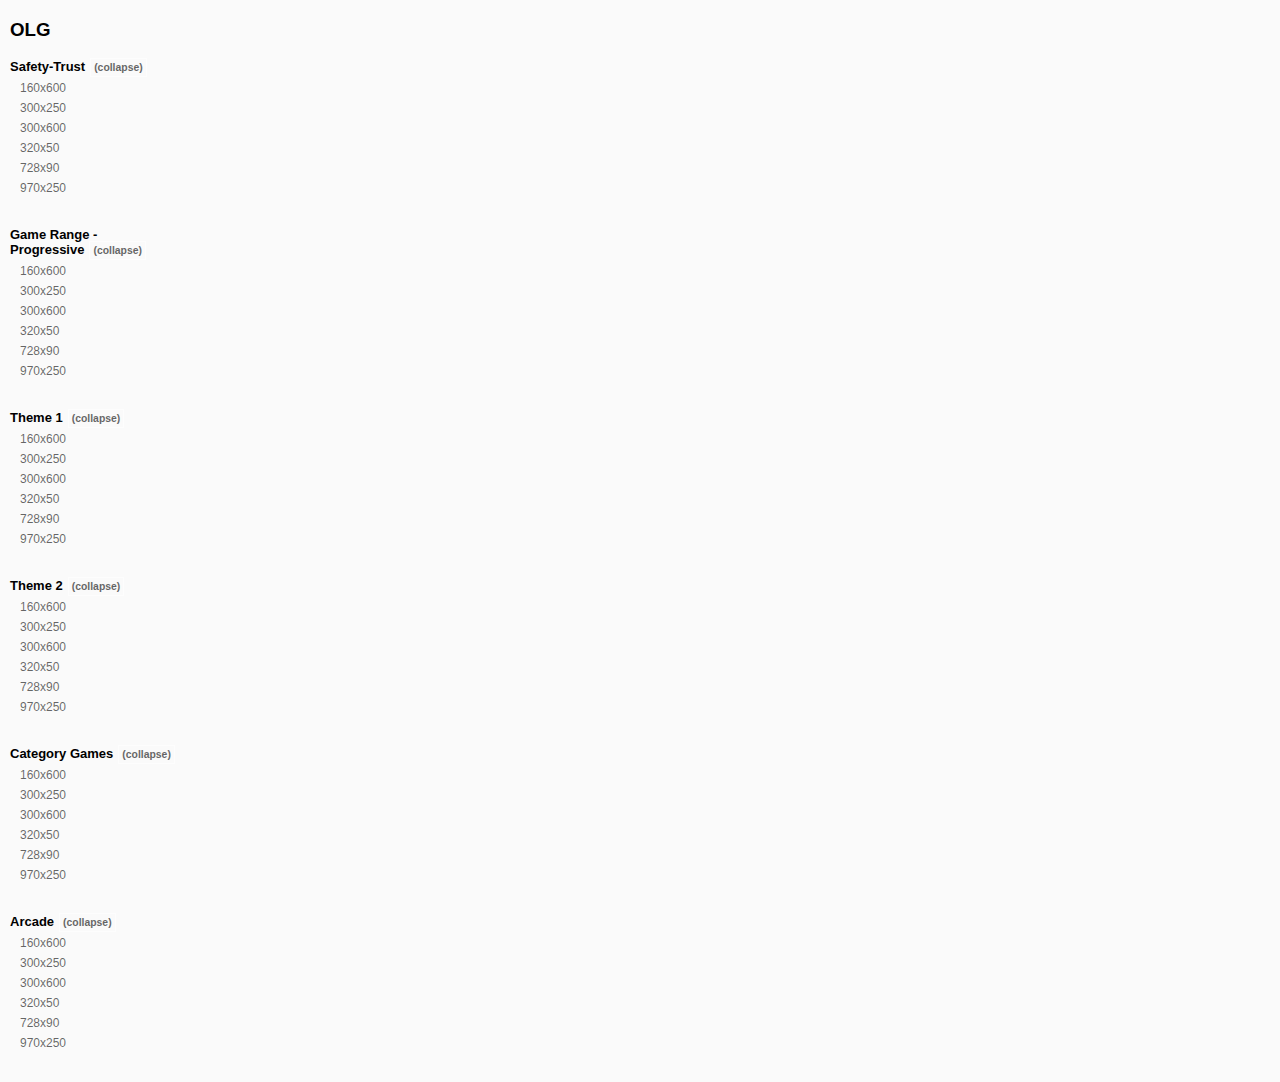
<file: docs/index.html>
<!DOCTYPE html>
<html lang="en">
  <head>
    <meta charset="UTF-8" />
    <meta http-equiv="Content-Type" content="text/html;charset=utf-8" />
    <meta
      name="viewport"
      content="width=device-width, initial-scale=1.0, maximum-scale=1.0, user-scalable=no"
    />
    <meta charset="utf-8" />
    <title></title>
    <style>
      a {
        color: #aaa;
      }
    </style>
    <script>
      const SS = { type: "SS", title: "160x600" };
      const BB = { type: "BB", title: "300x250" };
      const DBB = { type: "DBB", title: "300x600" };
      const M320 = { type: { w: 320, h: 50 }, title: "320x50" };
      const LB = { type: "LB", title: "728x90" };
      const M970x70 = { type: { w: 970, h: 70 }, title: "970x70" };
      const M970x250 = { type: { w: 970, h: 250 }, title: "970x250" };
      const M1000x700 = { type: { w: 1000, h: 700 }, title: "1000x700" };

      var data = {
        title: "OLG",
        banners: [
          {
            title: "Safety-Trust",
            list: [
              { ...SS, path: "safety_160x600" },
              { ...BB, path: "safety_300x250" },
              { ...DBB, path: "safety_300x600" },
              { ...M320, path: "safety_320x50" },
              { ...LB, path: "safety_728x90" },
              { ...M970x250, path: "safety_970x250" },
            ],
          },
          {
            title: "Game Range - Progressive",
            list: [
              { ...SS, path: "progressive_160x600" },
              { ...BB, path: "progressive_300x250" },
              { ...DBB, path: "progressive_300x600" },
              { ...M320, path: "progressive_320x50" },
              { ...LB, path: "progressive_728x90" },
              { ...M970x250, path: "progressive_970x250" },
            ],
          },
          {
            title: "Theme 1",
            list: [
              { ...SS, path: "theme1_160x600" },
              { ...BB, path: "theme1_300x250" },
              { ...DBB, path: "theme1_300x600" },
              { ...M320, path: "theme1_320x50" },
              { ...LB, path: "theme1_728x90" },
              { ...M970x250, path: "theme1_970x250" },
            ],
          },
          {
            title: "Theme 2",
            list: [
              { ...SS, path: "theme2_160x600" },
              { ...BB, path: "theme2_300x250" },
              { ...DBB, path: "theme2_300x600" },
              { ...M320, path: "theme2_320x50" },
              { ...LB, path: "theme2_728x90" },
              { ...M970x250, path: "theme2_970x250" },
            ],
          },
          {
            title: "Category Games",
            list: [
              { ...SS, path: "games_160x600" },
              { ...BB, path: "games_300x250" },
              { ...DBB, path: "games_300x600" },
              { ...M320, path: "games_320x50" },
              { ...LB, path: "games_728x90" },
              { ...M970x250, path: "games_970x250" },
            ],
          },

          {
            title: "Arcade",
            list: [
              { ...SS, path: "arcade_160x600" },
              { ...BB, path: "arcade_300x250" },
              { ...DBB, path: "arcade_300x600" },
              { ...M320, path: "arcade_320x50" },
              { ...LB, path: "arcade_728x90" },
              { ...M970x250, path: "arcade_970x250" },
            ],
          },
        ],
      };
    </script>
  </head>
  <body>
    <script src="vendor.bundle.js"></script>
    <script src="bundle.js"></script>
  </body>
</html>
</file>
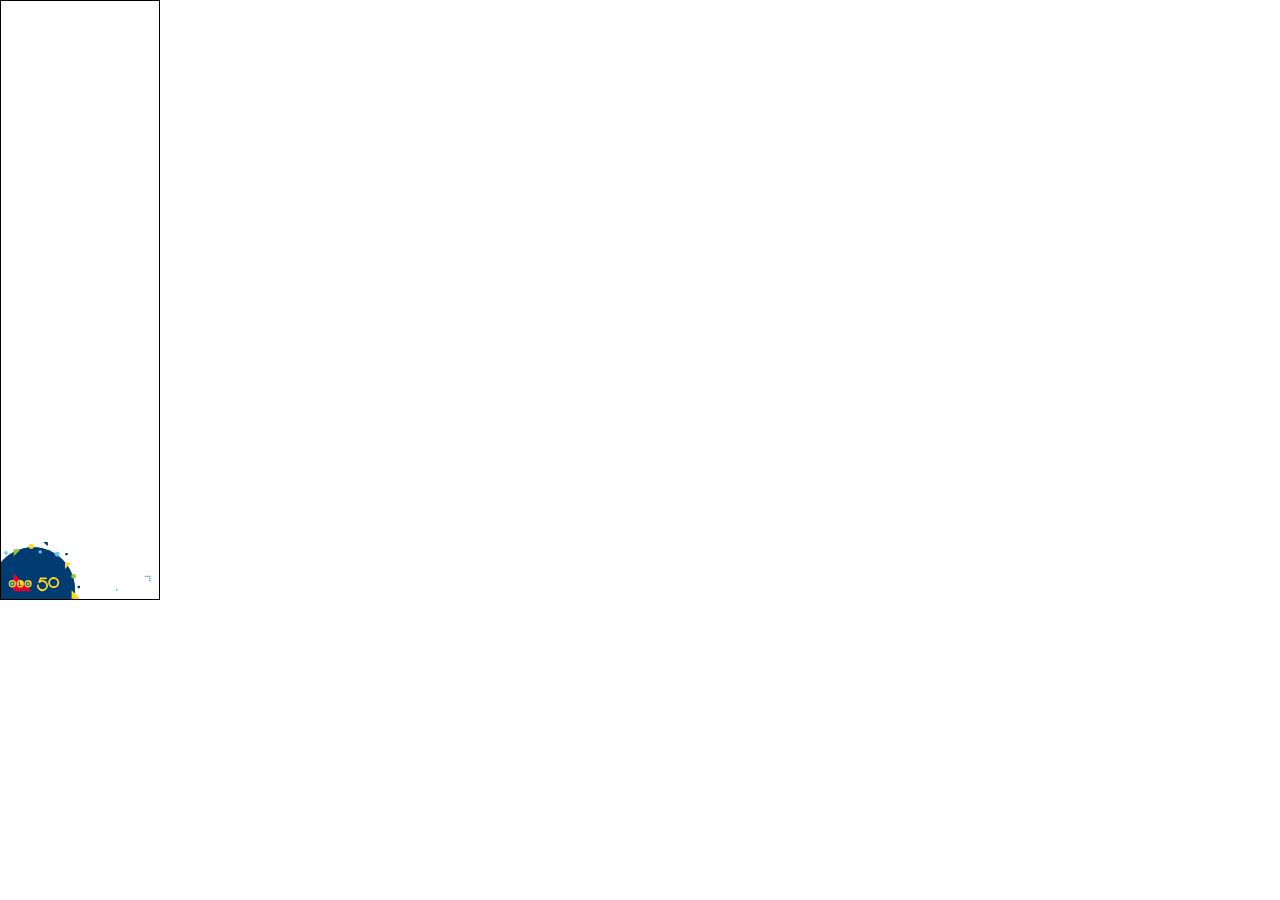
<file: dev/friends_160x600/index.html>
<!DOCTYPE html>
<html>
<head>	
	<title></title>
	<style>#banner{opacity: 0;}</style>
	<meta http-equiv="Content-Type" content="text/html; charset=utf-8">
	<meta name="ad.size" content="width=160, height=600">	
	<script type="text/javascript">var clickTag = "http://www.google.com";</script>
	<link rel="stylesheet" href="./_styles/css/main.css" inline/>
	<script type="text/javascript" src="http://localhost:48626/takana.js"></script>
    <script type="text/javascript">takanaClient.run({host: 'localhost:48626'});</script>
    <!-- <script src="https://s0.2mdn.net/ads/studio/Enabler.js"></script> -->
    <script type="text/javascript">
    	window.universalBanner = {
    		width: 160,
    		height: 600,
    		size: "160x600",    		    		
    		name: "friends"
    	}
    </script>
</head>
<body>

<div id="banner" onclick="javascript:window.open(window.clickTag);">
  <div class="outline"></div>
  <div class="frame frame1">
   
    <!--  <img
      class="retina "
      src="../_common/images/friends/160x600/trace2.png"
    /> -->
<img
  class="retina f1 f1_hero"
  src="../_common/images/friends/160x600/f1_hero.jpg"
/>
<img
  class="retina f1 f1_txt_1"
  src="../_common/images/friends/160x600/f1_txt_1.png"
/>
<img
  class="retina f1 f1_txt_2"
  src="../_common/images/friends/160x600/f1_txt_2.png"
/>
<img
  class="retina f1 f1_txt_3"
  src="../_common/images/friends/160x600/f1_txt_3.png"
/>


    <img
      class="retina f1_device"
      src="../_common/images/friends/160x600/f1_device.png"
    />

    <!--  <img
      class="retina"
      src="../_common/images/friends/160x600/trace.jpg"
    /> -->
    <img
  class="retina f2 f2_txt"
  src="../_common/images/friends/160x600/f2_txt.png"
/>
<img
  class="retina f3 f3_txt f3a_txt"
  src="../_common/images/friends/160x600/f3a_txt.png"
/>
<img
  class="retina f3 f3_txt f3b_txt"
  src="../_common/images/friends/160x600/f3b_txt.png"
/>

<img
  class="retina f4_txt"
  src="../_common/images/friends/160x600/f4_txt.png"
/>
<img
  class="retina f4_cta"
  src="../_common/images/friends/160x600/f4_cta.png"
/>
<img class="retina f4_legal" src="../_common/images/legal_160x600.png" />

  </div>

  <img
  class="retina playsmart"
  src="../_common/images/playsmart_160x600.png"
/>
<div id="legalBtn"></div>
<div id="legalContent"></div>
 <!-- <img class="retina trace" src="../_common/images/trace_160x600.jpg" />   -->
<div id="svg_move">
    <svg id="olg_main" xmlns="http://www.w3.org/2000/svg" viewBox="0 0 436.96 443.56"><defs><style>.cls-1{fill:#003c71;}.cls-2{fill:#e4002b;}.cls-3{fill:#fed925;}.cls-4{fill:#66cef6;}.cls-5{fill:#8dc63f;}</style></defs><path id="olg_bg" class="cls-1" d="M0,234.59c0,115.39,92.22,209,206,209s206-93.59,206-209-92.22-209-206-209S0,119.21,0,234.59" transform="translate(0 0)"/>
        <polygon id="olg_red_tri" class="svg_logo cls-2" points="199.22 241.38 108.48 241.38 108.48 150.63 199.22 241.38"/>
        <path id="ball_1" class="svg_logo cls-3" d="M122.59,204.94A17.89,17.89,0,1,1,104.72,187a17.88,17.88,0,0,1,17.87,17.9" transform="translate(0 0)"/>
        <path id="ball_2" class="svg_logo cls-3" d="M161.72,204.94A17.9,17.9,0,1,1,143.83,187h0a17.9,17.9,0,0,1,17.88,17.9" transform="translate(0 0)"/>
        <path id="ball_3" class="svg_logo cls-3" d="M200.08,204.94a17.88,17.88,0,1,1-17.9-17.9,17.87,17.87,0,0,1,17.9,17.9h0" transform="translate(0 0)"/>
        <path id="olg_a" class="svg_logo cls-1" d="M104.72,193.83a11.2,11.2,0,1,0,11.2,11.2,11.19,11.19,0,0,0-11.2-11.2m0,17.79A6.59,6.59,0,1,1,111.3,205h0a6.59,6.59,0,0,1-6.58,6.58" transform="translate(0 0)"/>
        <polygon id="olg_b" class="svg_logo cls-1" points="136.41 193.82 136.41 216.25 152.38 216.25 152.38 211.88 141.61 211.88 141.61 193.82 136.41 193.82"/>
        <path id="olg_c" class="svg_logo cls-1" d="M193.35,203.92a3.6,3.6,0,0,0-.07-.55h-10v3.33h5.38l-.39.93a6.59,6.59,0,1,1-3.52-8.64,6.36,6.36,0,0,1,1.65,1l4.2-2.34a11.14,11.14,0,0,0-8.33-3.79h-.1a7.22,7.22,0,0,0-.8,0H181a8.49,8.49,0,0,0-.88.14,11.2,11.2,0,1,0,13.07,13.19c.07-.35.12-.71.16-1.07a10.37,10.37,0,0,0,.06-1.12c-.06-.37-.06-.75-.09-1.12" transform="translate(0 0)"/>
        <path id="_50_a" data-name="50_a" class="svg_logo cls-3" d="M271.82,195.1a27.05,27.05,0,0,0-26.95-6.79l1.95-5.4h26.76V174.2h-32.5l-9.64,24.88,8.41,2.49.28-.29a17.19,17.19,0,0,1,19.29-3.8,18.83,18.83,0,0,1,8.17,6.37,17.36,17.36,0,0,1,3.26,10.39,18.39,18.39,0,0,1-5.37,12.84,17.93,17.93,0,0,1-12.8,5.33h-.16a18.31,18.31,0,0,1-15.93-9.75,18.54,18.54,0,0,1-1.82-11.51l.11-.66L226,209.3l-.09.65a31.06,31.06,0,0,0-.32,4.92h0l0,.69a27.27,27.27,0,0,0,15.18,23l.58.29v0a25.4,25.4,0,0,0,11,2.51,27.66,27.66,0,0,0,14.6-4.3,26.24,26.24,0,0,0,12.76-22.84,26.9,26.9,0,0,0-7.94-19.14" transform="translate(0 0)"/>
        <path id="_50_b" data-name="50_b" class="svg_logo cls-3" d="M307.86,172.36a27,27,0,1,0,27,27,27,27,0,0,0-27-27m18.12,27a18.12,18.12,0,1,1-18.12-18.11A18.14,18.14,0,0,1,326,199.37" transform="translate(0 0)"/>


        <path id="con_1" class="con cls-4" d="M65.6,53.64a7.8,7.8,0,1,0,7.8-7.78,7.79,7.79,0,0,0-7.8,7.78" transform="translate(0 0)"/>
        <polygon id="con_2" class="con cls-5" points="145.09 37.04 111.3 37.04 111.3 70.23 145.09 37.04"/>
        <path id="con_3" class="con cls-3" d="M185,21.81A12.39,12.39,0,1,0,197.4,9.25,12.47,12.47,0,0,0,185,21.81" transform="translate(0 0)"/>
        <path id="con_4" class="con cls-4" d="M233.56,48.46a8.13,8.13,0,1,0,8.12-8.1,8.12,8.12,0,0,0-8.12,8.1" transform="translate(0 0)"/>
        <polygon id="con_5" class="con cls-1" points="258.32 0 277.56 0 277.56 19.73 258.32 0"/>
        <path id="con_6" class="con cls-4" d="M312.81,59.5a11.73,11.73,0,1,0,11.73-11.7,11.71,11.71,0,0,0-11.73,11.7" transform="translate(0 0)"/>
        <path id="con_7" class="con cls-1" d="M364.78,59.5a5.88,5.88,0,1,0,5.88-5.86,5.86,5.86,0,0,0-5.88,5.86" transform="translate(0 0)"/>
        <polygon id="con_8" class="con cls-3" points="362.98 132.75 362.98 102.41 393.4 102.41 362.98 132.75"/>
        <path id="con_9" class="con cls-5" d="M393.4,168.26a11.45,11.45,0,1,0,11.45-11.41,11.43,11.43,0,0,0-11.45,11.41" transform="translate(0 0)"/>
        <path id="con_10" class="con cls-1" d="M425.21,220.83a5.88,5.88,0,1,0,5.88-5.86,5.87,5.87,0,0,0-5.88,5.86" transform="translate(0 0)"/>
        <polygon id="con_11" class="con cls-3" points="395.61 236.49 395.61 278.84 436.96 278.84 395.61 236.49"/></svg>
        </div>


            <div id="svg_idle">
    <svg id="olg_main" xmlns="http://www.w3.org/2000/svg" viewBox="0 0 436.96 443.56"><defs><style>.cls-1{fill:#003c71;}.cls-2{fill:#e4002b;}.cls-3{fill:#fed925;}.cls-4{fill:#66cef6;}.cls-5{fill:#8dc63f;}</style></defs><path id="olg_bg" class="cls-1" d="M0,234.59c0,115.39,92.22,209,206,209s206-93.59,206-209-92.22-209-206-209S0,119.21,0,234.59" transform="translate(0 0)"/>
        <polygon id="olg_red_tri" class="svg_logo cls-2" points="199.22 241.38 108.48 241.38 108.48 150.63 199.22 241.38"/>
        <path id="ball_1" class="svg_logo cls-3" d="M122.59,204.94A17.89,17.89,0,1,1,104.72,187a17.88,17.88,0,0,1,17.87,17.9" transform="translate(0 0)"/>
        <path id="ball_2" class="svg_logo cls-3" d="M161.72,204.94A17.9,17.9,0,1,1,143.83,187h0a17.9,17.9,0,0,1,17.88,17.9" transform="translate(0 0)"/>
        <path id="ball_3" class="svg_logo cls-3" d="M200.08,204.94a17.88,17.88,0,1,1-17.9-17.9,17.87,17.87,0,0,1,17.9,17.9h0" transform="translate(0 0)"/>
        <path id="olg_a" class="svg_logo cls-1" d="M104.72,193.83a11.2,11.2,0,1,0,11.2,11.2,11.19,11.19,0,0,0-11.2-11.2m0,17.79A6.59,6.59,0,1,1,111.3,205h0a6.59,6.59,0,0,1-6.58,6.58" transform="translate(0 0)"/>
        <polygon id="olg_b" class="svg_logo cls-1" points="136.41 193.82 136.41 216.25 152.38 216.25 152.38 211.88 141.61 211.88 141.61 193.82 136.41 193.82"/>
        <path id="olg_c" class="svg_logo cls-1" d="M193.35,203.92a3.6,3.6,0,0,0-.07-.55h-10v3.33h5.38l-.39.93a6.59,6.59,0,1,1-3.52-8.64,6.36,6.36,0,0,1,1.65,1l4.2-2.34a11.14,11.14,0,0,0-8.33-3.79h-.1a7.22,7.22,0,0,0-.8,0H181a8.49,8.49,0,0,0-.88.14,11.2,11.2,0,1,0,13.07,13.19c.07-.35.12-.71.16-1.07a10.37,10.37,0,0,0,.06-1.12c-.06-.37-.06-.75-.09-1.12" transform="translate(0 0)"/>
        <path id="_50_a" data-name="50_a" class="svg_logo cls-3" d="M271.82,195.1a27.05,27.05,0,0,0-26.95-6.79l1.95-5.4h26.76V174.2h-32.5l-9.64,24.88,8.41,2.49.28-.29a17.19,17.19,0,0,1,19.29-3.8,18.83,18.83,0,0,1,8.17,6.37,17.36,17.36,0,0,1,3.26,10.39,18.39,18.39,0,0,1-5.37,12.84,17.93,17.93,0,0,1-12.8,5.33h-.16a18.31,18.31,0,0,1-15.93-9.75,18.54,18.54,0,0,1-1.82-11.51l.11-.66L226,209.3l-.09.65a31.06,31.06,0,0,0-.32,4.92h0l0,.69a27.27,27.27,0,0,0,15.18,23l.58.29v0a25.4,25.4,0,0,0,11,2.51,27.66,27.66,0,0,0,14.6-4.3,26.24,26.24,0,0,0,12.76-22.84,26.9,26.9,0,0,0-7.94-19.14" transform="translate(0 0)"/>
        <path id="_50_b" data-name="50_b" class="svg_logo cls-3" d="M307.86,172.36a27,27,0,1,0,27,27,27,27,0,0,0-27-27m18.12,27a18.12,18.12,0,1,1-18.12-18.11A18.14,18.14,0,0,1,326,199.37" transform="translate(0 0)"/>


        <path id="con_1" class="con cls-4" d="M65.6,53.64a7.8,7.8,0,1,0,7.8-7.78,7.79,7.79,0,0,0-7.8,7.78" transform="translate(0 0)"/>
        <polygon id="con_2" class="con cls-5" points="145.09 37.04 111.3 37.04 111.3 70.23 145.09 37.04"/>
        <path id="con_3" class="con cls-3" d="M185,21.81A12.39,12.39,0,1,0,197.4,9.25,12.47,12.47,0,0,0,185,21.81" transform="translate(0 0)"/>
        <path id="con_4" class="con cls-4" d="M233.56,48.46a8.13,8.13,0,1,0,8.12-8.1,8.12,8.12,0,0,0-8.12,8.1" transform="translate(0 0)"/>
        <polygon id="con_5" class="con cls-1" points="258.32 0 277.56 0 277.56 19.73 258.32 0"/>
        <path id="con_6" class="con cls-4" d="M312.81,59.5a11.73,11.73,0,1,0,11.73-11.7,11.71,11.71,0,0,0-11.73,11.7" transform="translate(0 0)"/>
        <path id="con_7" class="con cls-1" d="M364.78,59.5a5.88,5.88,0,1,0,5.88-5.86,5.86,5.86,0,0,0-5.88,5.86" transform="translate(0 0)"/>
        <polygon id="con_8" class="con cls-3" points="362.98 132.75 362.98 102.41 393.4 102.41 362.98 132.75"/>
        <path id="con_9" class="con cls-5" d="M393.4,168.26a11.45,11.45,0,1,0,11.45-11.41,11.43,11.43,0,0,0-11.45,11.41" transform="translate(0 0)"/>
        <path id="con_10" class="con cls-1" d="M425.21,220.83a5.88,5.88,0,1,0,5.88-5.86,5.87,5.87,0,0,0-5.88,5.86" transform="translate(0 0)"/>
        <polygon id="con_11" class="con cls-3" points="395.61 236.49 395.61 278.84 436.96 278.84 395.61 236.49"/></svg>
        </div>

</div>



</body>


<script src="https://s0.2mdn.net/ads/studio/cached_libs/gsap_3.5.1_min.js"></script>
<!-- <script src="./ease.js"></script> -->
<!-- <script src="./morph.js"></script> -->
<!-- <script src="./split.js"></script> -->
<script type="text/javascript">
	!function(e,t){"object"==typeof exports&&"undefined"!=typeof module?t(exports):"function"==typeof define&&define.amd?define(["exports"],t):t((e=e||self).window=e.window||{})}(this,function(e){"use strict";function m(e){return Math.round(1e5*e)/1e5||0}var b=/[achlmqstvz]|(-?\d*\.?\d*(?:e[\-+]?\d+)?)[0-9]/gi,w=/[\+\-]?\d*\.?\d+e[\+\-]?\d+/gi,Y=Math.PI/180,k=Math.sin,B=Math.cos,F=Math.abs,J=Math.sqrt;function arcToSegment(e,t,n,s,a,r,i,o,h){if(e!==o||t!==h){n=F(n),s=F(s);var u=a%360*Y,f=B(u),c=k(u),l=Math.PI,g=2*l,d=(e-o)/2,m=(t-h)/2,x=f*d+c*m,p=-c*d+f*m,y=x*x,M=p*p,v=y/(n*n)+M/(s*s);1<v&&(n=J(v)*n,s=J(v)*s);var C=n*n,E=s*s,b=(C*E-C*M-E*y)/(C*M+E*y);b<0&&(b=0);var w=(r===i?-1:1)*J(b),P=n*p/s*w,S=-s*x/n*w,N=f*P-c*S+(e+o)/2,D=c*P+f*S+(t+h)/2,T=(x-P)/n,V=(p-S)/s,_=(-x-P)/n,q=(-p-S)/s,A=T*T+V*V,R=(V<0?-1:1)*Math.acos(T/J(A)),G=(T*q-V*_<0?-1:1)*Math.acos((T*_+V*q)/J(A*(_*_+q*q)));isNaN(G)&&(G=l),!i&&0<G?G-=g:i&&G<0&&(G+=g),R%=g,G%=g;var L,O=Math.ceil(F(G)/(g/4)),j=[],z=G/O,I=4/3*k(z/2)/(1+B(z/2)),H=f*n,Q=c*n,Z=c*-s,U=f*s;for(L=0;L<O;L++)x=B(a=R+L*z),p=k(a),T=B(a+=z),V=k(a),j.push(x-I*p,p+I*x,T+I*V,V-I*T,T,V);for(L=0;L<j.length;L+=2)x=j[L],p=j[L+1],j[L]=x*H+p*Z+N,j[L+1]=x*Q+p*U+D;return j[L-2]=o,j[L-1]=h,j}}function stringToRawPath(e){function db(e,t,n,s){f=(n-e)/3,c=(s-t)/3,o.push(e+f,t+c,n-f,s-c,n,s)}var t,n,s,a,r,i,o,h,u,f,c,l,g,d,m,x=(e+"").replace(w,function(e){var t=+e;return t<1e-4&&-1e-4<t?0:t}).match(b)||[],p=[],y=0,M=0,v=x.length,C=0,E="ERROR: malformed path: "+e;if(!e||!isNaN(x[0])||isNaN(x[1]))return console.log(E),p;for(t=0;t<v;t++)if(g=r,isNaN(x[t])?i=(r=x[t].toUpperCase())!==x[t]:t--,s=+x[t+1],a=+x[t+2],i&&(s+=y,a+=M),t||(h=s,u=a),"M"===r)o&&(o.length<8?--p.length:C+=o.length),y=h=s,M=u=a,o=[s,a],p.push(o),t+=2,r="L";else if("C"===r)i||(y=M=0),(o=o||[0,0]).push(s,a,y+1*x[t+3],M+1*x[t+4],y+=1*x[t+5],M+=1*x[t+6]),t+=6;else if("S"===r)f=y,c=M,"C"!==g&&"S"!==g||(f+=y-o[o.length-4],c+=M-o[o.length-3]),i||(y=M=0),o.push(f,c,s,a,y+=1*x[t+3],M+=1*x[t+4]),t+=4;else if("Q"===r)f=y+2/3*(s-y),c=M+2/3*(a-M),i||(y=M=0),y+=1*x[t+3],M+=1*x[t+4],o.push(f,c,y+2/3*(s-y),M+2/3*(a-M),y,M),t+=4;else if("T"===r)f=y-o[o.length-4],c=M-o[o.length-3],o.push(y+f,M+c,s+2/3*(y+1.5*f-s),a+2/3*(M+1.5*c-a),y=s,M=a),t+=2;else if("H"===r)db(y,M,y=s,M),t+=1;else if("V"===r)db(y,M,y,M=s+(i?M-y:0)),t+=1;else if("L"===r||"Z"===r)"Z"===r&&(s=h,a=u,o.closed=!0),("L"===r||.5<F(y-s)||.5<F(M-a))&&(db(y,M,s,a),"L"===r&&(t+=2)),y=s,M=a;else if("A"===r){if(d=x[t+4],m=x[t+5],f=x[t+6],c=x[t+7],n=7,1<d.length&&(d.length<3?(c=f,f=m,n--):(c=m,f=d.substr(2),n-=2),m=d.charAt(1),d=d.charAt(0)),l=arcToSegment(y,M,+x[t+1],+x[t+2],+x[t+3],+d,+m,(i?y:0)+1*f,(i?M:0)+1*c),t+=n,l)for(n=0;n<l.length;n++)o.push(l[n]);y=o[o.length-2],M=o[o.length-1]}else console.log(E);return(t=o.length)<6?(p.pop(),t=0):o[0]===o[t-2]&&o[1]===o[t-1]&&(o.closed=!0),p.totalPoints=C+t,p}function p(){return M||"undefined"!=typeof window&&(M=window.gsap)&&M.registerPlugin&&M}function q(){(M=p())?(M.registerEase("_CE",n.create),a=1):console.warn("Please gsap.registerPlugin(CustomEase)")}function s(e){return~~(1e3*e+(e<0?-.5:.5))/1e3}function x(e,t,n,s,a,r,i,o,h,u,f){var c,l=(e+n)/2,g=(t+s)/2,d=(n+a)/2,m=(s+r)/2,p=(a+i)/2,y=(r+o)/2,M=(l+d)/2,v=(g+m)/2,C=(d+p)/2,E=(m+y)/2,b=(M+C)/2,w=(v+E)/2,P=i-e,S=o-t,N=Math.abs((n-i)*S-(s-o)*P),D=Math.abs((a-i)*S-(r-o)*P);return u||(u=[{x:e,y:t},{x:i,y:o}],f=1),u.splice(f||u.length-1,0,{x:b,y:w}),h*(P*P+S*S)<(N+D)*(N+D)&&(c=u.length,x(e,t,l,g,M,v,b,w,h,u,f),x(b,w,C,E,p,y,i,o,h,u,f+1+(u.length-c))),u}var M,a,t,y=/[-+=\.]*\d+[\.e\-\+]*\d*[e\-\+]*\d*/gi,v=/[cLlsSaAhHvVtTqQ]/g,n=((t=CustomEase.prototype).setData=function setData(e,t){t=t||{};var n,s,a,r,i,o,h,u,f,c=(e=e||"0,0,1,1").match(y),l=1,g=[],d=[],m=t.precision||1,p=m<=1;if(this.data=e,(v.test(e)||~e.indexOf("M")&&e.indexOf("C")<0)&&(c=stringToRawPath(e)[0]),4===(n=c.length))c.unshift(0,0),c.push(1,1),n=8;else if((n-2)%6)throw"Invalid CustomEase";for(0==+c[0]&&1==+c[n-2]||function _normalize(e,t,n){n||0===n||(n=Math.max(+e[e.length-1],+e[1]));var s,a=-1*e[0],r=-n,i=e.length,o=1/(+e[i-2]+a),h=-t||(Math.abs(e[i-1]-e[1])<.01*(e[i-2]-e[0])?function _findMinimum(e){var t,n=e.length,s=1e20;for(t=1;t<n;t+=6)+e[t]<s&&(s=+e[t]);return s}(e)+r:+e[i-1]+r);for(h=h?1/h:-o,s=0;s<i;s+=2)e[s]=(+e[s]+a)*o,e[s+1]=(+e[s+1]+r)*h}(c,t.height,t.originY),this.segment=c,r=2;r<n;r+=6)s={x:+c[r-2],y:+c[r-1]},a={x:+c[r+4],y:+c[r+5]},g.push(s,a),x(s.x,s.y,+c[r],+c[r+1],+c[r+2],+c[r+3],a.x,a.y,1/(2e5*m),g,g.length-1);for(n=g.length,r=0;r<n;r++)h=g[r],u=g[r-1]||h,h.x>u.x||u.y!==h.y&&u.x===h.x||h===u?(u.cx=h.x-u.x,u.cy=h.y-u.y,u.n=h,u.nx=h.x,p&&1<r&&2<Math.abs(u.cy/u.cx-g[r-2].cy/g[r-2].cx)&&(p=0),u.cx<l&&(u.cx?l=u.cx:(u.cx=.001,r===n-1&&(u.x-=.001,l=Math.min(l,.001),p=0)))):(g.splice(r--,1),n--);if(i=1/(n=1/l+1|0),h=g[o=0],p){for(r=0;r<n;r++)f=r*i,h.nx<f&&(h=g[++o]),s=h.y+(f-h.x)/h.cx*h.cy,d[r]={x:f,cx:i,y:s,cy:0,nx:9},r&&(d[r-1].cy=s-d[r-1].y);d[n-1].cy=g[g.length-1].y-s}else{for(r=0;r<n;r++)h.nx<r*i&&(h=g[++o]),d[r]=h;o<g.length-1&&(d[r-1]=g[g.length-2])}return this.ease=function(e){var t=d[e*n|0]||d[n-1];return t.nx<e&&(t=t.n),t.y+(e-t.x)/t.cx*t.cy},(this.ease.custom=this).id&&M.registerEase(this.id,this.ease),this},t.getSVGData=function getSVGData(e){return CustomEase.getSVGData(this,e)},CustomEase.create=function create(e,t,n){return new CustomEase(e,t,n).ease},CustomEase.register=function register(e){M=e,q()},CustomEase.get=function get(e){return M.parseEase(e)},CustomEase.getSVGData=function getSVGData(e,t){var n,a,r,i,o,h,u,f,c,l,g=(t=t||{}).width||100,d=t.height||100,x=t.x||0,p=(t.y||0)+d,y=M.utils.toArray(t.path)[0];if(t.invert&&(d=-d,p=0),"string"==typeof e&&(e=M.parseEase(e)),e.custom&&(e=e.custom),e instanceof CustomEase)n=function rawPathToString(e){!function _isNumber(e){return"number"==typeof e}(e[0])||(e=[e]);var t,n,s,a,r="",i=e.length;for(n=0;n<i;n++){for(a=e[n],r+="M"+m(a[0])+","+m(a[1])+" C",t=a.length,s=2;s<t;s++)r+=m(a[s++])+","+m(a[s++])+" "+m(a[s++])+","+m(a[s++])+" "+m(a[s++])+","+m(a[s])+" ";a.closed&&(r+="z")}return r}(function transformRawPath(e,t,n,s,a,r,i){for(var o,h,u,f,c,l=e.length;-1<--l;)for(h=(o=e[l]).length,u=0;u<h;u+=2)f=o[u],c=o[u+1],o[u]=f*t+c*s+r,o[u+1]=f*n+c*a+i;return e._dirty=1,e}([e.segment],g,0,0,-d,x,p));else{for(n=[x,p],i=1/(u=Math.max(5,200*(t.precision||1))),f=5/(u+=2),c=s(x+i*g),a=((l=s(p+e(i)*-d))-p)/(c-x),r=2;r<u;r++)o=s(x+r*i*g),h=s(p+e(r*i)*-d),(Math.abs((h-l)/(o-c)-a)>f||r===u-1)&&(n.push(c,l),a=(h-l)/(o-c)),c=o,l=h;n="M"+n.join(",")}return y&&y.setAttribute("d",n),n},CustomEase);function CustomEase(e,t,n){a||q(),this.id=e,this.setData(t,n)}p()&&M.registerPlugin(n),n.version="3.2.6",e.CustomEase=n,e.default=n;if (typeof(window)==="undefined"||window!==e){Object.defineProperty(e,"__esModule",{value:!0})} else {delete e.default}});	
</script>



<script src="_bundled/main.js" inline></script>
</html>
</file>
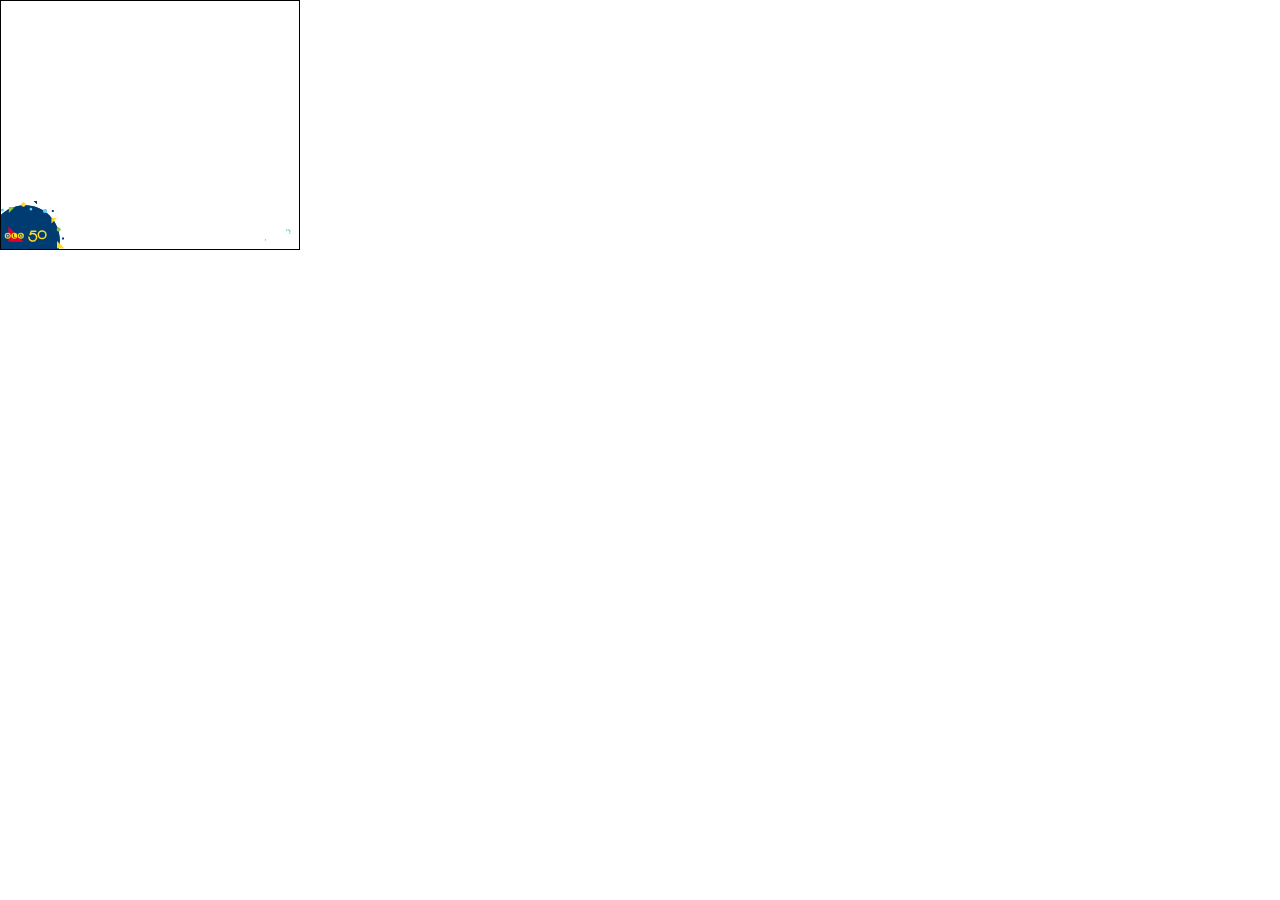
<file: dev/friends_300x250/index.html>
<!DOCTYPE html>
<html>
<head>	
	<title></title>
	<style>#banner{opacity: 0;}</style>
	<meta http-equiv="Content-Type" content="text/html; charset=utf-8">
	<meta name="ad.size" content="width=300, height=250">	
	<script type="text/javascript">var clickTag = "http://www.google.com";</script>
	<link rel="stylesheet" href="./_styles/css/main.css" inline/>
	<script type="text/javascript" src="http://localhost:48626/takana.js"></script>
    <script type="text/javascript">takanaClient.run({host: 'localhost:48626'});</script>
    <!-- <script src="https://s0.2mdn.net/ads/studio/Enabler.js"></script> -->
    <script type="text/javascript">
    	window.universalBanner = {
    		width: 300,
    		height: 250,
    		size: "300x250",    		    		
    		name: "friends"
    	}
    </script>
</head>
<body>

<div id="banner" onclick="javascript:window.open(window.clickTag);">
  <div class="outline"></div>
  <div class="frame frame1">
   
    <!--  <img
      class="retina "
      src="../_common/images/friends/300x250/trace2.png"
    /> -->
<img
  class="retina f1 f1_hero"
  src="../_common/images/friends/300x250/f1_hero.jpg"
/>
<img
  class="retina f1 f1_txt_1"
  src="../_common/images/friends/300x250/f1_txt_1.png"
/>
<img
  class="retina f1 f1_txt_2"
  src="../_common/images/friends/300x250/f1_txt_2.png"
/>
<img
  class="retina f1 f1_txt_3"
  src="../_common/images/friends/300x250/f1_txt_3.png"
/>


    <img
      class="retina f1_device"
      src="../_common/images/friends/300x250/f1_device.png"
    />

    <!--  <img
      class="retina"
      src="../_common/images/friends/300x250/trace.jpg"
    /> -->
    <img
  class="retina f2 f2_txt"
  src="../_common/images/friends/300x250/f2_txt.png"
/>
<img
  class="retina f3 f3_txt f3a_txt"
  src="../_common/images/friends/300x250/f3a_txt.png"
/>
<img
  class="retina f3 f3_txt f3b_txt"
  src="../_common/images/friends/300x250/f3b_txt.png"
/>

<img
  class="retina f4_txt"
  src="../_common/images/friends/300x250/f4_txt.png"
/>
<img
  class="retina f4_cta"
  src="../_common/images/friends/300x250/f4_cta.png"
/>
<img class="retina f4_legal" src="../_common/images/legal_300x250.png" />

  </div>

  <img
  class="retina playsmart"
  src="../_common/images/playsmart_300x250.png"
/>
<div id="legalBtn"></div>
<div id="legalContent"></div>
 <!-- <img class="retina trace" src="../_common/images/trace_300x250.jpg" />   -->
<div id="svg_move">
    <svg id="olg_main" xmlns="http://www.w3.org/2000/svg" viewBox="0 0 436.96 443.56"><defs><style>.cls-1{fill:#003c71;}.cls-2{fill:#e4002b;}.cls-3{fill:#fed925;}.cls-4{fill:#66cef6;}.cls-5{fill:#8dc63f;}</style></defs><path id="olg_bg" class="cls-1" d="M0,234.59c0,115.39,92.22,209,206,209s206-93.59,206-209-92.22-209-206-209S0,119.21,0,234.59" transform="translate(0 0)"/>
        <polygon id="olg_red_tri" class="svg_logo cls-2" points="199.22 241.38 108.48 241.38 108.48 150.63 199.22 241.38"/>
        <path id="ball_1" class="svg_logo cls-3" d="M122.59,204.94A17.89,17.89,0,1,1,104.72,187a17.88,17.88,0,0,1,17.87,17.9" transform="translate(0 0)"/>
        <path id="ball_2" class="svg_logo cls-3" d="M161.72,204.94A17.9,17.9,0,1,1,143.83,187h0a17.9,17.9,0,0,1,17.88,17.9" transform="translate(0 0)"/>
        <path id="ball_3" class="svg_logo cls-3" d="M200.08,204.94a17.88,17.88,0,1,1-17.9-17.9,17.87,17.87,0,0,1,17.9,17.9h0" transform="translate(0 0)"/>
        <path id="olg_a" class="svg_logo cls-1" d="M104.72,193.83a11.2,11.2,0,1,0,11.2,11.2,11.19,11.19,0,0,0-11.2-11.2m0,17.79A6.59,6.59,0,1,1,111.3,205h0a6.59,6.59,0,0,1-6.58,6.58" transform="translate(0 0)"/>
        <polygon id="olg_b" class="svg_logo cls-1" points="136.41 193.82 136.41 216.25 152.38 216.25 152.38 211.88 141.61 211.88 141.61 193.82 136.41 193.82"/>
        <path id="olg_c" class="svg_logo cls-1" d="M193.35,203.92a3.6,3.6,0,0,0-.07-.55h-10v3.33h5.38l-.39.93a6.59,6.59,0,1,1-3.52-8.64,6.36,6.36,0,0,1,1.65,1l4.2-2.34a11.14,11.14,0,0,0-8.33-3.79h-.1a7.22,7.22,0,0,0-.8,0H181a8.49,8.49,0,0,0-.88.14,11.2,11.2,0,1,0,13.07,13.19c.07-.35.12-.71.16-1.07a10.37,10.37,0,0,0,.06-1.12c-.06-.37-.06-.75-.09-1.12" transform="translate(0 0)"/>
        <path id="_50_a" data-name="50_a" class="svg_logo cls-3" d="M271.82,195.1a27.05,27.05,0,0,0-26.95-6.79l1.95-5.4h26.76V174.2h-32.5l-9.64,24.88,8.41,2.49.28-.29a17.19,17.19,0,0,1,19.29-3.8,18.83,18.83,0,0,1,8.17,6.37,17.36,17.36,0,0,1,3.26,10.39,18.39,18.39,0,0,1-5.37,12.84,17.93,17.93,0,0,1-12.8,5.33h-.16a18.31,18.31,0,0,1-15.93-9.75,18.54,18.54,0,0,1-1.82-11.51l.11-.66L226,209.3l-.09.65a31.06,31.06,0,0,0-.32,4.92h0l0,.69a27.27,27.27,0,0,0,15.18,23l.58.29v0a25.4,25.4,0,0,0,11,2.51,27.66,27.66,0,0,0,14.6-4.3,26.24,26.24,0,0,0,12.76-22.84,26.9,26.9,0,0,0-7.94-19.14" transform="translate(0 0)"/>
        <path id="_50_b" data-name="50_b" class="svg_logo cls-3" d="M307.86,172.36a27,27,0,1,0,27,27,27,27,0,0,0-27-27m18.12,27a18.12,18.12,0,1,1-18.12-18.11A18.14,18.14,0,0,1,326,199.37" transform="translate(0 0)"/>


        <path id="con_1" class="con cls-4" d="M65.6,53.64a7.8,7.8,0,1,0,7.8-7.78,7.79,7.79,0,0,0-7.8,7.78" transform="translate(0 0)"/>
        <polygon id="con_2" class="con cls-5" points="145.09 37.04 111.3 37.04 111.3 70.23 145.09 37.04"/>
        <path id="con_3" class="con cls-3" d="M185,21.81A12.39,12.39,0,1,0,197.4,9.25,12.47,12.47,0,0,0,185,21.81" transform="translate(0 0)"/>
        <path id="con_4" class="con cls-4" d="M233.56,48.46a8.13,8.13,0,1,0,8.12-8.1,8.12,8.12,0,0,0-8.12,8.1" transform="translate(0 0)"/>
        <polygon id="con_5" class="con cls-1" points="258.32 0 277.56 0 277.56 19.73 258.32 0"/>
        <path id="con_6" class="con cls-4" d="M312.81,59.5a11.73,11.73,0,1,0,11.73-11.7,11.71,11.71,0,0,0-11.73,11.7" transform="translate(0 0)"/>
        <path id="con_7" class="con cls-1" d="M364.78,59.5a5.88,5.88,0,1,0,5.88-5.86,5.86,5.86,0,0,0-5.88,5.86" transform="translate(0 0)"/>
        <polygon id="con_8" class="con cls-3" points="362.98 132.75 362.98 102.41 393.4 102.41 362.98 132.75"/>
        <path id="con_9" class="con cls-5" d="M393.4,168.26a11.45,11.45,0,1,0,11.45-11.41,11.43,11.43,0,0,0-11.45,11.41" transform="translate(0 0)"/>
        <path id="con_10" class="con cls-1" d="M425.21,220.83a5.88,5.88,0,1,0,5.88-5.86,5.87,5.87,0,0,0-5.88,5.86" transform="translate(0 0)"/>
        <polygon id="con_11" class="con cls-3" points="395.61 236.49 395.61 278.84 436.96 278.84 395.61 236.49"/></svg>
        </div>


            <div id="svg_idle">
    <svg id="olg_main" xmlns="http://www.w3.org/2000/svg" viewBox="0 0 436.96 443.56"><defs><style>.cls-1{fill:#003c71;}.cls-2{fill:#e4002b;}.cls-3{fill:#fed925;}.cls-4{fill:#66cef6;}.cls-5{fill:#8dc63f;}</style></defs><path id="olg_bg" class="cls-1" d="M0,234.59c0,115.39,92.22,209,206,209s206-93.59,206-209-92.22-209-206-209S0,119.21,0,234.59" transform="translate(0 0)"/>
        <polygon id="olg_red_tri" class="svg_logo cls-2" points="199.22 241.38 108.48 241.38 108.48 150.63 199.22 241.38"/>
        <path id="ball_1" class="svg_logo cls-3" d="M122.59,204.94A17.89,17.89,0,1,1,104.72,187a17.88,17.88,0,0,1,17.87,17.9" transform="translate(0 0)"/>
        <path id="ball_2" class="svg_logo cls-3" d="M161.72,204.94A17.9,17.9,0,1,1,143.83,187h0a17.9,17.9,0,0,1,17.88,17.9" transform="translate(0 0)"/>
        <path id="ball_3" class="svg_logo cls-3" d="M200.08,204.94a17.88,17.88,0,1,1-17.9-17.9,17.87,17.87,0,0,1,17.9,17.9h0" transform="translate(0 0)"/>
        <path id="olg_a" class="svg_logo cls-1" d="M104.72,193.83a11.2,11.2,0,1,0,11.2,11.2,11.19,11.19,0,0,0-11.2-11.2m0,17.79A6.59,6.59,0,1,1,111.3,205h0a6.59,6.59,0,0,1-6.58,6.58" transform="translate(0 0)"/>
        <polygon id="olg_b" class="svg_logo cls-1" points="136.41 193.82 136.41 216.25 152.38 216.25 152.38 211.88 141.61 211.88 141.61 193.82 136.41 193.82"/>
        <path id="olg_c" class="svg_logo cls-1" d="M193.35,203.92a3.6,3.6,0,0,0-.07-.55h-10v3.33h5.38l-.39.93a6.59,6.59,0,1,1-3.52-8.64,6.36,6.36,0,0,1,1.65,1l4.2-2.34a11.14,11.14,0,0,0-8.33-3.79h-.1a7.22,7.22,0,0,0-.8,0H181a8.49,8.49,0,0,0-.88.14,11.2,11.2,0,1,0,13.07,13.19c.07-.35.12-.71.16-1.07a10.37,10.37,0,0,0,.06-1.12c-.06-.37-.06-.75-.09-1.12" transform="translate(0 0)"/>
        <path id="_50_a" data-name="50_a" class="svg_logo cls-3" d="M271.82,195.1a27.05,27.05,0,0,0-26.95-6.79l1.95-5.4h26.76V174.2h-32.5l-9.64,24.88,8.41,2.49.28-.29a17.19,17.19,0,0,1,19.29-3.8,18.83,18.83,0,0,1,8.17,6.37,17.36,17.36,0,0,1,3.26,10.39,18.39,18.39,0,0,1-5.37,12.84,17.93,17.93,0,0,1-12.8,5.33h-.16a18.31,18.31,0,0,1-15.93-9.75,18.54,18.54,0,0,1-1.82-11.51l.11-.66L226,209.3l-.09.65a31.06,31.06,0,0,0-.32,4.92h0l0,.69a27.27,27.27,0,0,0,15.18,23l.58.29v0a25.4,25.4,0,0,0,11,2.51,27.66,27.66,0,0,0,14.6-4.3,26.24,26.24,0,0,0,12.76-22.84,26.9,26.9,0,0,0-7.94-19.14" transform="translate(0 0)"/>
        <path id="_50_b" data-name="50_b" class="svg_logo cls-3" d="M307.86,172.36a27,27,0,1,0,27,27,27,27,0,0,0-27-27m18.12,27a18.12,18.12,0,1,1-18.12-18.11A18.14,18.14,0,0,1,326,199.37" transform="translate(0 0)"/>


        <path id="con_1" class="con cls-4" d="M65.6,53.64a7.8,7.8,0,1,0,7.8-7.78,7.79,7.79,0,0,0-7.8,7.78" transform="translate(0 0)"/>
        <polygon id="con_2" class="con cls-5" points="145.09 37.04 111.3 37.04 111.3 70.23 145.09 37.04"/>
        <path id="con_3" class="con cls-3" d="M185,21.81A12.39,12.39,0,1,0,197.4,9.25,12.47,12.47,0,0,0,185,21.81" transform="translate(0 0)"/>
        <path id="con_4" class="con cls-4" d="M233.56,48.46a8.13,8.13,0,1,0,8.12-8.1,8.12,8.12,0,0,0-8.12,8.1" transform="translate(0 0)"/>
        <polygon id="con_5" class="con cls-1" points="258.32 0 277.56 0 277.56 19.73 258.32 0"/>
        <path id="con_6" class="con cls-4" d="M312.81,59.5a11.73,11.73,0,1,0,11.73-11.7,11.71,11.71,0,0,0-11.73,11.7" transform="translate(0 0)"/>
        <path id="con_7" class="con cls-1" d="M364.78,59.5a5.88,5.88,0,1,0,5.88-5.86,5.86,5.86,0,0,0-5.88,5.86" transform="translate(0 0)"/>
        <polygon id="con_8" class="con cls-3" points="362.98 132.75 362.98 102.41 393.4 102.41 362.98 132.75"/>
        <path id="con_9" class="con cls-5" d="M393.4,168.26a11.45,11.45,0,1,0,11.45-11.41,11.43,11.43,0,0,0-11.45,11.41" transform="translate(0 0)"/>
        <path id="con_10" class="con cls-1" d="M425.21,220.83a5.88,5.88,0,1,0,5.88-5.86,5.87,5.87,0,0,0-5.88,5.86" transform="translate(0 0)"/>
        <polygon id="con_11" class="con cls-3" points="395.61 236.49 395.61 278.84 436.96 278.84 395.61 236.49"/></svg>
        </div>

</div>



</body>


<script src="https://s0.2mdn.net/ads/studio/cached_libs/gsap_3.5.1_min.js"></script>
<!-- <script src="./ease.js"></script> -->
<!-- <script src="./morph.js"></script> -->
<!-- <script src="./split.js"></script> -->
<script type="text/javascript">
	!function(e,t){"object"==typeof exports&&"undefined"!=typeof module?t(exports):"function"==typeof define&&define.amd?define(["exports"],t):t((e=e||self).window=e.window||{})}(this,function(e){"use strict";function m(e){return Math.round(1e5*e)/1e5||0}var b=/[achlmqstvz]|(-?\d*\.?\d*(?:e[\-+]?\d+)?)[0-9]/gi,w=/[\+\-]?\d*\.?\d+e[\+\-]?\d+/gi,Y=Math.PI/180,k=Math.sin,B=Math.cos,F=Math.abs,J=Math.sqrt;function arcToSegment(e,t,n,s,a,r,i,o,h){if(e!==o||t!==h){n=F(n),s=F(s);var u=a%360*Y,f=B(u),c=k(u),l=Math.PI,g=2*l,d=(e-o)/2,m=(t-h)/2,x=f*d+c*m,p=-c*d+f*m,y=x*x,M=p*p,v=y/(n*n)+M/(s*s);1<v&&(n=J(v)*n,s=J(v)*s);var C=n*n,E=s*s,b=(C*E-C*M-E*y)/(C*M+E*y);b<0&&(b=0);var w=(r===i?-1:1)*J(b),P=n*p/s*w,S=-s*x/n*w,N=f*P-c*S+(e+o)/2,D=c*P+f*S+(t+h)/2,T=(x-P)/n,V=(p-S)/s,_=(-x-P)/n,q=(-p-S)/s,A=T*T+V*V,R=(V<0?-1:1)*Math.acos(T/J(A)),G=(T*q-V*_<0?-1:1)*Math.acos((T*_+V*q)/J(A*(_*_+q*q)));isNaN(G)&&(G=l),!i&&0<G?G-=g:i&&G<0&&(G+=g),R%=g,G%=g;var L,O=Math.ceil(F(G)/(g/4)),j=[],z=G/O,I=4/3*k(z/2)/(1+B(z/2)),H=f*n,Q=c*n,Z=c*-s,U=f*s;for(L=0;L<O;L++)x=B(a=R+L*z),p=k(a),T=B(a+=z),V=k(a),j.push(x-I*p,p+I*x,T+I*V,V-I*T,T,V);for(L=0;L<j.length;L+=2)x=j[L],p=j[L+1],j[L]=x*H+p*Z+N,j[L+1]=x*Q+p*U+D;return j[L-2]=o,j[L-1]=h,j}}function stringToRawPath(e){function db(e,t,n,s){f=(n-e)/3,c=(s-t)/3,o.push(e+f,t+c,n-f,s-c,n,s)}var t,n,s,a,r,i,o,h,u,f,c,l,g,d,m,x=(e+"").replace(w,function(e){var t=+e;return t<1e-4&&-1e-4<t?0:t}).match(b)||[],p=[],y=0,M=0,v=x.length,C=0,E="ERROR: malformed path: "+e;if(!e||!isNaN(x[0])||isNaN(x[1]))return console.log(E),p;for(t=0;t<v;t++)if(g=r,isNaN(x[t])?i=(r=x[t].toUpperCase())!==x[t]:t--,s=+x[t+1],a=+x[t+2],i&&(s+=y,a+=M),t||(h=s,u=a),"M"===r)o&&(o.length<8?--p.length:C+=o.length),y=h=s,M=u=a,o=[s,a],p.push(o),t+=2,r="L";else if("C"===r)i||(y=M=0),(o=o||[0,0]).push(s,a,y+1*x[t+3],M+1*x[t+4],y+=1*x[t+5],M+=1*x[t+6]),t+=6;else if("S"===r)f=y,c=M,"C"!==g&&"S"!==g||(f+=y-o[o.length-4],c+=M-o[o.length-3]),i||(y=M=0),o.push(f,c,s,a,y+=1*x[t+3],M+=1*x[t+4]),t+=4;else if("Q"===r)f=y+2/3*(s-y),c=M+2/3*(a-M),i||(y=M=0),y+=1*x[t+3],M+=1*x[t+4],o.push(f,c,y+2/3*(s-y),M+2/3*(a-M),y,M),t+=4;else if("T"===r)f=y-o[o.length-4],c=M-o[o.length-3],o.push(y+f,M+c,s+2/3*(y+1.5*f-s),a+2/3*(M+1.5*c-a),y=s,M=a),t+=2;else if("H"===r)db(y,M,y=s,M),t+=1;else if("V"===r)db(y,M,y,M=s+(i?M-y:0)),t+=1;else if("L"===r||"Z"===r)"Z"===r&&(s=h,a=u,o.closed=!0),("L"===r||.5<F(y-s)||.5<F(M-a))&&(db(y,M,s,a),"L"===r&&(t+=2)),y=s,M=a;else if("A"===r){if(d=x[t+4],m=x[t+5],f=x[t+6],c=x[t+7],n=7,1<d.length&&(d.length<3?(c=f,f=m,n--):(c=m,f=d.substr(2),n-=2),m=d.charAt(1),d=d.charAt(0)),l=arcToSegment(y,M,+x[t+1],+x[t+2],+x[t+3],+d,+m,(i?y:0)+1*f,(i?M:0)+1*c),t+=n,l)for(n=0;n<l.length;n++)o.push(l[n]);y=o[o.length-2],M=o[o.length-1]}else console.log(E);return(t=o.length)<6?(p.pop(),t=0):o[0]===o[t-2]&&o[1]===o[t-1]&&(o.closed=!0),p.totalPoints=C+t,p}function p(){return M||"undefined"!=typeof window&&(M=window.gsap)&&M.registerPlugin&&M}function q(){(M=p())?(M.registerEase("_CE",n.create),a=1):console.warn("Please gsap.registerPlugin(CustomEase)")}function s(e){return~~(1e3*e+(e<0?-.5:.5))/1e3}function x(e,t,n,s,a,r,i,o,h,u,f){var c,l=(e+n)/2,g=(t+s)/2,d=(n+a)/2,m=(s+r)/2,p=(a+i)/2,y=(r+o)/2,M=(l+d)/2,v=(g+m)/2,C=(d+p)/2,E=(m+y)/2,b=(M+C)/2,w=(v+E)/2,P=i-e,S=o-t,N=Math.abs((n-i)*S-(s-o)*P),D=Math.abs((a-i)*S-(r-o)*P);return u||(u=[{x:e,y:t},{x:i,y:o}],f=1),u.splice(f||u.length-1,0,{x:b,y:w}),h*(P*P+S*S)<(N+D)*(N+D)&&(c=u.length,x(e,t,l,g,M,v,b,w,h,u,f),x(b,w,C,E,p,y,i,o,h,u,f+1+(u.length-c))),u}var M,a,t,y=/[-+=\.]*\d+[\.e\-\+]*\d*[e\-\+]*\d*/gi,v=/[cLlsSaAhHvVtTqQ]/g,n=((t=CustomEase.prototype).setData=function setData(e,t){t=t||{};var n,s,a,r,i,o,h,u,f,c=(e=e||"0,0,1,1").match(y),l=1,g=[],d=[],m=t.precision||1,p=m<=1;if(this.data=e,(v.test(e)||~e.indexOf("M")&&e.indexOf("C")<0)&&(c=stringToRawPath(e)[0]),4===(n=c.length))c.unshift(0,0),c.push(1,1),n=8;else if((n-2)%6)throw"Invalid CustomEase";for(0==+c[0]&&1==+c[n-2]||function _normalize(e,t,n){n||0===n||(n=Math.max(+e[e.length-1],+e[1]));var s,a=-1*e[0],r=-n,i=e.length,o=1/(+e[i-2]+a),h=-t||(Math.abs(e[i-1]-e[1])<.01*(e[i-2]-e[0])?function _findMinimum(e){var t,n=e.length,s=1e20;for(t=1;t<n;t+=6)+e[t]<s&&(s=+e[t]);return s}(e)+r:+e[i-1]+r);for(h=h?1/h:-o,s=0;s<i;s+=2)e[s]=(+e[s]+a)*o,e[s+1]=(+e[s+1]+r)*h}(c,t.height,t.originY),this.segment=c,r=2;r<n;r+=6)s={x:+c[r-2],y:+c[r-1]},a={x:+c[r+4],y:+c[r+5]},g.push(s,a),x(s.x,s.y,+c[r],+c[r+1],+c[r+2],+c[r+3],a.x,a.y,1/(2e5*m),g,g.length-1);for(n=g.length,r=0;r<n;r++)h=g[r],u=g[r-1]||h,h.x>u.x||u.y!==h.y&&u.x===h.x||h===u?(u.cx=h.x-u.x,u.cy=h.y-u.y,u.n=h,u.nx=h.x,p&&1<r&&2<Math.abs(u.cy/u.cx-g[r-2].cy/g[r-2].cx)&&(p=0),u.cx<l&&(u.cx?l=u.cx:(u.cx=.001,r===n-1&&(u.x-=.001,l=Math.min(l,.001),p=0)))):(g.splice(r--,1),n--);if(i=1/(n=1/l+1|0),h=g[o=0],p){for(r=0;r<n;r++)f=r*i,h.nx<f&&(h=g[++o]),s=h.y+(f-h.x)/h.cx*h.cy,d[r]={x:f,cx:i,y:s,cy:0,nx:9},r&&(d[r-1].cy=s-d[r-1].y);d[n-1].cy=g[g.length-1].y-s}else{for(r=0;r<n;r++)h.nx<r*i&&(h=g[++o]),d[r]=h;o<g.length-1&&(d[r-1]=g[g.length-2])}return this.ease=function(e){var t=d[e*n|0]||d[n-1];return t.nx<e&&(t=t.n),t.y+(e-t.x)/t.cx*t.cy},(this.ease.custom=this).id&&M.registerEase(this.id,this.ease),this},t.getSVGData=function getSVGData(e){return CustomEase.getSVGData(this,e)},CustomEase.create=function create(e,t,n){return new CustomEase(e,t,n).ease},CustomEase.register=function register(e){M=e,q()},CustomEase.get=function get(e){return M.parseEase(e)},CustomEase.getSVGData=function getSVGData(e,t){var n,a,r,i,o,h,u,f,c,l,g=(t=t||{}).width||100,d=t.height||100,x=t.x||0,p=(t.y||0)+d,y=M.utils.toArray(t.path)[0];if(t.invert&&(d=-d,p=0),"string"==typeof e&&(e=M.parseEase(e)),e.custom&&(e=e.custom),e instanceof CustomEase)n=function rawPathToString(e){!function _isNumber(e){return"number"==typeof e}(e[0])||(e=[e]);var t,n,s,a,r="",i=e.length;for(n=0;n<i;n++){for(a=e[n],r+="M"+m(a[0])+","+m(a[1])+" C",t=a.length,s=2;s<t;s++)r+=m(a[s++])+","+m(a[s++])+" "+m(a[s++])+","+m(a[s++])+" "+m(a[s++])+","+m(a[s])+" ";a.closed&&(r+="z")}return r}(function transformRawPath(e,t,n,s,a,r,i){for(var o,h,u,f,c,l=e.length;-1<--l;)for(h=(o=e[l]).length,u=0;u<h;u+=2)f=o[u],c=o[u+1],o[u]=f*t+c*s+r,o[u+1]=f*n+c*a+i;return e._dirty=1,e}([e.segment],g,0,0,-d,x,p));else{for(n=[x,p],i=1/(u=Math.max(5,200*(t.precision||1))),f=5/(u+=2),c=s(x+i*g),a=((l=s(p+e(i)*-d))-p)/(c-x),r=2;r<u;r++)o=s(x+r*i*g),h=s(p+e(r*i)*-d),(Math.abs((h-l)/(o-c)-a)>f||r===u-1)&&(n.push(c,l),a=(h-l)/(o-c)),c=o,l=h;n="M"+n.join(",")}return y&&y.setAttribute("d",n),n},CustomEase);function CustomEase(e,t,n){a||q(),this.id=e,this.setData(t,n)}p()&&M.registerPlugin(n),n.version="3.2.6",e.CustomEase=n,e.default=n;if (typeof(window)==="undefined"||window!==e){Object.defineProperty(e,"__esModule",{value:!0})} else {delete e.default}});	
</script>



<script src="_bundled/main.js" inline></script>
</html>
</file>
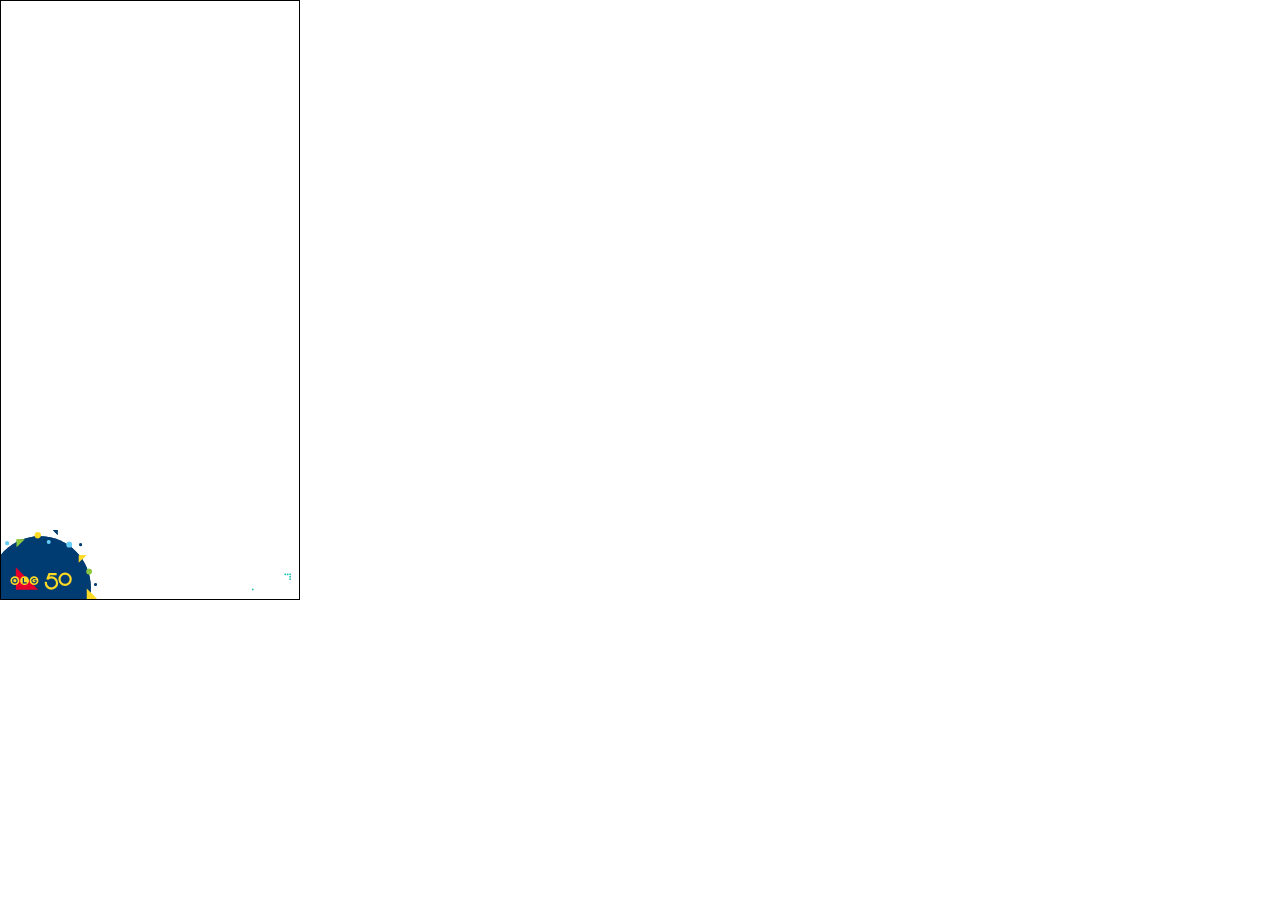
<file: dev/friends_300x600/index.html>
<!DOCTYPE html>
<html>
<head>	
	<title></title>
	<style>#banner{opacity: 0;}</style>
	<meta http-equiv="Content-Type" content="text/html; charset=utf-8">
	<meta name="ad.size" content="width=300, height=600">	
	<script type="text/javascript">var clickTag = "http://www.google.com";</script>
	<link rel="stylesheet" href="./_styles/css/main.css" inline/>
	<script type="text/javascript" src="http://localhost:48626/takana.js"></script>
    <script type="text/javascript">takanaClient.run({host: 'localhost:48626'});</script>
    <!-- <script src="https://s0.2mdn.net/ads/studio/Enabler.js"></script> -->
    <script type="text/javascript">
    	window.universalBanner = {
    		width: 300,
    		height: 600,
    		size: "300x600",    		    		
    		name: "friends"
    	}
    </script>
</head>
<body>

<div id="banner" onclick="javascript:window.open(window.clickTag);">
  <div class="outline"></div>
  <div class="frame frame1">
   
    <!--  <img
      class="retina "
      src="../_common/images/friends/300x600/trace2.png"
    /> -->
<img
  class="retina f1 f1_hero"
  src="../_common/images/friends/300x600/f1_hero.jpg"
/>
<img
  class="retina f1 f1_txt_1"
  src="../_common/images/friends/300x600/f1_txt_1.png"
/>
<img
  class="retina f1 f1_txt_2"
  src="../_common/images/friends/300x600/f1_txt_2.png"
/>
<img
  class="retina f1 f1_txt_3"
  src="../_common/images/friends/300x600/f1_txt_3.png"
/>


    <img
      class="retina f1_device"
      src="../_common/images/friends/300x600/f1_device.png"
    />

    <!--  <img
      class="retina"
      src="../_common/images/friends/300x600/trace.jpg"
    /> -->
    <img
  class="retina f2 f2_txt"
  src="../_common/images/friends/300x600/f2_txt.png"
/>
<img
  class="retina f3 f3_txt f3a_txt"
  src="../_common/images/friends/300x600/f3a_txt.png"
/>
<img
  class="retina f3 f3_txt f3b_txt"
  src="../_common/images/friends/300x600/f3b_txt.png"
/>

<img
  class="retina f4_txt"
  src="../_common/images/friends/300x600/f4_txt.png"
/>
<img
  class="retina f4_cta"
  src="../_common/images/friends/300x600/f4_cta.png"
/>
<img class="retina f4_legal" src="../_common/images/legal_300x600.png" />

  </div>

  <img
  class="retina playsmart"
  src="../_common/images/playsmart_300x600.png"
/>
<div id="legalBtn"></div>
<div id="legalContent"></div>
 <!-- <img class="retina trace" src="../_common/images/trace_300x600.jpg" />   -->
<div id="svg_move">
    <svg id="olg_main" xmlns="http://www.w3.org/2000/svg" viewBox="0 0 436.96 443.56"><defs><style>.cls-1{fill:#003c71;}.cls-2{fill:#e4002b;}.cls-3{fill:#fed925;}.cls-4{fill:#66cef6;}.cls-5{fill:#8dc63f;}</style></defs><path id="olg_bg" class="cls-1" d="M0,234.59c0,115.39,92.22,209,206,209s206-93.59,206-209-92.22-209-206-209S0,119.21,0,234.59" transform="translate(0 0)"/>
        <polygon id="olg_red_tri" class="svg_logo cls-2" points="199.22 241.38 108.48 241.38 108.48 150.63 199.22 241.38"/>
        <path id="ball_1" class="svg_logo cls-3" d="M122.59,204.94A17.89,17.89,0,1,1,104.72,187a17.88,17.88,0,0,1,17.87,17.9" transform="translate(0 0)"/>
        <path id="ball_2" class="svg_logo cls-3" d="M161.72,204.94A17.9,17.9,0,1,1,143.83,187h0a17.9,17.9,0,0,1,17.88,17.9" transform="translate(0 0)"/>
        <path id="ball_3" class="svg_logo cls-3" d="M200.08,204.94a17.88,17.88,0,1,1-17.9-17.9,17.87,17.87,0,0,1,17.9,17.9h0" transform="translate(0 0)"/>
        <path id="olg_a" class="svg_logo cls-1" d="M104.72,193.83a11.2,11.2,0,1,0,11.2,11.2,11.19,11.19,0,0,0-11.2-11.2m0,17.79A6.59,6.59,0,1,1,111.3,205h0a6.59,6.59,0,0,1-6.58,6.58" transform="translate(0 0)"/>
        <polygon id="olg_b" class="svg_logo cls-1" points="136.41 193.82 136.41 216.25 152.38 216.25 152.38 211.88 141.61 211.88 141.61 193.82 136.41 193.82"/>
        <path id="olg_c" class="svg_logo cls-1" d="M193.35,203.92a3.6,3.6,0,0,0-.07-.55h-10v3.33h5.38l-.39.93a6.59,6.59,0,1,1-3.52-8.64,6.36,6.36,0,0,1,1.65,1l4.2-2.34a11.14,11.14,0,0,0-8.33-3.79h-.1a7.22,7.22,0,0,0-.8,0H181a8.49,8.49,0,0,0-.88.14,11.2,11.2,0,1,0,13.07,13.19c.07-.35.12-.71.16-1.07a10.37,10.37,0,0,0,.06-1.12c-.06-.37-.06-.75-.09-1.12" transform="translate(0 0)"/>
        <path id="_50_a" data-name="50_a" class="svg_logo cls-3" d="M271.82,195.1a27.05,27.05,0,0,0-26.95-6.79l1.95-5.4h26.76V174.2h-32.5l-9.64,24.88,8.41,2.49.28-.29a17.19,17.19,0,0,1,19.29-3.8,18.83,18.83,0,0,1,8.17,6.37,17.36,17.36,0,0,1,3.26,10.39,18.39,18.39,0,0,1-5.37,12.84,17.93,17.93,0,0,1-12.8,5.33h-.16a18.31,18.31,0,0,1-15.93-9.75,18.54,18.54,0,0,1-1.82-11.51l.11-.66L226,209.3l-.09.65a31.06,31.06,0,0,0-.32,4.92h0l0,.69a27.27,27.27,0,0,0,15.18,23l.58.29v0a25.4,25.4,0,0,0,11,2.51,27.66,27.66,0,0,0,14.6-4.3,26.24,26.24,0,0,0,12.76-22.84,26.9,26.9,0,0,0-7.94-19.14" transform="translate(0 0)"/>
        <path id="_50_b" data-name="50_b" class="svg_logo cls-3" d="M307.86,172.36a27,27,0,1,0,27,27,27,27,0,0,0-27-27m18.12,27a18.12,18.12,0,1,1-18.12-18.11A18.14,18.14,0,0,1,326,199.37" transform="translate(0 0)"/>


        <path id="con_1" class="con cls-4" d="M65.6,53.64a7.8,7.8,0,1,0,7.8-7.78,7.79,7.79,0,0,0-7.8,7.78" transform="translate(0 0)"/>
        <polygon id="con_2" class="con cls-5" points="145.09 37.04 111.3 37.04 111.3 70.23 145.09 37.04"/>
        <path id="con_3" class="con cls-3" d="M185,21.81A12.39,12.39,0,1,0,197.4,9.25,12.47,12.47,0,0,0,185,21.81" transform="translate(0 0)"/>
        <path id="con_4" class="con cls-4" d="M233.56,48.46a8.13,8.13,0,1,0,8.12-8.1,8.12,8.12,0,0,0-8.12,8.1" transform="translate(0 0)"/>
        <polygon id="con_5" class="con cls-1" points="258.32 0 277.56 0 277.56 19.73 258.32 0"/>
        <path id="con_6" class="con cls-4" d="M312.81,59.5a11.73,11.73,0,1,0,11.73-11.7,11.71,11.71,0,0,0-11.73,11.7" transform="translate(0 0)"/>
        <path id="con_7" class="con cls-1" d="M364.78,59.5a5.88,5.88,0,1,0,5.88-5.86,5.86,5.86,0,0,0-5.88,5.86" transform="translate(0 0)"/>
        <polygon id="con_8" class="con cls-3" points="362.98 132.75 362.98 102.41 393.4 102.41 362.98 132.75"/>
        <path id="con_9" class="con cls-5" d="M393.4,168.26a11.45,11.45,0,1,0,11.45-11.41,11.43,11.43,0,0,0-11.45,11.41" transform="translate(0 0)"/>
        <path id="con_10" class="con cls-1" d="M425.21,220.83a5.88,5.88,0,1,0,5.88-5.86,5.87,5.87,0,0,0-5.88,5.86" transform="translate(0 0)"/>
        <polygon id="con_11" class="con cls-3" points="395.61 236.49 395.61 278.84 436.96 278.84 395.61 236.49"/></svg>
        </div>


            <div id="svg_idle">
    <svg id="olg_main" xmlns="http://www.w3.org/2000/svg" viewBox="0 0 436.96 443.56"><defs><style>.cls-1{fill:#003c71;}.cls-2{fill:#e4002b;}.cls-3{fill:#fed925;}.cls-4{fill:#66cef6;}.cls-5{fill:#8dc63f;}</style></defs><path id="olg_bg" class="cls-1" d="M0,234.59c0,115.39,92.22,209,206,209s206-93.59,206-209-92.22-209-206-209S0,119.21,0,234.59" transform="translate(0 0)"/>
        <polygon id="olg_red_tri" class="svg_logo cls-2" points="199.22 241.38 108.48 241.38 108.48 150.63 199.22 241.38"/>
        <path id="ball_1" class="svg_logo cls-3" d="M122.59,204.94A17.89,17.89,0,1,1,104.72,187a17.88,17.88,0,0,1,17.87,17.9" transform="translate(0 0)"/>
        <path id="ball_2" class="svg_logo cls-3" d="M161.72,204.94A17.9,17.9,0,1,1,143.83,187h0a17.9,17.9,0,0,1,17.88,17.9" transform="translate(0 0)"/>
        <path id="ball_3" class="svg_logo cls-3" d="M200.08,204.94a17.88,17.88,0,1,1-17.9-17.9,17.87,17.87,0,0,1,17.9,17.9h0" transform="translate(0 0)"/>
        <path id="olg_a" class="svg_logo cls-1" d="M104.72,193.83a11.2,11.2,0,1,0,11.2,11.2,11.19,11.19,0,0,0-11.2-11.2m0,17.79A6.59,6.59,0,1,1,111.3,205h0a6.59,6.59,0,0,1-6.58,6.58" transform="translate(0 0)"/>
        <polygon id="olg_b" class="svg_logo cls-1" points="136.41 193.82 136.41 216.25 152.38 216.25 152.38 211.88 141.61 211.88 141.61 193.82 136.41 193.82"/>
        <path id="olg_c" class="svg_logo cls-1" d="M193.35,203.92a3.6,3.6,0,0,0-.07-.55h-10v3.33h5.38l-.39.93a6.59,6.59,0,1,1-3.52-8.64,6.36,6.36,0,0,1,1.65,1l4.2-2.34a11.14,11.14,0,0,0-8.33-3.79h-.1a7.22,7.22,0,0,0-.8,0H181a8.49,8.49,0,0,0-.88.14,11.2,11.2,0,1,0,13.07,13.19c.07-.35.12-.71.16-1.07a10.37,10.37,0,0,0,.06-1.12c-.06-.37-.06-.75-.09-1.12" transform="translate(0 0)"/>
        <path id="_50_a" data-name="50_a" class="svg_logo cls-3" d="M271.82,195.1a27.05,27.05,0,0,0-26.95-6.79l1.95-5.4h26.76V174.2h-32.5l-9.64,24.88,8.41,2.49.28-.29a17.19,17.19,0,0,1,19.29-3.8,18.83,18.83,0,0,1,8.17,6.37,17.36,17.36,0,0,1,3.26,10.39,18.39,18.39,0,0,1-5.37,12.84,17.93,17.93,0,0,1-12.8,5.33h-.16a18.31,18.31,0,0,1-15.93-9.75,18.54,18.54,0,0,1-1.82-11.51l.11-.66L226,209.3l-.09.65a31.06,31.06,0,0,0-.32,4.92h0l0,.69a27.27,27.27,0,0,0,15.18,23l.58.29v0a25.4,25.4,0,0,0,11,2.51,27.66,27.66,0,0,0,14.6-4.3,26.24,26.24,0,0,0,12.76-22.84,26.9,26.9,0,0,0-7.94-19.14" transform="translate(0 0)"/>
        <path id="_50_b" data-name="50_b" class="svg_logo cls-3" d="M307.86,172.36a27,27,0,1,0,27,27,27,27,0,0,0-27-27m18.12,27a18.12,18.12,0,1,1-18.12-18.11A18.14,18.14,0,0,1,326,199.37" transform="translate(0 0)"/>


        <path id="con_1" class="con cls-4" d="M65.6,53.64a7.8,7.8,0,1,0,7.8-7.78,7.79,7.79,0,0,0-7.8,7.78" transform="translate(0 0)"/>
        <polygon id="con_2" class="con cls-5" points="145.09 37.04 111.3 37.04 111.3 70.23 145.09 37.04"/>
        <path id="con_3" class="con cls-3" d="M185,21.81A12.39,12.39,0,1,0,197.4,9.25,12.47,12.47,0,0,0,185,21.81" transform="translate(0 0)"/>
        <path id="con_4" class="con cls-4" d="M233.56,48.46a8.13,8.13,0,1,0,8.12-8.1,8.12,8.12,0,0,0-8.12,8.1" transform="translate(0 0)"/>
        <polygon id="con_5" class="con cls-1" points="258.32 0 277.56 0 277.56 19.73 258.32 0"/>
        <path id="con_6" class="con cls-4" d="M312.81,59.5a11.73,11.73,0,1,0,11.73-11.7,11.71,11.71,0,0,0-11.73,11.7" transform="translate(0 0)"/>
        <path id="con_7" class="con cls-1" d="M364.78,59.5a5.88,5.88,0,1,0,5.88-5.86,5.86,5.86,0,0,0-5.88,5.86" transform="translate(0 0)"/>
        <polygon id="con_8" class="con cls-3" points="362.98 132.75 362.98 102.41 393.4 102.41 362.98 132.75"/>
        <path id="con_9" class="con cls-5" d="M393.4,168.26a11.45,11.45,0,1,0,11.45-11.41,11.43,11.43,0,0,0-11.45,11.41" transform="translate(0 0)"/>
        <path id="con_10" class="con cls-1" d="M425.21,220.83a5.88,5.88,0,1,0,5.88-5.86,5.87,5.87,0,0,0-5.88,5.86" transform="translate(0 0)"/>
        <polygon id="con_11" class="con cls-3" points="395.61 236.49 395.61 278.84 436.96 278.84 395.61 236.49"/></svg>
        </div>

</div>



</body>


<script src="https://s0.2mdn.net/ads/studio/cached_libs/gsap_3.5.1_min.js"></script>
<!-- <script src="./ease.js"></script> -->
<!-- <script src="./morph.js"></script> -->
<!-- <script src="./split.js"></script> -->
<script type="text/javascript">
	!function(e,t){"object"==typeof exports&&"undefined"!=typeof module?t(exports):"function"==typeof define&&define.amd?define(["exports"],t):t((e=e||self).window=e.window||{})}(this,function(e){"use strict";function m(e){return Math.round(1e5*e)/1e5||0}var b=/[achlmqstvz]|(-?\d*\.?\d*(?:e[\-+]?\d+)?)[0-9]/gi,w=/[\+\-]?\d*\.?\d+e[\+\-]?\d+/gi,Y=Math.PI/180,k=Math.sin,B=Math.cos,F=Math.abs,J=Math.sqrt;function arcToSegment(e,t,n,s,a,r,i,o,h){if(e!==o||t!==h){n=F(n),s=F(s);var u=a%360*Y,f=B(u),c=k(u),l=Math.PI,g=2*l,d=(e-o)/2,m=(t-h)/2,x=f*d+c*m,p=-c*d+f*m,y=x*x,M=p*p,v=y/(n*n)+M/(s*s);1<v&&(n=J(v)*n,s=J(v)*s);var C=n*n,E=s*s,b=(C*E-C*M-E*y)/(C*M+E*y);b<0&&(b=0);var w=(r===i?-1:1)*J(b),P=n*p/s*w,S=-s*x/n*w,N=f*P-c*S+(e+o)/2,D=c*P+f*S+(t+h)/2,T=(x-P)/n,V=(p-S)/s,_=(-x-P)/n,q=(-p-S)/s,A=T*T+V*V,R=(V<0?-1:1)*Math.acos(T/J(A)),G=(T*q-V*_<0?-1:1)*Math.acos((T*_+V*q)/J(A*(_*_+q*q)));isNaN(G)&&(G=l),!i&&0<G?G-=g:i&&G<0&&(G+=g),R%=g,G%=g;var L,O=Math.ceil(F(G)/(g/4)),j=[],z=G/O,I=4/3*k(z/2)/(1+B(z/2)),H=f*n,Q=c*n,Z=c*-s,U=f*s;for(L=0;L<O;L++)x=B(a=R+L*z),p=k(a),T=B(a+=z),V=k(a),j.push(x-I*p,p+I*x,T+I*V,V-I*T,T,V);for(L=0;L<j.length;L+=2)x=j[L],p=j[L+1],j[L]=x*H+p*Z+N,j[L+1]=x*Q+p*U+D;return j[L-2]=o,j[L-1]=h,j}}function stringToRawPath(e){function db(e,t,n,s){f=(n-e)/3,c=(s-t)/3,o.push(e+f,t+c,n-f,s-c,n,s)}var t,n,s,a,r,i,o,h,u,f,c,l,g,d,m,x=(e+"").replace(w,function(e){var t=+e;return t<1e-4&&-1e-4<t?0:t}).match(b)||[],p=[],y=0,M=0,v=x.length,C=0,E="ERROR: malformed path: "+e;if(!e||!isNaN(x[0])||isNaN(x[1]))return console.log(E),p;for(t=0;t<v;t++)if(g=r,isNaN(x[t])?i=(r=x[t].toUpperCase())!==x[t]:t--,s=+x[t+1],a=+x[t+2],i&&(s+=y,a+=M),t||(h=s,u=a),"M"===r)o&&(o.length<8?--p.length:C+=o.length),y=h=s,M=u=a,o=[s,a],p.push(o),t+=2,r="L";else if("C"===r)i||(y=M=0),(o=o||[0,0]).push(s,a,y+1*x[t+3],M+1*x[t+4],y+=1*x[t+5],M+=1*x[t+6]),t+=6;else if("S"===r)f=y,c=M,"C"!==g&&"S"!==g||(f+=y-o[o.length-4],c+=M-o[o.length-3]),i||(y=M=0),o.push(f,c,s,a,y+=1*x[t+3],M+=1*x[t+4]),t+=4;else if("Q"===r)f=y+2/3*(s-y),c=M+2/3*(a-M),i||(y=M=0),y+=1*x[t+3],M+=1*x[t+4],o.push(f,c,y+2/3*(s-y),M+2/3*(a-M),y,M),t+=4;else if("T"===r)f=y-o[o.length-4],c=M-o[o.length-3],o.push(y+f,M+c,s+2/3*(y+1.5*f-s),a+2/3*(M+1.5*c-a),y=s,M=a),t+=2;else if("H"===r)db(y,M,y=s,M),t+=1;else if("V"===r)db(y,M,y,M=s+(i?M-y:0)),t+=1;else if("L"===r||"Z"===r)"Z"===r&&(s=h,a=u,o.closed=!0),("L"===r||.5<F(y-s)||.5<F(M-a))&&(db(y,M,s,a),"L"===r&&(t+=2)),y=s,M=a;else if("A"===r){if(d=x[t+4],m=x[t+5],f=x[t+6],c=x[t+7],n=7,1<d.length&&(d.length<3?(c=f,f=m,n--):(c=m,f=d.substr(2),n-=2),m=d.charAt(1),d=d.charAt(0)),l=arcToSegment(y,M,+x[t+1],+x[t+2],+x[t+3],+d,+m,(i?y:0)+1*f,(i?M:0)+1*c),t+=n,l)for(n=0;n<l.length;n++)o.push(l[n]);y=o[o.length-2],M=o[o.length-1]}else console.log(E);return(t=o.length)<6?(p.pop(),t=0):o[0]===o[t-2]&&o[1]===o[t-1]&&(o.closed=!0),p.totalPoints=C+t,p}function p(){return M||"undefined"!=typeof window&&(M=window.gsap)&&M.registerPlugin&&M}function q(){(M=p())?(M.registerEase("_CE",n.create),a=1):console.warn("Please gsap.registerPlugin(CustomEase)")}function s(e){return~~(1e3*e+(e<0?-.5:.5))/1e3}function x(e,t,n,s,a,r,i,o,h,u,f){var c,l=(e+n)/2,g=(t+s)/2,d=(n+a)/2,m=(s+r)/2,p=(a+i)/2,y=(r+o)/2,M=(l+d)/2,v=(g+m)/2,C=(d+p)/2,E=(m+y)/2,b=(M+C)/2,w=(v+E)/2,P=i-e,S=o-t,N=Math.abs((n-i)*S-(s-o)*P),D=Math.abs((a-i)*S-(r-o)*P);return u||(u=[{x:e,y:t},{x:i,y:o}],f=1),u.splice(f||u.length-1,0,{x:b,y:w}),h*(P*P+S*S)<(N+D)*(N+D)&&(c=u.length,x(e,t,l,g,M,v,b,w,h,u,f),x(b,w,C,E,p,y,i,o,h,u,f+1+(u.length-c))),u}var M,a,t,y=/[-+=\.]*\d+[\.e\-\+]*\d*[e\-\+]*\d*/gi,v=/[cLlsSaAhHvVtTqQ]/g,n=((t=CustomEase.prototype).setData=function setData(e,t){t=t||{};var n,s,a,r,i,o,h,u,f,c=(e=e||"0,0,1,1").match(y),l=1,g=[],d=[],m=t.precision||1,p=m<=1;if(this.data=e,(v.test(e)||~e.indexOf("M")&&e.indexOf("C")<0)&&(c=stringToRawPath(e)[0]),4===(n=c.length))c.unshift(0,0),c.push(1,1),n=8;else if((n-2)%6)throw"Invalid CustomEase";for(0==+c[0]&&1==+c[n-2]||function _normalize(e,t,n){n||0===n||(n=Math.max(+e[e.length-1],+e[1]));var s,a=-1*e[0],r=-n,i=e.length,o=1/(+e[i-2]+a),h=-t||(Math.abs(e[i-1]-e[1])<.01*(e[i-2]-e[0])?function _findMinimum(e){var t,n=e.length,s=1e20;for(t=1;t<n;t+=6)+e[t]<s&&(s=+e[t]);return s}(e)+r:+e[i-1]+r);for(h=h?1/h:-o,s=0;s<i;s+=2)e[s]=(+e[s]+a)*o,e[s+1]=(+e[s+1]+r)*h}(c,t.height,t.originY),this.segment=c,r=2;r<n;r+=6)s={x:+c[r-2],y:+c[r-1]},a={x:+c[r+4],y:+c[r+5]},g.push(s,a),x(s.x,s.y,+c[r],+c[r+1],+c[r+2],+c[r+3],a.x,a.y,1/(2e5*m),g,g.length-1);for(n=g.length,r=0;r<n;r++)h=g[r],u=g[r-1]||h,h.x>u.x||u.y!==h.y&&u.x===h.x||h===u?(u.cx=h.x-u.x,u.cy=h.y-u.y,u.n=h,u.nx=h.x,p&&1<r&&2<Math.abs(u.cy/u.cx-g[r-2].cy/g[r-2].cx)&&(p=0),u.cx<l&&(u.cx?l=u.cx:(u.cx=.001,r===n-1&&(u.x-=.001,l=Math.min(l,.001),p=0)))):(g.splice(r--,1),n--);if(i=1/(n=1/l+1|0),h=g[o=0],p){for(r=0;r<n;r++)f=r*i,h.nx<f&&(h=g[++o]),s=h.y+(f-h.x)/h.cx*h.cy,d[r]={x:f,cx:i,y:s,cy:0,nx:9},r&&(d[r-1].cy=s-d[r-1].y);d[n-1].cy=g[g.length-1].y-s}else{for(r=0;r<n;r++)h.nx<r*i&&(h=g[++o]),d[r]=h;o<g.length-1&&(d[r-1]=g[g.length-2])}return this.ease=function(e){var t=d[e*n|0]||d[n-1];return t.nx<e&&(t=t.n),t.y+(e-t.x)/t.cx*t.cy},(this.ease.custom=this).id&&M.registerEase(this.id,this.ease),this},t.getSVGData=function getSVGData(e){return CustomEase.getSVGData(this,e)},CustomEase.create=function create(e,t,n){return new CustomEase(e,t,n).ease},CustomEase.register=function register(e){M=e,q()},CustomEase.get=function get(e){return M.parseEase(e)},CustomEase.getSVGData=function getSVGData(e,t){var n,a,r,i,o,h,u,f,c,l,g=(t=t||{}).width||100,d=t.height||100,x=t.x||0,p=(t.y||0)+d,y=M.utils.toArray(t.path)[0];if(t.invert&&(d=-d,p=0),"string"==typeof e&&(e=M.parseEase(e)),e.custom&&(e=e.custom),e instanceof CustomEase)n=function rawPathToString(e){!function _isNumber(e){return"number"==typeof e}(e[0])||(e=[e]);var t,n,s,a,r="",i=e.length;for(n=0;n<i;n++){for(a=e[n],r+="M"+m(a[0])+","+m(a[1])+" C",t=a.length,s=2;s<t;s++)r+=m(a[s++])+","+m(a[s++])+" "+m(a[s++])+","+m(a[s++])+" "+m(a[s++])+","+m(a[s])+" ";a.closed&&(r+="z")}return r}(function transformRawPath(e,t,n,s,a,r,i){for(var o,h,u,f,c,l=e.length;-1<--l;)for(h=(o=e[l]).length,u=0;u<h;u+=2)f=o[u],c=o[u+1],o[u]=f*t+c*s+r,o[u+1]=f*n+c*a+i;return e._dirty=1,e}([e.segment],g,0,0,-d,x,p));else{for(n=[x,p],i=1/(u=Math.max(5,200*(t.precision||1))),f=5/(u+=2),c=s(x+i*g),a=((l=s(p+e(i)*-d))-p)/(c-x),r=2;r<u;r++)o=s(x+r*i*g),h=s(p+e(r*i)*-d),(Math.abs((h-l)/(o-c)-a)>f||r===u-1)&&(n.push(c,l),a=(h-l)/(o-c)),c=o,l=h;n="M"+n.join(",")}return y&&y.setAttribute("d",n),n},CustomEase);function CustomEase(e,t,n){a||q(),this.id=e,this.setData(t,n)}p()&&M.registerPlugin(n),n.version="3.2.6",e.CustomEase=n,e.default=n;if (typeof(window)==="undefined"||window!==e){Object.defineProperty(e,"__esModule",{value:!0})} else {delete e.default}});	
</script>



<script src="_bundled/main.js" inline></script>
</html>
</file>
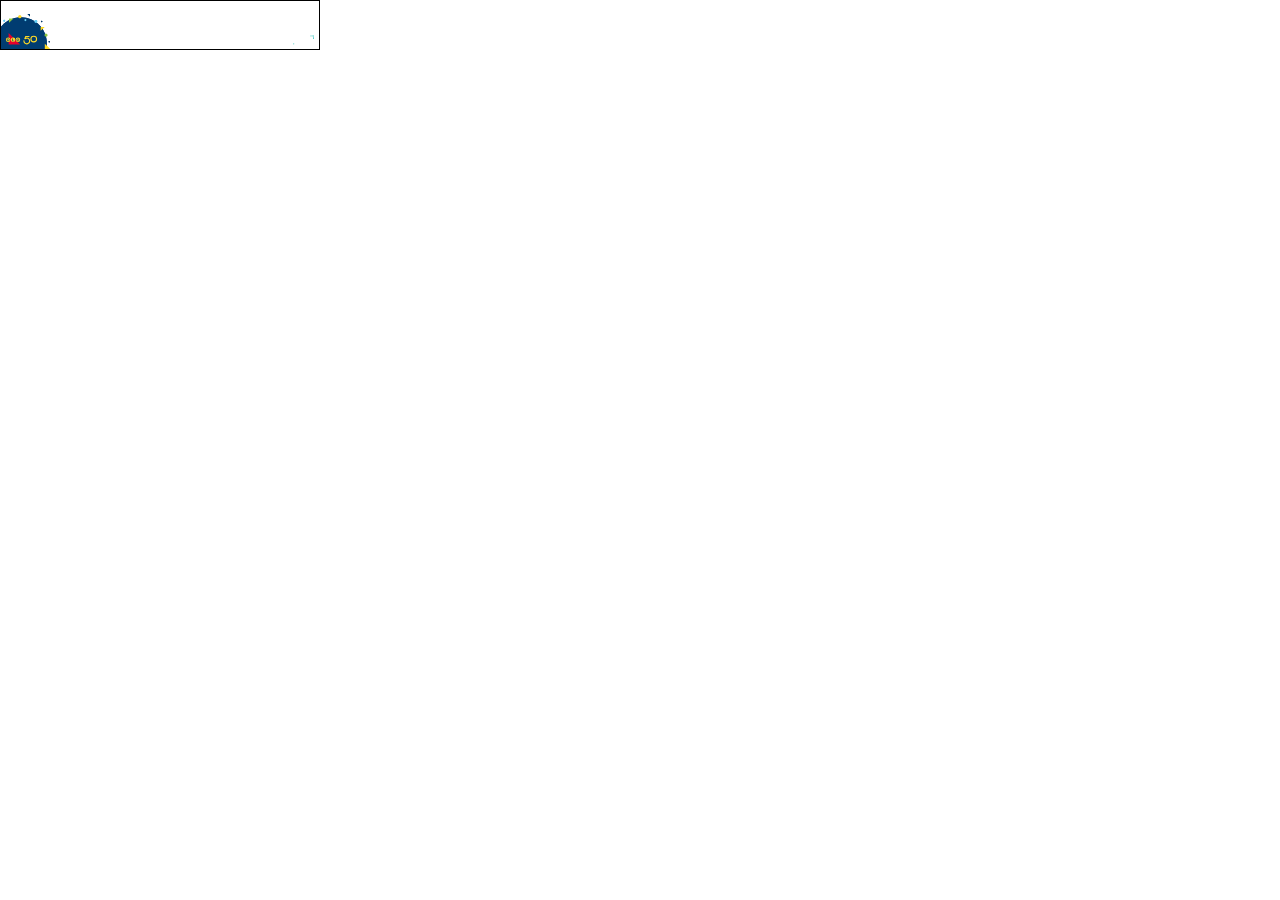
<file: dev/friends_320x50/index.html>
<!DOCTYPE html>
<html>
<head>	
	<title></title>
	<style>#banner{opacity: 0;}</style>
	<meta http-equiv="Content-Type" content="text/html; charset=utf-8">
	<meta name="ad.size" content="width=320, height=50">	
	<script type="text/javascript">var clickTag = "http://www.google.com";</script>
	<link rel="stylesheet" href="./_styles/css/main.css" inline/>
	<script type="text/javascript" src="http://localhost:48626/takana.js"></script>
    <script type="text/javascript">takanaClient.run({host: 'localhost:48626'});</script>
    <!-- <script src="https://s0.2mdn.net/ads/studio/Enabler.js"></script> -->
    <script type="text/javascript">
    	window.universalBanner = {
    		width: 320,
    		height: 50,
    		size: "320x50",    		    		
    		name: "friends"
    	}
    </script>
</head>
<body>

<div id="banner" onclick="javascript:window.open(window.clickTag);">
  <div class="outline"></div>
  <div class="frame frame1">
    <img
      class="retina bg"
      src="../_common/images/friends/320x50/bg.jpg"
    />
    <img
      class="retina f1 f1_txt_1"
      src="../_common/images/friends/320x50/f1_txt_1.png"
    />
    <img
      class="retina f1 f1_txt_2"
      src="../_common/images/friends/320x50/f1_txt_2.png"
    />
    <img
      class="retina f1 f1_txt_3"
      src="../_common/images/friends/320x50/f1_txt_3.png"
    />
     <!-- <img
      class="retina"
      src="../_common/images/friends/320x50/trace.jpg"
    /> -->
    <img
  class="retina f2 f2_txt"
  src="../_common/images/friends/320x50/f2_txt.png"
/>
<img
  class="retina f3 f3_txt f3a_txt"
  src="../_common/images/friends/320x50/f3a_txt.png"
/>
<img
  class="retina f3 f3_txt f3b_txt"
  src="../_common/images/friends/320x50/f3b_txt.png"
/>

<img
  class="retina f4_txt"
  src="../_common/images/friends/320x50/f4_txt.png"
/>
<img
  class="retina f4_cta"
  src="../_common/images/friends/320x50/f4_cta.png"
/>
<img class="retina f4_legal" src="../_common/images/legal_320x50.png" />

    <img
  class="retina device"
  src="../_common/images/friends/320x50/device.png"
/>
  </div>

  <img
  class="retina playsmart"
  src="../_common/images/playsmart_320x50.png"
/>
<div id="legalBtn"></div>
<div id="legalContent"></div>
 <!-- <img class="retina trace" src="../_common/images/trace_320x50.jpg" />   -->
<div id="svg_move">
    <svg id="olg_main" xmlns="http://www.w3.org/2000/svg" viewBox="0 0 436.96 443.56"><defs><style>.cls-1{fill:#003c71;}.cls-2{fill:#e4002b;}.cls-3{fill:#fed925;}.cls-4{fill:#66cef6;}.cls-5{fill:#8dc63f;}</style></defs><path id="olg_bg" class="cls-1" d="M0,234.59c0,115.39,92.22,209,206,209s206-93.59,206-209-92.22-209-206-209S0,119.21,0,234.59" transform="translate(0 0)"/>
        <polygon id="olg_red_tri" class="svg_logo cls-2" points="199.22 241.38 108.48 241.38 108.48 150.63 199.22 241.38"/>
        <path id="ball_1" class="svg_logo cls-3" d="M122.59,204.94A17.89,17.89,0,1,1,104.72,187a17.88,17.88,0,0,1,17.87,17.9" transform="translate(0 0)"/>
        <path id="ball_2" class="svg_logo cls-3" d="M161.72,204.94A17.9,17.9,0,1,1,143.83,187h0a17.9,17.9,0,0,1,17.88,17.9" transform="translate(0 0)"/>
        <path id="ball_3" class="svg_logo cls-3" d="M200.08,204.94a17.88,17.88,0,1,1-17.9-17.9,17.87,17.87,0,0,1,17.9,17.9h0" transform="translate(0 0)"/>
        <path id="olg_a" class="svg_logo cls-1" d="M104.72,193.83a11.2,11.2,0,1,0,11.2,11.2,11.19,11.19,0,0,0-11.2-11.2m0,17.79A6.59,6.59,0,1,1,111.3,205h0a6.59,6.59,0,0,1-6.58,6.58" transform="translate(0 0)"/>
        <polygon id="olg_b" class="svg_logo cls-1" points="136.41 193.82 136.41 216.25 152.38 216.25 152.38 211.88 141.61 211.88 141.61 193.82 136.41 193.82"/>
        <path id="olg_c" class="svg_logo cls-1" d="M193.35,203.92a3.6,3.6,0,0,0-.07-.55h-10v3.33h5.38l-.39.93a6.59,6.59,0,1,1-3.52-8.64,6.36,6.36,0,0,1,1.65,1l4.2-2.34a11.14,11.14,0,0,0-8.33-3.79h-.1a7.22,7.22,0,0,0-.8,0H181a8.49,8.49,0,0,0-.88.14,11.2,11.2,0,1,0,13.07,13.19c.07-.35.12-.71.16-1.07a10.37,10.37,0,0,0,.06-1.12c-.06-.37-.06-.75-.09-1.12" transform="translate(0 0)"/>
        <path id="_50_a" data-name="50_a" class="svg_logo cls-3" d="M271.82,195.1a27.05,27.05,0,0,0-26.95-6.79l1.95-5.4h26.76V174.2h-32.5l-9.64,24.88,8.41,2.49.28-.29a17.19,17.19,0,0,1,19.29-3.8,18.83,18.83,0,0,1,8.17,6.37,17.36,17.36,0,0,1,3.26,10.39,18.39,18.39,0,0,1-5.37,12.84,17.93,17.93,0,0,1-12.8,5.33h-.16a18.31,18.31,0,0,1-15.93-9.75,18.54,18.54,0,0,1-1.82-11.51l.11-.66L226,209.3l-.09.65a31.06,31.06,0,0,0-.32,4.92h0l0,.69a27.27,27.27,0,0,0,15.18,23l.58.29v0a25.4,25.4,0,0,0,11,2.51,27.66,27.66,0,0,0,14.6-4.3,26.24,26.24,0,0,0,12.76-22.84,26.9,26.9,0,0,0-7.94-19.14" transform="translate(0 0)"/>
        <path id="_50_b" data-name="50_b" class="svg_logo cls-3" d="M307.86,172.36a27,27,0,1,0,27,27,27,27,0,0,0-27-27m18.12,27a18.12,18.12,0,1,1-18.12-18.11A18.14,18.14,0,0,1,326,199.37" transform="translate(0 0)"/>


        <path id="con_1" class="con cls-4" d="M65.6,53.64a7.8,7.8,0,1,0,7.8-7.78,7.79,7.79,0,0,0-7.8,7.78" transform="translate(0 0)"/>
        <polygon id="con_2" class="con cls-5" points="145.09 37.04 111.3 37.04 111.3 70.23 145.09 37.04"/>
        <path id="con_3" class="con cls-3" d="M185,21.81A12.39,12.39,0,1,0,197.4,9.25,12.47,12.47,0,0,0,185,21.81" transform="translate(0 0)"/>
        <path id="con_4" class="con cls-4" d="M233.56,48.46a8.13,8.13,0,1,0,8.12-8.1,8.12,8.12,0,0,0-8.12,8.1" transform="translate(0 0)"/>
        <polygon id="con_5" class="con cls-1" points="258.32 0 277.56 0 277.56 19.73 258.32 0"/>
        <path id="con_6" class="con cls-4" d="M312.81,59.5a11.73,11.73,0,1,0,11.73-11.7,11.71,11.71,0,0,0-11.73,11.7" transform="translate(0 0)"/>
        <path id="con_7" class="con cls-1" d="M364.78,59.5a5.88,5.88,0,1,0,5.88-5.86,5.86,5.86,0,0,0-5.88,5.86" transform="translate(0 0)"/>
        <polygon id="con_8" class="con cls-3" points="362.98 132.75 362.98 102.41 393.4 102.41 362.98 132.75"/>
        <path id="con_9" class="con cls-5" d="M393.4,168.26a11.45,11.45,0,1,0,11.45-11.41,11.43,11.43,0,0,0-11.45,11.41" transform="translate(0 0)"/>
        <path id="con_10" class="con cls-1" d="M425.21,220.83a5.88,5.88,0,1,0,5.88-5.86,5.87,5.87,0,0,0-5.88,5.86" transform="translate(0 0)"/>
        <polygon id="con_11" class="con cls-3" points="395.61 236.49 395.61 278.84 436.96 278.84 395.61 236.49"/></svg>
        </div>


            <div id="svg_idle">
    <svg id="olg_main" xmlns="http://www.w3.org/2000/svg" viewBox="0 0 436.96 443.56"><defs><style>.cls-1{fill:#003c71;}.cls-2{fill:#e4002b;}.cls-3{fill:#fed925;}.cls-4{fill:#66cef6;}.cls-5{fill:#8dc63f;}</style></defs><path id="olg_bg" class="cls-1" d="M0,234.59c0,115.39,92.22,209,206,209s206-93.59,206-209-92.22-209-206-209S0,119.21,0,234.59" transform="translate(0 0)"/>
        <polygon id="olg_red_tri" class="svg_logo cls-2" points="199.22 241.38 108.48 241.38 108.48 150.63 199.22 241.38"/>
        <path id="ball_1" class="svg_logo cls-3" d="M122.59,204.94A17.89,17.89,0,1,1,104.72,187a17.88,17.88,0,0,1,17.87,17.9" transform="translate(0 0)"/>
        <path id="ball_2" class="svg_logo cls-3" d="M161.72,204.94A17.9,17.9,0,1,1,143.83,187h0a17.9,17.9,0,0,1,17.88,17.9" transform="translate(0 0)"/>
        <path id="ball_3" class="svg_logo cls-3" d="M200.08,204.94a17.88,17.88,0,1,1-17.9-17.9,17.87,17.87,0,0,1,17.9,17.9h0" transform="translate(0 0)"/>
        <path id="olg_a" class="svg_logo cls-1" d="M104.72,193.83a11.2,11.2,0,1,0,11.2,11.2,11.19,11.19,0,0,0-11.2-11.2m0,17.79A6.59,6.59,0,1,1,111.3,205h0a6.59,6.59,0,0,1-6.58,6.58" transform="translate(0 0)"/>
        <polygon id="olg_b" class="svg_logo cls-1" points="136.41 193.82 136.41 216.25 152.38 216.25 152.38 211.88 141.61 211.88 141.61 193.82 136.41 193.82"/>
        <path id="olg_c" class="svg_logo cls-1" d="M193.35,203.92a3.6,3.6,0,0,0-.07-.55h-10v3.33h5.38l-.39.93a6.59,6.59,0,1,1-3.52-8.64,6.36,6.36,0,0,1,1.65,1l4.2-2.34a11.14,11.14,0,0,0-8.33-3.79h-.1a7.22,7.22,0,0,0-.8,0H181a8.49,8.49,0,0,0-.88.14,11.2,11.2,0,1,0,13.07,13.19c.07-.35.12-.71.16-1.07a10.37,10.37,0,0,0,.06-1.12c-.06-.37-.06-.75-.09-1.12" transform="translate(0 0)"/>
        <path id="_50_a" data-name="50_a" class="svg_logo cls-3" d="M271.82,195.1a27.05,27.05,0,0,0-26.95-6.79l1.95-5.4h26.76V174.2h-32.5l-9.64,24.88,8.41,2.49.28-.29a17.19,17.19,0,0,1,19.29-3.8,18.83,18.83,0,0,1,8.17,6.37,17.36,17.36,0,0,1,3.26,10.39,18.39,18.39,0,0,1-5.37,12.84,17.93,17.93,0,0,1-12.8,5.33h-.16a18.31,18.31,0,0,1-15.93-9.75,18.54,18.54,0,0,1-1.82-11.51l.11-.66L226,209.3l-.09.65a31.06,31.06,0,0,0-.32,4.92h0l0,.69a27.27,27.27,0,0,0,15.18,23l.58.29v0a25.4,25.4,0,0,0,11,2.51,27.66,27.66,0,0,0,14.6-4.3,26.24,26.24,0,0,0,12.76-22.84,26.9,26.9,0,0,0-7.94-19.14" transform="translate(0 0)"/>
        <path id="_50_b" data-name="50_b" class="svg_logo cls-3" d="M307.86,172.36a27,27,0,1,0,27,27,27,27,0,0,0-27-27m18.12,27a18.12,18.12,0,1,1-18.12-18.11A18.14,18.14,0,0,1,326,199.37" transform="translate(0 0)"/>


        <path id="con_1" class="con cls-4" d="M65.6,53.64a7.8,7.8,0,1,0,7.8-7.78,7.79,7.79,0,0,0-7.8,7.78" transform="translate(0 0)"/>
        <polygon id="con_2" class="con cls-5" points="145.09 37.04 111.3 37.04 111.3 70.23 145.09 37.04"/>
        <path id="con_3" class="con cls-3" d="M185,21.81A12.39,12.39,0,1,0,197.4,9.25,12.47,12.47,0,0,0,185,21.81" transform="translate(0 0)"/>
        <path id="con_4" class="con cls-4" d="M233.56,48.46a8.13,8.13,0,1,0,8.12-8.1,8.12,8.12,0,0,0-8.12,8.1" transform="translate(0 0)"/>
        <polygon id="con_5" class="con cls-1" points="258.32 0 277.56 0 277.56 19.73 258.32 0"/>
        <path id="con_6" class="con cls-4" d="M312.81,59.5a11.73,11.73,0,1,0,11.73-11.7,11.71,11.71,0,0,0-11.73,11.7" transform="translate(0 0)"/>
        <path id="con_7" class="con cls-1" d="M364.78,59.5a5.88,5.88,0,1,0,5.88-5.86,5.86,5.86,0,0,0-5.88,5.86" transform="translate(0 0)"/>
        <polygon id="con_8" class="con cls-3" points="362.98 132.75 362.98 102.41 393.4 102.41 362.98 132.75"/>
        <path id="con_9" class="con cls-5" d="M393.4,168.26a11.45,11.45,0,1,0,11.45-11.41,11.43,11.43,0,0,0-11.45,11.41" transform="translate(0 0)"/>
        <path id="con_10" class="con cls-1" d="M425.21,220.83a5.88,5.88,0,1,0,5.88-5.86,5.87,5.87,0,0,0-5.88,5.86" transform="translate(0 0)"/>
        <polygon id="con_11" class="con cls-3" points="395.61 236.49 395.61 278.84 436.96 278.84 395.61 236.49"/></svg>
        </div>

</div>



</body>


<script src="https://s0.2mdn.net/ads/studio/cached_libs/gsap_3.5.1_min.js"></script>
<!-- <script src="./ease.js"></script> -->
<!-- <script src="./morph.js"></script> -->
<!-- <script src="./split.js"></script> -->
<script type="text/javascript">
	!function(e,t){"object"==typeof exports&&"undefined"!=typeof module?t(exports):"function"==typeof define&&define.amd?define(["exports"],t):t((e=e||self).window=e.window||{})}(this,function(e){"use strict";function m(e){return Math.round(1e5*e)/1e5||0}var b=/[achlmqstvz]|(-?\d*\.?\d*(?:e[\-+]?\d+)?)[0-9]/gi,w=/[\+\-]?\d*\.?\d+e[\+\-]?\d+/gi,Y=Math.PI/180,k=Math.sin,B=Math.cos,F=Math.abs,J=Math.sqrt;function arcToSegment(e,t,n,s,a,r,i,o,h){if(e!==o||t!==h){n=F(n),s=F(s);var u=a%360*Y,f=B(u),c=k(u),l=Math.PI,g=2*l,d=(e-o)/2,m=(t-h)/2,x=f*d+c*m,p=-c*d+f*m,y=x*x,M=p*p,v=y/(n*n)+M/(s*s);1<v&&(n=J(v)*n,s=J(v)*s);var C=n*n,E=s*s,b=(C*E-C*M-E*y)/(C*M+E*y);b<0&&(b=0);var w=(r===i?-1:1)*J(b),P=n*p/s*w,S=-s*x/n*w,N=f*P-c*S+(e+o)/2,D=c*P+f*S+(t+h)/2,T=(x-P)/n,V=(p-S)/s,_=(-x-P)/n,q=(-p-S)/s,A=T*T+V*V,R=(V<0?-1:1)*Math.acos(T/J(A)),G=(T*q-V*_<0?-1:1)*Math.acos((T*_+V*q)/J(A*(_*_+q*q)));isNaN(G)&&(G=l),!i&&0<G?G-=g:i&&G<0&&(G+=g),R%=g,G%=g;var L,O=Math.ceil(F(G)/(g/4)),j=[],z=G/O,I=4/3*k(z/2)/(1+B(z/2)),H=f*n,Q=c*n,Z=c*-s,U=f*s;for(L=0;L<O;L++)x=B(a=R+L*z),p=k(a),T=B(a+=z),V=k(a),j.push(x-I*p,p+I*x,T+I*V,V-I*T,T,V);for(L=0;L<j.length;L+=2)x=j[L],p=j[L+1],j[L]=x*H+p*Z+N,j[L+1]=x*Q+p*U+D;return j[L-2]=o,j[L-1]=h,j}}function stringToRawPath(e){function db(e,t,n,s){f=(n-e)/3,c=(s-t)/3,o.push(e+f,t+c,n-f,s-c,n,s)}var t,n,s,a,r,i,o,h,u,f,c,l,g,d,m,x=(e+"").replace(w,function(e){var t=+e;return t<1e-4&&-1e-4<t?0:t}).match(b)||[],p=[],y=0,M=0,v=x.length,C=0,E="ERROR: malformed path: "+e;if(!e||!isNaN(x[0])||isNaN(x[1]))return console.log(E),p;for(t=0;t<v;t++)if(g=r,isNaN(x[t])?i=(r=x[t].toUpperCase())!==x[t]:t--,s=+x[t+1],a=+x[t+2],i&&(s+=y,a+=M),t||(h=s,u=a),"M"===r)o&&(o.length<8?--p.length:C+=o.length),y=h=s,M=u=a,o=[s,a],p.push(o),t+=2,r="L";else if("C"===r)i||(y=M=0),(o=o||[0,0]).push(s,a,y+1*x[t+3],M+1*x[t+4],y+=1*x[t+5],M+=1*x[t+6]),t+=6;else if("S"===r)f=y,c=M,"C"!==g&&"S"!==g||(f+=y-o[o.length-4],c+=M-o[o.length-3]),i||(y=M=0),o.push(f,c,s,a,y+=1*x[t+3],M+=1*x[t+4]),t+=4;else if("Q"===r)f=y+2/3*(s-y),c=M+2/3*(a-M),i||(y=M=0),y+=1*x[t+3],M+=1*x[t+4],o.push(f,c,y+2/3*(s-y),M+2/3*(a-M),y,M),t+=4;else if("T"===r)f=y-o[o.length-4],c=M-o[o.length-3],o.push(y+f,M+c,s+2/3*(y+1.5*f-s),a+2/3*(M+1.5*c-a),y=s,M=a),t+=2;else if("H"===r)db(y,M,y=s,M),t+=1;else if("V"===r)db(y,M,y,M=s+(i?M-y:0)),t+=1;else if("L"===r||"Z"===r)"Z"===r&&(s=h,a=u,o.closed=!0),("L"===r||.5<F(y-s)||.5<F(M-a))&&(db(y,M,s,a),"L"===r&&(t+=2)),y=s,M=a;else if("A"===r){if(d=x[t+4],m=x[t+5],f=x[t+6],c=x[t+7],n=7,1<d.length&&(d.length<3?(c=f,f=m,n--):(c=m,f=d.substr(2),n-=2),m=d.charAt(1),d=d.charAt(0)),l=arcToSegment(y,M,+x[t+1],+x[t+2],+x[t+3],+d,+m,(i?y:0)+1*f,(i?M:0)+1*c),t+=n,l)for(n=0;n<l.length;n++)o.push(l[n]);y=o[o.length-2],M=o[o.length-1]}else console.log(E);return(t=o.length)<6?(p.pop(),t=0):o[0]===o[t-2]&&o[1]===o[t-1]&&(o.closed=!0),p.totalPoints=C+t,p}function p(){return M||"undefined"!=typeof window&&(M=window.gsap)&&M.registerPlugin&&M}function q(){(M=p())?(M.registerEase("_CE",n.create),a=1):console.warn("Please gsap.registerPlugin(CustomEase)")}function s(e){return~~(1e3*e+(e<0?-.5:.5))/1e3}function x(e,t,n,s,a,r,i,o,h,u,f){var c,l=(e+n)/2,g=(t+s)/2,d=(n+a)/2,m=(s+r)/2,p=(a+i)/2,y=(r+o)/2,M=(l+d)/2,v=(g+m)/2,C=(d+p)/2,E=(m+y)/2,b=(M+C)/2,w=(v+E)/2,P=i-e,S=o-t,N=Math.abs((n-i)*S-(s-o)*P),D=Math.abs((a-i)*S-(r-o)*P);return u||(u=[{x:e,y:t},{x:i,y:o}],f=1),u.splice(f||u.length-1,0,{x:b,y:w}),h*(P*P+S*S)<(N+D)*(N+D)&&(c=u.length,x(e,t,l,g,M,v,b,w,h,u,f),x(b,w,C,E,p,y,i,o,h,u,f+1+(u.length-c))),u}var M,a,t,y=/[-+=\.]*\d+[\.e\-\+]*\d*[e\-\+]*\d*/gi,v=/[cLlsSaAhHvVtTqQ]/g,n=((t=CustomEase.prototype).setData=function setData(e,t){t=t||{};var n,s,a,r,i,o,h,u,f,c=(e=e||"0,0,1,1").match(y),l=1,g=[],d=[],m=t.precision||1,p=m<=1;if(this.data=e,(v.test(e)||~e.indexOf("M")&&e.indexOf("C")<0)&&(c=stringToRawPath(e)[0]),4===(n=c.length))c.unshift(0,0),c.push(1,1),n=8;else if((n-2)%6)throw"Invalid CustomEase";for(0==+c[0]&&1==+c[n-2]||function _normalize(e,t,n){n||0===n||(n=Math.max(+e[e.length-1],+e[1]));var s,a=-1*e[0],r=-n,i=e.length,o=1/(+e[i-2]+a),h=-t||(Math.abs(e[i-1]-e[1])<.01*(e[i-2]-e[0])?function _findMinimum(e){var t,n=e.length,s=1e20;for(t=1;t<n;t+=6)+e[t]<s&&(s=+e[t]);return s}(e)+r:+e[i-1]+r);for(h=h?1/h:-o,s=0;s<i;s+=2)e[s]=(+e[s]+a)*o,e[s+1]=(+e[s+1]+r)*h}(c,t.height,t.originY),this.segment=c,r=2;r<n;r+=6)s={x:+c[r-2],y:+c[r-1]},a={x:+c[r+4],y:+c[r+5]},g.push(s,a),x(s.x,s.y,+c[r],+c[r+1],+c[r+2],+c[r+3],a.x,a.y,1/(2e5*m),g,g.length-1);for(n=g.length,r=0;r<n;r++)h=g[r],u=g[r-1]||h,h.x>u.x||u.y!==h.y&&u.x===h.x||h===u?(u.cx=h.x-u.x,u.cy=h.y-u.y,u.n=h,u.nx=h.x,p&&1<r&&2<Math.abs(u.cy/u.cx-g[r-2].cy/g[r-2].cx)&&(p=0),u.cx<l&&(u.cx?l=u.cx:(u.cx=.001,r===n-1&&(u.x-=.001,l=Math.min(l,.001),p=0)))):(g.splice(r--,1),n--);if(i=1/(n=1/l+1|0),h=g[o=0],p){for(r=0;r<n;r++)f=r*i,h.nx<f&&(h=g[++o]),s=h.y+(f-h.x)/h.cx*h.cy,d[r]={x:f,cx:i,y:s,cy:0,nx:9},r&&(d[r-1].cy=s-d[r-1].y);d[n-1].cy=g[g.length-1].y-s}else{for(r=0;r<n;r++)h.nx<r*i&&(h=g[++o]),d[r]=h;o<g.length-1&&(d[r-1]=g[g.length-2])}return this.ease=function(e){var t=d[e*n|0]||d[n-1];return t.nx<e&&(t=t.n),t.y+(e-t.x)/t.cx*t.cy},(this.ease.custom=this).id&&M.registerEase(this.id,this.ease),this},t.getSVGData=function getSVGData(e){return CustomEase.getSVGData(this,e)},CustomEase.create=function create(e,t,n){return new CustomEase(e,t,n).ease},CustomEase.register=function register(e){M=e,q()},CustomEase.get=function get(e){return M.parseEase(e)},CustomEase.getSVGData=function getSVGData(e,t){var n,a,r,i,o,h,u,f,c,l,g=(t=t||{}).width||100,d=t.height||100,x=t.x||0,p=(t.y||0)+d,y=M.utils.toArray(t.path)[0];if(t.invert&&(d=-d,p=0),"string"==typeof e&&(e=M.parseEase(e)),e.custom&&(e=e.custom),e instanceof CustomEase)n=function rawPathToString(e){!function _isNumber(e){return"number"==typeof e}(e[0])||(e=[e]);var t,n,s,a,r="",i=e.length;for(n=0;n<i;n++){for(a=e[n],r+="M"+m(a[0])+","+m(a[1])+" C",t=a.length,s=2;s<t;s++)r+=m(a[s++])+","+m(a[s++])+" "+m(a[s++])+","+m(a[s++])+" "+m(a[s++])+","+m(a[s])+" ";a.closed&&(r+="z")}return r}(function transformRawPath(e,t,n,s,a,r,i){for(var o,h,u,f,c,l=e.length;-1<--l;)for(h=(o=e[l]).length,u=0;u<h;u+=2)f=o[u],c=o[u+1],o[u]=f*t+c*s+r,o[u+1]=f*n+c*a+i;return e._dirty=1,e}([e.segment],g,0,0,-d,x,p));else{for(n=[x,p],i=1/(u=Math.max(5,200*(t.precision||1))),f=5/(u+=2),c=s(x+i*g),a=((l=s(p+e(i)*-d))-p)/(c-x),r=2;r<u;r++)o=s(x+r*i*g),h=s(p+e(r*i)*-d),(Math.abs((h-l)/(o-c)-a)>f||r===u-1)&&(n.push(c,l),a=(h-l)/(o-c)),c=o,l=h;n="M"+n.join(",")}return y&&y.setAttribute("d",n),n},CustomEase);function CustomEase(e,t,n){a||q(),this.id=e,this.setData(t,n)}p()&&M.registerPlugin(n),n.version="3.2.6",e.CustomEase=n,e.default=n;if (typeof(window)==="undefined"||window!==e){Object.defineProperty(e,"__esModule",{value:!0})} else {delete e.default}});	
</script>



<script src="_bundled/main.js" inline></script>
</html>
</file>
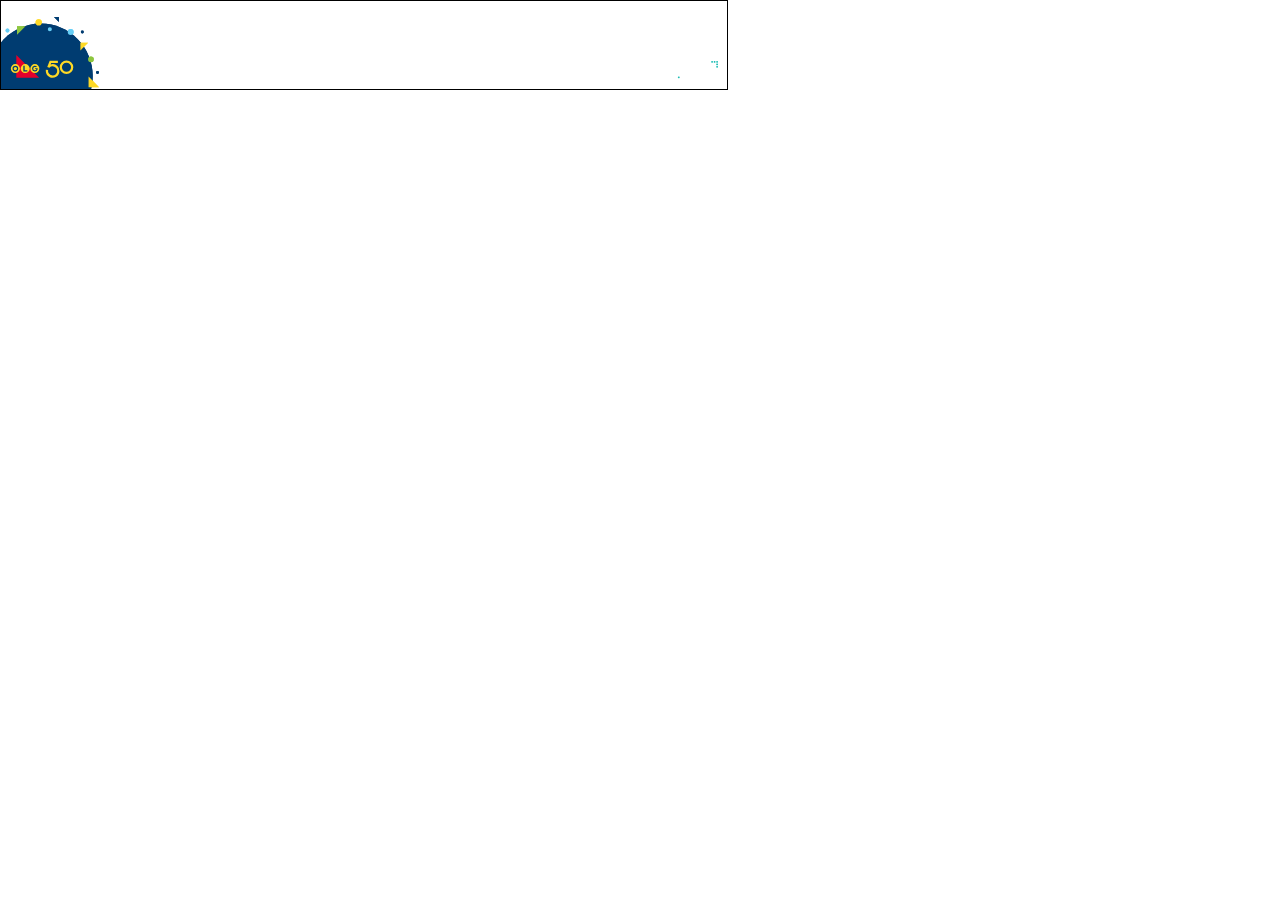
<file: dev/friends_728x90/index.html>
<!DOCTYPE html>
<html>
<head>	
	<title></title>
	<style>#banner{opacity: 0;}</style>
	<meta http-equiv="Content-Type" content="text/html; charset=utf-8">
	<meta name="ad.size" content="width=728, height=90">	
	<script type="text/javascript">var clickTag = "http://www.google.com";</script>
	<link rel="stylesheet" href="./_styles/css/main.css" inline/>
	<script type="text/javascript" src="http://localhost:48626/takana.js"></script>
    <script type="text/javascript">takanaClient.run({host: 'localhost:48626'});</script>
    <!-- <script src="https://s0.2mdn.net/ads/studio/Enabler.js"></script> -->
    <script type="text/javascript">
    	window.universalBanner = {
    		width: 728,
    		height: 90,
    		size: "728x90",    		    		
    		name: "friends"
    	}
    </script>
</head>
<body>

<div id="banner" onclick="javascript:window.open(window.clickTag);">
  <div class="outline"></div>
  <div class="frame frame1">
   
    <!--  <img
      class="retina "
      src="../_common/images/friends/728x90/trace2.png"
    /> -->
<img
  class="retina f1 f1_hero"
  src="../_common/images/friends/728x90/f1_hero.jpg"
/>
<img
  class="retina f1 f1_txt_1"
  src="../_common/images/friends/728x90/f1_txt_1.png"
/>
<img
  class="retina f1 f1_txt_2"
  src="../_common/images/friends/728x90/f1_txt_2.png"
/>
<img
  class="retina f1 f1_txt_3"
  src="../_common/images/friends/728x90/f1_txt_3.png"
/>


    <img
      class="retina f1_device"
      src="../_common/images/friends/728x90/f1_device.png"
    />

    <!--  <img
      class="retina"
      src="../_common/images/friends/728x90/trace.jpg"
    /> -->
    <img
  class="retina f2 f2_txt"
  src="../_common/images/friends/728x90/f2_txt.png"
/>
<img
  class="retina f3 f3_txt f3a_txt"
  src="../_common/images/friends/728x90/f3a_txt.png"
/>
<img
  class="retina f3 f3_txt f3b_txt"
  src="../_common/images/friends/728x90/f3b_txt.png"
/>

<img
  class="retina f4_txt"
  src="../_common/images/friends/728x90/f4_txt.png"
/>
<img
  class="retina f4_cta"
  src="../_common/images/friends/728x90/f4_cta.png"
/>
<img class="retina f4_legal" src="../_common/images/legal_728x90.png" />

  </div>

  <img
  class="retina playsmart"
  src="../_common/images/playsmart_728x90.png"
/>
<div id="legalBtn"></div>
<div id="legalContent"></div>
 <!-- <img class="retina trace" src="../_common/images/trace_728x90.jpg" />   -->
<div id="svg_move">
    <svg id="olg_main" xmlns="http://www.w3.org/2000/svg" viewBox="0 0 436.96 443.56"><defs><style>.cls-1{fill:#003c71;}.cls-2{fill:#e4002b;}.cls-3{fill:#fed925;}.cls-4{fill:#66cef6;}.cls-5{fill:#8dc63f;}</style></defs><path id="olg_bg" class="cls-1" d="M0,234.59c0,115.39,92.22,209,206,209s206-93.59,206-209-92.22-209-206-209S0,119.21,0,234.59" transform="translate(0 0)"/>
        <polygon id="olg_red_tri" class="svg_logo cls-2" points="199.22 241.38 108.48 241.38 108.48 150.63 199.22 241.38"/>
        <path id="ball_1" class="svg_logo cls-3" d="M122.59,204.94A17.89,17.89,0,1,1,104.72,187a17.88,17.88,0,0,1,17.87,17.9" transform="translate(0 0)"/>
        <path id="ball_2" class="svg_logo cls-3" d="M161.72,204.94A17.9,17.9,0,1,1,143.83,187h0a17.9,17.9,0,0,1,17.88,17.9" transform="translate(0 0)"/>
        <path id="ball_3" class="svg_logo cls-3" d="M200.08,204.94a17.88,17.88,0,1,1-17.9-17.9,17.87,17.87,0,0,1,17.9,17.9h0" transform="translate(0 0)"/>
        <path id="olg_a" class="svg_logo cls-1" d="M104.72,193.83a11.2,11.2,0,1,0,11.2,11.2,11.19,11.19,0,0,0-11.2-11.2m0,17.79A6.59,6.59,0,1,1,111.3,205h0a6.59,6.59,0,0,1-6.58,6.58" transform="translate(0 0)"/>
        <polygon id="olg_b" class="svg_logo cls-1" points="136.41 193.82 136.41 216.25 152.38 216.25 152.38 211.88 141.61 211.88 141.61 193.82 136.41 193.82"/>
        <path id="olg_c" class="svg_logo cls-1" d="M193.35,203.92a3.6,3.6,0,0,0-.07-.55h-10v3.33h5.38l-.39.93a6.59,6.59,0,1,1-3.52-8.64,6.36,6.36,0,0,1,1.65,1l4.2-2.34a11.14,11.14,0,0,0-8.33-3.79h-.1a7.22,7.22,0,0,0-.8,0H181a8.49,8.49,0,0,0-.88.14,11.2,11.2,0,1,0,13.07,13.19c.07-.35.12-.71.16-1.07a10.37,10.37,0,0,0,.06-1.12c-.06-.37-.06-.75-.09-1.12" transform="translate(0 0)"/>
        <path id="_50_a" data-name="50_a" class="svg_logo cls-3" d="M271.82,195.1a27.05,27.05,0,0,0-26.95-6.79l1.95-5.4h26.76V174.2h-32.5l-9.64,24.88,8.41,2.49.28-.29a17.19,17.19,0,0,1,19.29-3.8,18.83,18.83,0,0,1,8.17,6.37,17.36,17.36,0,0,1,3.26,10.39,18.39,18.39,0,0,1-5.37,12.84,17.93,17.93,0,0,1-12.8,5.33h-.16a18.31,18.31,0,0,1-15.93-9.75,18.54,18.54,0,0,1-1.82-11.51l.11-.66L226,209.3l-.09.65a31.06,31.06,0,0,0-.32,4.92h0l0,.69a27.27,27.27,0,0,0,15.18,23l.58.29v0a25.4,25.4,0,0,0,11,2.51,27.66,27.66,0,0,0,14.6-4.3,26.24,26.24,0,0,0,12.76-22.84,26.9,26.9,0,0,0-7.94-19.14" transform="translate(0 0)"/>
        <path id="_50_b" data-name="50_b" class="svg_logo cls-3" d="M307.86,172.36a27,27,0,1,0,27,27,27,27,0,0,0-27-27m18.12,27a18.12,18.12,0,1,1-18.12-18.11A18.14,18.14,0,0,1,326,199.37" transform="translate(0 0)"/>


        <path id="con_1" class="con cls-4" d="M65.6,53.64a7.8,7.8,0,1,0,7.8-7.78,7.79,7.79,0,0,0-7.8,7.78" transform="translate(0 0)"/>
        <polygon id="con_2" class="con cls-5" points="145.09 37.04 111.3 37.04 111.3 70.23 145.09 37.04"/>
        <path id="con_3" class="con cls-3" d="M185,21.81A12.39,12.39,0,1,0,197.4,9.25,12.47,12.47,0,0,0,185,21.81" transform="translate(0 0)"/>
        <path id="con_4" class="con cls-4" d="M233.56,48.46a8.13,8.13,0,1,0,8.12-8.1,8.12,8.12,0,0,0-8.12,8.1" transform="translate(0 0)"/>
        <polygon id="con_5" class="con cls-1" points="258.32 0 277.56 0 277.56 19.73 258.32 0"/>
        <path id="con_6" class="con cls-4" d="M312.81,59.5a11.73,11.73,0,1,0,11.73-11.7,11.71,11.71,0,0,0-11.73,11.7" transform="translate(0 0)"/>
        <path id="con_7" class="con cls-1" d="M364.78,59.5a5.88,5.88,0,1,0,5.88-5.86,5.86,5.86,0,0,0-5.88,5.86" transform="translate(0 0)"/>
        <polygon id="con_8" class="con cls-3" points="362.98 132.75 362.98 102.41 393.4 102.41 362.98 132.75"/>
        <path id="con_9" class="con cls-5" d="M393.4,168.26a11.45,11.45,0,1,0,11.45-11.41,11.43,11.43,0,0,0-11.45,11.41" transform="translate(0 0)"/>
        <path id="con_10" class="con cls-1" d="M425.21,220.83a5.88,5.88,0,1,0,5.88-5.86,5.87,5.87,0,0,0-5.88,5.86" transform="translate(0 0)"/>
        <polygon id="con_11" class="con cls-3" points="395.61 236.49 395.61 278.84 436.96 278.84 395.61 236.49"/></svg>
        </div>


            <div id="svg_idle">
    <svg id="olg_main" xmlns="http://www.w3.org/2000/svg" viewBox="0 0 436.96 443.56"><defs><style>.cls-1{fill:#003c71;}.cls-2{fill:#e4002b;}.cls-3{fill:#fed925;}.cls-4{fill:#66cef6;}.cls-5{fill:#8dc63f;}</style></defs><path id="olg_bg" class="cls-1" d="M0,234.59c0,115.39,92.22,209,206,209s206-93.59,206-209-92.22-209-206-209S0,119.21,0,234.59" transform="translate(0 0)"/>
        <polygon id="olg_red_tri" class="svg_logo cls-2" points="199.22 241.38 108.48 241.38 108.48 150.63 199.22 241.38"/>
        <path id="ball_1" class="svg_logo cls-3" d="M122.59,204.94A17.89,17.89,0,1,1,104.72,187a17.88,17.88,0,0,1,17.87,17.9" transform="translate(0 0)"/>
        <path id="ball_2" class="svg_logo cls-3" d="M161.72,204.94A17.9,17.9,0,1,1,143.83,187h0a17.9,17.9,0,0,1,17.88,17.9" transform="translate(0 0)"/>
        <path id="ball_3" class="svg_logo cls-3" d="M200.08,204.94a17.88,17.88,0,1,1-17.9-17.9,17.87,17.87,0,0,1,17.9,17.9h0" transform="translate(0 0)"/>
        <path id="olg_a" class="svg_logo cls-1" d="M104.72,193.83a11.2,11.2,0,1,0,11.2,11.2,11.19,11.19,0,0,0-11.2-11.2m0,17.79A6.59,6.59,0,1,1,111.3,205h0a6.59,6.59,0,0,1-6.58,6.58" transform="translate(0 0)"/>
        <polygon id="olg_b" class="svg_logo cls-1" points="136.41 193.82 136.41 216.25 152.38 216.25 152.38 211.88 141.61 211.88 141.61 193.82 136.41 193.82"/>
        <path id="olg_c" class="svg_logo cls-1" d="M193.35,203.92a3.6,3.6,0,0,0-.07-.55h-10v3.33h5.38l-.39.93a6.59,6.59,0,1,1-3.52-8.64,6.36,6.36,0,0,1,1.65,1l4.2-2.34a11.14,11.14,0,0,0-8.33-3.79h-.1a7.22,7.22,0,0,0-.8,0H181a8.49,8.49,0,0,0-.88.14,11.2,11.2,0,1,0,13.07,13.19c.07-.35.12-.71.16-1.07a10.37,10.37,0,0,0,.06-1.12c-.06-.37-.06-.75-.09-1.12" transform="translate(0 0)"/>
        <path id="_50_a" data-name="50_a" class="svg_logo cls-3" d="M271.82,195.1a27.05,27.05,0,0,0-26.95-6.79l1.95-5.4h26.76V174.2h-32.5l-9.64,24.88,8.41,2.49.28-.29a17.19,17.19,0,0,1,19.29-3.8,18.83,18.83,0,0,1,8.17,6.37,17.36,17.36,0,0,1,3.26,10.39,18.39,18.39,0,0,1-5.37,12.84,17.93,17.93,0,0,1-12.8,5.33h-.16a18.31,18.31,0,0,1-15.93-9.75,18.54,18.54,0,0,1-1.82-11.51l.11-.66L226,209.3l-.09.65a31.06,31.06,0,0,0-.32,4.92h0l0,.69a27.27,27.27,0,0,0,15.18,23l.58.29v0a25.4,25.4,0,0,0,11,2.51,27.66,27.66,0,0,0,14.6-4.3,26.24,26.24,0,0,0,12.76-22.84,26.9,26.9,0,0,0-7.94-19.14" transform="translate(0 0)"/>
        <path id="_50_b" data-name="50_b" class="svg_logo cls-3" d="M307.86,172.36a27,27,0,1,0,27,27,27,27,0,0,0-27-27m18.12,27a18.12,18.12,0,1,1-18.12-18.11A18.14,18.14,0,0,1,326,199.37" transform="translate(0 0)"/>


        <path id="con_1" class="con cls-4" d="M65.6,53.64a7.8,7.8,0,1,0,7.8-7.78,7.79,7.79,0,0,0-7.8,7.78" transform="translate(0 0)"/>
        <polygon id="con_2" class="con cls-5" points="145.09 37.04 111.3 37.04 111.3 70.23 145.09 37.04"/>
        <path id="con_3" class="con cls-3" d="M185,21.81A12.39,12.39,0,1,0,197.4,9.25,12.47,12.47,0,0,0,185,21.81" transform="translate(0 0)"/>
        <path id="con_4" class="con cls-4" d="M233.56,48.46a8.13,8.13,0,1,0,8.12-8.1,8.12,8.12,0,0,0-8.12,8.1" transform="translate(0 0)"/>
        <polygon id="con_5" class="con cls-1" points="258.32 0 277.56 0 277.56 19.73 258.32 0"/>
        <path id="con_6" class="con cls-4" d="M312.81,59.5a11.73,11.73,0,1,0,11.73-11.7,11.71,11.71,0,0,0-11.73,11.7" transform="translate(0 0)"/>
        <path id="con_7" class="con cls-1" d="M364.78,59.5a5.88,5.88,0,1,0,5.88-5.86,5.86,5.86,0,0,0-5.88,5.86" transform="translate(0 0)"/>
        <polygon id="con_8" class="con cls-3" points="362.98 132.75 362.98 102.41 393.4 102.41 362.98 132.75"/>
        <path id="con_9" class="con cls-5" d="M393.4,168.26a11.45,11.45,0,1,0,11.45-11.41,11.43,11.43,0,0,0-11.45,11.41" transform="translate(0 0)"/>
        <path id="con_10" class="con cls-1" d="M425.21,220.83a5.88,5.88,0,1,0,5.88-5.86,5.87,5.87,0,0,0-5.88,5.86" transform="translate(0 0)"/>
        <polygon id="con_11" class="con cls-3" points="395.61 236.49 395.61 278.84 436.96 278.84 395.61 236.49"/></svg>
        </div>

</div>



</body>


<script src="https://s0.2mdn.net/ads/studio/cached_libs/gsap_3.5.1_min.js"></script>
<!-- <script src="./ease.js"></script> -->
<!-- <script src="./morph.js"></script> -->
<!-- <script src="./split.js"></script> -->
<script type="text/javascript">
	!function(e,t){"object"==typeof exports&&"undefined"!=typeof module?t(exports):"function"==typeof define&&define.amd?define(["exports"],t):t((e=e||self).window=e.window||{})}(this,function(e){"use strict";function m(e){return Math.round(1e5*e)/1e5||0}var b=/[achlmqstvz]|(-?\d*\.?\d*(?:e[\-+]?\d+)?)[0-9]/gi,w=/[\+\-]?\d*\.?\d+e[\+\-]?\d+/gi,Y=Math.PI/180,k=Math.sin,B=Math.cos,F=Math.abs,J=Math.sqrt;function arcToSegment(e,t,n,s,a,r,i,o,h){if(e!==o||t!==h){n=F(n),s=F(s);var u=a%360*Y,f=B(u),c=k(u),l=Math.PI,g=2*l,d=(e-o)/2,m=(t-h)/2,x=f*d+c*m,p=-c*d+f*m,y=x*x,M=p*p,v=y/(n*n)+M/(s*s);1<v&&(n=J(v)*n,s=J(v)*s);var C=n*n,E=s*s,b=(C*E-C*M-E*y)/(C*M+E*y);b<0&&(b=0);var w=(r===i?-1:1)*J(b),P=n*p/s*w,S=-s*x/n*w,N=f*P-c*S+(e+o)/2,D=c*P+f*S+(t+h)/2,T=(x-P)/n,V=(p-S)/s,_=(-x-P)/n,q=(-p-S)/s,A=T*T+V*V,R=(V<0?-1:1)*Math.acos(T/J(A)),G=(T*q-V*_<0?-1:1)*Math.acos((T*_+V*q)/J(A*(_*_+q*q)));isNaN(G)&&(G=l),!i&&0<G?G-=g:i&&G<0&&(G+=g),R%=g,G%=g;var L,O=Math.ceil(F(G)/(g/4)),j=[],z=G/O,I=4/3*k(z/2)/(1+B(z/2)),H=f*n,Q=c*n,Z=c*-s,U=f*s;for(L=0;L<O;L++)x=B(a=R+L*z),p=k(a),T=B(a+=z),V=k(a),j.push(x-I*p,p+I*x,T+I*V,V-I*T,T,V);for(L=0;L<j.length;L+=2)x=j[L],p=j[L+1],j[L]=x*H+p*Z+N,j[L+1]=x*Q+p*U+D;return j[L-2]=o,j[L-1]=h,j}}function stringToRawPath(e){function db(e,t,n,s){f=(n-e)/3,c=(s-t)/3,o.push(e+f,t+c,n-f,s-c,n,s)}var t,n,s,a,r,i,o,h,u,f,c,l,g,d,m,x=(e+"").replace(w,function(e){var t=+e;return t<1e-4&&-1e-4<t?0:t}).match(b)||[],p=[],y=0,M=0,v=x.length,C=0,E="ERROR: malformed path: "+e;if(!e||!isNaN(x[0])||isNaN(x[1]))return console.log(E),p;for(t=0;t<v;t++)if(g=r,isNaN(x[t])?i=(r=x[t].toUpperCase())!==x[t]:t--,s=+x[t+1],a=+x[t+2],i&&(s+=y,a+=M),t||(h=s,u=a),"M"===r)o&&(o.length<8?--p.length:C+=o.length),y=h=s,M=u=a,o=[s,a],p.push(o),t+=2,r="L";else if("C"===r)i||(y=M=0),(o=o||[0,0]).push(s,a,y+1*x[t+3],M+1*x[t+4],y+=1*x[t+5],M+=1*x[t+6]),t+=6;else if("S"===r)f=y,c=M,"C"!==g&&"S"!==g||(f+=y-o[o.length-4],c+=M-o[o.length-3]),i||(y=M=0),o.push(f,c,s,a,y+=1*x[t+3],M+=1*x[t+4]),t+=4;else if("Q"===r)f=y+2/3*(s-y),c=M+2/3*(a-M),i||(y=M=0),y+=1*x[t+3],M+=1*x[t+4],o.push(f,c,y+2/3*(s-y),M+2/3*(a-M),y,M),t+=4;else if("T"===r)f=y-o[o.length-4],c=M-o[o.length-3],o.push(y+f,M+c,s+2/3*(y+1.5*f-s),a+2/3*(M+1.5*c-a),y=s,M=a),t+=2;else if("H"===r)db(y,M,y=s,M),t+=1;else if("V"===r)db(y,M,y,M=s+(i?M-y:0)),t+=1;else if("L"===r||"Z"===r)"Z"===r&&(s=h,a=u,o.closed=!0),("L"===r||.5<F(y-s)||.5<F(M-a))&&(db(y,M,s,a),"L"===r&&(t+=2)),y=s,M=a;else if("A"===r){if(d=x[t+4],m=x[t+5],f=x[t+6],c=x[t+7],n=7,1<d.length&&(d.length<3?(c=f,f=m,n--):(c=m,f=d.substr(2),n-=2),m=d.charAt(1),d=d.charAt(0)),l=arcToSegment(y,M,+x[t+1],+x[t+2],+x[t+3],+d,+m,(i?y:0)+1*f,(i?M:0)+1*c),t+=n,l)for(n=0;n<l.length;n++)o.push(l[n]);y=o[o.length-2],M=o[o.length-1]}else console.log(E);return(t=o.length)<6?(p.pop(),t=0):o[0]===o[t-2]&&o[1]===o[t-1]&&(o.closed=!0),p.totalPoints=C+t,p}function p(){return M||"undefined"!=typeof window&&(M=window.gsap)&&M.registerPlugin&&M}function q(){(M=p())?(M.registerEase("_CE",n.create),a=1):console.warn("Please gsap.registerPlugin(CustomEase)")}function s(e){return~~(1e3*e+(e<0?-.5:.5))/1e3}function x(e,t,n,s,a,r,i,o,h,u,f){var c,l=(e+n)/2,g=(t+s)/2,d=(n+a)/2,m=(s+r)/2,p=(a+i)/2,y=(r+o)/2,M=(l+d)/2,v=(g+m)/2,C=(d+p)/2,E=(m+y)/2,b=(M+C)/2,w=(v+E)/2,P=i-e,S=o-t,N=Math.abs((n-i)*S-(s-o)*P),D=Math.abs((a-i)*S-(r-o)*P);return u||(u=[{x:e,y:t},{x:i,y:o}],f=1),u.splice(f||u.length-1,0,{x:b,y:w}),h*(P*P+S*S)<(N+D)*(N+D)&&(c=u.length,x(e,t,l,g,M,v,b,w,h,u,f),x(b,w,C,E,p,y,i,o,h,u,f+1+(u.length-c))),u}var M,a,t,y=/[-+=\.]*\d+[\.e\-\+]*\d*[e\-\+]*\d*/gi,v=/[cLlsSaAhHvVtTqQ]/g,n=((t=CustomEase.prototype).setData=function setData(e,t){t=t||{};var n,s,a,r,i,o,h,u,f,c=(e=e||"0,0,1,1").match(y),l=1,g=[],d=[],m=t.precision||1,p=m<=1;if(this.data=e,(v.test(e)||~e.indexOf("M")&&e.indexOf("C")<0)&&(c=stringToRawPath(e)[0]),4===(n=c.length))c.unshift(0,0),c.push(1,1),n=8;else if((n-2)%6)throw"Invalid CustomEase";for(0==+c[0]&&1==+c[n-2]||function _normalize(e,t,n){n||0===n||(n=Math.max(+e[e.length-1],+e[1]));var s,a=-1*e[0],r=-n,i=e.length,o=1/(+e[i-2]+a),h=-t||(Math.abs(e[i-1]-e[1])<.01*(e[i-2]-e[0])?function _findMinimum(e){var t,n=e.length,s=1e20;for(t=1;t<n;t+=6)+e[t]<s&&(s=+e[t]);return s}(e)+r:+e[i-1]+r);for(h=h?1/h:-o,s=0;s<i;s+=2)e[s]=(+e[s]+a)*o,e[s+1]=(+e[s+1]+r)*h}(c,t.height,t.originY),this.segment=c,r=2;r<n;r+=6)s={x:+c[r-2],y:+c[r-1]},a={x:+c[r+4],y:+c[r+5]},g.push(s,a),x(s.x,s.y,+c[r],+c[r+1],+c[r+2],+c[r+3],a.x,a.y,1/(2e5*m),g,g.length-1);for(n=g.length,r=0;r<n;r++)h=g[r],u=g[r-1]||h,h.x>u.x||u.y!==h.y&&u.x===h.x||h===u?(u.cx=h.x-u.x,u.cy=h.y-u.y,u.n=h,u.nx=h.x,p&&1<r&&2<Math.abs(u.cy/u.cx-g[r-2].cy/g[r-2].cx)&&(p=0),u.cx<l&&(u.cx?l=u.cx:(u.cx=.001,r===n-1&&(u.x-=.001,l=Math.min(l,.001),p=0)))):(g.splice(r--,1),n--);if(i=1/(n=1/l+1|0),h=g[o=0],p){for(r=0;r<n;r++)f=r*i,h.nx<f&&(h=g[++o]),s=h.y+(f-h.x)/h.cx*h.cy,d[r]={x:f,cx:i,y:s,cy:0,nx:9},r&&(d[r-1].cy=s-d[r-1].y);d[n-1].cy=g[g.length-1].y-s}else{for(r=0;r<n;r++)h.nx<r*i&&(h=g[++o]),d[r]=h;o<g.length-1&&(d[r-1]=g[g.length-2])}return this.ease=function(e){var t=d[e*n|0]||d[n-1];return t.nx<e&&(t=t.n),t.y+(e-t.x)/t.cx*t.cy},(this.ease.custom=this).id&&M.registerEase(this.id,this.ease),this},t.getSVGData=function getSVGData(e){return CustomEase.getSVGData(this,e)},CustomEase.create=function create(e,t,n){return new CustomEase(e,t,n).ease},CustomEase.register=function register(e){M=e,q()},CustomEase.get=function get(e){return M.parseEase(e)},CustomEase.getSVGData=function getSVGData(e,t){var n,a,r,i,o,h,u,f,c,l,g=(t=t||{}).width||100,d=t.height||100,x=t.x||0,p=(t.y||0)+d,y=M.utils.toArray(t.path)[0];if(t.invert&&(d=-d,p=0),"string"==typeof e&&(e=M.parseEase(e)),e.custom&&(e=e.custom),e instanceof CustomEase)n=function rawPathToString(e){!function _isNumber(e){return"number"==typeof e}(e[0])||(e=[e]);var t,n,s,a,r="",i=e.length;for(n=0;n<i;n++){for(a=e[n],r+="M"+m(a[0])+","+m(a[1])+" C",t=a.length,s=2;s<t;s++)r+=m(a[s++])+","+m(a[s++])+" "+m(a[s++])+","+m(a[s++])+" "+m(a[s++])+","+m(a[s])+" ";a.closed&&(r+="z")}return r}(function transformRawPath(e,t,n,s,a,r,i){for(var o,h,u,f,c,l=e.length;-1<--l;)for(h=(o=e[l]).length,u=0;u<h;u+=2)f=o[u],c=o[u+1],o[u]=f*t+c*s+r,o[u+1]=f*n+c*a+i;return e._dirty=1,e}([e.segment],g,0,0,-d,x,p));else{for(n=[x,p],i=1/(u=Math.max(5,200*(t.precision||1))),f=5/(u+=2),c=s(x+i*g),a=((l=s(p+e(i)*-d))-p)/(c-x),r=2;r<u;r++)o=s(x+r*i*g),h=s(p+e(r*i)*-d),(Math.abs((h-l)/(o-c)-a)>f||r===u-1)&&(n.push(c,l),a=(h-l)/(o-c)),c=o,l=h;n="M"+n.join(",")}return y&&y.setAttribute("d",n),n},CustomEase);function CustomEase(e,t,n){a||q(),this.id=e,this.setData(t,n)}p()&&M.registerPlugin(n),n.version="3.2.6",e.CustomEase=n,e.default=n;if (typeof(window)==="undefined"||window!==e){Object.defineProperty(e,"__esModule",{value:!0})} else {delete e.default}});	
</script>



<script src="_bundled/main.js" inline></script>
</html>
</file>
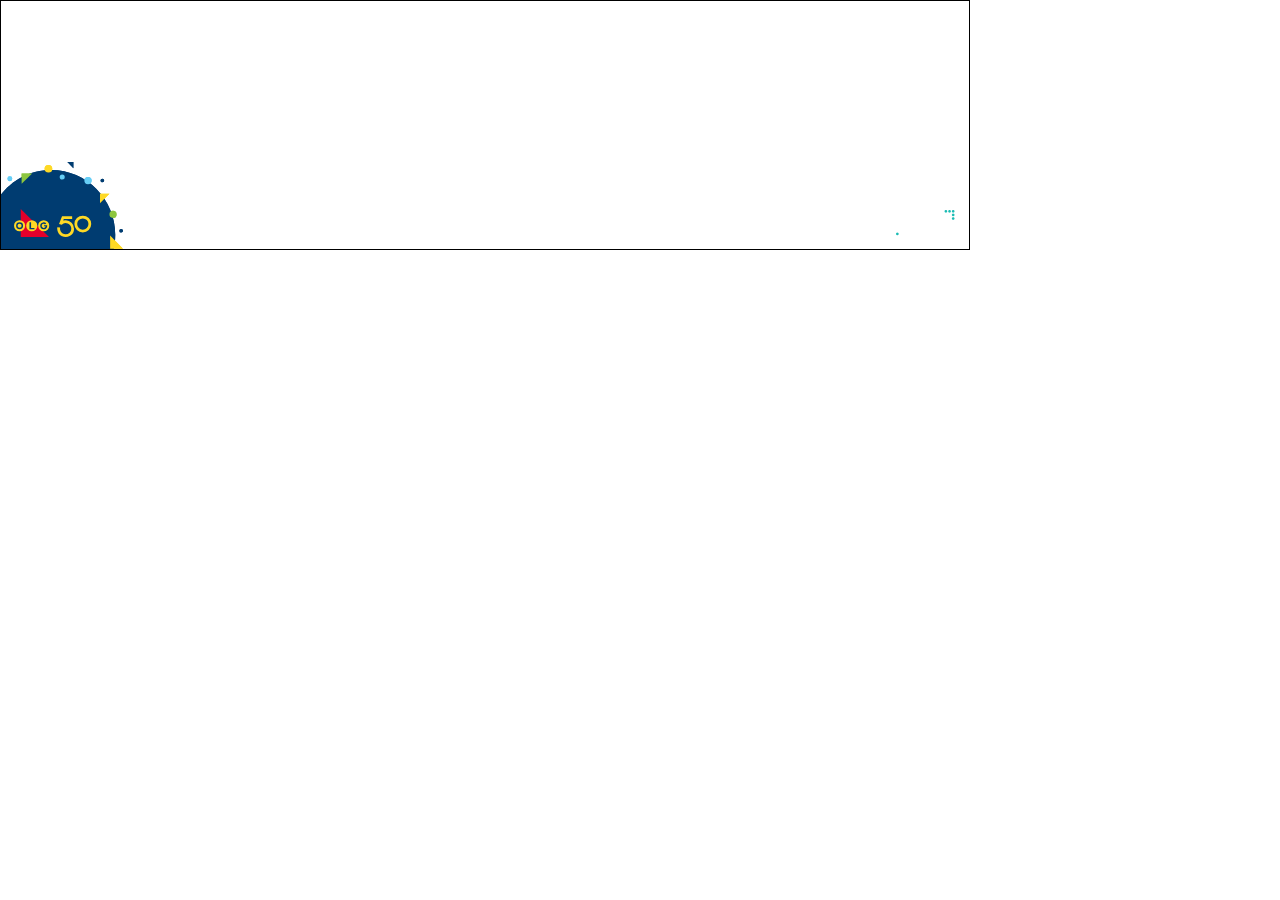
<file: dev/friends_970x250/index.html>
<!DOCTYPE html>
<html>
<head>	
	<title></title>
	<style>#banner{opacity: 0;}</style>
	<meta http-equiv="Content-Type" content="text/html; charset=utf-8">
	<meta name="ad.size" content="width=970, height=250">	
	<script type="text/javascript">var clickTag = "http://www.google.com";</script>
	<link rel="stylesheet" href="./_styles/css/main.css" inline/>
	<script type="text/javascript" src="http://localhost:48626/takana.js"></script>
    <script type="text/javascript">takanaClient.run({host: 'localhost:48626'});</script>
    <!-- <script src="https://s0.2mdn.net/ads/studio/Enabler.js"></script> -->
    <script type="text/javascript">
    	window.universalBanner = {
    		width: 970,
    		height: 250,
    		size: "970x250",    		    		
    		name: "friends"
    	}
    </script>
</head>
<body>

<div id="banner" onclick="javascript:window.open(window.clickTag);">
  <div class="outline"></div>
  <div class="frame frame1">
   
    <!--  <img
      class="retina "
      src="../_common/images/friends/970x250/trace2.png"
    /> -->
<img
  class="retina f1 f1_hero"
  src="../_common/images/friends/970x250/f1_hero.jpg"
/>
<img
  class="retina f1 f1_txt_1"
  src="../_common/images/friends/970x250/f1_txt_1.png"
/>
<img
  class="retina f1 f1_txt_2"
  src="../_common/images/friends/970x250/f1_txt_2.png"
/>
<img
  class="retina f1 f1_txt_3"
  src="../_common/images/friends/970x250/f1_txt_3.png"
/>


    <img
      class="retina f1_device"
      src="../_common/images/friends/970x250/f1_device.png"
    />

    <img
  class="retina f2 f2_txt"
  src="../_common/images/friends/970x250/f2_txt.png"
/>
<img
  class="retina f3 f3_txt f3a_txt"
  src="../_common/images/friends/970x250/f3a_txt.png"
/>
<img
  class="retina f3 f3_txt f3b_txt"
  src="../_common/images/friends/970x250/f3b_txt.png"
/>

<img
  class="retina f4_txt"
  src="../_common/images/friends/970x250/f4_txt.png"
/>
<img
  class="retina f4_cta"
  src="../_common/images/friends/970x250/f4_cta.png"
/>
<img class="retina f4_legal" src="../_common/images/legal_970x250.png" />

  </div>

  <img
  class="retina playsmart"
  src="../_common/images/playsmart_970x250.png"
/>
<div id="legalBtn"></div>
<div id="legalContent"></div>
 <!-- <img class="retina trace" src="../_common/images/trace_970x250.jpg" />   -->
<div id="svg_move">
    <svg id="olg_main" xmlns="http://www.w3.org/2000/svg" viewBox="0 0 436.96 443.56"><defs><style>.cls-1{fill:#003c71;}.cls-2{fill:#e4002b;}.cls-3{fill:#fed925;}.cls-4{fill:#66cef6;}.cls-5{fill:#8dc63f;}</style></defs><path id="olg_bg" class="cls-1" d="M0,234.59c0,115.39,92.22,209,206,209s206-93.59,206-209-92.22-209-206-209S0,119.21,0,234.59" transform="translate(0 0)"/>
        <polygon id="olg_red_tri" class="svg_logo cls-2" points="199.22 241.38 108.48 241.38 108.48 150.63 199.22 241.38"/>
        <path id="ball_1" class="svg_logo cls-3" d="M122.59,204.94A17.89,17.89,0,1,1,104.72,187a17.88,17.88,0,0,1,17.87,17.9" transform="translate(0 0)"/>
        <path id="ball_2" class="svg_logo cls-3" d="M161.72,204.94A17.9,17.9,0,1,1,143.83,187h0a17.9,17.9,0,0,1,17.88,17.9" transform="translate(0 0)"/>
        <path id="ball_3" class="svg_logo cls-3" d="M200.08,204.94a17.88,17.88,0,1,1-17.9-17.9,17.87,17.87,0,0,1,17.9,17.9h0" transform="translate(0 0)"/>
        <path id="olg_a" class="svg_logo cls-1" d="M104.72,193.83a11.2,11.2,0,1,0,11.2,11.2,11.19,11.19,0,0,0-11.2-11.2m0,17.79A6.59,6.59,0,1,1,111.3,205h0a6.59,6.59,0,0,1-6.58,6.58" transform="translate(0 0)"/>
        <polygon id="olg_b" class="svg_logo cls-1" points="136.41 193.82 136.41 216.25 152.38 216.25 152.38 211.88 141.61 211.88 141.61 193.82 136.41 193.82"/>
        <path id="olg_c" class="svg_logo cls-1" d="M193.35,203.92a3.6,3.6,0,0,0-.07-.55h-10v3.33h5.38l-.39.93a6.59,6.59,0,1,1-3.52-8.64,6.36,6.36,0,0,1,1.65,1l4.2-2.34a11.14,11.14,0,0,0-8.33-3.79h-.1a7.22,7.22,0,0,0-.8,0H181a8.49,8.49,0,0,0-.88.14,11.2,11.2,0,1,0,13.07,13.19c.07-.35.12-.71.16-1.07a10.37,10.37,0,0,0,.06-1.12c-.06-.37-.06-.75-.09-1.12" transform="translate(0 0)"/>
        <path id="_50_a" data-name="50_a" class="svg_logo cls-3" d="M271.82,195.1a27.05,27.05,0,0,0-26.95-6.79l1.95-5.4h26.76V174.2h-32.5l-9.64,24.88,8.41,2.49.28-.29a17.19,17.19,0,0,1,19.29-3.8,18.83,18.83,0,0,1,8.17,6.37,17.36,17.36,0,0,1,3.26,10.39,18.39,18.39,0,0,1-5.37,12.84,17.93,17.93,0,0,1-12.8,5.33h-.16a18.31,18.31,0,0,1-15.93-9.75,18.54,18.54,0,0,1-1.82-11.51l.11-.66L226,209.3l-.09.65a31.06,31.06,0,0,0-.32,4.92h0l0,.69a27.27,27.27,0,0,0,15.18,23l.58.29v0a25.4,25.4,0,0,0,11,2.51,27.66,27.66,0,0,0,14.6-4.3,26.24,26.24,0,0,0,12.76-22.84,26.9,26.9,0,0,0-7.94-19.14" transform="translate(0 0)"/>
        <path id="_50_b" data-name="50_b" class="svg_logo cls-3" d="M307.86,172.36a27,27,0,1,0,27,27,27,27,0,0,0-27-27m18.12,27a18.12,18.12,0,1,1-18.12-18.11A18.14,18.14,0,0,1,326,199.37" transform="translate(0 0)"/>


        <path id="con_1" class="con cls-4" d="M65.6,53.64a7.8,7.8,0,1,0,7.8-7.78,7.79,7.79,0,0,0-7.8,7.78" transform="translate(0 0)"/>
        <polygon id="con_2" class="con cls-5" points="145.09 37.04 111.3 37.04 111.3 70.23 145.09 37.04"/>
        <path id="con_3" class="con cls-3" d="M185,21.81A12.39,12.39,0,1,0,197.4,9.25,12.47,12.47,0,0,0,185,21.81" transform="translate(0 0)"/>
        <path id="con_4" class="con cls-4" d="M233.56,48.46a8.13,8.13,0,1,0,8.12-8.1,8.12,8.12,0,0,0-8.12,8.1" transform="translate(0 0)"/>
        <polygon id="con_5" class="con cls-1" points="258.32 0 277.56 0 277.56 19.73 258.32 0"/>
        <path id="con_6" class="con cls-4" d="M312.81,59.5a11.73,11.73,0,1,0,11.73-11.7,11.71,11.71,0,0,0-11.73,11.7" transform="translate(0 0)"/>
        <path id="con_7" class="con cls-1" d="M364.78,59.5a5.88,5.88,0,1,0,5.88-5.86,5.86,5.86,0,0,0-5.88,5.86" transform="translate(0 0)"/>
        <polygon id="con_8" class="con cls-3" points="362.98 132.75 362.98 102.41 393.4 102.41 362.98 132.75"/>
        <path id="con_9" class="con cls-5" d="M393.4,168.26a11.45,11.45,0,1,0,11.45-11.41,11.43,11.43,0,0,0-11.45,11.41" transform="translate(0 0)"/>
        <path id="con_10" class="con cls-1" d="M425.21,220.83a5.88,5.88,0,1,0,5.88-5.86,5.87,5.87,0,0,0-5.88,5.86" transform="translate(0 0)"/>
        <polygon id="con_11" class="con cls-3" points="395.61 236.49 395.61 278.84 436.96 278.84 395.61 236.49"/></svg>
        </div>


            <div id="svg_idle">
    <svg id="olg_main" xmlns="http://www.w3.org/2000/svg" viewBox="0 0 436.96 443.56"><defs><style>.cls-1{fill:#003c71;}.cls-2{fill:#e4002b;}.cls-3{fill:#fed925;}.cls-4{fill:#66cef6;}.cls-5{fill:#8dc63f;}</style></defs><path id="olg_bg" class="cls-1" d="M0,234.59c0,115.39,92.22,209,206,209s206-93.59,206-209-92.22-209-206-209S0,119.21,0,234.59" transform="translate(0 0)"/>
        <polygon id="olg_red_tri" class="svg_logo cls-2" points="199.22 241.38 108.48 241.38 108.48 150.63 199.22 241.38"/>
        <path id="ball_1" class="svg_logo cls-3" d="M122.59,204.94A17.89,17.89,0,1,1,104.72,187a17.88,17.88,0,0,1,17.87,17.9" transform="translate(0 0)"/>
        <path id="ball_2" class="svg_logo cls-3" d="M161.72,204.94A17.9,17.9,0,1,1,143.83,187h0a17.9,17.9,0,0,1,17.88,17.9" transform="translate(0 0)"/>
        <path id="ball_3" class="svg_logo cls-3" d="M200.08,204.94a17.88,17.88,0,1,1-17.9-17.9,17.87,17.87,0,0,1,17.9,17.9h0" transform="translate(0 0)"/>
        <path id="olg_a" class="svg_logo cls-1" d="M104.72,193.83a11.2,11.2,0,1,0,11.2,11.2,11.19,11.19,0,0,0-11.2-11.2m0,17.79A6.59,6.59,0,1,1,111.3,205h0a6.59,6.59,0,0,1-6.58,6.58" transform="translate(0 0)"/>
        <polygon id="olg_b" class="svg_logo cls-1" points="136.41 193.82 136.41 216.25 152.38 216.25 152.38 211.88 141.61 211.88 141.61 193.82 136.41 193.82"/>
        <path id="olg_c" class="svg_logo cls-1" d="M193.35,203.92a3.6,3.6,0,0,0-.07-.55h-10v3.33h5.38l-.39.93a6.59,6.59,0,1,1-3.52-8.64,6.36,6.36,0,0,1,1.65,1l4.2-2.34a11.14,11.14,0,0,0-8.33-3.79h-.1a7.22,7.22,0,0,0-.8,0H181a8.49,8.49,0,0,0-.88.14,11.2,11.2,0,1,0,13.07,13.19c.07-.35.12-.71.16-1.07a10.37,10.37,0,0,0,.06-1.12c-.06-.37-.06-.75-.09-1.12" transform="translate(0 0)"/>
        <path id="_50_a" data-name="50_a" class="svg_logo cls-3" d="M271.82,195.1a27.05,27.05,0,0,0-26.95-6.79l1.95-5.4h26.76V174.2h-32.5l-9.64,24.88,8.41,2.49.28-.29a17.19,17.19,0,0,1,19.29-3.8,18.83,18.83,0,0,1,8.17,6.37,17.36,17.36,0,0,1,3.26,10.39,18.39,18.39,0,0,1-5.37,12.84,17.93,17.93,0,0,1-12.8,5.33h-.16a18.31,18.31,0,0,1-15.93-9.75,18.54,18.54,0,0,1-1.82-11.51l.11-.66L226,209.3l-.09.65a31.06,31.06,0,0,0-.32,4.92h0l0,.69a27.27,27.27,0,0,0,15.18,23l.58.29v0a25.4,25.4,0,0,0,11,2.51,27.66,27.66,0,0,0,14.6-4.3,26.24,26.24,0,0,0,12.76-22.84,26.9,26.9,0,0,0-7.94-19.14" transform="translate(0 0)"/>
        <path id="_50_b" data-name="50_b" class="svg_logo cls-3" d="M307.86,172.36a27,27,0,1,0,27,27,27,27,0,0,0-27-27m18.12,27a18.12,18.12,0,1,1-18.12-18.11A18.14,18.14,0,0,1,326,199.37" transform="translate(0 0)"/>


        <path id="con_1" class="con cls-4" d="M65.6,53.64a7.8,7.8,0,1,0,7.8-7.78,7.79,7.79,0,0,0-7.8,7.78" transform="translate(0 0)"/>
        <polygon id="con_2" class="con cls-5" points="145.09 37.04 111.3 37.04 111.3 70.23 145.09 37.04"/>
        <path id="con_3" class="con cls-3" d="M185,21.81A12.39,12.39,0,1,0,197.4,9.25,12.47,12.47,0,0,0,185,21.81" transform="translate(0 0)"/>
        <path id="con_4" class="con cls-4" d="M233.56,48.46a8.13,8.13,0,1,0,8.12-8.1,8.12,8.12,0,0,0-8.12,8.1" transform="translate(0 0)"/>
        <polygon id="con_5" class="con cls-1" points="258.32 0 277.56 0 277.56 19.73 258.32 0"/>
        <path id="con_6" class="con cls-4" d="M312.81,59.5a11.73,11.73,0,1,0,11.73-11.7,11.71,11.71,0,0,0-11.73,11.7" transform="translate(0 0)"/>
        <path id="con_7" class="con cls-1" d="M364.78,59.5a5.88,5.88,0,1,0,5.88-5.86,5.86,5.86,0,0,0-5.88,5.86" transform="translate(0 0)"/>
        <polygon id="con_8" class="con cls-3" points="362.98 132.75 362.98 102.41 393.4 102.41 362.98 132.75"/>
        <path id="con_9" class="con cls-5" d="M393.4,168.26a11.45,11.45,0,1,0,11.45-11.41,11.43,11.43,0,0,0-11.45,11.41" transform="translate(0 0)"/>
        <path id="con_10" class="con cls-1" d="M425.21,220.83a5.88,5.88,0,1,0,5.88-5.86,5.87,5.87,0,0,0-5.88,5.86" transform="translate(0 0)"/>
        <polygon id="con_11" class="con cls-3" points="395.61 236.49 395.61 278.84 436.96 278.84 395.61 236.49"/></svg>
        </div>

</div>



</body>


<script src="https://s0.2mdn.net/ads/studio/cached_libs/gsap_3.5.1_min.js"></script>
<!-- <script src="./ease.js"></script> -->
<!-- <script src="./morph.js"></script> -->
<!-- <script src="./split.js"></script> -->
<script type="text/javascript">
	!function(e,t){"object"==typeof exports&&"undefined"!=typeof module?t(exports):"function"==typeof define&&define.amd?define(["exports"],t):t((e=e||self).window=e.window||{})}(this,function(e){"use strict";function m(e){return Math.round(1e5*e)/1e5||0}var b=/[achlmqstvz]|(-?\d*\.?\d*(?:e[\-+]?\d+)?)[0-9]/gi,w=/[\+\-]?\d*\.?\d+e[\+\-]?\d+/gi,Y=Math.PI/180,k=Math.sin,B=Math.cos,F=Math.abs,J=Math.sqrt;function arcToSegment(e,t,n,s,a,r,i,o,h){if(e!==o||t!==h){n=F(n),s=F(s);var u=a%360*Y,f=B(u),c=k(u),l=Math.PI,g=2*l,d=(e-o)/2,m=(t-h)/2,x=f*d+c*m,p=-c*d+f*m,y=x*x,M=p*p,v=y/(n*n)+M/(s*s);1<v&&(n=J(v)*n,s=J(v)*s);var C=n*n,E=s*s,b=(C*E-C*M-E*y)/(C*M+E*y);b<0&&(b=0);var w=(r===i?-1:1)*J(b),P=n*p/s*w,S=-s*x/n*w,N=f*P-c*S+(e+o)/2,D=c*P+f*S+(t+h)/2,T=(x-P)/n,V=(p-S)/s,_=(-x-P)/n,q=(-p-S)/s,A=T*T+V*V,R=(V<0?-1:1)*Math.acos(T/J(A)),G=(T*q-V*_<0?-1:1)*Math.acos((T*_+V*q)/J(A*(_*_+q*q)));isNaN(G)&&(G=l),!i&&0<G?G-=g:i&&G<0&&(G+=g),R%=g,G%=g;var L,O=Math.ceil(F(G)/(g/4)),j=[],z=G/O,I=4/3*k(z/2)/(1+B(z/2)),H=f*n,Q=c*n,Z=c*-s,U=f*s;for(L=0;L<O;L++)x=B(a=R+L*z),p=k(a),T=B(a+=z),V=k(a),j.push(x-I*p,p+I*x,T+I*V,V-I*T,T,V);for(L=0;L<j.length;L+=2)x=j[L],p=j[L+1],j[L]=x*H+p*Z+N,j[L+1]=x*Q+p*U+D;return j[L-2]=o,j[L-1]=h,j}}function stringToRawPath(e){function db(e,t,n,s){f=(n-e)/3,c=(s-t)/3,o.push(e+f,t+c,n-f,s-c,n,s)}var t,n,s,a,r,i,o,h,u,f,c,l,g,d,m,x=(e+"").replace(w,function(e){var t=+e;return t<1e-4&&-1e-4<t?0:t}).match(b)||[],p=[],y=0,M=0,v=x.length,C=0,E="ERROR: malformed path: "+e;if(!e||!isNaN(x[0])||isNaN(x[1]))return console.log(E),p;for(t=0;t<v;t++)if(g=r,isNaN(x[t])?i=(r=x[t].toUpperCase())!==x[t]:t--,s=+x[t+1],a=+x[t+2],i&&(s+=y,a+=M),t||(h=s,u=a),"M"===r)o&&(o.length<8?--p.length:C+=o.length),y=h=s,M=u=a,o=[s,a],p.push(o),t+=2,r="L";else if("C"===r)i||(y=M=0),(o=o||[0,0]).push(s,a,y+1*x[t+3],M+1*x[t+4],y+=1*x[t+5],M+=1*x[t+6]),t+=6;else if("S"===r)f=y,c=M,"C"!==g&&"S"!==g||(f+=y-o[o.length-4],c+=M-o[o.length-3]),i||(y=M=0),o.push(f,c,s,a,y+=1*x[t+3],M+=1*x[t+4]),t+=4;else if("Q"===r)f=y+2/3*(s-y),c=M+2/3*(a-M),i||(y=M=0),y+=1*x[t+3],M+=1*x[t+4],o.push(f,c,y+2/3*(s-y),M+2/3*(a-M),y,M),t+=4;else if("T"===r)f=y-o[o.length-4],c=M-o[o.length-3],o.push(y+f,M+c,s+2/3*(y+1.5*f-s),a+2/3*(M+1.5*c-a),y=s,M=a),t+=2;else if("H"===r)db(y,M,y=s,M),t+=1;else if("V"===r)db(y,M,y,M=s+(i?M-y:0)),t+=1;else if("L"===r||"Z"===r)"Z"===r&&(s=h,a=u,o.closed=!0),("L"===r||.5<F(y-s)||.5<F(M-a))&&(db(y,M,s,a),"L"===r&&(t+=2)),y=s,M=a;else if("A"===r){if(d=x[t+4],m=x[t+5],f=x[t+6],c=x[t+7],n=7,1<d.length&&(d.length<3?(c=f,f=m,n--):(c=m,f=d.substr(2),n-=2),m=d.charAt(1),d=d.charAt(0)),l=arcToSegment(y,M,+x[t+1],+x[t+2],+x[t+3],+d,+m,(i?y:0)+1*f,(i?M:0)+1*c),t+=n,l)for(n=0;n<l.length;n++)o.push(l[n]);y=o[o.length-2],M=o[o.length-1]}else console.log(E);return(t=o.length)<6?(p.pop(),t=0):o[0]===o[t-2]&&o[1]===o[t-1]&&(o.closed=!0),p.totalPoints=C+t,p}function p(){return M||"undefined"!=typeof window&&(M=window.gsap)&&M.registerPlugin&&M}function q(){(M=p())?(M.registerEase("_CE",n.create),a=1):console.warn("Please gsap.registerPlugin(CustomEase)")}function s(e){return~~(1e3*e+(e<0?-.5:.5))/1e3}function x(e,t,n,s,a,r,i,o,h,u,f){var c,l=(e+n)/2,g=(t+s)/2,d=(n+a)/2,m=(s+r)/2,p=(a+i)/2,y=(r+o)/2,M=(l+d)/2,v=(g+m)/2,C=(d+p)/2,E=(m+y)/2,b=(M+C)/2,w=(v+E)/2,P=i-e,S=o-t,N=Math.abs((n-i)*S-(s-o)*P),D=Math.abs((a-i)*S-(r-o)*P);return u||(u=[{x:e,y:t},{x:i,y:o}],f=1),u.splice(f||u.length-1,0,{x:b,y:w}),h*(P*P+S*S)<(N+D)*(N+D)&&(c=u.length,x(e,t,l,g,M,v,b,w,h,u,f),x(b,w,C,E,p,y,i,o,h,u,f+1+(u.length-c))),u}var M,a,t,y=/[-+=\.]*\d+[\.e\-\+]*\d*[e\-\+]*\d*/gi,v=/[cLlsSaAhHvVtTqQ]/g,n=((t=CustomEase.prototype).setData=function setData(e,t){t=t||{};var n,s,a,r,i,o,h,u,f,c=(e=e||"0,0,1,1").match(y),l=1,g=[],d=[],m=t.precision||1,p=m<=1;if(this.data=e,(v.test(e)||~e.indexOf("M")&&e.indexOf("C")<0)&&(c=stringToRawPath(e)[0]),4===(n=c.length))c.unshift(0,0),c.push(1,1),n=8;else if((n-2)%6)throw"Invalid CustomEase";for(0==+c[0]&&1==+c[n-2]||function _normalize(e,t,n){n||0===n||(n=Math.max(+e[e.length-1],+e[1]));var s,a=-1*e[0],r=-n,i=e.length,o=1/(+e[i-2]+a),h=-t||(Math.abs(e[i-1]-e[1])<.01*(e[i-2]-e[0])?function _findMinimum(e){var t,n=e.length,s=1e20;for(t=1;t<n;t+=6)+e[t]<s&&(s=+e[t]);return s}(e)+r:+e[i-1]+r);for(h=h?1/h:-o,s=0;s<i;s+=2)e[s]=(+e[s]+a)*o,e[s+1]=(+e[s+1]+r)*h}(c,t.height,t.originY),this.segment=c,r=2;r<n;r+=6)s={x:+c[r-2],y:+c[r-1]},a={x:+c[r+4],y:+c[r+5]},g.push(s,a),x(s.x,s.y,+c[r],+c[r+1],+c[r+2],+c[r+3],a.x,a.y,1/(2e5*m),g,g.length-1);for(n=g.length,r=0;r<n;r++)h=g[r],u=g[r-1]||h,h.x>u.x||u.y!==h.y&&u.x===h.x||h===u?(u.cx=h.x-u.x,u.cy=h.y-u.y,u.n=h,u.nx=h.x,p&&1<r&&2<Math.abs(u.cy/u.cx-g[r-2].cy/g[r-2].cx)&&(p=0),u.cx<l&&(u.cx?l=u.cx:(u.cx=.001,r===n-1&&(u.x-=.001,l=Math.min(l,.001),p=0)))):(g.splice(r--,1),n--);if(i=1/(n=1/l+1|0),h=g[o=0],p){for(r=0;r<n;r++)f=r*i,h.nx<f&&(h=g[++o]),s=h.y+(f-h.x)/h.cx*h.cy,d[r]={x:f,cx:i,y:s,cy:0,nx:9},r&&(d[r-1].cy=s-d[r-1].y);d[n-1].cy=g[g.length-1].y-s}else{for(r=0;r<n;r++)h.nx<r*i&&(h=g[++o]),d[r]=h;o<g.length-1&&(d[r-1]=g[g.length-2])}return this.ease=function(e){var t=d[e*n|0]||d[n-1];return t.nx<e&&(t=t.n),t.y+(e-t.x)/t.cx*t.cy},(this.ease.custom=this).id&&M.registerEase(this.id,this.ease),this},t.getSVGData=function getSVGData(e){return CustomEase.getSVGData(this,e)},CustomEase.create=function create(e,t,n){return new CustomEase(e,t,n).ease},CustomEase.register=function register(e){M=e,q()},CustomEase.get=function get(e){return M.parseEase(e)},CustomEase.getSVGData=function getSVGData(e,t){var n,a,r,i,o,h,u,f,c,l,g=(t=t||{}).width||100,d=t.height||100,x=t.x||0,p=(t.y||0)+d,y=M.utils.toArray(t.path)[0];if(t.invert&&(d=-d,p=0),"string"==typeof e&&(e=M.parseEase(e)),e.custom&&(e=e.custom),e instanceof CustomEase)n=function rawPathToString(e){!function _isNumber(e){return"number"==typeof e}(e[0])||(e=[e]);var t,n,s,a,r="",i=e.length;for(n=0;n<i;n++){for(a=e[n],r+="M"+m(a[0])+","+m(a[1])+" C",t=a.length,s=2;s<t;s++)r+=m(a[s++])+","+m(a[s++])+" "+m(a[s++])+","+m(a[s++])+" "+m(a[s++])+","+m(a[s])+" ";a.closed&&(r+="z")}return r}(function transformRawPath(e,t,n,s,a,r,i){for(var o,h,u,f,c,l=e.length;-1<--l;)for(h=(o=e[l]).length,u=0;u<h;u+=2)f=o[u],c=o[u+1],o[u]=f*t+c*s+r,o[u+1]=f*n+c*a+i;return e._dirty=1,e}([e.segment],g,0,0,-d,x,p));else{for(n=[x,p],i=1/(u=Math.max(5,200*(t.precision||1))),f=5/(u+=2),c=s(x+i*g),a=((l=s(p+e(i)*-d))-p)/(c-x),r=2;r<u;r++)o=s(x+r*i*g),h=s(p+e(r*i)*-d),(Math.abs((h-l)/(o-c)-a)>f||r===u-1)&&(n.push(c,l),a=(h-l)/(o-c)),c=o,l=h;n="M"+n.join(",")}return y&&y.setAttribute("d",n),n},CustomEase);function CustomEase(e,t,n){a||q(),this.id=e,this.setData(t,n)}p()&&M.registerPlugin(n),n.version="3.2.6",e.CustomEase=n,e.default=n;if (typeof(window)==="undefined"||window!==e){Object.defineProperty(e,"__esModule",{value:!0})} else {delete e.default}});	
</script>



<script src="_bundled/main.js" inline></script>
</html>
</file>
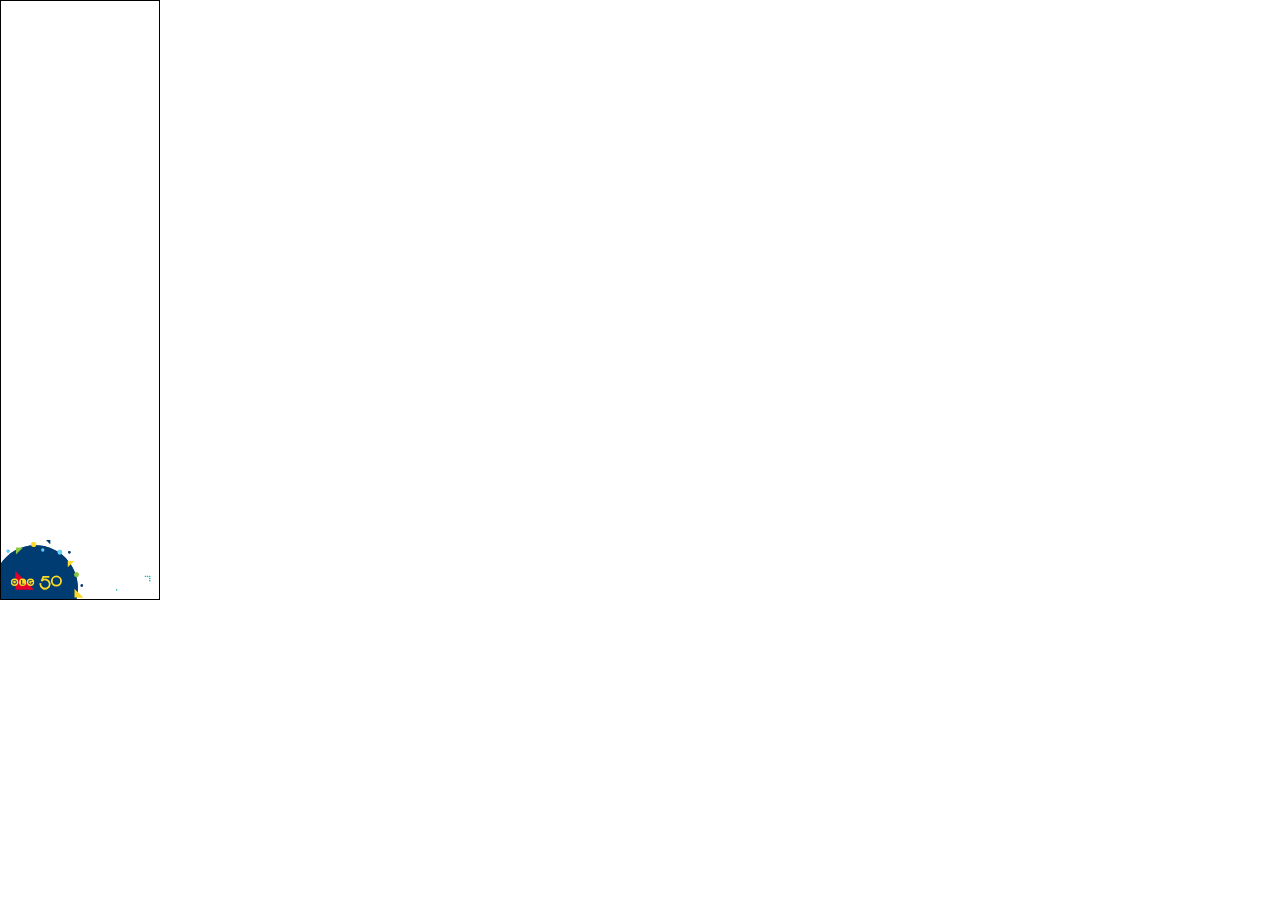
<file: docs/deploy/friends_160x600/index.html>
<!DOCTYPE html>
<html>
<head>
<title>Created: Sep 4, 3:44</title>
<style>#banner{opacity: 0;}</style>
<meta http-equiv="Content-Type" content="text/html; charset=utf-8">
<meta name="ad.size" content="width=160, height=600">
<script type="text/javascript">var clickTag = "http://www.google.com";</script>
<style>html,body{border:0;font-size:100%;font:inherit;vertical-align:baseline}div,span,applet,object,iframe,h1,h2,h3,h4,h5,h6,p,blockquote,pre,a,abbr,acronym,address,big,cite,code,del,dfn,em,img,ins,kbd,q,s,samp,small,strike,strong,sub,sup,tt,var,b,u,i,center,dl,dt,dd,ol,ul,li,fieldset,form,label,legend,table,caption,tbody,tfoot,thead,tr,th,td,article,aside,canvas,details,embed,figure,figcaption,footer,header,hgroup,menu,nav,output,ruby,section,summary,time,mark,audio,video{margin:0;padding:0;border:0;font-size:100%;font:inherit;vertical-align:baseline}article,aside,details,figcaption,figure,footer,header,hgroup,menu,nav,section{display:block}body{line-height:1}ol,ul{list-style:none}blockquote,q{quotes:none}blockquote:before,blockquote:after,q:before,q:after{content:'';content:none}table{border-collapse:collapse;border-spacing:0}#legalBtn:hover~#legalContent{opacity:1}#legalContent{width:100%;height:100%;background-color:#fff;-webkit-transform:translate(0,0);-ms-transform:translate(0,0);transform:translate(0,0);-webkit-backface-visibility:hidden;backface-visibility:hidden;-webkit-perspective:1000px;perspective:1000px;position:absolute;color:#000;font-family:'Helvetica Neue',Helvetica,Arial,sans-serif;font-size:9px;z-index:900;opacity:0;font-weight:400;line-height:11px;transition:opacity .3s;pointer-events:none;border:1px solid #000;padding:10px;display:-webkit-flex;display:-ms-flexbox;display:flex;-webkit-align-items:center;-ms-flex-align:center;align-items:center;-webkit-justify-content:center;-ms-flex-pack:center;justify-content:center;text-align:center}#legalBtn{opacity:0;height:25px;z-index:11;background-color:red;display:none}#olg{opacity:0}#bluewedge2,#redwedge2{visibility:hidden}#bluewedge1,#redwedge1{-webkit-transform-origin:0% 100%!important;-ms-transform-origin:0% 100%!important;transform-origin:0% 100%!important;-webkit-transform:translate(0,0)scale(1,0);-ms-transform:translate(0,0)scale(1,0);transform:translate(0,0)scale(1,0)}html{margin:0;padding:0}html,body{box-sizing:border-box}*,*:before,*:after{box-sizing:inherit}a{color:inherit}body{margin:0;padding:0}#banner{background-color:#fff;overflow:hidden;position:relative;-webkit-text-size-adjust:100%;opacity:1;-webkit-backface-visibility:hidden;-webkit-transform:translateZ(0)scale(1,1);cursor:pointer}#banner>a{width:inherit;height:inherit}canvas,.text,.frame,img,.outline{position:absolute}.outline{z-index:99;border:1px solid #000;pointer-events:none}.outline,.frame{width:inherit;height:inherit}.frame{opacity:0;top:0;overflow:hidden;left:0}.shadow{-webkit-filter:drop-shadow(3px 3px 8px rgba(0,0,0,.5));filter:drop-shadow(3px 3px 8px rgba(0,0,0,.5))}.retina{-webkit-transform:translate(0,0)scale(.5,.5);-ms-transform:translate(0,0)scale(.5,.5);transform:translate(0,0)scale(.5,.5);-webkit-backface-visibility:hidden;backface-visibility:hidden;-webkit-perspective:1000px;perspective:1000px;position:absolute;-webkit-transform-origin:0 0;-ms-transform-origin:0 0;transform-origin:0 0;image-rendering:-webkit-optimize-contrast}.pointer-events-none{pointer-events:none}.hide-until{visibility:hidden}#olg_bg{-webkit-transform-origin:0% 100%;-ms-transform-origin:0% 100%;transform-origin:0% 100%}svg{overflow:visible}#banner{width:160px;height:600px}#legalBtn{-webkit-transform:translate(86px,0);-ms-transform:translate(86px,0);transform:translate(86px,0);width:72px}#legalBtn,#svg_move,#svg_idle{-webkit-backface-visibility:hidden;backface-visibility:hidden;-webkit-perspective:1000px;perspective:1000px;position:absolute}#svg_move,#svg_idle{-webkit-transform:translate(-7px,540px);-ms-transform:translate(-7px,540px);transform:translate(-7px,540px)}#olg_main{width:90px}</style>

<script type="text/javascript"></script>

<script type="text/javascript">window.universalBanner = {
    		width: 160,
    		height: 600,
    		size: "160x600",    		    		
    		name: "friends"
    	}</script>
</head>
<body>
<div id="banner" onclick="window.open(window.clickTag)">
<div class="outline"></div>
<div class="frame frame1">

<img class="retina f1 f1_hero" src="f1_hero.jpg">
<img class="retina f1 f1_txt_1" src="f1_txt_1.png">
<img class="retina f1 f1_txt_2" src="f1_txt_2.png">
<img class="retina f1 f1_txt_3" src="f1_txt_3.png">
<img class="retina f1_device" src="f1_device.png">

<img class="retina f2 f2_txt" src="f2_txt.png">
<img class="retina f3 f3_txt f3a_txt" src="f3a_txt.png">
<img class="retina f3 f3_txt f3b_txt" src="f3b_txt.png">
<img class="retina f4_txt" src="f4_txt.png">
<img class="retina f4_cta" src="f4_cta.png">
<img class="retina f4_legal" src="legal_160x600.png">
</div>
<img class="retina playsmart" src="playsmart_160x600.png">
<div id="legalBtn"></div>
<div id="legalContent"></div>

<div id="svg_move">
<svg id="olg_main" xmlns="http://www.w3.org/2000/svg" viewBox="0 0 436.96 443.56"><defs><style>.cls-1{fill:#003c71;}.cls-2{fill:#e4002b;}.cls-3{fill:#fed925;}.cls-4{fill:#66cef6;}.cls-5{fill:#8dc63f;}</style></defs><path id="olg_bg" class="cls-1" d="M0,234.59c0,115.39,92.22,209,206,209s206-93.59,206-209-92.22-209-206-209S0,119.21,0,234.59" transform="translate(0 0)"/>
<polygon id="olg_red_tri" class="svg_logo cls-2" points="199.22 241.38 108.48 241.38 108.48 150.63 199.22 241.38"/>
<path id="ball_1" class="svg_logo cls-3" d="M122.59,204.94A17.89,17.89,0,1,1,104.72,187a17.88,17.88,0,0,1,17.87,17.9" transform="translate(0 0)"/>
<path id="ball_2" class="svg_logo cls-3" d="M161.72,204.94A17.9,17.9,0,1,1,143.83,187h0a17.9,17.9,0,0,1,17.88,17.9" transform="translate(0 0)"/>
<path id="ball_3" class="svg_logo cls-3" d="M200.08,204.94a17.88,17.88,0,1,1-17.9-17.9,17.87,17.87,0,0,1,17.9,17.9h0" transform="translate(0 0)"/>
<path id="olg_a" class="svg_logo cls-1" d="M104.72,193.83a11.2,11.2,0,1,0,11.2,11.2,11.19,11.19,0,0,0-11.2-11.2m0,17.79A6.59,6.59,0,1,1,111.3,205h0a6.59,6.59,0,0,1-6.58,6.58" transform="translate(0 0)"/>
<polygon id="olg_b" class="svg_logo cls-1" points="136.41 193.82 136.41 216.25 152.38 216.25 152.38 211.88 141.61 211.88 141.61 193.82 136.41 193.82"/>
<path id="olg_c" class="svg_logo cls-1" d="M193.35,203.92a3.6,3.6,0,0,0-.07-.55h-10v3.33h5.38l-.39.93a6.59,6.59,0,1,1-3.52-8.64,6.36,6.36,0,0,1,1.65,1l4.2-2.34a11.14,11.14,0,0,0-8.33-3.79h-.1a7.22,7.22,0,0,0-.8,0H181a8.49,8.49,0,0,0-.88.14,11.2,11.2,0,1,0,13.07,13.19c.07-.35.12-.71.16-1.07a10.37,10.37,0,0,0,.06-1.12c-.06-.37-.06-.75-.09-1.12" transform="translate(0 0)"/>
<path id="_50_a" data-name="50_a" class="svg_logo cls-3" d="M271.82,195.1a27.05,27.05,0,0,0-26.95-6.79l1.95-5.4h26.76V174.2h-32.5l-9.64,24.88,8.41,2.49.28-.29a17.19,17.19,0,0,1,19.29-3.8,18.83,18.83,0,0,1,8.17,6.37,17.36,17.36,0,0,1,3.26,10.39,18.39,18.39,0,0,1-5.37,12.84,17.93,17.93,0,0,1-12.8,5.33h-.16a18.31,18.31,0,0,1-15.93-9.75,18.54,18.54,0,0,1-1.82-11.51l.11-.66L226,209.3l-.09.65a31.06,31.06,0,0,0-.32,4.92h0l0,.69a27.27,27.27,0,0,0,15.18,23l.58.29v0a25.4,25.4,0,0,0,11,2.51,27.66,27.66,0,0,0,14.6-4.3,26.24,26.24,0,0,0,12.76-22.84,26.9,26.9,0,0,0-7.94-19.14" transform="translate(0 0)"/>
<path id="_50_b" data-name="50_b" class="svg_logo cls-3" d="M307.86,172.36a27,27,0,1,0,27,27,27,27,0,0,0-27-27m18.12,27a18.12,18.12,0,1,1-18.12-18.11A18.14,18.14,0,0,1,326,199.37" transform="translate(0 0)"/>
<path id="con_1" class="con cls-4" d="M65.6,53.64a7.8,7.8,0,1,0,7.8-7.78,7.79,7.79,0,0,0-7.8,7.78" transform="translate(0 0)"/>
<polygon id="con_2" class="con cls-5" points="145.09 37.04 111.3 37.04 111.3 70.23 145.09 37.04"/>
<path id="con_3" class="con cls-3" d="M185,21.81A12.39,12.39,0,1,0,197.4,9.25,12.47,12.47,0,0,0,185,21.81" transform="translate(0 0)"/>
<path id="con_4" class="con cls-4" d="M233.56,48.46a8.13,8.13,0,1,0,8.12-8.1,8.12,8.12,0,0,0-8.12,8.1" transform="translate(0 0)"/>
<polygon id="con_5" class="con cls-1" points="258.32 0 277.56 0 277.56 19.73 258.32 0"/>
<path id="con_6" class="con cls-4" d="M312.81,59.5a11.73,11.73,0,1,0,11.73-11.7,11.71,11.71,0,0,0-11.73,11.7" transform="translate(0 0)"/>
<path id="con_7" class="con cls-1" d="M364.78,59.5a5.88,5.88,0,1,0,5.88-5.86,5.86,5.86,0,0,0-5.88,5.86" transform="translate(0 0)"/>
<polygon id="con_8" class="con cls-3" points="362.98 132.75 362.98 102.41 393.4 102.41 362.98 132.75"/>
<path id="con_9" class="con cls-5" d="M393.4,168.26a11.45,11.45,0,1,0,11.45-11.41,11.43,11.43,0,0,0-11.45,11.41" transform="translate(0 0)"/>
<path id="con_10" class="con cls-1" d="M425.21,220.83a5.88,5.88,0,1,0,5.88-5.86,5.87,5.87,0,0,0-5.88,5.86" transform="translate(0 0)"/>
<polygon id="con_11" class="con cls-3" points="395.61 236.49 395.61 278.84 436.96 278.84 395.61 236.49"/></svg>
</div>
<div id="svg_idle">
<svg id="olg_main" xmlns="http://www.w3.org/2000/svg" viewBox="0 0 436.96 443.56"><defs><style>.cls-1{fill:#003c71;}.cls-2{fill:#e4002b;}.cls-3{fill:#fed925;}.cls-4{fill:#66cef6;}.cls-5{fill:#8dc63f;}</style></defs><path id="olg_bg" class="cls-1" d="M0,234.59c0,115.39,92.22,209,206,209s206-93.59,206-209-92.22-209-206-209S0,119.21,0,234.59" transform="translate(0 0)"/>
<polygon id="olg_red_tri" class="svg_logo cls-2" points="199.22 241.38 108.48 241.38 108.48 150.63 199.22 241.38"/>
<path id="ball_1" class="svg_logo cls-3" d="M122.59,204.94A17.89,17.89,0,1,1,104.72,187a17.88,17.88,0,0,1,17.87,17.9" transform="translate(0 0)"/>
<path id="ball_2" class="svg_logo cls-3" d="M161.72,204.94A17.9,17.9,0,1,1,143.83,187h0a17.9,17.9,0,0,1,17.88,17.9" transform="translate(0 0)"/>
<path id="ball_3" class="svg_logo cls-3" d="M200.08,204.94a17.88,17.88,0,1,1-17.9-17.9,17.87,17.87,0,0,1,17.9,17.9h0" transform="translate(0 0)"/>
<path id="olg_a" class="svg_logo cls-1" d="M104.72,193.83a11.2,11.2,0,1,0,11.2,11.2,11.19,11.19,0,0,0-11.2-11.2m0,17.79A6.59,6.59,0,1,1,111.3,205h0a6.59,6.59,0,0,1-6.58,6.58" transform="translate(0 0)"/>
<polygon id="olg_b" class="svg_logo cls-1" points="136.41 193.82 136.41 216.25 152.38 216.25 152.38 211.88 141.61 211.88 141.61 193.82 136.41 193.82"/>
<path id="olg_c" class="svg_logo cls-1" d="M193.35,203.92a3.6,3.6,0,0,0-.07-.55h-10v3.33h5.38l-.39.93a6.59,6.59,0,1,1-3.52-8.64,6.36,6.36,0,0,1,1.65,1l4.2-2.34a11.14,11.14,0,0,0-8.33-3.79h-.1a7.22,7.22,0,0,0-.8,0H181a8.49,8.49,0,0,0-.88.14,11.2,11.2,0,1,0,13.07,13.19c.07-.35.12-.71.16-1.07a10.37,10.37,0,0,0,.06-1.12c-.06-.37-.06-.75-.09-1.12" transform="translate(0 0)"/>
<path id="_50_a" data-name="50_a" class="svg_logo cls-3" d="M271.82,195.1a27.05,27.05,0,0,0-26.95-6.79l1.95-5.4h26.76V174.2h-32.5l-9.64,24.88,8.41,2.49.28-.29a17.19,17.19,0,0,1,19.29-3.8,18.83,18.83,0,0,1,8.17,6.37,17.36,17.36,0,0,1,3.26,10.39,18.39,18.39,0,0,1-5.37,12.84,17.93,17.93,0,0,1-12.8,5.33h-.16a18.31,18.31,0,0,1-15.93-9.75,18.54,18.54,0,0,1-1.82-11.51l.11-.66L226,209.3l-.09.65a31.06,31.06,0,0,0-.32,4.92h0l0,.69a27.27,27.27,0,0,0,15.18,23l.58.29v0a25.4,25.4,0,0,0,11,2.51,27.66,27.66,0,0,0,14.6-4.3,26.24,26.24,0,0,0,12.76-22.84,26.9,26.9,0,0,0-7.94-19.14" transform="translate(0 0)"/>
<path id="_50_b" data-name="50_b" class="svg_logo cls-3" d="M307.86,172.36a27,27,0,1,0,27,27,27,27,0,0,0-27-27m18.12,27a18.12,18.12,0,1,1-18.12-18.11A18.14,18.14,0,0,1,326,199.37" transform="translate(0 0)"/>
<path id="con_1" class="con cls-4" d="M65.6,53.64a7.8,7.8,0,1,0,7.8-7.78,7.79,7.79,0,0,0-7.8,7.78" transform="translate(0 0)"/>
<polygon id="con_2" class="con cls-5" points="145.09 37.04 111.3 37.04 111.3 70.23 145.09 37.04"/>
<path id="con_3" class="con cls-3" d="M185,21.81A12.39,12.39,0,1,0,197.4,9.25,12.47,12.47,0,0,0,185,21.81" transform="translate(0 0)"/>
<path id="con_4" class="con cls-4" d="M233.56,48.46a8.13,8.13,0,1,0,8.12-8.1,8.12,8.12,0,0,0-8.12,8.1" transform="translate(0 0)"/>
<polygon id="con_5" class="con cls-1" points="258.32 0 277.56 0 277.56 19.73 258.32 0"/>
<path id="con_6" class="con cls-4" d="M312.81,59.5a11.73,11.73,0,1,0,11.73-11.7,11.71,11.71,0,0,0-11.73,11.7" transform="translate(0 0)"/>
<path id="con_7" class="con cls-1" d="M364.78,59.5a5.88,5.88,0,1,0,5.88-5.86,5.86,5.86,0,0,0-5.88,5.86" transform="translate(0 0)"/>
<polygon id="con_8" class="con cls-3" points="362.98 132.75 362.98 102.41 393.4 102.41 362.98 132.75"/>
<path id="con_9" class="con cls-5" d="M393.4,168.26a11.45,11.45,0,1,0,11.45-11.41,11.43,11.43,0,0,0-11.45,11.41" transform="translate(0 0)"/>
<path id="con_10" class="con cls-1" d="M425.21,220.83a5.88,5.88,0,1,0,5.88-5.86,5.87,5.87,0,0,0-5.88,5.86" transform="translate(0 0)"/>
<polygon id="con_11" class="con cls-3" points="395.61 236.49 395.61 278.84 436.96 278.84 395.61 236.49"/></svg>
</div>
</div>
</body>
<script src="https://s0.2mdn.net/ads/studio/cached_libs/gsap_3.5.1_min.js"></script>



<script type="text/javascript">!function(e,t){"object"==typeof exports&&"undefined"!=typeof module?t(exports):"function"==typeof define&&define.amd?define(["exports"],t):t((e=e||self).window=e.window||{})}(this,function(e){"use strict";function m(e){return Math.round(1e5*e)/1e5||0}var b=/[achlmqstvz]|(-?\d*\.?\d*(?:e[\-+]?\d+)?)[0-9]/gi,w=/[\+\-]?\d*\.?\d+e[\+\-]?\d+/gi,Y=Math.PI/180,k=Math.sin,B=Math.cos,F=Math.abs,J=Math.sqrt;function arcToSegment(e,t,n,s,a,r,i,o,h){if(e!==o||t!==h){n=F(n),s=F(s);var u=a%360*Y,f=B(u),c=k(u),l=Math.PI,g=2*l,d=(e-o)/2,m=(t-h)/2,x=f*d+c*m,p=-c*d+f*m,y=x*x,M=p*p,v=y/(n*n)+M/(s*s);1<v&&(n=J(v)*n,s=J(v)*s);var C=n*n,E=s*s,b=(C*E-C*M-E*y)/(C*M+E*y);b<0&&(b=0);var w=(r===i?-1:1)*J(b),P=n*p/s*w,S=-s*x/n*w,N=f*P-c*S+(e+o)/2,D=c*P+f*S+(t+h)/2,T=(x-P)/n,V=(p-S)/s,_=(-x-P)/n,q=(-p-S)/s,A=T*T+V*V,R=(V<0?-1:1)*Math.acos(T/J(A)),G=(T*q-V*_<0?-1:1)*Math.acos((T*_+V*q)/J(A*(_*_+q*q)));isNaN(G)&&(G=l),!i&&0<G?G-=g:i&&G<0&&(G+=g),R%=g,G%=g;var L,O=Math.ceil(F(G)/(g/4)),j=[],z=G/O,I=4/3*k(z/2)/(1+B(z/2)),H=f*n,Q=c*n,Z=c*-s,U=f*s;for(L=0;L<O;L++)x=B(a=R+L*z),p=k(a),T=B(a+=z),V=k(a),j.push(x-I*p,p+I*x,T+I*V,V-I*T,T,V);for(L=0;L<j.length;L+=2)x=j[L],p=j[L+1],j[L]=x*H+p*Z+N,j[L+1]=x*Q+p*U+D;return j[L-2]=o,j[L-1]=h,j}}function stringToRawPath(e){function db(e,t,n,s){f=(n-e)/3,c=(s-t)/3,o.push(e+f,t+c,n-f,s-c,n,s)}var t,n,s,a,r,i,o,h,u,f,c,l,g,d,m,x=(e+"").replace(w,function(e){var t=+e;return t<1e-4&&-1e-4<t?0:t}).match(b)||[],p=[],y=0,M=0,v=x.length,C=0,E="ERROR: malformed path: "+e;if(!e||!isNaN(x[0])||isNaN(x[1]))return console.log(E),p;for(t=0;t<v;t++)if(g=r,isNaN(x[t])?i=(r=x[t].toUpperCase())!==x[t]:t--,s=+x[t+1],a=+x[t+2],i&&(s+=y,a+=M),t||(h=s,u=a),"M"===r)o&&(o.length<8?--p.length:C+=o.length),y=h=s,M=u=a,o=[s,a],p.push(o),t+=2,r="L";else if("C"===r)i||(y=M=0),(o=o||[0,0]).push(s,a,y+1*x[t+3],M+1*x[t+4],y+=1*x[t+5],M+=1*x[t+6]),t+=6;else if("S"===r)f=y,c=M,"C"!==g&&"S"!==g||(f+=y-o[o.length-4],c+=M-o[o.length-3]),i||(y=M=0),o.push(f,c,s,a,y+=1*x[t+3],M+=1*x[t+4]),t+=4;else if("Q"===r)f=y+2/3*(s-y),c=M+2/3*(a-M),i||(y=M=0),y+=1*x[t+3],M+=1*x[t+4],o.push(f,c,y+2/3*(s-y),M+2/3*(a-M),y,M),t+=4;else if("T"===r)f=y-o[o.length-4],c=M-o[o.length-3],o.push(y+f,M+c,s+2/3*(y+1.5*f-s),a+2/3*(M+1.5*c-a),y=s,M=a),t+=2;else if("H"===r)db(y,M,y=s,M),t+=1;else if("V"===r)db(y,M,y,M=s+(i?M-y:0)),t+=1;else if("L"===r||"Z"===r)"Z"===r&&(s=h,a=u,o.closed=!0),("L"===r||.5<F(y-s)||.5<F(M-a))&&(db(y,M,s,a),"L"===r&&(t+=2)),y=s,M=a;else if("A"===r){if(d=x[t+4],m=x[t+5],f=x[t+6],c=x[t+7],n=7,1<d.length&&(d.length<3?(c=f,f=m,n--):(c=m,f=d.substr(2),n-=2),m=d.charAt(1),d=d.charAt(0)),l=arcToSegment(y,M,+x[t+1],+x[t+2],+x[t+3],+d,+m,(i?y:0)+1*f,(i?M:0)+1*c),t+=n,l)for(n=0;n<l.length;n++)o.push(l[n]);y=o[o.length-2],M=o[o.length-1]}else console.log(E);return(t=o.length)<6?(p.pop(),t=0):o[0]===o[t-2]&&o[1]===o[t-1]&&(o.closed=!0),p.totalPoints=C+t,p}function p(){return M||"undefined"!=typeof window&&(M=window.gsap)&&M.registerPlugin&&M}function q(){(M=p())?(M.registerEase("_CE",n.create),a=1):console.warn("Please gsap.registerPlugin(CustomEase)")}function s(e){return~~(1e3*e+(e<0?-.5:.5))/1e3}function x(e,t,n,s,a,r,i,o,h,u,f){var c,l=(e+n)/2,g=(t+s)/2,d=(n+a)/2,m=(s+r)/2,p=(a+i)/2,y=(r+o)/2,M=(l+d)/2,v=(g+m)/2,C=(d+p)/2,E=(m+y)/2,b=(M+C)/2,w=(v+E)/2,P=i-e,S=o-t,N=Math.abs((n-i)*S-(s-o)*P),D=Math.abs((a-i)*S-(r-o)*P);return u||(u=[{x:e,y:t},{x:i,y:o}],f=1),u.splice(f||u.length-1,0,{x:b,y:w}),h*(P*P+S*S)<(N+D)*(N+D)&&(c=u.length,x(e,t,l,g,M,v,b,w,h,u,f),x(b,w,C,E,p,y,i,o,h,u,f+1+(u.length-c))),u}var M,a,t,y=/[-+=\.]*\d+[\.e\-\+]*\d*[e\-\+]*\d*/gi,v=/[cLlsSaAhHvVtTqQ]/g,n=((t=CustomEase.prototype).setData=function setData(e,t){t=t||{};var n,s,a,r,i,o,h,u,f,c=(e=e||"0,0,1,1").match(y),l=1,g=[],d=[],m=t.precision||1,p=m<=1;if(this.data=e,(v.test(e)||~e.indexOf("M")&&e.indexOf("C")<0)&&(c=stringToRawPath(e)[0]),4===(n=c.length))c.unshift(0,0),c.push(1,1),n=8;else if((n-2)%6)throw"Invalid CustomEase";for(0==+c[0]&&1==+c[n-2]||function _normalize(e,t,n){n||0===n||(n=Math.max(+e[e.length-1],+e[1]));var s,a=-1*e[0],r=-n,i=e.length,o=1/(+e[i-2]+a),h=-t||(Math.abs(e[i-1]-e[1])<.01*(e[i-2]-e[0])?function _findMinimum(e){var t,n=e.length,s=1e20;for(t=1;t<n;t+=6)+e[t]<s&&(s=+e[t]);return s}(e)+r:+e[i-1]+r);for(h=h?1/h:-o,s=0;s<i;s+=2)e[s]=(+e[s]+a)*o,e[s+1]=(+e[s+1]+r)*h}(c,t.height,t.originY),this.segment=c,r=2;r<n;r+=6)s={x:+c[r-2],y:+c[r-1]},a={x:+c[r+4],y:+c[r+5]},g.push(s,a),x(s.x,s.y,+c[r],+c[r+1],+c[r+2],+c[r+3],a.x,a.y,1/(2e5*m),g,g.length-1);for(n=g.length,r=0;r<n;r++)h=g[r],u=g[r-1]||h,h.x>u.x||u.y!==h.y&&u.x===h.x||h===u?(u.cx=h.x-u.x,u.cy=h.y-u.y,u.n=h,u.nx=h.x,p&&1<r&&2<Math.abs(u.cy/u.cx-g[r-2].cy/g[r-2].cx)&&(p=0),u.cx<l&&(u.cx?l=u.cx:(u.cx=.001,r===n-1&&(u.x-=.001,l=Math.min(l,.001),p=0)))):(g.splice(r--,1),n--);if(i=1/(n=1/l+1|0),h=g[o=0],p){for(r=0;r<n;r++)f=r*i,h.nx<f&&(h=g[++o]),s=h.y+(f-h.x)/h.cx*h.cy,d[r]={x:f,cx:i,y:s,cy:0,nx:9},r&&(d[r-1].cy=s-d[r-1].y);d[n-1].cy=g[g.length-1].y-s}else{for(r=0;r<n;r++)h.nx<r*i&&(h=g[++o]),d[r]=h;o<g.length-1&&(d[r-1]=g[g.length-2])}return this.ease=function(e){var t=d[e*n|0]||d[n-1];return t.nx<e&&(t=t.n),t.y+(e-t.x)/t.cx*t.cy},(this.ease.custom=this).id&&M.registerEase(this.id,this.ease),this},t.getSVGData=function getSVGData(e){return CustomEase.getSVGData(this,e)},CustomEase.create=function create(e,t,n){return new CustomEase(e,t,n).ease},CustomEase.register=function register(e){M=e,q()},CustomEase.get=function get(e){return M.parseEase(e)},CustomEase.getSVGData=function getSVGData(e,t){var n,a,r,i,o,h,u,f,c,l,g=(t=t||{}).width||100,d=t.height||100,x=t.x||0,p=(t.y||0)+d,y=M.utils.toArray(t.path)[0];if(t.invert&&(d=-d,p=0),"string"==typeof e&&(e=M.parseEase(e)),e.custom&&(e=e.custom),e instanceof CustomEase)n=function rawPathToString(e){!function _isNumber(e){return"number"==typeof e}(e[0])||(e=[e]);var t,n,s,a,r="",i=e.length;for(n=0;n<i;n++){for(a=e[n],r+="M"+m(a[0])+","+m(a[1])+" C",t=a.length,s=2;s<t;s++)r+=m(a[s++])+","+m(a[s++])+" "+m(a[s++])+","+m(a[s++])+" "+m(a[s++])+","+m(a[s])+" ";a.closed&&(r+="z")}return r}(function transformRawPath(e,t,n,s,a,r,i){for(var o,h,u,f,c,l=e.length;-1<--l;)for(h=(o=e[l]).length,u=0;u<h;u+=2)f=o[u],c=o[u+1],o[u]=f*t+c*s+r,o[u+1]=f*n+c*a+i;return e._dirty=1,e}([e.segment],g,0,0,-d,x,p));else{for(n=[x,p],i=1/(u=Math.max(5,200*(t.precision||1))),f=5/(u+=2),c=s(x+i*g),a=((l=s(p+e(i)*-d))-p)/(c-x),r=2;r<u;r++)o=s(x+r*i*g),h=s(p+e(r*i)*-d),(Math.abs((h-l)/(o-c)-a)>f||r===u-1)&&(n.push(c,l),a=(h-l)/(o-c)),c=o,l=h;n="M"+n.join(",")}return y&&y.setAttribute("d",n),n},CustomEase);function CustomEase(e,t,n){a||q(),this.id=e,this.setData(t,n)}p()&&M.registerPlugin(n),n.version="3.2.6",e.CustomEase=n,e.default=n;if (typeof(window)==="undefined"||window!==e){Object.defineProperty(e,"__esModule",{value:!0})} else {delete e.default}});</script>
<script>!function e(t,a,o){function n(i,s){if(!a[i]){if(!t[i]){var d="function"==typeof require&&require;if(!s&&d)return d(i,!0);if(r)return r(i,!0);var l=new Error("Cannot find module '"+i+"'");throw l.code="MODULE_NOT_FOUND",l}var c=a[i]={exports:{}};t[i][0].call(c.exports,function(e){var a=t[i][1][e];return n(a?a:e)},c,c.exports,e,t,a,o)}return a[i].exports}for(var r="function"==typeof require&&require,i=0;i<o.length;i++)n(o[i]);return n}({1:[function(e,t,a){"use strict";function o(){var e=arguments.length<=0||void 0===arguments[0]?50:arguments[0],t=arguments.length<=1||void 0===arguments[1]?50:arguments[1];console.log(e,t);var a={arcade:"©2025 Pragmatic Play. All rights reserved. \n©2025 Games Global. All rights reserved. \nMust be 19 years of age or older and a resident of Ontario, located in the province to play online casino games. Games may not appear as shown. Odds vary by game. Terms and conditions apply.\n",games:"©2025 IGT. </br>\n©2025 Pragmatic Play.\nAll rights reserved. ©2025 Evolution. \nAll rights reserved. Must be 19 years of age or older and a resident of Ontario, located in the province to play online casino games. Games may not appear as shown. Odds vary by game. Terms and conditions apply.\n",progressive:"©2025 IGT. </br>\n©2025 Califon Productions, Inc. \nMust be 19 years of age or older and a resident of Ontario, located in the province to play online casino games. Games may not appear as shown. Odds vary by game. Terms and conditions apply.\n",safety:"©2025 IGT.</br>\nMust be 19 years of age or older and a resident of Ontario, located in the province to play online casino games. \nGames may not appear as shown.\nOdds vary by game. Terms and conditions apply.\n*Voted most trusted Online Casino by Ontario shoppers based on the 2025 Brandspark® Canadian Trust Study.\n",theme1:"©2025 Light & Wonder. All rights reserved.\n©2025 AGS. All rights reserved. <br/>Must be 19 years of age or older and a resident of Ontario, located in the province to play online casino games. Games may not appear as shown. Odds vary by game. Terms and conditions apply.",theme2:"©2025 Evolution. All rights reserved. \n©2025 Pragmatic Play. All rights reserved. \nMust be 19 years of age or older and a resident of Ontario, located in the province to play online casino games. Games may not appear as shown. Odds vary by game. Terms and conditions apply.\n",friends:"© copyright 2025 Atlantic Digital – all rights reserved. FRIENDS and all related characters and elements © & TM Warner Bros. Entertainment Inc.\nMust be 19 years of age or older and a resident of Ontario, located in the province to play online casino games. Games may not appear as shown. Odds vary by game. Terms and conditions apply."},o=document.getElementById("legalContent");o.innerHTML=a[universalBanner.name];var n=new TimelineMax({onComplete:function(){document.getElementById("legalBtn")&&(TweenLite.to(".f4_legal",{opacity:1}),TweenLite.set("#legalBtn",{display:"block"}))}});return n.set(".f1_txt_1",{transformOrigin:e+"% "+t+"%",scale:.5,rotation:0,x:"-"+e/2+"%",y:"-"+t/2+"%"}),n.set(".f1_txt_2",{transformOrigin:e+"% "+t+"%",scale:.5,rotation:0,x:"-"+e/2+"%",y:"-"+t/2+"%"}),n.set(".f1_txt_3",{transformOrigin:e+"% "+t+"%",scale:.5,rotation:0,x:"-"+e/2+"%",y:"-"+t/2+"%"}),n.set(".f4_legal",{opacity:0}),n.set(".frame1",{opacity:1}),n.from(".f1_txt_1",{duration:.3,opacity:0,rotation:-30},0),n.from(".f1_txt_2",{duration:.3,opacity:0,rotation:-30},.2),n.from(".f1_txt_3",{duration:.3,opacity:0,rotation:-30},.4),n}Object.defineProperty(a,"__esModule",{value:!0}),a.commonInit=o},{}],2:[function(e,t,a){"use strict";function o(){var e=new TimelineMax;return e.to("#svg_idle",{duration:.3,ease:"custom",y:"+=100",opacity:0}),e.from("#svg_move #olg_bg",{duration:.6,ease:"custom",scale:0},.3),e.from("#svg_move .svg_logo",{duration:.4,opacity:0,y:"+=50"},.5),e.from("#svg_move .con",{stagger:.06,duration:.8,rotation:"+=300",ease:"custom",x:"-=200",y:"+=200",opacity:0},.2),e}Object.defineProperty(a,"__esModule",{value:!0}),CustomEase.create("custom","M0,0 C0.14,0 0.234,0.438 0.264,0.561 0.305,0.728 0.4,1.172 0.55,1.172 0.652,1.172 0.722,1.102 0.77,1.024 0.834,0.93 0.89,0.946 0.916,0.946 0.952,0.946 1,1 1,1 ");var n=document.getElementById("banner"),r={w:n.offsetWidth,h:n.offsetHeight};gsap.defaults({ease:"power2.out"});r.w,r.h;a.olg=o},{}],3:[function(e,t,a){"use strict";Object.defineProperty(a,"__esModule",{value:!0});var o={t1:1.8,t2:2.2},n={t1:1.8,t2:2},r={t1:2,t2:2.5},i={t1:.5,t2:1.5},s={t1:2,t2:1.5},d={t1:2.2,t2:1.8},l={t1:1,t2:3};a.friends=l,a.games=o,a.theme1=n,a.arcade=r,a.theme2=i,a.progressive=s,a.safety=d},{}],4:[function(e,t,a){"use strict";function o(){var e=arguments.length<=0||void 0===arguments[0]?r.theme2:arguments[0],t=i.commonInit();t.add("f2","+=.5");var a=["300x250","160x600","300x600"];return a.includes(universalBanner.size)&&t.from([".f2_hero",".f2_txt_1",".f2_txt_2",".f2_txt_3"],{duration:.1,opacity:0},"f2"),t.from(".f2_device",{duration:.5,opacity:0},"f2+=.2"),t.from(".f2_txt",{duration:.5,opacity:0},"f2+=.2"),t.add("f3","+="+e.t1),t.to(".f2_txt",{duration:.3,opacity:0},"f3"),t.from(".f3a_txt",{duration:.3,opacity:0},"f3+=.2"),t.from(".f3b_txt",{duration:.3,opacity:0},"f3+=.6"),t.add("f4","+="+e.t2),t.to(".f2_device",{duration:.5,opacity:0},"f4"),t.to(".f3_txt",{duration:.3,opacity:0},"f4"),t.from(".f4_bg",{duration:.3,opacity:0},"f4"),t.from(".f4_device",{duration:.3,opacity:0}),t.from(".f4_txt",{duration:.3,opacity:0}),t.from(".f4_cta",{duration:.3,opacity:0}),t.to(".f1_txt_1",{duration:.3,opacity:0},"f4"),t.to(".f1_txt_2",{duration:.3,opacity:0},"f4"),t.to(".f1_txt_3",{duration:.3,opacity:0},"f4"),t.add(n.olg()),t}Object.defineProperty(a,"__esModule",{value:!0});var n=e("./proline"),r=e("./reads"),i=e("./common");a.init=o},{"./common":1,"./proline":2,"./reads":3}],5:[function(e,t,a){"use strict";var o=e("../../_common/js/ypy_theme2.js"),n=e("../../_common/js/reads.js");o.init(n.friends)},{"../../_common/js/reads.js":3,"../../_common/js/ypy_theme2.js":4}]},{},[5]);</script>
</html>
</file>
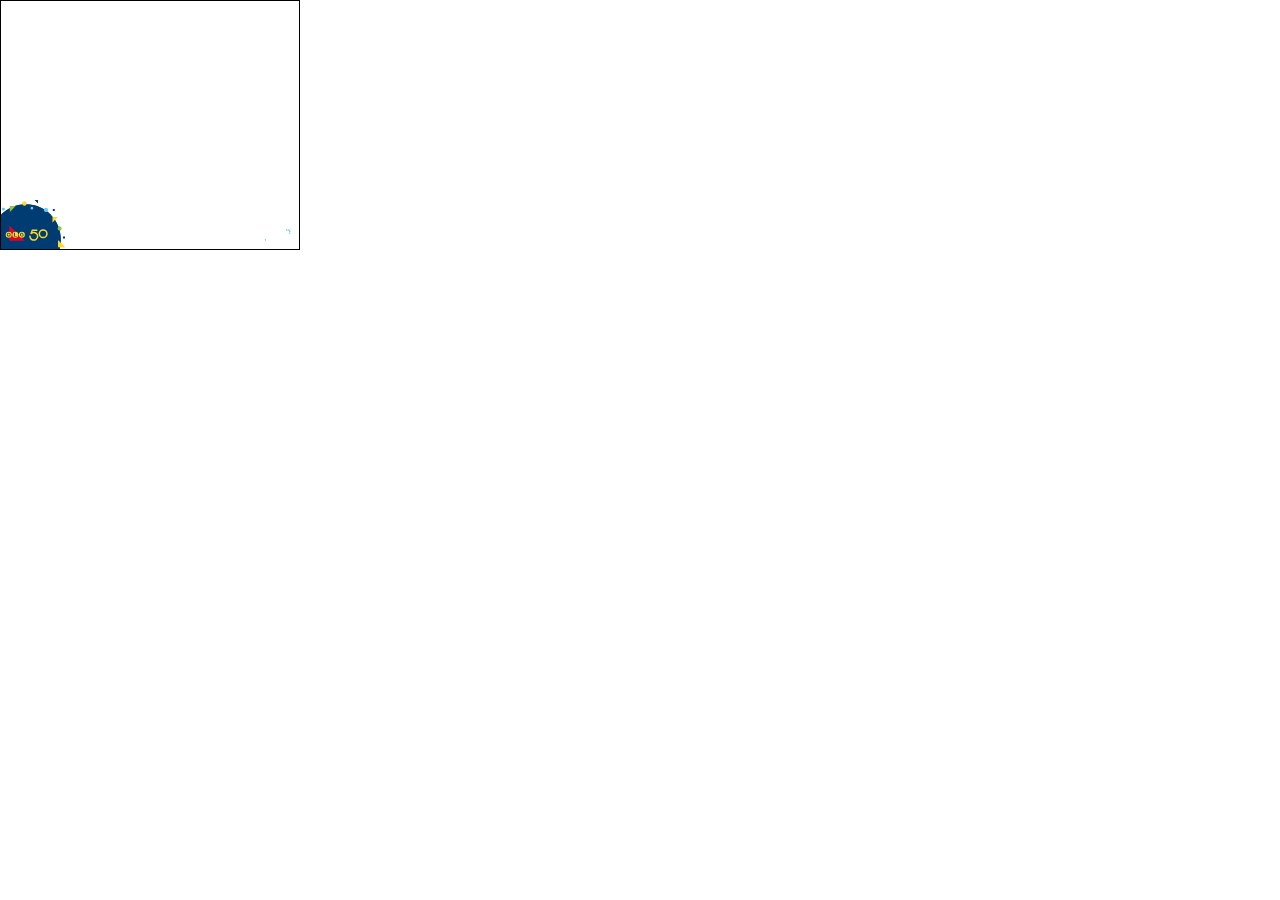
<file: docs/deploy/friends_300x250/index.html>
<!DOCTYPE html>
<html>
<head>
<title>Created: Sep 4, 3:44</title>
<style>#banner{opacity: 0;}</style>
<meta http-equiv="Content-Type" content="text/html; charset=utf-8">
<meta name="ad.size" content="width=300, height=250">
<script type="text/javascript">var clickTag = "http://www.google.com";</script>
<style>html,body{border:0;font-size:100%;font:inherit;vertical-align:baseline}div,span,applet,object,iframe,h1,h2,h3,h4,h5,h6,p,blockquote,pre,a,abbr,acronym,address,big,cite,code,del,dfn,em,img,ins,kbd,q,s,samp,small,strike,strong,sub,sup,tt,var,b,u,i,center,dl,dt,dd,ol,ul,li,fieldset,form,label,legend,table,caption,tbody,tfoot,thead,tr,th,td,article,aside,canvas,details,embed,figure,figcaption,footer,header,hgroup,menu,nav,output,ruby,section,summary,time,mark,audio,video{margin:0;padding:0;border:0;font-size:100%;font:inherit;vertical-align:baseline}article,aside,details,figcaption,figure,footer,header,hgroup,menu,nav,section{display:block}body{line-height:1}ol,ul{list-style:none}blockquote,q{quotes:none}blockquote:before,blockquote:after,q:before,q:after{content:'';content:none}table{border-collapse:collapse;border-spacing:0}#legalBtn:hover~#legalContent{opacity:1}#legalContent{width:100%;height:100%;background-color:#fff;-webkit-transform:translate(0,0);-ms-transform:translate(0,0);transform:translate(0,0);-webkit-backface-visibility:hidden;backface-visibility:hidden;-webkit-perspective:1000px;perspective:1000px;position:absolute;color:#000;font-family:'Helvetica Neue',Helvetica,Arial,sans-serif;font-size:9px;z-index:900;opacity:0;font-weight:400;line-height:11px;transition:opacity .3s;pointer-events:none;border:1px solid #000;padding:10px;display:-webkit-flex;display:-ms-flexbox;display:flex;-webkit-align-items:center;-ms-flex-align:center;align-items:center;-webkit-justify-content:center;-ms-flex-pack:center;justify-content:center;text-align:center}#legalBtn{opacity:0;height:25px;z-index:11;background-color:red;display:none}#olg{opacity:0}#bluewedge2,#redwedge2{visibility:hidden}#bluewedge1,#redwedge1{-webkit-transform-origin:0% 100%!important;-ms-transform-origin:0% 100%!important;transform-origin:0% 100%!important;-webkit-transform:translate(0,0)scale(1,0);-ms-transform:translate(0,0)scale(1,0);transform:translate(0,0)scale(1,0)}html{margin:0;padding:0}html,body{box-sizing:border-box}*,*:before,*:after{box-sizing:inherit}a{color:inherit}body{margin:0;padding:0}#banner{background-color:#fff;overflow:hidden;position:relative;-webkit-text-size-adjust:100%;opacity:1;-webkit-backface-visibility:hidden;-webkit-transform:translateZ(0)scale(1,1);cursor:pointer}#banner>a{width:inherit;height:inherit}canvas,.text,.frame,img,.outline{position:absolute}.outline{z-index:99;border:1px solid #000;pointer-events:none}.outline,.frame{width:inherit;height:inherit}.frame{opacity:0;top:0;overflow:hidden;left:0}.shadow{-webkit-filter:drop-shadow(3px 3px 8px rgba(0,0,0,.5));filter:drop-shadow(3px 3px 8px rgba(0,0,0,.5))}.retina{-webkit-transform:translate(0,0)scale(.5,.5);-ms-transform:translate(0,0)scale(.5,.5);transform:translate(0,0)scale(.5,.5);-webkit-backface-visibility:hidden;backface-visibility:hidden;-webkit-perspective:1000px;perspective:1000px;position:absolute;-webkit-transform-origin:0 0;-ms-transform-origin:0 0;transform-origin:0 0;image-rendering:-webkit-optimize-contrast}.pointer-events-none{pointer-events:none}.hide-until{visibility:hidden}#olg_bg{-webkit-transform-origin:0% 100%;-ms-transform-origin:0% 100%;transform-origin:0% 100%}svg{overflow:visible}#banner{width:300px;height:250px}#legalBtn{-webkit-transform:translate(240px,0);-ms-transform:translate(240px,0);transform:translate(240px,0);width:60px}#legalBtn,#svg_move,#svg_idle{-webkit-backface-visibility:hidden;backface-visibility:hidden;-webkit-perspective:1000px;perspective:1000px;position:absolute}#svg_move,#svg_idle{-webkit-transform:translate(-9px,200px);-ms-transform:translate(-9px,200px);transform:translate(-9px,200px)}#olg_main{width:74px}.f1_device{-webkit-transform-origin:50% 50%;-ms-transform-origin:50% 50%;transform-origin:50% 50%;-webkit-transform:translate(-150px,-102px)scale(.58,.58);-ms-transform:translate(-150px,-102px)scale(.58,.58);transform:translate(-150px,-102px)scale(.58,.58);-webkit-backface-visibility:hidden;backface-visibility:hidden;-webkit-perspective:1000px;perspective:1000px;position:absolute}</style>

<script type="text/javascript"></script>

<script type="text/javascript">window.universalBanner = {
    		width: 300,
    		height: 250,
    		size: "300x250",    		    		
    		name: "friends"
    	}</script>
</head>
<body>
<div id="banner" onclick="window.open(window.clickTag)">
<div class="outline"></div>
<div class="frame frame1">

<img class="retina f1 f1_hero" src="f1_hero.jpg">
<img class="retina f1 f1_txt_1" src="f1_txt_1.png">
<img class="retina f1 f1_txt_2" src="f1_txt_2.png">
<img class="retina f1 f1_txt_3" src="f1_txt_3.png">
<img class="retina f1_device" src="f1_device.png">

<img class="retina f2 f2_txt" src="f2_txt.png">
<img class="retina f3 f3_txt f3a_txt" src="f3a_txt.png">
<img class="retina f3 f3_txt f3b_txt" src="f3b_txt.png">
<img class="retina f4_txt" src="f4_txt.png">
<img class="retina f4_cta" src="f4_cta.png">
<img class="retina f4_legal" src="legal_300x250.png">
</div>
<img class="retina playsmart" src="playsmart_300x250.png">
<div id="legalBtn"></div>
<div id="legalContent"></div>

<div id="svg_move">
<svg id="olg_main" xmlns="http://www.w3.org/2000/svg" viewBox="0 0 436.96 443.56"><defs><style>.cls-1{fill:#003c71;}.cls-2{fill:#e4002b;}.cls-3{fill:#fed925;}.cls-4{fill:#66cef6;}.cls-5{fill:#8dc63f;}</style></defs><path id="olg_bg" class="cls-1" d="M0,234.59c0,115.39,92.22,209,206,209s206-93.59,206-209-92.22-209-206-209S0,119.21,0,234.59" transform="translate(0 0)"/>
<polygon id="olg_red_tri" class="svg_logo cls-2" points="199.22 241.38 108.48 241.38 108.48 150.63 199.22 241.38"/>
<path id="ball_1" class="svg_logo cls-3" d="M122.59,204.94A17.89,17.89,0,1,1,104.72,187a17.88,17.88,0,0,1,17.87,17.9" transform="translate(0 0)"/>
<path id="ball_2" class="svg_logo cls-3" d="M161.72,204.94A17.9,17.9,0,1,1,143.83,187h0a17.9,17.9,0,0,1,17.88,17.9" transform="translate(0 0)"/>
<path id="ball_3" class="svg_logo cls-3" d="M200.08,204.94a17.88,17.88,0,1,1-17.9-17.9,17.87,17.87,0,0,1,17.9,17.9h0" transform="translate(0 0)"/>
<path id="olg_a" class="svg_logo cls-1" d="M104.72,193.83a11.2,11.2,0,1,0,11.2,11.2,11.19,11.19,0,0,0-11.2-11.2m0,17.79A6.59,6.59,0,1,1,111.3,205h0a6.59,6.59,0,0,1-6.58,6.58" transform="translate(0 0)"/>
<polygon id="olg_b" class="svg_logo cls-1" points="136.41 193.82 136.41 216.25 152.38 216.25 152.38 211.88 141.61 211.88 141.61 193.82 136.41 193.82"/>
<path id="olg_c" class="svg_logo cls-1" d="M193.35,203.92a3.6,3.6,0,0,0-.07-.55h-10v3.33h5.38l-.39.93a6.59,6.59,0,1,1-3.52-8.64,6.36,6.36,0,0,1,1.65,1l4.2-2.34a11.14,11.14,0,0,0-8.33-3.79h-.1a7.22,7.22,0,0,0-.8,0H181a8.49,8.49,0,0,0-.88.14,11.2,11.2,0,1,0,13.07,13.19c.07-.35.12-.71.16-1.07a10.37,10.37,0,0,0,.06-1.12c-.06-.37-.06-.75-.09-1.12" transform="translate(0 0)"/>
<path id="_50_a" data-name="50_a" class="svg_logo cls-3" d="M271.82,195.1a27.05,27.05,0,0,0-26.95-6.79l1.95-5.4h26.76V174.2h-32.5l-9.64,24.88,8.41,2.49.28-.29a17.19,17.19,0,0,1,19.29-3.8,18.83,18.83,0,0,1,8.17,6.37,17.36,17.36,0,0,1,3.26,10.39,18.39,18.39,0,0,1-5.37,12.84,17.93,17.93,0,0,1-12.8,5.33h-.16a18.31,18.31,0,0,1-15.93-9.75,18.54,18.54,0,0,1-1.82-11.51l.11-.66L226,209.3l-.09.65a31.06,31.06,0,0,0-.32,4.92h0l0,.69a27.27,27.27,0,0,0,15.18,23l.58.29v0a25.4,25.4,0,0,0,11,2.51,27.66,27.66,0,0,0,14.6-4.3,26.24,26.24,0,0,0,12.76-22.84,26.9,26.9,0,0,0-7.94-19.14" transform="translate(0 0)"/>
<path id="_50_b" data-name="50_b" class="svg_logo cls-3" d="M307.86,172.36a27,27,0,1,0,27,27,27,27,0,0,0-27-27m18.12,27a18.12,18.12,0,1,1-18.12-18.11A18.14,18.14,0,0,1,326,199.37" transform="translate(0 0)"/>
<path id="con_1" class="con cls-4" d="M65.6,53.64a7.8,7.8,0,1,0,7.8-7.78,7.79,7.79,0,0,0-7.8,7.78" transform="translate(0 0)"/>
<polygon id="con_2" class="con cls-5" points="145.09 37.04 111.3 37.04 111.3 70.23 145.09 37.04"/>
<path id="con_3" class="con cls-3" d="M185,21.81A12.39,12.39,0,1,0,197.4,9.25,12.47,12.47,0,0,0,185,21.81" transform="translate(0 0)"/>
<path id="con_4" class="con cls-4" d="M233.56,48.46a8.13,8.13,0,1,0,8.12-8.1,8.12,8.12,0,0,0-8.12,8.1" transform="translate(0 0)"/>
<polygon id="con_5" class="con cls-1" points="258.32 0 277.56 0 277.56 19.73 258.32 0"/>
<path id="con_6" class="con cls-4" d="M312.81,59.5a11.73,11.73,0,1,0,11.73-11.7,11.71,11.71,0,0,0-11.73,11.7" transform="translate(0 0)"/>
<path id="con_7" class="con cls-1" d="M364.78,59.5a5.88,5.88,0,1,0,5.88-5.86,5.86,5.86,0,0,0-5.88,5.86" transform="translate(0 0)"/>
<polygon id="con_8" class="con cls-3" points="362.98 132.75 362.98 102.41 393.4 102.41 362.98 132.75"/>
<path id="con_9" class="con cls-5" d="M393.4,168.26a11.45,11.45,0,1,0,11.45-11.41,11.43,11.43,0,0,0-11.45,11.41" transform="translate(0 0)"/>
<path id="con_10" class="con cls-1" d="M425.21,220.83a5.88,5.88,0,1,0,5.88-5.86,5.87,5.87,0,0,0-5.88,5.86" transform="translate(0 0)"/>
<polygon id="con_11" class="con cls-3" points="395.61 236.49 395.61 278.84 436.96 278.84 395.61 236.49"/></svg>
</div>
<div id="svg_idle">
<svg id="olg_main" xmlns="http://www.w3.org/2000/svg" viewBox="0 0 436.96 443.56"><defs><style>.cls-1{fill:#003c71;}.cls-2{fill:#e4002b;}.cls-3{fill:#fed925;}.cls-4{fill:#66cef6;}.cls-5{fill:#8dc63f;}</style></defs><path id="olg_bg" class="cls-1" d="M0,234.59c0,115.39,92.22,209,206,209s206-93.59,206-209-92.22-209-206-209S0,119.21,0,234.59" transform="translate(0 0)"/>
<polygon id="olg_red_tri" class="svg_logo cls-2" points="199.22 241.38 108.48 241.38 108.48 150.63 199.22 241.38"/>
<path id="ball_1" class="svg_logo cls-3" d="M122.59,204.94A17.89,17.89,0,1,1,104.72,187a17.88,17.88,0,0,1,17.87,17.9" transform="translate(0 0)"/>
<path id="ball_2" class="svg_logo cls-3" d="M161.72,204.94A17.9,17.9,0,1,1,143.83,187h0a17.9,17.9,0,0,1,17.88,17.9" transform="translate(0 0)"/>
<path id="ball_3" class="svg_logo cls-3" d="M200.08,204.94a17.88,17.88,0,1,1-17.9-17.9,17.87,17.87,0,0,1,17.9,17.9h0" transform="translate(0 0)"/>
<path id="olg_a" class="svg_logo cls-1" d="M104.72,193.83a11.2,11.2,0,1,0,11.2,11.2,11.19,11.19,0,0,0-11.2-11.2m0,17.79A6.59,6.59,0,1,1,111.3,205h0a6.59,6.59,0,0,1-6.58,6.58" transform="translate(0 0)"/>
<polygon id="olg_b" class="svg_logo cls-1" points="136.41 193.82 136.41 216.25 152.38 216.25 152.38 211.88 141.61 211.88 141.61 193.82 136.41 193.82"/>
<path id="olg_c" class="svg_logo cls-1" d="M193.35,203.92a3.6,3.6,0,0,0-.07-.55h-10v3.33h5.38l-.39.93a6.59,6.59,0,1,1-3.52-8.64,6.36,6.36,0,0,1,1.65,1l4.2-2.34a11.14,11.14,0,0,0-8.33-3.79h-.1a7.22,7.22,0,0,0-.8,0H181a8.49,8.49,0,0,0-.88.14,11.2,11.2,0,1,0,13.07,13.19c.07-.35.12-.71.16-1.07a10.37,10.37,0,0,0,.06-1.12c-.06-.37-.06-.75-.09-1.12" transform="translate(0 0)"/>
<path id="_50_a" data-name="50_a" class="svg_logo cls-3" d="M271.82,195.1a27.05,27.05,0,0,0-26.95-6.79l1.95-5.4h26.76V174.2h-32.5l-9.64,24.88,8.41,2.49.28-.29a17.19,17.19,0,0,1,19.29-3.8,18.83,18.83,0,0,1,8.17,6.37,17.36,17.36,0,0,1,3.26,10.39,18.39,18.39,0,0,1-5.37,12.84,17.93,17.93,0,0,1-12.8,5.33h-.16a18.31,18.31,0,0,1-15.93-9.75,18.54,18.54,0,0,1-1.82-11.51l.11-.66L226,209.3l-.09.65a31.06,31.06,0,0,0-.32,4.92h0l0,.69a27.27,27.27,0,0,0,15.18,23l.58.29v0a25.4,25.4,0,0,0,11,2.51,27.66,27.66,0,0,0,14.6-4.3,26.24,26.24,0,0,0,12.76-22.84,26.9,26.9,0,0,0-7.94-19.14" transform="translate(0 0)"/>
<path id="_50_b" data-name="50_b" class="svg_logo cls-3" d="M307.86,172.36a27,27,0,1,0,27,27,27,27,0,0,0-27-27m18.12,27a18.12,18.12,0,1,1-18.12-18.11A18.14,18.14,0,0,1,326,199.37" transform="translate(0 0)"/>
<path id="con_1" class="con cls-4" d="M65.6,53.64a7.8,7.8,0,1,0,7.8-7.78,7.79,7.79,0,0,0-7.8,7.78" transform="translate(0 0)"/>
<polygon id="con_2" class="con cls-5" points="145.09 37.04 111.3 37.04 111.3 70.23 145.09 37.04"/>
<path id="con_3" class="con cls-3" d="M185,21.81A12.39,12.39,0,1,0,197.4,9.25,12.47,12.47,0,0,0,185,21.81" transform="translate(0 0)"/>
<path id="con_4" class="con cls-4" d="M233.56,48.46a8.13,8.13,0,1,0,8.12-8.1,8.12,8.12,0,0,0-8.12,8.1" transform="translate(0 0)"/>
<polygon id="con_5" class="con cls-1" points="258.32 0 277.56 0 277.56 19.73 258.32 0"/>
<path id="con_6" class="con cls-4" d="M312.81,59.5a11.73,11.73,0,1,0,11.73-11.7,11.71,11.71,0,0,0-11.73,11.7" transform="translate(0 0)"/>
<path id="con_7" class="con cls-1" d="M364.78,59.5a5.88,5.88,0,1,0,5.88-5.86,5.86,5.86,0,0,0-5.88,5.86" transform="translate(0 0)"/>
<polygon id="con_8" class="con cls-3" points="362.98 132.75 362.98 102.41 393.4 102.41 362.98 132.75"/>
<path id="con_9" class="con cls-5" d="M393.4,168.26a11.45,11.45,0,1,0,11.45-11.41,11.43,11.43,0,0,0-11.45,11.41" transform="translate(0 0)"/>
<path id="con_10" class="con cls-1" d="M425.21,220.83a5.88,5.88,0,1,0,5.88-5.86,5.87,5.87,0,0,0-5.88,5.86" transform="translate(0 0)"/>
<polygon id="con_11" class="con cls-3" points="395.61 236.49 395.61 278.84 436.96 278.84 395.61 236.49"/></svg>
</div>
</div>
</body>
<script src="https://s0.2mdn.net/ads/studio/cached_libs/gsap_3.5.1_min.js"></script>



<script type="text/javascript">!function(e,t){"object"==typeof exports&&"undefined"!=typeof module?t(exports):"function"==typeof define&&define.amd?define(["exports"],t):t((e=e||self).window=e.window||{})}(this,function(e){"use strict";function m(e){return Math.round(1e5*e)/1e5||0}var b=/[achlmqstvz]|(-?\d*\.?\d*(?:e[\-+]?\d+)?)[0-9]/gi,w=/[\+\-]?\d*\.?\d+e[\+\-]?\d+/gi,Y=Math.PI/180,k=Math.sin,B=Math.cos,F=Math.abs,J=Math.sqrt;function arcToSegment(e,t,n,s,a,r,i,o,h){if(e!==o||t!==h){n=F(n),s=F(s);var u=a%360*Y,f=B(u),c=k(u),l=Math.PI,g=2*l,d=(e-o)/2,m=(t-h)/2,x=f*d+c*m,p=-c*d+f*m,y=x*x,M=p*p,v=y/(n*n)+M/(s*s);1<v&&(n=J(v)*n,s=J(v)*s);var C=n*n,E=s*s,b=(C*E-C*M-E*y)/(C*M+E*y);b<0&&(b=0);var w=(r===i?-1:1)*J(b),P=n*p/s*w,S=-s*x/n*w,N=f*P-c*S+(e+o)/2,D=c*P+f*S+(t+h)/2,T=(x-P)/n,V=(p-S)/s,_=(-x-P)/n,q=(-p-S)/s,A=T*T+V*V,R=(V<0?-1:1)*Math.acos(T/J(A)),G=(T*q-V*_<0?-1:1)*Math.acos((T*_+V*q)/J(A*(_*_+q*q)));isNaN(G)&&(G=l),!i&&0<G?G-=g:i&&G<0&&(G+=g),R%=g,G%=g;var L,O=Math.ceil(F(G)/(g/4)),j=[],z=G/O,I=4/3*k(z/2)/(1+B(z/2)),H=f*n,Q=c*n,Z=c*-s,U=f*s;for(L=0;L<O;L++)x=B(a=R+L*z),p=k(a),T=B(a+=z),V=k(a),j.push(x-I*p,p+I*x,T+I*V,V-I*T,T,V);for(L=0;L<j.length;L+=2)x=j[L],p=j[L+1],j[L]=x*H+p*Z+N,j[L+1]=x*Q+p*U+D;return j[L-2]=o,j[L-1]=h,j}}function stringToRawPath(e){function db(e,t,n,s){f=(n-e)/3,c=(s-t)/3,o.push(e+f,t+c,n-f,s-c,n,s)}var t,n,s,a,r,i,o,h,u,f,c,l,g,d,m,x=(e+"").replace(w,function(e){var t=+e;return t<1e-4&&-1e-4<t?0:t}).match(b)||[],p=[],y=0,M=0,v=x.length,C=0,E="ERROR: malformed path: "+e;if(!e||!isNaN(x[0])||isNaN(x[1]))return console.log(E),p;for(t=0;t<v;t++)if(g=r,isNaN(x[t])?i=(r=x[t].toUpperCase())!==x[t]:t--,s=+x[t+1],a=+x[t+2],i&&(s+=y,a+=M),t||(h=s,u=a),"M"===r)o&&(o.length<8?--p.length:C+=o.length),y=h=s,M=u=a,o=[s,a],p.push(o),t+=2,r="L";else if("C"===r)i||(y=M=0),(o=o||[0,0]).push(s,a,y+1*x[t+3],M+1*x[t+4],y+=1*x[t+5],M+=1*x[t+6]),t+=6;else if("S"===r)f=y,c=M,"C"!==g&&"S"!==g||(f+=y-o[o.length-4],c+=M-o[o.length-3]),i||(y=M=0),o.push(f,c,s,a,y+=1*x[t+3],M+=1*x[t+4]),t+=4;else if("Q"===r)f=y+2/3*(s-y),c=M+2/3*(a-M),i||(y=M=0),y+=1*x[t+3],M+=1*x[t+4],o.push(f,c,y+2/3*(s-y),M+2/3*(a-M),y,M),t+=4;else if("T"===r)f=y-o[o.length-4],c=M-o[o.length-3],o.push(y+f,M+c,s+2/3*(y+1.5*f-s),a+2/3*(M+1.5*c-a),y=s,M=a),t+=2;else if("H"===r)db(y,M,y=s,M),t+=1;else if("V"===r)db(y,M,y,M=s+(i?M-y:0)),t+=1;else if("L"===r||"Z"===r)"Z"===r&&(s=h,a=u,o.closed=!0),("L"===r||.5<F(y-s)||.5<F(M-a))&&(db(y,M,s,a),"L"===r&&(t+=2)),y=s,M=a;else if("A"===r){if(d=x[t+4],m=x[t+5],f=x[t+6],c=x[t+7],n=7,1<d.length&&(d.length<3?(c=f,f=m,n--):(c=m,f=d.substr(2),n-=2),m=d.charAt(1),d=d.charAt(0)),l=arcToSegment(y,M,+x[t+1],+x[t+2],+x[t+3],+d,+m,(i?y:0)+1*f,(i?M:0)+1*c),t+=n,l)for(n=0;n<l.length;n++)o.push(l[n]);y=o[o.length-2],M=o[o.length-1]}else console.log(E);return(t=o.length)<6?(p.pop(),t=0):o[0]===o[t-2]&&o[1]===o[t-1]&&(o.closed=!0),p.totalPoints=C+t,p}function p(){return M||"undefined"!=typeof window&&(M=window.gsap)&&M.registerPlugin&&M}function q(){(M=p())?(M.registerEase("_CE",n.create),a=1):console.warn("Please gsap.registerPlugin(CustomEase)")}function s(e){return~~(1e3*e+(e<0?-.5:.5))/1e3}function x(e,t,n,s,a,r,i,o,h,u,f){var c,l=(e+n)/2,g=(t+s)/2,d=(n+a)/2,m=(s+r)/2,p=(a+i)/2,y=(r+o)/2,M=(l+d)/2,v=(g+m)/2,C=(d+p)/2,E=(m+y)/2,b=(M+C)/2,w=(v+E)/2,P=i-e,S=o-t,N=Math.abs((n-i)*S-(s-o)*P),D=Math.abs((a-i)*S-(r-o)*P);return u||(u=[{x:e,y:t},{x:i,y:o}],f=1),u.splice(f||u.length-1,0,{x:b,y:w}),h*(P*P+S*S)<(N+D)*(N+D)&&(c=u.length,x(e,t,l,g,M,v,b,w,h,u,f),x(b,w,C,E,p,y,i,o,h,u,f+1+(u.length-c))),u}var M,a,t,y=/[-+=\.]*\d+[\.e\-\+]*\d*[e\-\+]*\d*/gi,v=/[cLlsSaAhHvVtTqQ]/g,n=((t=CustomEase.prototype).setData=function setData(e,t){t=t||{};var n,s,a,r,i,o,h,u,f,c=(e=e||"0,0,1,1").match(y),l=1,g=[],d=[],m=t.precision||1,p=m<=1;if(this.data=e,(v.test(e)||~e.indexOf("M")&&e.indexOf("C")<0)&&(c=stringToRawPath(e)[0]),4===(n=c.length))c.unshift(0,0),c.push(1,1),n=8;else if((n-2)%6)throw"Invalid CustomEase";for(0==+c[0]&&1==+c[n-2]||function _normalize(e,t,n){n||0===n||(n=Math.max(+e[e.length-1],+e[1]));var s,a=-1*e[0],r=-n,i=e.length,o=1/(+e[i-2]+a),h=-t||(Math.abs(e[i-1]-e[1])<.01*(e[i-2]-e[0])?function _findMinimum(e){var t,n=e.length,s=1e20;for(t=1;t<n;t+=6)+e[t]<s&&(s=+e[t]);return s}(e)+r:+e[i-1]+r);for(h=h?1/h:-o,s=0;s<i;s+=2)e[s]=(+e[s]+a)*o,e[s+1]=(+e[s+1]+r)*h}(c,t.height,t.originY),this.segment=c,r=2;r<n;r+=6)s={x:+c[r-2],y:+c[r-1]},a={x:+c[r+4],y:+c[r+5]},g.push(s,a),x(s.x,s.y,+c[r],+c[r+1],+c[r+2],+c[r+3],a.x,a.y,1/(2e5*m),g,g.length-1);for(n=g.length,r=0;r<n;r++)h=g[r],u=g[r-1]||h,h.x>u.x||u.y!==h.y&&u.x===h.x||h===u?(u.cx=h.x-u.x,u.cy=h.y-u.y,u.n=h,u.nx=h.x,p&&1<r&&2<Math.abs(u.cy/u.cx-g[r-2].cy/g[r-2].cx)&&(p=0),u.cx<l&&(u.cx?l=u.cx:(u.cx=.001,r===n-1&&(u.x-=.001,l=Math.min(l,.001),p=0)))):(g.splice(r--,1),n--);if(i=1/(n=1/l+1|0),h=g[o=0],p){for(r=0;r<n;r++)f=r*i,h.nx<f&&(h=g[++o]),s=h.y+(f-h.x)/h.cx*h.cy,d[r]={x:f,cx:i,y:s,cy:0,nx:9},r&&(d[r-1].cy=s-d[r-1].y);d[n-1].cy=g[g.length-1].y-s}else{for(r=0;r<n;r++)h.nx<r*i&&(h=g[++o]),d[r]=h;o<g.length-1&&(d[r-1]=g[g.length-2])}return this.ease=function(e){var t=d[e*n|0]||d[n-1];return t.nx<e&&(t=t.n),t.y+(e-t.x)/t.cx*t.cy},(this.ease.custom=this).id&&M.registerEase(this.id,this.ease),this},t.getSVGData=function getSVGData(e){return CustomEase.getSVGData(this,e)},CustomEase.create=function create(e,t,n){return new CustomEase(e,t,n).ease},CustomEase.register=function register(e){M=e,q()},CustomEase.get=function get(e){return M.parseEase(e)},CustomEase.getSVGData=function getSVGData(e,t){var n,a,r,i,o,h,u,f,c,l,g=(t=t||{}).width||100,d=t.height||100,x=t.x||0,p=(t.y||0)+d,y=M.utils.toArray(t.path)[0];if(t.invert&&(d=-d,p=0),"string"==typeof e&&(e=M.parseEase(e)),e.custom&&(e=e.custom),e instanceof CustomEase)n=function rawPathToString(e){!function _isNumber(e){return"number"==typeof e}(e[0])||(e=[e]);var t,n,s,a,r="",i=e.length;for(n=0;n<i;n++){for(a=e[n],r+="M"+m(a[0])+","+m(a[1])+" C",t=a.length,s=2;s<t;s++)r+=m(a[s++])+","+m(a[s++])+" "+m(a[s++])+","+m(a[s++])+" "+m(a[s++])+","+m(a[s])+" ";a.closed&&(r+="z")}return r}(function transformRawPath(e,t,n,s,a,r,i){for(var o,h,u,f,c,l=e.length;-1<--l;)for(h=(o=e[l]).length,u=0;u<h;u+=2)f=o[u],c=o[u+1],o[u]=f*t+c*s+r,o[u+1]=f*n+c*a+i;return e._dirty=1,e}([e.segment],g,0,0,-d,x,p));else{for(n=[x,p],i=1/(u=Math.max(5,200*(t.precision||1))),f=5/(u+=2),c=s(x+i*g),a=((l=s(p+e(i)*-d))-p)/(c-x),r=2;r<u;r++)o=s(x+r*i*g),h=s(p+e(r*i)*-d),(Math.abs((h-l)/(o-c)-a)>f||r===u-1)&&(n.push(c,l),a=(h-l)/(o-c)),c=o,l=h;n="M"+n.join(",")}return y&&y.setAttribute("d",n),n},CustomEase);function CustomEase(e,t,n){a||q(),this.id=e,this.setData(t,n)}p()&&M.registerPlugin(n),n.version="3.2.6",e.CustomEase=n,e.default=n;if (typeof(window)==="undefined"||window!==e){Object.defineProperty(e,"__esModule",{value:!0})} else {delete e.default}});</script>
<script>!function e(t,o,a){function n(s,i){if(!o[s]){if(!t[s]){var d="function"==typeof require&&require;if(!i&&d)return d(s,!0);if(r)return r(s,!0);var l=new Error("Cannot find module '"+s+"'");throw l.code="MODULE_NOT_FOUND",l}var c=o[s]={exports:{}};t[s][0].call(c.exports,function(e){var o=t[s][1][e];return n(o?o:e)},c,c.exports,e,t,o,a)}return o[s].exports}for(var r="function"==typeof require&&require,s=0;s<a.length;s++)n(a[s]);return n}({1:[function(e,t,o){"use strict";function a(){var e=arguments.length<=0||void 0===arguments[0]?50:arguments[0],t=arguments.length<=1||void 0===arguments[1]?50:arguments[1];console.log(e,t);var o={arcade:"©2025 Pragmatic Play. All rights reserved. \n©2025 Games Global. All rights reserved. \nMust be 19 years of age or older and a resident of Ontario, located in the province to play online casino games. Games may not appear as shown. Odds vary by game. Terms and conditions apply.\n",games:"©2025 IGT. </br>\n©2025 Pragmatic Play.\nAll rights reserved. ©2025 Evolution. \nAll rights reserved. Must be 19 years of age or older and a resident of Ontario, located in the province to play online casino games. Games may not appear as shown. Odds vary by game. Terms and conditions apply.\n",progressive:"©2025 IGT. </br>\n©2025 Califon Productions, Inc. \nMust be 19 years of age or older and a resident of Ontario, located in the province to play online casino games. Games may not appear as shown. Odds vary by game. Terms and conditions apply.\n",safety:"©2025 IGT.</br>\nMust be 19 years of age or older and a resident of Ontario, located in the province to play online casino games. \nGames may not appear as shown.\nOdds vary by game. Terms and conditions apply.\n*Voted most trusted Online Casino by Ontario shoppers based on the 2025 Brandspark® Canadian Trust Study.\n",theme1:"©2025 Light & Wonder. All rights reserved.\n©2025 AGS. All rights reserved. <br/>Must be 19 years of age or older and a resident of Ontario, located in the province to play online casino games. Games may not appear as shown. Odds vary by game. Terms and conditions apply.",theme2:"©2025 Evolution. All rights reserved. \n©2025 Pragmatic Play. All rights reserved. \nMust be 19 years of age or older and a resident of Ontario, located in the province to play online casino games. Games may not appear as shown. Odds vary by game. Terms and conditions apply.\n",friends:"© copyright 2025 Atlantic Digital – all rights reserved. FRIENDS and all related characters and elements © & TM Warner Bros. Entertainment Inc.\nMust be 19 years of age or older and a resident of Ontario, located in the province to play online casino games. Games may not appear as shown. Odds vary by game. Terms and conditions apply."},a=document.getElementById("legalContent");a.innerHTML=o[universalBanner.name];var n=new TimelineMax({onComplete:function(){document.getElementById("legalBtn")&&(TweenLite.to(".f4_legal",{opacity:1}),TweenLite.set("#legalBtn",{display:"block"}))}});return n.set(".f1_txt_1",{transformOrigin:e+"% "+t+"%",scale:.5,rotation:0,x:"-"+e/2+"%",y:"-"+t/2+"%"}),n.set(".f1_txt_2",{transformOrigin:e+"% "+t+"%",scale:.5,rotation:0,x:"-"+e/2+"%",y:"-"+t/2+"%"}),n.set(".f1_txt_3",{transformOrigin:e+"% "+t+"%",scale:.5,rotation:0,x:"-"+e/2+"%",y:"-"+t/2+"%"}),n.set(".f4_legal",{opacity:0}),n.set(".frame1",{opacity:1}),n.from(".f1_txt_1",{duration:.3,opacity:0,rotation:-30},0),n.from(".f1_txt_2",{duration:.3,opacity:0,rotation:-30},.2),n.from(".f1_txt_3",{duration:.3,opacity:0,rotation:-30},.4),n}Object.defineProperty(o,"__esModule",{value:!0}),o.commonInit=a},{}],2:[function(e,t,o){"use strict";function a(){var e=new TimelineMax;return e.to("#svg_idle",{duration:.3,ease:"custom",y:"+=100",opacity:0}),e.from("#svg_move #olg_bg",{duration:.6,ease:"custom",scale:0},.3),e.from("#svg_move .svg_logo",{duration:.4,opacity:0,y:"+=50"},.5),e.from("#svg_move .con",{stagger:.06,duration:.8,rotation:"+=300",ease:"custom",x:"-=200",y:"+=200",opacity:0},.2),e}Object.defineProperty(o,"__esModule",{value:!0}),CustomEase.create("custom","M0,0 C0.14,0 0.234,0.438 0.264,0.561 0.305,0.728 0.4,1.172 0.55,1.172 0.652,1.172 0.722,1.102 0.77,1.024 0.834,0.93 0.89,0.946 0.916,0.946 0.952,0.946 1,1 1,1 ");var n=document.getElementById("banner"),r={w:n.offsetWidth,h:n.offsetHeight};gsap.defaults({ease:"power2.out"});r.w,r.h;o.olg=a},{}],3:[function(e,t,o){"use strict";Object.defineProperty(o,"__esModule",{value:!0});var a={t1:1.8,t2:2.2},n={t1:1.8,t2:2},r={t1:2,t2:2.5},s={t1:.5,t2:1.5},i={t1:2,t2:1.5},d={t1:2.2,t2:1.8},l={t1:1,t2:3};o.friends=l,o.games=a,o.theme1=n,o.arcade=r,o.theme2=s,o.progressive=i,o.safety=d},{}],4:[function(e,t,o){"use strict";function a(){var e=r.commonInit();return e.add("f2","+=.1"),e.to([".f1_device"],{duration:.3,scale:.5,y:-124},"f2"),e.from(".f2_txt",{duration:.3,opacity:0}),e.add("f3","+="+s.friends.t1),e.to(".f2_txt",{duration:.3,opacity:0},"f3"),e.from(".f3a_txt",{duration:.3,opacity:0},"f3"),e.from(".f3b_txt",{duration:.3,opacity:0},"f3+=.5"),e.add("f4","+="+s.friends.t2),e.to(".f3_txt",{duration:.3,opacity:0},"f4"),e.to(".f1_txt_1",{duration:.3,opacity:0},"f4"),e.to(".f1_txt_2",{duration:.3,opacity:0},"f4"),e.to(".f1_txt_3",{duration:.3,opacity:0},"f4"),e.from(".f4_txt",{duration:.3,opacity:0}),e.from(".f4_cta",{duration:.3,opacity:0}),e.add(n.olg()),e}var n=e("../../_common/js/proline.js"),r=e("../../_common/js/common.js"),s=e("../../_common/js/reads.js");a()},{"../../_common/js/common.js":1,"../../_common/js/proline.js":2,"../../_common/js/reads.js":3}]},{},[4]);</script>
</html>
</file>
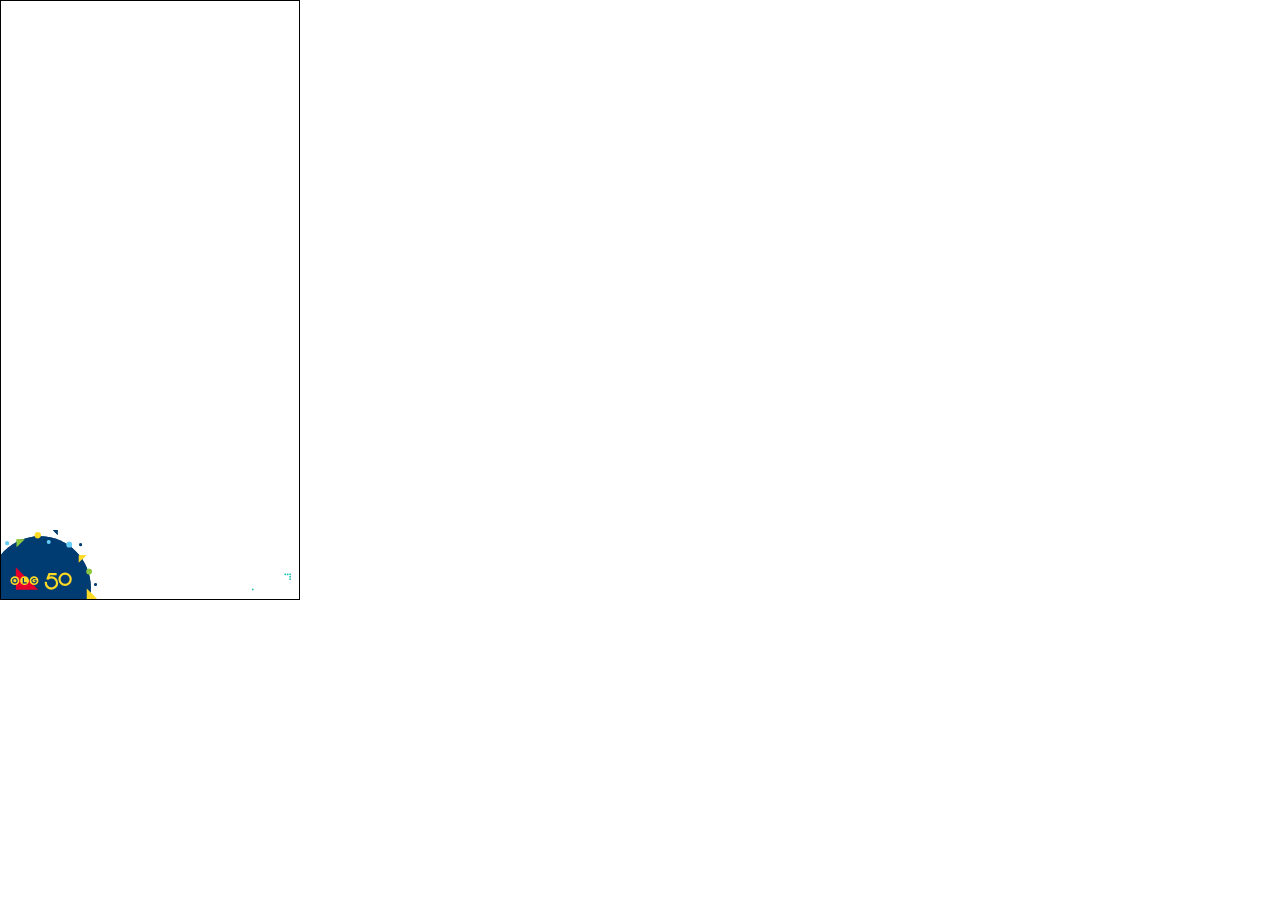
<file: docs/deploy/friends_300x600/index.html>
<!DOCTYPE html>
<html>
<head>
<title>Created: Sep 4, 3:44</title>
<style>#banner{opacity: 0;}</style>
<meta http-equiv="Content-Type" content="text/html; charset=utf-8">
<meta name="ad.size" content="width=300, height=600">
<script type="text/javascript">var clickTag = "http://www.google.com";</script>
<style>html,body{border:0;font-size:100%;font:inherit;vertical-align:baseline}div,span,applet,object,iframe,h1,h2,h3,h4,h5,h6,p,blockquote,pre,a,abbr,acronym,address,big,cite,code,del,dfn,em,img,ins,kbd,q,s,samp,small,strike,strong,sub,sup,tt,var,b,u,i,center,dl,dt,dd,ol,ul,li,fieldset,form,label,legend,table,caption,tbody,tfoot,thead,tr,th,td,article,aside,canvas,details,embed,figure,figcaption,footer,header,hgroup,menu,nav,output,ruby,section,summary,time,mark,audio,video{margin:0;padding:0;border:0;font-size:100%;font:inherit;vertical-align:baseline}article,aside,details,figcaption,figure,footer,header,hgroup,menu,nav,section{display:block}body{line-height:1}ol,ul{list-style:none}blockquote,q{quotes:none}blockquote:before,blockquote:after,q:before,q:after{content:'';content:none}table{border-collapse:collapse;border-spacing:0}#legalBtn:hover~#legalContent{opacity:1}#legalContent{width:100%;height:100%;background-color:#fff;-webkit-transform:translate(0,0);-ms-transform:translate(0,0);transform:translate(0,0);-webkit-backface-visibility:hidden;backface-visibility:hidden;-webkit-perspective:1000px;perspective:1000px;position:absolute;color:#000;font-family:'Helvetica Neue',Helvetica,Arial,sans-serif;font-size:9px;z-index:900;opacity:0;font-weight:400;line-height:11px;transition:opacity .3s;pointer-events:none;border:1px solid #000;padding:10px;display:-webkit-flex;display:-ms-flexbox;display:flex;-webkit-align-items:center;-ms-flex-align:center;align-items:center;-webkit-justify-content:center;-ms-flex-pack:center;justify-content:center;text-align:center}#legalBtn{opacity:0;height:25px;z-index:11;background-color:red;display:none}#olg{opacity:0}#bluewedge2,#redwedge2{visibility:hidden}#bluewedge1,#redwedge1{-webkit-transform-origin:0% 100%!important;-ms-transform-origin:0% 100%!important;transform-origin:0% 100%!important;-webkit-transform:translate(0,0)scale(1,0);-ms-transform:translate(0,0)scale(1,0);transform:translate(0,0)scale(1,0)}html{margin:0;padding:0}html,body{box-sizing:border-box}*,*:before,*:after{box-sizing:inherit}a{color:inherit}body{margin:0;padding:0}#banner{background-color:#fff;overflow:hidden;position:relative;-webkit-text-size-adjust:100%;opacity:1;-webkit-backface-visibility:hidden;-webkit-transform:translateZ(0)scale(1,1);cursor:pointer}#banner>a{width:inherit;height:inherit}canvas,.text,.frame,img,.outline{position:absolute}.outline{z-index:99;border:1px solid #000;pointer-events:none}.outline,.frame{width:inherit;height:inherit}.frame{opacity:0;top:0;overflow:hidden;left:0}.shadow{-webkit-filter:drop-shadow(3px 3px 8px rgba(0,0,0,.5));filter:drop-shadow(3px 3px 8px rgba(0,0,0,.5))}.retina{-webkit-transform:translate(0,0)scale(.5,.5);-ms-transform:translate(0,0)scale(.5,.5);transform:translate(0,0)scale(.5,.5);-webkit-backface-visibility:hidden;backface-visibility:hidden;-webkit-perspective:1000px;perspective:1000px;position:absolute;-webkit-transform-origin:0 0;-ms-transform-origin:0 0;transform-origin:0 0;image-rendering:-webkit-optimize-contrast}.pointer-events-none{pointer-events:none}.hide-until{visibility:hidden}#olg_bg{-webkit-transform-origin:0% 100%;-ms-transform-origin:0% 100%;transform-origin:0% 100%}svg{overflow:visible}#banner{width:300px;height:600px}#legalBtn{-webkit-transform:translate(220px,0);-ms-transform:translate(220px,0);transform:translate(220px,0);width:72px}#legalBtn,#svg_move,#svg_idle{-webkit-backface-visibility:hidden;backface-visibility:hidden;-webkit-perspective:1000px;perspective:1000px;position:absolute}#svg_move,#svg_idle{-webkit-transform:translate(-11px,530px);-ms-transform:translate(-11px,530px);transform:translate(-11px,530px)}#olg_main{width:108px}</style>

<script type="text/javascript"></script>

<script type="text/javascript">window.universalBanner = {
    		width: 300,
    		height: 600,
    		size: "300x600",    		    		
    		name: "friends"
    	}</script>
</head>
<body>
<div id="banner" onclick="window.open(window.clickTag)">
<div class="outline"></div>
<div class="frame frame1">

<img class="retina f1 f1_hero" src="f1_hero.jpg">
<img class="retina f1 f1_txt_1" src="f1_txt_1.png">
<img class="retina f1 f1_txt_2" src="f1_txt_2.png">
<img class="retina f1 f1_txt_3" src="f1_txt_3.png">
<img class="retina f1_device" src="f1_device.png">

<img class="retina f2 f2_txt" src="f2_txt.png">
<img class="retina f3 f3_txt f3a_txt" src="f3a_txt.png">
<img class="retina f3 f3_txt f3b_txt" src="f3b_txt.png">
<img class="retina f4_txt" src="f4_txt.png">
<img class="retina f4_cta" src="f4_cta.png">
<img class="retina f4_legal" src="legal_300x600.png">
</div>
<img class="retina playsmart" src="playsmart_300x600.png">
<div id="legalBtn"></div>
<div id="legalContent"></div>

<div id="svg_move">
<svg id="olg_main" xmlns="http://www.w3.org/2000/svg" viewBox="0 0 436.96 443.56"><defs><style>.cls-1{fill:#003c71;}.cls-2{fill:#e4002b;}.cls-3{fill:#fed925;}.cls-4{fill:#66cef6;}.cls-5{fill:#8dc63f;}</style></defs><path id="olg_bg" class="cls-1" d="M0,234.59c0,115.39,92.22,209,206,209s206-93.59,206-209-92.22-209-206-209S0,119.21,0,234.59" transform="translate(0 0)"/>
<polygon id="olg_red_tri" class="svg_logo cls-2" points="199.22 241.38 108.48 241.38 108.48 150.63 199.22 241.38"/>
<path id="ball_1" class="svg_logo cls-3" d="M122.59,204.94A17.89,17.89,0,1,1,104.72,187a17.88,17.88,0,0,1,17.87,17.9" transform="translate(0 0)"/>
<path id="ball_2" class="svg_logo cls-3" d="M161.72,204.94A17.9,17.9,0,1,1,143.83,187h0a17.9,17.9,0,0,1,17.88,17.9" transform="translate(0 0)"/>
<path id="ball_3" class="svg_logo cls-3" d="M200.08,204.94a17.88,17.88,0,1,1-17.9-17.9,17.87,17.87,0,0,1,17.9,17.9h0" transform="translate(0 0)"/>
<path id="olg_a" class="svg_logo cls-1" d="M104.72,193.83a11.2,11.2,0,1,0,11.2,11.2,11.19,11.19,0,0,0-11.2-11.2m0,17.79A6.59,6.59,0,1,1,111.3,205h0a6.59,6.59,0,0,1-6.58,6.58" transform="translate(0 0)"/>
<polygon id="olg_b" class="svg_logo cls-1" points="136.41 193.82 136.41 216.25 152.38 216.25 152.38 211.88 141.61 211.88 141.61 193.82 136.41 193.82"/>
<path id="olg_c" class="svg_logo cls-1" d="M193.35,203.92a3.6,3.6,0,0,0-.07-.55h-10v3.33h5.38l-.39.93a6.59,6.59,0,1,1-3.52-8.64,6.36,6.36,0,0,1,1.65,1l4.2-2.34a11.14,11.14,0,0,0-8.33-3.79h-.1a7.22,7.22,0,0,0-.8,0H181a8.49,8.49,0,0,0-.88.14,11.2,11.2,0,1,0,13.07,13.19c.07-.35.12-.71.16-1.07a10.37,10.37,0,0,0,.06-1.12c-.06-.37-.06-.75-.09-1.12" transform="translate(0 0)"/>
<path id="_50_a" data-name="50_a" class="svg_logo cls-3" d="M271.82,195.1a27.05,27.05,0,0,0-26.95-6.79l1.95-5.4h26.76V174.2h-32.5l-9.64,24.88,8.41,2.49.28-.29a17.19,17.19,0,0,1,19.29-3.8,18.83,18.83,0,0,1,8.17,6.37,17.36,17.36,0,0,1,3.26,10.39,18.39,18.39,0,0,1-5.37,12.84,17.93,17.93,0,0,1-12.8,5.33h-.16a18.31,18.31,0,0,1-15.93-9.75,18.54,18.54,0,0,1-1.82-11.51l.11-.66L226,209.3l-.09.65a31.06,31.06,0,0,0-.32,4.92h0l0,.69a27.27,27.27,0,0,0,15.18,23l.58.29v0a25.4,25.4,0,0,0,11,2.51,27.66,27.66,0,0,0,14.6-4.3,26.24,26.24,0,0,0,12.76-22.84,26.9,26.9,0,0,0-7.94-19.14" transform="translate(0 0)"/>
<path id="_50_b" data-name="50_b" class="svg_logo cls-3" d="M307.86,172.36a27,27,0,1,0,27,27,27,27,0,0,0-27-27m18.12,27a18.12,18.12,0,1,1-18.12-18.11A18.14,18.14,0,0,1,326,199.37" transform="translate(0 0)"/>
<path id="con_1" class="con cls-4" d="M65.6,53.64a7.8,7.8,0,1,0,7.8-7.78,7.79,7.79,0,0,0-7.8,7.78" transform="translate(0 0)"/>
<polygon id="con_2" class="con cls-5" points="145.09 37.04 111.3 37.04 111.3 70.23 145.09 37.04"/>
<path id="con_3" class="con cls-3" d="M185,21.81A12.39,12.39,0,1,0,197.4,9.25,12.47,12.47,0,0,0,185,21.81" transform="translate(0 0)"/>
<path id="con_4" class="con cls-4" d="M233.56,48.46a8.13,8.13,0,1,0,8.12-8.1,8.12,8.12,0,0,0-8.12,8.1" transform="translate(0 0)"/>
<polygon id="con_5" class="con cls-1" points="258.32 0 277.56 0 277.56 19.73 258.32 0"/>
<path id="con_6" class="con cls-4" d="M312.81,59.5a11.73,11.73,0,1,0,11.73-11.7,11.71,11.71,0,0,0-11.73,11.7" transform="translate(0 0)"/>
<path id="con_7" class="con cls-1" d="M364.78,59.5a5.88,5.88,0,1,0,5.88-5.86,5.86,5.86,0,0,0-5.88,5.86" transform="translate(0 0)"/>
<polygon id="con_8" class="con cls-3" points="362.98 132.75 362.98 102.41 393.4 102.41 362.98 132.75"/>
<path id="con_9" class="con cls-5" d="M393.4,168.26a11.45,11.45,0,1,0,11.45-11.41,11.43,11.43,0,0,0-11.45,11.41" transform="translate(0 0)"/>
<path id="con_10" class="con cls-1" d="M425.21,220.83a5.88,5.88,0,1,0,5.88-5.86,5.87,5.87,0,0,0-5.88,5.86" transform="translate(0 0)"/>
<polygon id="con_11" class="con cls-3" points="395.61 236.49 395.61 278.84 436.96 278.84 395.61 236.49"/></svg>
</div>
<div id="svg_idle">
<svg id="olg_main" xmlns="http://www.w3.org/2000/svg" viewBox="0 0 436.96 443.56"><defs><style>.cls-1{fill:#003c71;}.cls-2{fill:#e4002b;}.cls-3{fill:#fed925;}.cls-4{fill:#66cef6;}.cls-5{fill:#8dc63f;}</style></defs><path id="olg_bg" class="cls-1" d="M0,234.59c0,115.39,92.22,209,206,209s206-93.59,206-209-92.22-209-206-209S0,119.21,0,234.59" transform="translate(0 0)"/>
<polygon id="olg_red_tri" class="svg_logo cls-2" points="199.22 241.38 108.48 241.38 108.48 150.63 199.22 241.38"/>
<path id="ball_1" class="svg_logo cls-3" d="M122.59,204.94A17.89,17.89,0,1,1,104.72,187a17.88,17.88,0,0,1,17.87,17.9" transform="translate(0 0)"/>
<path id="ball_2" class="svg_logo cls-3" d="M161.72,204.94A17.9,17.9,0,1,1,143.83,187h0a17.9,17.9,0,0,1,17.88,17.9" transform="translate(0 0)"/>
<path id="ball_3" class="svg_logo cls-3" d="M200.08,204.94a17.88,17.88,0,1,1-17.9-17.9,17.87,17.87,0,0,1,17.9,17.9h0" transform="translate(0 0)"/>
<path id="olg_a" class="svg_logo cls-1" d="M104.72,193.83a11.2,11.2,0,1,0,11.2,11.2,11.19,11.19,0,0,0-11.2-11.2m0,17.79A6.59,6.59,0,1,1,111.3,205h0a6.59,6.59,0,0,1-6.58,6.58" transform="translate(0 0)"/>
<polygon id="olg_b" class="svg_logo cls-1" points="136.41 193.82 136.41 216.25 152.38 216.25 152.38 211.88 141.61 211.88 141.61 193.82 136.41 193.82"/>
<path id="olg_c" class="svg_logo cls-1" d="M193.35,203.92a3.6,3.6,0,0,0-.07-.55h-10v3.33h5.38l-.39.93a6.59,6.59,0,1,1-3.52-8.64,6.36,6.36,0,0,1,1.65,1l4.2-2.34a11.14,11.14,0,0,0-8.33-3.79h-.1a7.22,7.22,0,0,0-.8,0H181a8.49,8.49,0,0,0-.88.14,11.2,11.2,0,1,0,13.07,13.19c.07-.35.12-.71.16-1.07a10.37,10.37,0,0,0,.06-1.12c-.06-.37-.06-.75-.09-1.12" transform="translate(0 0)"/>
<path id="_50_a" data-name="50_a" class="svg_logo cls-3" d="M271.82,195.1a27.05,27.05,0,0,0-26.95-6.79l1.95-5.4h26.76V174.2h-32.5l-9.64,24.88,8.41,2.49.28-.29a17.19,17.19,0,0,1,19.29-3.8,18.83,18.83,0,0,1,8.17,6.37,17.36,17.36,0,0,1,3.26,10.39,18.39,18.39,0,0,1-5.37,12.84,17.93,17.93,0,0,1-12.8,5.33h-.16a18.31,18.31,0,0,1-15.93-9.75,18.54,18.54,0,0,1-1.82-11.51l.11-.66L226,209.3l-.09.65a31.06,31.06,0,0,0-.32,4.92h0l0,.69a27.27,27.27,0,0,0,15.18,23l.58.29v0a25.4,25.4,0,0,0,11,2.51,27.66,27.66,0,0,0,14.6-4.3,26.24,26.24,0,0,0,12.76-22.84,26.9,26.9,0,0,0-7.94-19.14" transform="translate(0 0)"/>
<path id="_50_b" data-name="50_b" class="svg_logo cls-3" d="M307.86,172.36a27,27,0,1,0,27,27,27,27,0,0,0-27-27m18.12,27a18.12,18.12,0,1,1-18.12-18.11A18.14,18.14,0,0,1,326,199.37" transform="translate(0 0)"/>
<path id="con_1" class="con cls-4" d="M65.6,53.64a7.8,7.8,0,1,0,7.8-7.78,7.79,7.79,0,0,0-7.8,7.78" transform="translate(0 0)"/>
<polygon id="con_2" class="con cls-5" points="145.09 37.04 111.3 37.04 111.3 70.23 145.09 37.04"/>
<path id="con_3" class="con cls-3" d="M185,21.81A12.39,12.39,0,1,0,197.4,9.25,12.47,12.47,0,0,0,185,21.81" transform="translate(0 0)"/>
<path id="con_4" class="con cls-4" d="M233.56,48.46a8.13,8.13,0,1,0,8.12-8.1,8.12,8.12,0,0,0-8.12,8.1" transform="translate(0 0)"/>
<polygon id="con_5" class="con cls-1" points="258.32 0 277.56 0 277.56 19.73 258.32 0"/>
<path id="con_6" class="con cls-4" d="M312.81,59.5a11.73,11.73,0,1,0,11.73-11.7,11.71,11.71,0,0,0-11.73,11.7" transform="translate(0 0)"/>
<path id="con_7" class="con cls-1" d="M364.78,59.5a5.88,5.88,0,1,0,5.88-5.86,5.86,5.86,0,0,0-5.88,5.86" transform="translate(0 0)"/>
<polygon id="con_8" class="con cls-3" points="362.98 132.75 362.98 102.41 393.4 102.41 362.98 132.75"/>
<path id="con_9" class="con cls-5" d="M393.4,168.26a11.45,11.45,0,1,0,11.45-11.41,11.43,11.43,0,0,0-11.45,11.41" transform="translate(0 0)"/>
<path id="con_10" class="con cls-1" d="M425.21,220.83a5.88,5.88,0,1,0,5.88-5.86,5.87,5.87,0,0,0-5.88,5.86" transform="translate(0 0)"/>
<polygon id="con_11" class="con cls-3" points="395.61 236.49 395.61 278.84 436.96 278.84 395.61 236.49"/></svg>
</div>
</div>
</body>
<script src="https://s0.2mdn.net/ads/studio/cached_libs/gsap_3.5.1_min.js"></script>



<script type="text/javascript">!function(e,t){"object"==typeof exports&&"undefined"!=typeof module?t(exports):"function"==typeof define&&define.amd?define(["exports"],t):t((e=e||self).window=e.window||{})}(this,function(e){"use strict";function m(e){return Math.round(1e5*e)/1e5||0}var b=/[achlmqstvz]|(-?\d*\.?\d*(?:e[\-+]?\d+)?)[0-9]/gi,w=/[\+\-]?\d*\.?\d+e[\+\-]?\d+/gi,Y=Math.PI/180,k=Math.sin,B=Math.cos,F=Math.abs,J=Math.sqrt;function arcToSegment(e,t,n,s,a,r,i,o,h){if(e!==o||t!==h){n=F(n),s=F(s);var u=a%360*Y,f=B(u),c=k(u),l=Math.PI,g=2*l,d=(e-o)/2,m=(t-h)/2,x=f*d+c*m,p=-c*d+f*m,y=x*x,M=p*p,v=y/(n*n)+M/(s*s);1<v&&(n=J(v)*n,s=J(v)*s);var C=n*n,E=s*s,b=(C*E-C*M-E*y)/(C*M+E*y);b<0&&(b=0);var w=(r===i?-1:1)*J(b),P=n*p/s*w,S=-s*x/n*w,N=f*P-c*S+(e+o)/2,D=c*P+f*S+(t+h)/2,T=(x-P)/n,V=(p-S)/s,_=(-x-P)/n,q=(-p-S)/s,A=T*T+V*V,R=(V<0?-1:1)*Math.acos(T/J(A)),G=(T*q-V*_<0?-1:1)*Math.acos((T*_+V*q)/J(A*(_*_+q*q)));isNaN(G)&&(G=l),!i&&0<G?G-=g:i&&G<0&&(G+=g),R%=g,G%=g;var L,O=Math.ceil(F(G)/(g/4)),j=[],z=G/O,I=4/3*k(z/2)/(1+B(z/2)),H=f*n,Q=c*n,Z=c*-s,U=f*s;for(L=0;L<O;L++)x=B(a=R+L*z),p=k(a),T=B(a+=z),V=k(a),j.push(x-I*p,p+I*x,T+I*V,V-I*T,T,V);for(L=0;L<j.length;L+=2)x=j[L],p=j[L+1],j[L]=x*H+p*Z+N,j[L+1]=x*Q+p*U+D;return j[L-2]=o,j[L-1]=h,j}}function stringToRawPath(e){function db(e,t,n,s){f=(n-e)/3,c=(s-t)/3,o.push(e+f,t+c,n-f,s-c,n,s)}var t,n,s,a,r,i,o,h,u,f,c,l,g,d,m,x=(e+"").replace(w,function(e){var t=+e;return t<1e-4&&-1e-4<t?0:t}).match(b)||[],p=[],y=0,M=0,v=x.length,C=0,E="ERROR: malformed path: "+e;if(!e||!isNaN(x[0])||isNaN(x[1]))return console.log(E),p;for(t=0;t<v;t++)if(g=r,isNaN(x[t])?i=(r=x[t].toUpperCase())!==x[t]:t--,s=+x[t+1],a=+x[t+2],i&&(s+=y,a+=M),t||(h=s,u=a),"M"===r)o&&(o.length<8?--p.length:C+=o.length),y=h=s,M=u=a,o=[s,a],p.push(o),t+=2,r="L";else if("C"===r)i||(y=M=0),(o=o||[0,0]).push(s,a,y+1*x[t+3],M+1*x[t+4],y+=1*x[t+5],M+=1*x[t+6]),t+=6;else if("S"===r)f=y,c=M,"C"!==g&&"S"!==g||(f+=y-o[o.length-4],c+=M-o[o.length-3]),i||(y=M=0),o.push(f,c,s,a,y+=1*x[t+3],M+=1*x[t+4]),t+=4;else if("Q"===r)f=y+2/3*(s-y),c=M+2/3*(a-M),i||(y=M=0),y+=1*x[t+3],M+=1*x[t+4],o.push(f,c,y+2/3*(s-y),M+2/3*(a-M),y,M),t+=4;else if("T"===r)f=y-o[o.length-4],c=M-o[o.length-3],o.push(y+f,M+c,s+2/3*(y+1.5*f-s),a+2/3*(M+1.5*c-a),y=s,M=a),t+=2;else if("H"===r)db(y,M,y=s,M),t+=1;else if("V"===r)db(y,M,y,M=s+(i?M-y:0)),t+=1;else if("L"===r||"Z"===r)"Z"===r&&(s=h,a=u,o.closed=!0),("L"===r||.5<F(y-s)||.5<F(M-a))&&(db(y,M,s,a),"L"===r&&(t+=2)),y=s,M=a;else if("A"===r){if(d=x[t+4],m=x[t+5],f=x[t+6],c=x[t+7],n=7,1<d.length&&(d.length<3?(c=f,f=m,n--):(c=m,f=d.substr(2),n-=2),m=d.charAt(1),d=d.charAt(0)),l=arcToSegment(y,M,+x[t+1],+x[t+2],+x[t+3],+d,+m,(i?y:0)+1*f,(i?M:0)+1*c),t+=n,l)for(n=0;n<l.length;n++)o.push(l[n]);y=o[o.length-2],M=o[o.length-1]}else console.log(E);return(t=o.length)<6?(p.pop(),t=0):o[0]===o[t-2]&&o[1]===o[t-1]&&(o.closed=!0),p.totalPoints=C+t,p}function p(){return M||"undefined"!=typeof window&&(M=window.gsap)&&M.registerPlugin&&M}function q(){(M=p())?(M.registerEase("_CE",n.create),a=1):console.warn("Please gsap.registerPlugin(CustomEase)")}function s(e){return~~(1e3*e+(e<0?-.5:.5))/1e3}function x(e,t,n,s,a,r,i,o,h,u,f){var c,l=(e+n)/2,g=(t+s)/2,d=(n+a)/2,m=(s+r)/2,p=(a+i)/2,y=(r+o)/2,M=(l+d)/2,v=(g+m)/2,C=(d+p)/2,E=(m+y)/2,b=(M+C)/2,w=(v+E)/2,P=i-e,S=o-t,N=Math.abs((n-i)*S-(s-o)*P),D=Math.abs((a-i)*S-(r-o)*P);return u||(u=[{x:e,y:t},{x:i,y:o}],f=1),u.splice(f||u.length-1,0,{x:b,y:w}),h*(P*P+S*S)<(N+D)*(N+D)&&(c=u.length,x(e,t,l,g,M,v,b,w,h,u,f),x(b,w,C,E,p,y,i,o,h,u,f+1+(u.length-c))),u}var M,a,t,y=/[-+=\.]*\d+[\.e\-\+]*\d*[e\-\+]*\d*/gi,v=/[cLlsSaAhHvVtTqQ]/g,n=((t=CustomEase.prototype).setData=function setData(e,t){t=t||{};var n,s,a,r,i,o,h,u,f,c=(e=e||"0,0,1,1").match(y),l=1,g=[],d=[],m=t.precision||1,p=m<=1;if(this.data=e,(v.test(e)||~e.indexOf("M")&&e.indexOf("C")<0)&&(c=stringToRawPath(e)[0]),4===(n=c.length))c.unshift(0,0),c.push(1,1),n=8;else if((n-2)%6)throw"Invalid CustomEase";for(0==+c[0]&&1==+c[n-2]||function _normalize(e,t,n){n||0===n||(n=Math.max(+e[e.length-1],+e[1]));var s,a=-1*e[0],r=-n,i=e.length,o=1/(+e[i-2]+a),h=-t||(Math.abs(e[i-1]-e[1])<.01*(e[i-2]-e[0])?function _findMinimum(e){var t,n=e.length,s=1e20;for(t=1;t<n;t+=6)+e[t]<s&&(s=+e[t]);return s}(e)+r:+e[i-1]+r);for(h=h?1/h:-o,s=0;s<i;s+=2)e[s]=(+e[s]+a)*o,e[s+1]=(+e[s+1]+r)*h}(c,t.height,t.originY),this.segment=c,r=2;r<n;r+=6)s={x:+c[r-2],y:+c[r-1]},a={x:+c[r+4],y:+c[r+5]},g.push(s,a),x(s.x,s.y,+c[r],+c[r+1],+c[r+2],+c[r+3],a.x,a.y,1/(2e5*m),g,g.length-1);for(n=g.length,r=0;r<n;r++)h=g[r],u=g[r-1]||h,h.x>u.x||u.y!==h.y&&u.x===h.x||h===u?(u.cx=h.x-u.x,u.cy=h.y-u.y,u.n=h,u.nx=h.x,p&&1<r&&2<Math.abs(u.cy/u.cx-g[r-2].cy/g[r-2].cx)&&(p=0),u.cx<l&&(u.cx?l=u.cx:(u.cx=.001,r===n-1&&(u.x-=.001,l=Math.min(l,.001),p=0)))):(g.splice(r--,1),n--);if(i=1/(n=1/l+1|0),h=g[o=0],p){for(r=0;r<n;r++)f=r*i,h.nx<f&&(h=g[++o]),s=h.y+(f-h.x)/h.cx*h.cy,d[r]={x:f,cx:i,y:s,cy:0,nx:9},r&&(d[r-1].cy=s-d[r-1].y);d[n-1].cy=g[g.length-1].y-s}else{for(r=0;r<n;r++)h.nx<r*i&&(h=g[++o]),d[r]=h;o<g.length-1&&(d[r-1]=g[g.length-2])}return this.ease=function(e){var t=d[e*n|0]||d[n-1];return t.nx<e&&(t=t.n),t.y+(e-t.x)/t.cx*t.cy},(this.ease.custom=this).id&&M.registerEase(this.id,this.ease),this},t.getSVGData=function getSVGData(e){return CustomEase.getSVGData(this,e)},CustomEase.create=function create(e,t,n){return new CustomEase(e,t,n).ease},CustomEase.register=function register(e){M=e,q()},CustomEase.get=function get(e){return M.parseEase(e)},CustomEase.getSVGData=function getSVGData(e,t){var n,a,r,i,o,h,u,f,c,l,g=(t=t||{}).width||100,d=t.height||100,x=t.x||0,p=(t.y||0)+d,y=M.utils.toArray(t.path)[0];if(t.invert&&(d=-d,p=0),"string"==typeof e&&(e=M.parseEase(e)),e.custom&&(e=e.custom),e instanceof CustomEase)n=function rawPathToString(e){!function _isNumber(e){return"number"==typeof e}(e[0])||(e=[e]);var t,n,s,a,r="",i=e.length;for(n=0;n<i;n++){for(a=e[n],r+="M"+m(a[0])+","+m(a[1])+" C",t=a.length,s=2;s<t;s++)r+=m(a[s++])+","+m(a[s++])+" "+m(a[s++])+","+m(a[s++])+" "+m(a[s++])+","+m(a[s])+" ";a.closed&&(r+="z")}return r}(function transformRawPath(e,t,n,s,a,r,i){for(var o,h,u,f,c,l=e.length;-1<--l;)for(h=(o=e[l]).length,u=0;u<h;u+=2)f=o[u],c=o[u+1],o[u]=f*t+c*s+r,o[u+1]=f*n+c*a+i;return e._dirty=1,e}([e.segment],g,0,0,-d,x,p));else{for(n=[x,p],i=1/(u=Math.max(5,200*(t.precision||1))),f=5/(u+=2),c=s(x+i*g),a=((l=s(p+e(i)*-d))-p)/(c-x),r=2;r<u;r++)o=s(x+r*i*g),h=s(p+e(r*i)*-d),(Math.abs((h-l)/(o-c)-a)>f||r===u-1)&&(n.push(c,l),a=(h-l)/(o-c)),c=o,l=h;n="M"+n.join(",")}return y&&y.setAttribute("d",n),n},CustomEase);function CustomEase(e,t,n){a||q(),this.id=e,this.setData(t,n)}p()&&M.registerPlugin(n),n.version="3.2.6",e.CustomEase=n,e.default=n;if (typeof(window)==="undefined"||window!==e){Object.defineProperty(e,"__esModule",{value:!0})} else {delete e.default}});</script>
<script>!function e(t,a,o){function n(i,s){if(!a[i]){if(!t[i]){var d="function"==typeof require&&require;if(!s&&d)return d(i,!0);if(r)return r(i,!0);var l=new Error("Cannot find module '"+i+"'");throw l.code="MODULE_NOT_FOUND",l}var c=a[i]={exports:{}};t[i][0].call(c.exports,function(e){var a=t[i][1][e];return n(a?a:e)},c,c.exports,e,t,a,o)}return a[i].exports}for(var r="function"==typeof require&&require,i=0;i<o.length;i++)n(o[i]);return n}({1:[function(e,t,a){"use strict";function o(){var e=arguments.length<=0||void 0===arguments[0]?50:arguments[0],t=arguments.length<=1||void 0===arguments[1]?50:arguments[1];console.log(e,t);var a={arcade:"©2025 Pragmatic Play. All rights reserved. \n©2025 Games Global. All rights reserved. \nMust be 19 years of age or older and a resident of Ontario, located in the province to play online casino games. Games may not appear as shown. Odds vary by game. Terms and conditions apply.\n",games:"©2025 IGT. </br>\n©2025 Pragmatic Play.\nAll rights reserved. ©2025 Evolution. \nAll rights reserved. Must be 19 years of age or older and a resident of Ontario, located in the province to play online casino games. Games may not appear as shown. Odds vary by game. Terms and conditions apply.\n",progressive:"©2025 IGT. </br>\n©2025 Califon Productions, Inc. \nMust be 19 years of age or older and a resident of Ontario, located in the province to play online casino games. Games may not appear as shown. Odds vary by game. Terms and conditions apply.\n",safety:"©2025 IGT.</br>\nMust be 19 years of age or older and a resident of Ontario, located in the province to play online casino games. \nGames may not appear as shown.\nOdds vary by game. Terms and conditions apply.\n*Voted most trusted Online Casino by Ontario shoppers based on the 2025 Brandspark® Canadian Trust Study.\n",theme1:"©2025 Light & Wonder. All rights reserved.\n©2025 AGS. All rights reserved. <br/>Must be 19 years of age or older and a resident of Ontario, located in the province to play online casino games. Games may not appear as shown. Odds vary by game. Terms and conditions apply.",theme2:"©2025 Evolution. All rights reserved. \n©2025 Pragmatic Play. All rights reserved. \nMust be 19 years of age or older and a resident of Ontario, located in the province to play online casino games. Games may not appear as shown. Odds vary by game. Terms and conditions apply.\n",friends:"© copyright 2025 Atlantic Digital – all rights reserved. FRIENDS and all related characters and elements © & TM Warner Bros. Entertainment Inc.\nMust be 19 years of age or older and a resident of Ontario, located in the province to play online casino games. Games may not appear as shown. Odds vary by game. Terms and conditions apply."},o=document.getElementById("legalContent");o.innerHTML=a[universalBanner.name];var n=new TimelineMax({onComplete:function(){document.getElementById("legalBtn")&&(TweenLite.to(".f4_legal",{opacity:1}),TweenLite.set("#legalBtn",{display:"block"}))}});return n.set(".f1_txt_1",{transformOrigin:e+"% "+t+"%",scale:.5,rotation:0,x:"-"+e/2+"%",y:"-"+t/2+"%"}),n.set(".f1_txt_2",{transformOrigin:e+"% "+t+"%",scale:.5,rotation:0,x:"-"+e/2+"%",y:"-"+t/2+"%"}),n.set(".f1_txt_3",{transformOrigin:e+"% "+t+"%",scale:.5,rotation:0,x:"-"+e/2+"%",y:"-"+t/2+"%"}),n.set(".f4_legal",{opacity:0}),n.set(".frame1",{opacity:1}),n.from(".f1_txt_1",{duration:.3,opacity:0,rotation:-30},0),n.from(".f1_txt_2",{duration:.3,opacity:0,rotation:-30},.2),n.from(".f1_txt_3",{duration:.3,opacity:0,rotation:-30},.4),n}Object.defineProperty(a,"__esModule",{value:!0}),a.commonInit=o},{}],2:[function(e,t,a){"use strict";function o(){var e=new TimelineMax;return e.to("#svg_idle",{duration:.3,ease:"custom",y:"+=100",opacity:0}),e.from("#svg_move #olg_bg",{duration:.6,ease:"custom",scale:0},.3),e.from("#svg_move .svg_logo",{duration:.4,opacity:0,y:"+=50"},.5),e.from("#svg_move .con",{stagger:.06,duration:.8,rotation:"+=300",ease:"custom",x:"-=200",y:"+=200",opacity:0},.2),e}Object.defineProperty(a,"__esModule",{value:!0}),CustomEase.create("custom","M0,0 C0.14,0 0.234,0.438 0.264,0.561 0.305,0.728 0.4,1.172 0.55,1.172 0.652,1.172 0.722,1.102 0.77,1.024 0.834,0.93 0.89,0.946 0.916,0.946 0.952,0.946 1,1 1,1 ");var n=document.getElementById("banner"),r={w:n.offsetWidth,h:n.offsetHeight};gsap.defaults({ease:"power2.out"});r.w,r.h;a.olg=o},{}],3:[function(e,t,a){"use strict";Object.defineProperty(a,"__esModule",{value:!0});var o={t1:1.8,t2:2.2},n={t1:1.8,t2:2},r={t1:2,t2:2.5},i={t1:.5,t2:1.5},s={t1:2,t2:1.5},d={t1:2.2,t2:1.8},l={t1:1,t2:3};a.friends=l,a.games=o,a.theme1=n,a.arcade=r,a.theme2=i,a.progressive=s,a.safety=d},{}],4:[function(e,t,a){"use strict";function o(){var e=arguments.length<=0||void 0===arguments[0]?r.theme2:arguments[0],t=i.commonInit();t.add("f2","+=.5");var a=["300x250","160x600","300x600"];return a.includes(universalBanner.size)&&t.from([".f2_hero",".f2_txt_1",".f2_txt_2",".f2_txt_3"],{duration:.1,opacity:0},"f2"),t.from(".f2_device",{duration:.5,opacity:0},"f2+=.2"),t.from(".f2_txt",{duration:.5,opacity:0},"f2+=.2"),t.add("f3","+="+e.t1),t.to(".f2_txt",{duration:.3,opacity:0},"f3"),t.from(".f3a_txt",{duration:.3,opacity:0},"f3+=.2"),t.from(".f3b_txt",{duration:.3,opacity:0},"f3+=.6"),t.add("f4","+="+e.t2),t.to(".f2_device",{duration:.5,opacity:0},"f4"),t.to(".f3_txt",{duration:.3,opacity:0},"f4"),t.from(".f4_bg",{duration:.3,opacity:0},"f4"),t.from(".f4_device",{duration:.3,opacity:0}),t.from(".f4_txt",{duration:.3,opacity:0}),t.from(".f4_cta",{duration:.3,opacity:0}),t.to(".f1_txt_1",{duration:.3,opacity:0},"f4"),t.to(".f1_txt_2",{duration:.3,opacity:0},"f4"),t.to(".f1_txt_3",{duration:.3,opacity:0},"f4"),t.add(n.olg()),t}Object.defineProperty(a,"__esModule",{value:!0});var n=e("./proline"),r=e("./reads"),i=e("./common");a.init=o},{"./common":1,"./proline":2,"./reads":3}],5:[function(e,t,a){"use strict";var o=e("../../_common/js/ypy_theme2.js"),n=e("../../_common/js/reads.js");o.init(n.friends)},{"../../_common/js/reads.js":3,"../../_common/js/ypy_theme2.js":4}]},{},[5]);</script>
</html>
</file>
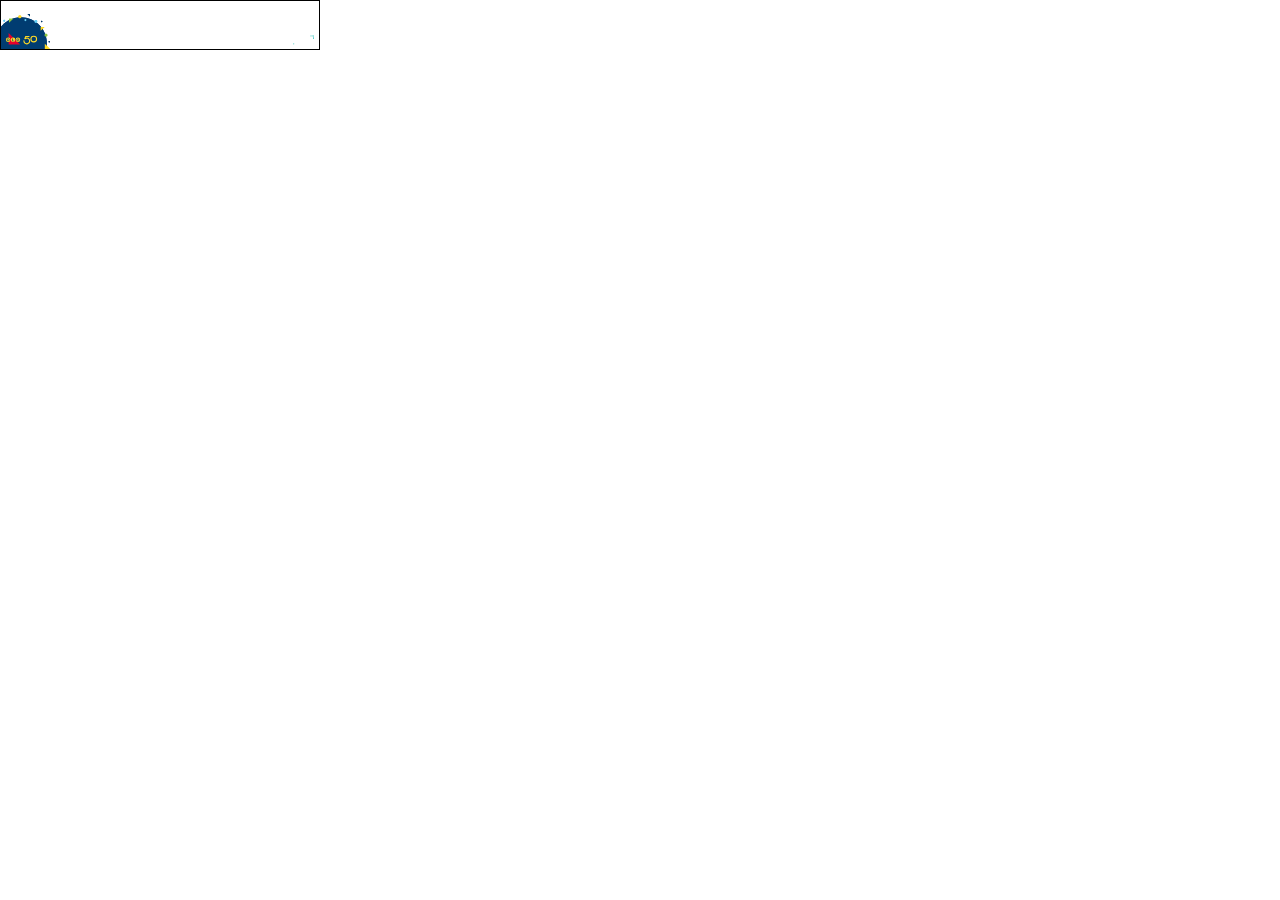
<file: docs/deploy/friends_320x50/index.html>
<!DOCTYPE html>
<html>
<head>
<title>Created: Sep 4, 3:44</title>
<style>#banner{opacity: 0;}</style>
<meta http-equiv="Content-Type" content="text/html; charset=utf-8">
<meta name="ad.size" content="width=320, height=50">
<script type="text/javascript">var clickTag = "http://www.google.com";</script>
<style>html,body{border:0;font-size:100%;font:inherit;vertical-align:baseline}div,span,applet,object,iframe,h1,h2,h3,h4,h5,h6,p,blockquote,pre,a,abbr,acronym,address,big,cite,code,del,dfn,em,img,ins,kbd,q,s,samp,small,strike,strong,sub,sup,tt,var,b,u,i,center,dl,dt,dd,ol,ul,li,fieldset,form,label,legend,table,caption,tbody,tfoot,thead,tr,th,td,article,aside,canvas,details,embed,figure,figcaption,footer,header,hgroup,menu,nav,output,ruby,section,summary,time,mark,audio,video{margin:0;padding:0;border:0;font-size:100%;font:inherit;vertical-align:baseline}article,aside,details,figcaption,figure,footer,header,hgroup,menu,nav,section{display:block}body{line-height:1}ol,ul{list-style:none}blockquote,q{quotes:none}blockquote:before,blockquote:after,q:before,q:after{content:'';content:none}table{border-collapse:collapse;border-spacing:0}#legalBtn:hover~#legalContent{opacity:1}#legalContent{width:100%;height:100%;background-color:#fff;-webkit-transform:translate(0,0);-ms-transform:translate(0,0);transform:translate(0,0);-webkit-backface-visibility:hidden;backface-visibility:hidden;-webkit-perspective:1000px;perspective:1000px;position:absolute;color:#000;font-family:'Helvetica Neue',Helvetica,Arial,sans-serif;z-index:900;opacity:0;font-weight:400;transition:opacity .3s;pointer-events:none;border:1px solid #000;display:-webkit-flex;display:-ms-flexbox;display:flex;-webkit-align-items:center;-ms-flex-align:center;align-items:center;-webkit-justify-content:center;-ms-flex-pack:center;justify-content:center;text-align:center}#legalBtn{opacity:0;height:25px;z-index:11;background-color:red;display:none}#olg{opacity:0}#bluewedge2,#redwedge2{visibility:hidden}#bluewedge1,#redwedge1{-webkit-transform-origin:0% 100%!important;-ms-transform-origin:0% 100%!important;transform-origin:0% 100%!important;-webkit-transform:translate(0,0)scale(1,0);-ms-transform:translate(0,0)scale(1,0);transform:translate(0,0)scale(1,0)}html{margin:0;padding:0}html,body{box-sizing:border-box}*,*:before,*:after{box-sizing:inherit}a{color:inherit}body{margin:0;padding:0}#banner{background-color:#fff;overflow:hidden;position:relative;-webkit-text-size-adjust:100%;opacity:1;-webkit-backface-visibility:hidden;-webkit-transform:translateZ(0)scale(1,1);cursor:pointer}#banner>a{width:inherit;height:inherit}canvas,.text,.frame,img,.outline{position:absolute}.outline{z-index:99;border:1px solid #000;pointer-events:none}.outline,.frame{width:inherit;height:inherit}.frame{opacity:0;top:0;overflow:hidden;left:0}.shadow{-webkit-filter:drop-shadow(3px 3px 8px rgba(0,0,0,.5));filter:drop-shadow(3px 3px 8px rgba(0,0,0,.5))}.retina{-webkit-transform:translate(0,0)scale(.5,.5);-ms-transform:translate(0,0)scale(.5,.5);transform:translate(0,0)scale(.5,.5);-webkit-backface-visibility:hidden;backface-visibility:hidden;-webkit-perspective:1000px;perspective:1000px;position:absolute;-webkit-transform-origin:0 0;-ms-transform-origin:0 0;transform-origin:0 0;image-rendering:-webkit-optimize-contrast}.pointer-events-none{pointer-events:none}.hide-until{visibility:hidden}#olg_bg{-webkit-transform-origin:0% 100%;-ms-transform-origin:0% 100%;transform-origin:0% 100%}svg{overflow:visible}#banner{width:320px;height:50px}#legalBtn{-webkit-transform:translate(280px,0);-ms-transform:translate(280px,0);transform:translate(280px,0);-webkit-backface-visibility:hidden;backface-visibility:hidden;-webkit-perspective:1000px;perspective:1000px;position:absolute;width:40px}#legalContent{font-size:8px;line-height:9px;padding:2px}#svg_move,#svg_idle{-webkit-transform:translate(-5px,14px);-ms-transform:translate(-5px,14px);transform:translate(-5px,14px);-webkit-backface-visibility:hidden;backface-visibility:hidden;-webkit-perspective:1000px;perspective:1000px;position:absolute}#olg_main{width:55px}.hero{-webkit-transform:translate(517px,0)scale(.5,.5);-ms-transform:translate(517px,0)scale(.5,.5);transform:translate(517px,0)scale(.5,.5);-webkit-backface-visibility:hidden;backface-visibility:hidden;-webkit-perspective:1000px;perspective:1000px;position:absolute}</style>

<script type="text/javascript"></script>

<script type="text/javascript">window.universalBanner = {
    		width: 320,
    		height: 50,
    		size: "320x50",    		    		
    		name: "friends"
    	}</script>
</head>
<body>
<div id="banner" onclick="window.open(window.clickTag)">
<div class="outline"></div>
<div class="frame frame1">
<img class="retina bg" src="bg.jpg">
<img class="retina f1 f1_txt_1" src="f1_txt_1.png">
<img class="retina f1 f1_txt_2" src="f1_txt_2.png">
<img class="retina f1 f1_txt_3" src="f1_txt_3.png">

<img class="retina f2 f2_txt" src="f2_txt.png">
<img class="retina f3 f3_txt f3a_txt" src="f3a_txt.png">
<img class="retina f3 f3_txt f3b_txt" src="f3b_txt.png">
<img class="retina f4_txt" src="f4_txt.png">
<img class="retina f4_cta" src="f4_cta.png">
<img class="retina f4_legal" src="legal_320x50.png">
<img class="retina device" src="device.png">
</div>
<img class="retina playsmart" src="playsmart_320x50.png">
<div id="legalBtn"></div>
<div id="legalContent"></div>

<div id="svg_move">
<svg id="olg_main" xmlns="http://www.w3.org/2000/svg" viewBox="0 0 436.96 443.56"><defs><style>.cls-1{fill:#003c71;}.cls-2{fill:#e4002b;}.cls-3{fill:#fed925;}.cls-4{fill:#66cef6;}.cls-5{fill:#8dc63f;}</style></defs><path id="olg_bg" class="cls-1" d="M0,234.59c0,115.39,92.22,209,206,209s206-93.59,206-209-92.22-209-206-209S0,119.21,0,234.59" transform="translate(0 0)"/>
<polygon id="olg_red_tri" class="svg_logo cls-2" points="199.22 241.38 108.48 241.38 108.48 150.63 199.22 241.38"/>
<path id="ball_1" class="svg_logo cls-3" d="M122.59,204.94A17.89,17.89,0,1,1,104.72,187a17.88,17.88,0,0,1,17.87,17.9" transform="translate(0 0)"/>
<path id="ball_2" class="svg_logo cls-3" d="M161.72,204.94A17.9,17.9,0,1,1,143.83,187h0a17.9,17.9,0,0,1,17.88,17.9" transform="translate(0 0)"/>
<path id="ball_3" class="svg_logo cls-3" d="M200.08,204.94a17.88,17.88,0,1,1-17.9-17.9,17.87,17.87,0,0,1,17.9,17.9h0" transform="translate(0 0)"/>
<path id="olg_a" class="svg_logo cls-1" d="M104.72,193.83a11.2,11.2,0,1,0,11.2,11.2,11.19,11.19,0,0,0-11.2-11.2m0,17.79A6.59,6.59,0,1,1,111.3,205h0a6.59,6.59,0,0,1-6.58,6.58" transform="translate(0 0)"/>
<polygon id="olg_b" class="svg_logo cls-1" points="136.41 193.82 136.41 216.25 152.38 216.25 152.38 211.88 141.61 211.88 141.61 193.82 136.41 193.82"/>
<path id="olg_c" class="svg_logo cls-1" d="M193.35,203.92a3.6,3.6,0,0,0-.07-.55h-10v3.33h5.38l-.39.93a6.59,6.59,0,1,1-3.52-8.64,6.36,6.36,0,0,1,1.65,1l4.2-2.34a11.14,11.14,0,0,0-8.33-3.79h-.1a7.22,7.22,0,0,0-.8,0H181a8.49,8.49,0,0,0-.88.14,11.2,11.2,0,1,0,13.07,13.19c.07-.35.12-.71.16-1.07a10.37,10.37,0,0,0,.06-1.12c-.06-.37-.06-.75-.09-1.12" transform="translate(0 0)"/>
<path id="_50_a" data-name="50_a" class="svg_logo cls-3" d="M271.82,195.1a27.05,27.05,0,0,0-26.95-6.79l1.95-5.4h26.76V174.2h-32.5l-9.64,24.88,8.41,2.49.28-.29a17.19,17.19,0,0,1,19.29-3.8,18.83,18.83,0,0,1,8.17,6.37,17.36,17.36,0,0,1,3.26,10.39,18.39,18.39,0,0,1-5.37,12.84,17.93,17.93,0,0,1-12.8,5.33h-.16a18.31,18.31,0,0,1-15.93-9.75,18.54,18.54,0,0,1-1.82-11.51l.11-.66L226,209.3l-.09.65a31.06,31.06,0,0,0-.32,4.92h0l0,.69a27.27,27.27,0,0,0,15.18,23l.58.29v0a25.4,25.4,0,0,0,11,2.51,27.66,27.66,0,0,0,14.6-4.3,26.24,26.24,0,0,0,12.76-22.84,26.9,26.9,0,0,0-7.94-19.14" transform="translate(0 0)"/>
<path id="_50_b" data-name="50_b" class="svg_logo cls-3" d="M307.86,172.36a27,27,0,1,0,27,27,27,27,0,0,0-27-27m18.12,27a18.12,18.12,0,1,1-18.12-18.11A18.14,18.14,0,0,1,326,199.37" transform="translate(0 0)"/>
<path id="con_1" class="con cls-4" d="M65.6,53.64a7.8,7.8,0,1,0,7.8-7.78,7.79,7.79,0,0,0-7.8,7.78" transform="translate(0 0)"/>
<polygon id="con_2" class="con cls-5" points="145.09 37.04 111.3 37.04 111.3 70.23 145.09 37.04"/>
<path id="con_3" class="con cls-3" d="M185,21.81A12.39,12.39,0,1,0,197.4,9.25,12.47,12.47,0,0,0,185,21.81" transform="translate(0 0)"/>
<path id="con_4" class="con cls-4" d="M233.56,48.46a8.13,8.13,0,1,0,8.12-8.1,8.12,8.12,0,0,0-8.12,8.1" transform="translate(0 0)"/>
<polygon id="con_5" class="con cls-1" points="258.32 0 277.56 0 277.56 19.73 258.32 0"/>
<path id="con_6" class="con cls-4" d="M312.81,59.5a11.73,11.73,0,1,0,11.73-11.7,11.71,11.71,0,0,0-11.73,11.7" transform="translate(0 0)"/>
<path id="con_7" class="con cls-1" d="M364.78,59.5a5.88,5.88,0,1,0,5.88-5.86,5.86,5.86,0,0,0-5.88,5.86" transform="translate(0 0)"/>
<polygon id="con_8" class="con cls-3" points="362.98 132.75 362.98 102.41 393.4 102.41 362.98 132.75"/>
<path id="con_9" class="con cls-5" d="M393.4,168.26a11.45,11.45,0,1,0,11.45-11.41,11.43,11.43,0,0,0-11.45,11.41" transform="translate(0 0)"/>
<path id="con_10" class="con cls-1" d="M425.21,220.83a5.88,5.88,0,1,0,5.88-5.86,5.87,5.87,0,0,0-5.88,5.86" transform="translate(0 0)"/>
<polygon id="con_11" class="con cls-3" points="395.61 236.49 395.61 278.84 436.96 278.84 395.61 236.49"/></svg>
</div>
<div id="svg_idle">
<svg id="olg_main" xmlns="http://www.w3.org/2000/svg" viewBox="0 0 436.96 443.56"><defs><style>.cls-1{fill:#003c71;}.cls-2{fill:#e4002b;}.cls-3{fill:#fed925;}.cls-4{fill:#66cef6;}.cls-5{fill:#8dc63f;}</style></defs><path id="olg_bg" class="cls-1" d="M0,234.59c0,115.39,92.22,209,206,209s206-93.59,206-209-92.22-209-206-209S0,119.21,0,234.59" transform="translate(0 0)"/>
<polygon id="olg_red_tri" class="svg_logo cls-2" points="199.22 241.38 108.48 241.38 108.48 150.63 199.22 241.38"/>
<path id="ball_1" class="svg_logo cls-3" d="M122.59,204.94A17.89,17.89,0,1,1,104.72,187a17.88,17.88,0,0,1,17.87,17.9" transform="translate(0 0)"/>
<path id="ball_2" class="svg_logo cls-3" d="M161.72,204.94A17.9,17.9,0,1,1,143.83,187h0a17.9,17.9,0,0,1,17.88,17.9" transform="translate(0 0)"/>
<path id="ball_3" class="svg_logo cls-3" d="M200.08,204.94a17.88,17.88,0,1,1-17.9-17.9,17.87,17.87,0,0,1,17.9,17.9h0" transform="translate(0 0)"/>
<path id="olg_a" class="svg_logo cls-1" d="M104.72,193.83a11.2,11.2,0,1,0,11.2,11.2,11.19,11.19,0,0,0-11.2-11.2m0,17.79A6.59,6.59,0,1,1,111.3,205h0a6.59,6.59,0,0,1-6.58,6.58" transform="translate(0 0)"/>
<polygon id="olg_b" class="svg_logo cls-1" points="136.41 193.82 136.41 216.25 152.38 216.25 152.38 211.88 141.61 211.88 141.61 193.82 136.41 193.82"/>
<path id="olg_c" class="svg_logo cls-1" d="M193.35,203.92a3.6,3.6,0,0,0-.07-.55h-10v3.33h5.38l-.39.93a6.59,6.59,0,1,1-3.52-8.64,6.36,6.36,0,0,1,1.65,1l4.2-2.34a11.14,11.14,0,0,0-8.33-3.79h-.1a7.22,7.22,0,0,0-.8,0H181a8.49,8.49,0,0,0-.88.14,11.2,11.2,0,1,0,13.07,13.19c.07-.35.12-.71.16-1.07a10.37,10.37,0,0,0,.06-1.12c-.06-.37-.06-.75-.09-1.12" transform="translate(0 0)"/>
<path id="_50_a" data-name="50_a" class="svg_logo cls-3" d="M271.82,195.1a27.05,27.05,0,0,0-26.95-6.79l1.95-5.4h26.76V174.2h-32.5l-9.64,24.88,8.41,2.49.28-.29a17.19,17.19,0,0,1,19.29-3.8,18.83,18.83,0,0,1,8.17,6.37,17.36,17.36,0,0,1,3.26,10.39,18.39,18.39,0,0,1-5.37,12.84,17.93,17.93,0,0,1-12.8,5.33h-.16a18.31,18.31,0,0,1-15.93-9.75,18.54,18.54,0,0,1-1.82-11.51l.11-.66L226,209.3l-.09.65a31.06,31.06,0,0,0-.32,4.92h0l0,.69a27.27,27.27,0,0,0,15.18,23l.58.29v0a25.4,25.4,0,0,0,11,2.51,27.66,27.66,0,0,0,14.6-4.3,26.24,26.24,0,0,0,12.76-22.84,26.9,26.9,0,0,0-7.94-19.14" transform="translate(0 0)"/>
<path id="_50_b" data-name="50_b" class="svg_logo cls-3" d="M307.86,172.36a27,27,0,1,0,27,27,27,27,0,0,0-27-27m18.12,27a18.12,18.12,0,1,1-18.12-18.11A18.14,18.14,0,0,1,326,199.37" transform="translate(0 0)"/>
<path id="con_1" class="con cls-4" d="M65.6,53.64a7.8,7.8,0,1,0,7.8-7.78,7.79,7.79,0,0,0-7.8,7.78" transform="translate(0 0)"/>
<polygon id="con_2" class="con cls-5" points="145.09 37.04 111.3 37.04 111.3 70.23 145.09 37.04"/>
<path id="con_3" class="con cls-3" d="M185,21.81A12.39,12.39,0,1,0,197.4,9.25,12.47,12.47,0,0,0,185,21.81" transform="translate(0 0)"/>
<path id="con_4" class="con cls-4" d="M233.56,48.46a8.13,8.13,0,1,0,8.12-8.1,8.12,8.12,0,0,0-8.12,8.1" transform="translate(0 0)"/>
<polygon id="con_5" class="con cls-1" points="258.32 0 277.56 0 277.56 19.73 258.32 0"/>
<path id="con_6" class="con cls-4" d="M312.81,59.5a11.73,11.73,0,1,0,11.73-11.7,11.71,11.71,0,0,0-11.73,11.7" transform="translate(0 0)"/>
<path id="con_7" class="con cls-1" d="M364.78,59.5a5.88,5.88,0,1,0,5.88-5.86,5.86,5.86,0,0,0-5.88,5.86" transform="translate(0 0)"/>
<polygon id="con_8" class="con cls-3" points="362.98 132.75 362.98 102.41 393.4 102.41 362.98 132.75"/>
<path id="con_9" class="con cls-5" d="M393.4,168.26a11.45,11.45,0,1,0,11.45-11.41,11.43,11.43,0,0,0-11.45,11.41" transform="translate(0 0)"/>
<path id="con_10" class="con cls-1" d="M425.21,220.83a5.88,5.88,0,1,0,5.88-5.86,5.87,5.87,0,0,0-5.88,5.86" transform="translate(0 0)"/>
<polygon id="con_11" class="con cls-3" points="395.61 236.49 395.61 278.84 436.96 278.84 395.61 236.49"/></svg>
</div>
</div>
</body>
<script src="https://s0.2mdn.net/ads/studio/cached_libs/gsap_3.5.1_min.js"></script>



<script type="text/javascript">!function(e,t){"object"==typeof exports&&"undefined"!=typeof module?t(exports):"function"==typeof define&&define.amd?define(["exports"],t):t((e=e||self).window=e.window||{})}(this,function(e){"use strict";function m(e){return Math.round(1e5*e)/1e5||0}var b=/[achlmqstvz]|(-?\d*\.?\d*(?:e[\-+]?\d+)?)[0-9]/gi,w=/[\+\-]?\d*\.?\d+e[\+\-]?\d+/gi,Y=Math.PI/180,k=Math.sin,B=Math.cos,F=Math.abs,J=Math.sqrt;function arcToSegment(e,t,n,s,a,r,i,o,h){if(e!==o||t!==h){n=F(n),s=F(s);var u=a%360*Y,f=B(u),c=k(u),l=Math.PI,g=2*l,d=(e-o)/2,m=(t-h)/2,x=f*d+c*m,p=-c*d+f*m,y=x*x,M=p*p,v=y/(n*n)+M/(s*s);1<v&&(n=J(v)*n,s=J(v)*s);var C=n*n,E=s*s,b=(C*E-C*M-E*y)/(C*M+E*y);b<0&&(b=0);var w=(r===i?-1:1)*J(b),P=n*p/s*w,S=-s*x/n*w,N=f*P-c*S+(e+o)/2,D=c*P+f*S+(t+h)/2,T=(x-P)/n,V=(p-S)/s,_=(-x-P)/n,q=(-p-S)/s,A=T*T+V*V,R=(V<0?-1:1)*Math.acos(T/J(A)),G=(T*q-V*_<0?-1:1)*Math.acos((T*_+V*q)/J(A*(_*_+q*q)));isNaN(G)&&(G=l),!i&&0<G?G-=g:i&&G<0&&(G+=g),R%=g,G%=g;var L,O=Math.ceil(F(G)/(g/4)),j=[],z=G/O,I=4/3*k(z/2)/(1+B(z/2)),H=f*n,Q=c*n,Z=c*-s,U=f*s;for(L=0;L<O;L++)x=B(a=R+L*z),p=k(a),T=B(a+=z),V=k(a),j.push(x-I*p,p+I*x,T+I*V,V-I*T,T,V);for(L=0;L<j.length;L+=2)x=j[L],p=j[L+1],j[L]=x*H+p*Z+N,j[L+1]=x*Q+p*U+D;return j[L-2]=o,j[L-1]=h,j}}function stringToRawPath(e){function db(e,t,n,s){f=(n-e)/3,c=(s-t)/3,o.push(e+f,t+c,n-f,s-c,n,s)}var t,n,s,a,r,i,o,h,u,f,c,l,g,d,m,x=(e+"").replace(w,function(e){var t=+e;return t<1e-4&&-1e-4<t?0:t}).match(b)||[],p=[],y=0,M=0,v=x.length,C=0,E="ERROR: malformed path: "+e;if(!e||!isNaN(x[0])||isNaN(x[1]))return console.log(E),p;for(t=0;t<v;t++)if(g=r,isNaN(x[t])?i=(r=x[t].toUpperCase())!==x[t]:t--,s=+x[t+1],a=+x[t+2],i&&(s+=y,a+=M),t||(h=s,u=a),"M"===r)o&&(o.length<8?--p.length:C+=o.length),y=h=s,M=u=a,o=[s,a],p.push(o),t+=2,r="L";else if("C"===r)i||(y=M=0),(o=o||[0,0]).push(s,a,y+1*x[t+3],M+1*x[t+4],y+=1*x[t+5],M+=1*x[t+6]),t+=6;else if("S"===r)f=y,c=M,"C"!==g&&"S"!==g||(f+=y-o[o.length-4],c+=M-o[o.length-3]),i||(y=M=0),o.push(f,c,s,a,y+=1*x[t+3],M+=1*x[t+4]),t+=4;else if("Q"===r)f=y+2/3*(s-y),c=M+2/3*(a-M),i||(y=M=0),y+=1*x[t+3],M+=1*x[t+4],o.push(f,c,y+2/3*(s-y),M+2/3*(a-M),y,M),t+=4;else if("T"===r)f=y-o[o.length-4],c=M-o[o.length-3],o.push(y+f,M+c,s+2/3*(y+1.5*f-s),a+2/3*(M+1.5*c-a),y=s,M=a),t+=2;else if("H"===r)db(y,M,y=s,M),t+=1;else if("V"===r)db(y,M,y,M=s+(i?M-y:0)),t+=1;else if("L"===r||"Z"===r)"Z"===r&&(s=h,a=u,o.closed=!0),("L"===r||.5<F(y-s)||.5<F(M-a))&&(db(y,M,s,a),"L"===r&&(t+=2)),y=s,M=a;else if("A"===r){if(d=x[t+4],m=x[t+5],f=x[t+6],c=x[t+7],n=7,1<d.length&&(d.length<3?(c=f,f=m,n--):(c=m,f=d.substr(2),n-=2),m=d.charAt(1),d=d.charAt(0)),l=arcToSegment(y,M,+x[t+1],+x[t+2],+x[t+3],+d,+m,(i?y:0)+1*f,(i?M:0)+1*c),t+=n,l)for(n=0;n<l.length;n++)o.push(l[n]);y=o[o.length-2],M=o[o.length-1]}else console.log(E);return(t=o.length)<6?(p.pop(),t=0):o[0]===o[t-2]&&o[1]===o[t-1]&&(o.closed=!0),p.totalPoints=C+t,p}function p(){return M||"undefined"!=typeof window&&(M=window.gsap)&&M.registerPlugin&&M}function q(){(M=p())?(M.registerEase("_CE",n.create),a=1):console.warn("Please gsap.registerPlugin(CustomEase)")}function s(e){return~~(1e3*e+(e<0?-.5:.5))/1e3}function x(e,t,n,s,a,r,i,o,h,u,f){var c,l=(e+n)/2,g=(t+s)/2,d=(n+a)/2,m=(s+r)/2,p=(a+i)/2,y=(r+o)/2,M=(l+d)/2,v=(g+m)/2,C=(d+p)/2,E=(m+y)/2,b=(M+C)/2,w=(v+E)/2,P=i-e,S=o-t,N=Math.abs((n-i)*S-(s-o)*P),D=Math.abs((a-i)*S-(r-o)*P);return u||(u=[{x:e,y:t},{x:i,y:o}],f=1),u.splice(f||u.length-1,0,{x:b,y:w}),h*(P*P+S*S)<(N+D)*(N+D)&&(c=u.length,x(e,t,l,g,M,v,b,w,h,u,f),x(b,w,C,E,p,y,i,o,h,u,f+1+(u.length-c))),u}var M,a,t,y=/[-+=\.]*\d+[\.e\-\+]*\d*[e\-\+]*\d*/gi,v=/[cLlsSaAhHvVtTqQ]/g,n=((t=CustomEase.prototype).setData=function setData(e,t){t=t||{};var n,s,a,r,i,o,h,u,f,c=(e=e||"0,0,1,1").match(y),l=1,g=[],d=[],m=t.precision||1,p=m<=1;if(this.data=e,(v.test(e)||~e.indexOf("M")&&e.indexOf("C")<0)&&(c=stringToRawPath(e)[0]),4===(n=c.length))c.unshift(0,0),c.push(1,1),n=8;else if((n-2)%6)throw"Invalid CustomEase";for(0==+c[0]&&1==+c[n-2]||function _normalize(e,t,n){n||0===n||(n=Math.max(+e[e.length-1],+e[1]));var s,a=-1*e[0],r=-n,i=e.length,o=1/(+e[i-2]+a),h=-t||(Math.abs(e[i-1]-e[1])<.01*(e[i-2]-e[0])?function _findMinimum(e){var t,n=e.length,s=1e20;for(t=1;t<n;t+=6)+e[t]<s&&(s=+e[t]);return s}(e)+r:+e[i-1]+r);for(h=h?1/h:-o,s=0;s<i;s+=2)e[s]=(+e[s]+a)*o,e[s+1]=(+e[s+1]+r)*h}(c,t.height,t.originY),this.segment=c,r=2;r<n;r+=6)s={x:+c[r-2],y:+c[r-1]},a={x:+c[r+4],y:+c[r+5]},g.push(s,a),x(s.x,s.y,+c[r],+c[r+1],+c[r+2],+c[r+3],a.x,a.y,1/(2e5*m),g,g.length-1);for(n=g.length,r=0;r<n;r++)h=g[r],u=g[r-1]||h,h.x>u.x||u.y!==h.y&&u.x===h.x||h===u?(u.cx=h.x-u.x,u.cy=h.y-u.y,u.n=h,u.nx=h.x,p&&1<r&&2<Math.abs(u.cy/u.cx-g[r-2].cy/g[r-2].cx)&&(p=0),u.cx<l&&(u.cx?l=u.cx:(u.cx=.001,r===n-1&&(u.x-=.001,l=Math.min(l,.001),p=0)))):(g.splice(r--,1),n--);if(i=1/(n=1/l+1|0),h=g[o=0],p){for(r=0;r<n;r++)f=r*i,h.nx<f&&(h=g[++o]),s=h.y+(f-h.x)/h.cx*h.cy,d[r]={x:f,cx:i,y:s,cy:0,nx:9},r&&(d[r-1].cy=s-d[r-1].y);d[n-1].cy=g[g.length-1].y-s}else{for(r=0;r<n;r++)h.nx<r*i&&(h=g[++o]),d[r]=h;o<g.length-1&&(d[r-1]=g[g.length-2])}return this.ease=function(e){var t=d[e*n|0]||d[n-1];return t.nx<e&&(t=t.n),t.y+(e-t.x)/t.cx*t.cy},(this.ease.custom=this).id&&M.registerEase(this.id,this.ease),this},t.getSVGData=function getSVGData(e){return CustomEase.getSVGData(this,e)},CustomEase.create=function create(e,t,n){return new CustomEase(e,t,n).ease},CustomEase.register=function register(e){M=e,q()},CustomEase.get=function get(e){return M.parseEase(e)},CustomEase.getSVGData=function getSVGData(e,t){var n,a,r,i,o,h,u,f,c,l,g=(t=t||{}).width||100,d=t.height||100,x=t.x||0,p=(t.y||0)+d,y=M.utils.toArray(t.path)[0];if(t.invert&&(d=-d,p=0),"string"==typeof e&&(e=M.parseEase(e)),e.custom&&(e=e.custom),e instanceof CustomEase)n=function rawPathToString(e){!function _isNumber(e){return"number"==typeof e}(e[0])||(e=[e]);var t,n,s,a,r="",i=e.length;for(n=0;n<i;n++){for(a=e[n],r+="M"+m(a[0])+","+m(a[1])+" C",t=a.length,s=2;s<t;s++)r+=m(a[s++])+","+m(a[s++])+" "+m(a[s++])+","+m(a[s++])+" "+m(a[s++])+","+m(a[s])+" ";a.closed&&(r+="z")}return r}(function transformRawPath(e,t,n,s,a,r,i){for(var o,h,u,f,c,l=e.length;-1<--l;)for(h=(o=e[l]).length,u=0;u<h;u+=2)f=o[u],c=o[u+1],o[u]=f*t+c*s+r,o[u+1]=f*n+c*a+i;return e._dirty=1,e}([e.segment],g,0,0,-d,x,p));else{for(n=[x,p],i=1/(u=Math.max(5,200*(t.precision||1))),f=5/(u+=2),c=s(x+i*g),a=((l=s(p+e(i)*-d))-p)/(c-x),r=2;r<u;r++)o=s(x+r*i*g),h=s(p+e(r*i)*-d),(Math.abs((h-l)/(o-c)-a)>f||r===u-1)&&(n.push(c,l),a=(h-l)/(o-c)),c=o,l=h;n="M"+n.join(",")}return y&&y.setAttribute("d",n),n},CustomEase);function CustomEase(e,t,n){a||q(),this.id=e,this.setData(t,n)}p()&&M.registerPlugin(n),n.version="3.2.6",e.CustomEase=n,e.default=n;if (typeof(window)==="undefined"||window!==e){Object.defineProperty(e,"__esModule",{value:!0})} else {delete e.default}});</script>
<script>!function e(t,a,o){function n(i,s){if(!a[i]){if(!t[i]){var d="function"==typeof require&&require;if(!s&&d)return d(i,!0);if(r)return r(i,!0);var l=new Error("Cannot find module '"+i+"'");throw l.code="MODULE_NOT_FOUND",l}var m=a[i]={exports:{}};t[i][0].call(m.exports,function(e){var a=t[i][1][e];return n(a?a:e)},m,m.exports,e,t,a,o)}return a[i].exports}for(var r="function"==typeof require&&require,i=0;i<o.length;i++)n(o[i]);return n}({1:[function(e,t,a){"use strict";function o(){var e=arguments.length<=0||void 0===arguments[0]?50:arguments[0],t=arguments.length<=1||void 0===arguments[1]?50:arguments[1];console.log(e,t);var a={arcade:"©2025 Pragmatic Play. All rights reserved. \n©2025 Games Global. All rights reserved. \nMust be 19 years of age or older and a resident of Ontario, located in the province to play online casino games. Games may not appear as shown. Odds vary by game. Terms and conditions apply.\n",games:"©2025 IGT. </br>\n©2025 Pragmatic Play.\nAll rights reserved. ©2025 Evolution. \nAll rights reserved. Must be 19 years of age or older and a resident of Ontario, located in the province to play online casino games. Games may not appear as shown. Odds vary by game. Terms and conditions apply.\n",progressive:"©2025 IGT. </br>\n©2025 Califon Productions, Inc. \nMust be 19 years of age or older and a resident of Ontario, located in the province to play online casino games. Games may not appear as shown. Odds vary by game. Terms and conditions apply.\n",safety:"©2025 IGT.</br>\nMust be 19 years of age or older and a resident of Ontario, located in the province to play online casino games. \nGames may not appear as shown.\nOdds vary by game. Terms and conditions apply.\n*Voted most trusted Online Casino by Ontario shoppers based on the 2025 Brandspark® Canadian Trust Study.\n",theme1:"©2025 Light & Wonder. All rights reserved.\n©2025 AGS. All rights reserved. <br/>Must be 19 years of age or older and a resident of Ontario, located in the province to play online casino games. Games may not appear as shown. Odds vary by game. Terms and conditions apply.",theme2:"©2025 Evolution. All rights reserved. \n©2025 Pragmatic Play. All rights reserved. \nMust be 19 years of age or older and a resident of Ontario, located in the province to play online casino games. Games may not appear as shown. Odds vary by game. Terms and conditions apply.\n",friends:"© copyright 2025 Atlantic Digital – all rights reserved. FRIENDS and all related characters and elements © & TM Warner Bros. Entertainment Inc.\nMust be 19 years of age or older and a resident of Ontario, located in the province to play online casino games. Games may not appear as shown. Odds vary by game. Terms and conditions apply."},o=document.getElementById("legalContent");o.innerHTML=a[universalBanner.name];var n=new TimelineMax({onComplete:function(){document.getElementById("legalBtn")&&(TweenLite.to(".f4_legal",{opacity:1}),TweenLite.set("#legalBtn",{display:"block"}))}});return n.set(".f1_txt_1",{transformOrigin:e+"% "+t+"%",scale:.5,rotation:0,x:"-"+e/2+"%",y:"-"+t/2+"%"}),n.set(".f1_txt_2",{transformOrigin:e+"% "+t+"%",scale:.5,rotation:0,x:"-"+e/2+"%",y:"-"+t/2+"%"}),n.set(".f1_txt_3",{transformOrigin:e+"% "+t+"%",scale:.5,rotation:0,x:"-"+e/2+"%",y:"-"+t/2+"%"}),n.set(".f4_legal",{opacity:0}),n.set(".frame1",{opacity:1}),n.from(".f1_txt_1",{duration:.3,opacity:0,rotation:-30},0),n.from(".f1_txt_2",{duration:.3,opacity:0,rotation:-30},.2),n.from(".f1_txt_3",{duration:.3,opacity:0,rotation:-30},.4),n}Object.defineProperty(a,"__esModule",{value:!0}),a.commonInit=o},{}],2:[function(e,t,a){"use strict";function o(e){var t=n.commonInit(50,250);t.add("f2","+=.5"),t.to(".f1",{duration:.5,opacity:0},"f2"),t.from(".f2_txt",{duration:.4,opacity:0}),t.from(".device",{duration:.4,opacity:0}),t.add("f3","+="+e.t1),t.to(".device",{duration:.4,opacity:0},"f3"),"theme1"===universalBanner.name||"theme2"===universalBanner.name||"progressive"===universalBanner.name?(t.from(".f3_txt",{duration:.4,opacity:0},"f3"),t.add("f4","+="+e.t2),t.to(".f2_txt",{duration:.4,opacity:0},"f4")):(t.to(".f2_txt",{duration:.4,opacity:0},"f3"),t.from(".f3a_txt",{duration:.4,opacity:0}),t.from(".f3b_txt",{duration:.4,opacity:0}),t.add("f4","+="+e.t2)),"safety"===universalBanner.name&&t.from("._spark",{duration:.5,opacity:0},"f2"),"safety"===universalBanner.name&&t.to("._spark",{duration:.5,opacity:0},"f4"),t.to(".f3_txt",{duration:.4,opacity:0},"f4"),t.from(".f4_txt",{duration:.4,opacity:0}),t.from(".f4_cta",{duration:.4,opacity:0}),t.add(r.olg())}Object.defineProperty(a,"__esModule",{value:!0});var n=e("./common.js"),r=e("./proline.js");a.init=o},{"./common.js":1,"./proline.js":3}],3:[function(e,t,a){"use strict";function o(){var e=new TimelineMax;return e.to("#svg_idle",{duration:.3,ease:"custom",y:"+=100",opacity:0}),e.from("#svg_move #olg_bg",{duration:.6,ease:"custom",scale:0},.3),e.from("#svg_move .svg_logo",{duration:.4,opacity:0,y:"+=50"},.5),e.from("#svg_move .con",{stagger:.06,duration:.8,rotation:"+=300",ease:"custom",x:"-=200",y:"+=200",opacity:0},.2),e}Object.defineProperty(a,"__esModule",{value:!0}),CustomEase.create("custom","M0,0 C0.14,0 0.234,0.438 0.264,0.561 0.305,0.728 0.4,1.172 0.55,1.172 0.652,1.172 0.722,1.102 0.77,1.024 0.834,0.93 0.89,0.946 0.916,0.946 0.952,0.946 1,1 1,1 ");var n=document.getElementById("banner"),r={w:n.offsetWidth,h:n.offsetHeight};gsap.defaults({ease:"power2.out"});r.w,r.h;a.olg=o},{}],4:[function(e,t,a){"use strict";Object.defineProperty(a,"__esModule",{value:!0});var o={t1:1.8,t2:2.2},n={t1:1.8,t2:2},r={t1:2,t2:2.5},i={t1:.5,t2:1.5},s={t1:2,t2:1.5},d={t1:2.2,t2:1.8},l={t1:1,t2:3};a.friends=l,a.games=o,a.theme1=n,a.arcade=r,a.theme2=i,a.progressive=s,a.safety=d},{}],5:[function(e,t,a){"use strict";var o=e("../../_common/js/reads.js"),n=e("../../_common/js/mobile.js");n.init(o.arcade)},{"../../_common/js/mobile.js":2,"../../_common/js/reads.js":4}]},{},[5]);</script>
</html>
</file>
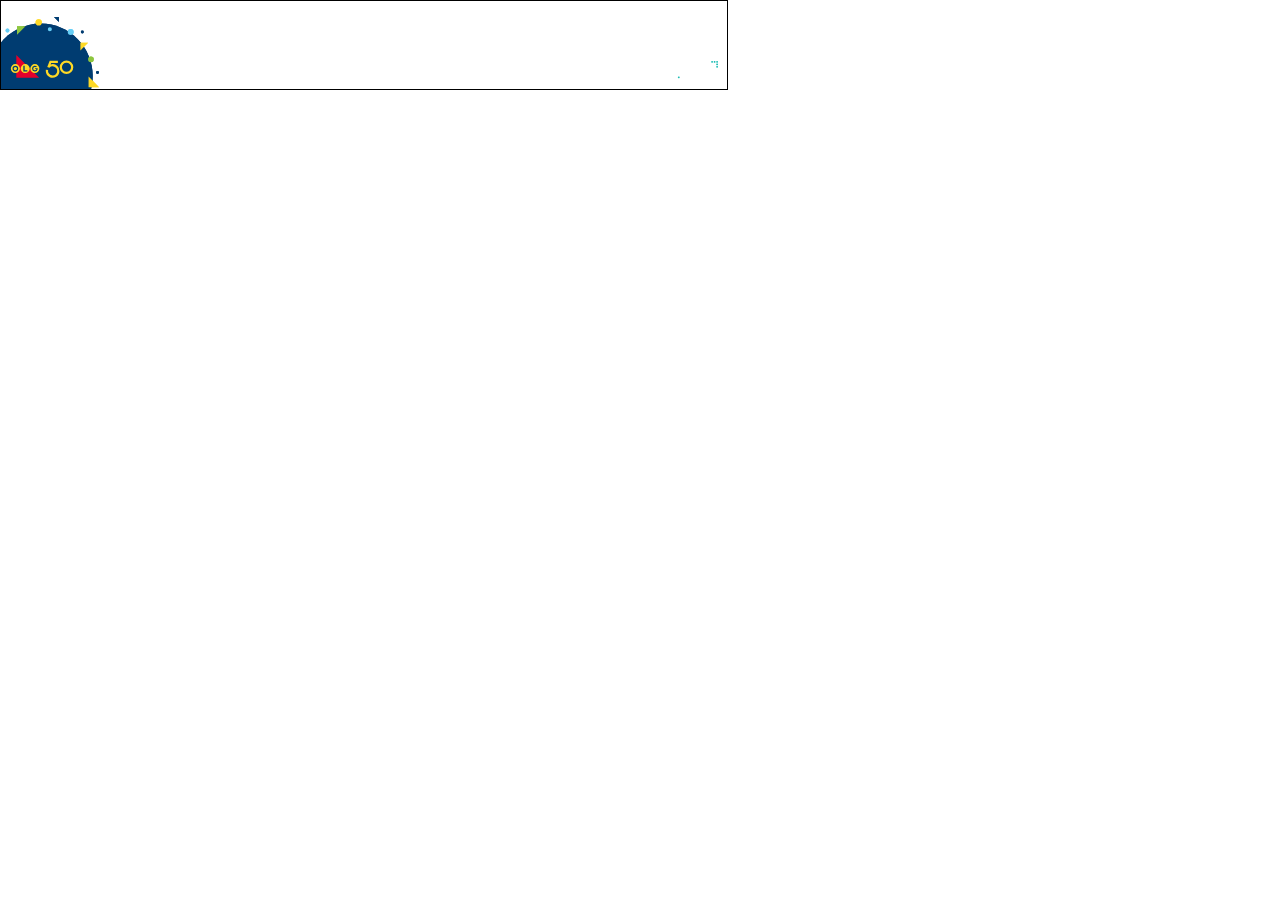
<file: docs/deploy/friends_728x90/index.html>
<!DOCTYPE html>
<html>
<head>
<title>Created: Sep 4, 3:44</title>
<style>#banner{opacity: 0;}</style>
<meta http-equiv="Content-Type" content="text/html; charset=utf-8">
<meta name="ad.size" content="width=728, height=90">
<script type="text/javascript">var clickTag = "http://www.google.com";</script>
<style>html,body{border:0;font-size:100%;font:inherit;vertical-align:baseline}div,span,applet,object,iframe,h1,h2,h3,h4,h5,h6,p,blockquote,pre,a,abbr,acronym,address,big,cite,code,del,dfn,em,img,ins,kbd,q,s,samp,small,strike,strong,sub,sup,tt,var,b,u,i,center,dl,dt,dd,ol,ul,li,fieldset,form,label,legend,table,caption,tbody,tfoot,thead,tr,th,td,article,aside,canvas,details,embed,figure,figcaption,footer,header,hgroup,menu,nav,output,ruby,section,summary,time,mark,audio,video{margin:0;padding:0;border:0;font-size:100%;font:inherit;vertical-align:baseline}article,aside,details,figcaption,figure,footer,header,hgroup,menu,nav,section{display:block}body{line-height:1}ol,ul{list-style:none}blockquote,q{quotes:none}blockquote:before,blockquote:after,q:before,q:after{content:'';content:none}table{border-collapse:collapse;border-spacing:0}#legalBtn:hover~#legalContent{opacity:1}#legalContent{width:100%;height:100%;background-color:#fff;-webkit-transform:translate(0,0);-ms-transform:translate(0,0);transform:translate(0,0);-webkit-backface-visibility:hidden;backface-visibility:hidden;-webkit-perspective:1000px;perspective:1000px;position:absolute;color:#000;font-family:'Helvetica Neue',Helvetica,Arial,sans-serif;font-size:9px;z-index:900;opacity:0;font-weight:400;line-height:11px;transition:opacity .3s;pointer-events:none;border:1px solid #000;display:-webkit-flex;display:-ms-flexbox;display:flex;-webkit-align-items:center;-ms-flex-align:center;align-items:center;-webkit-justify-content:center;-ms-flex-pack:center;justify-content:center;text-align:center}#legalBtn{opacity:0;height:25px;z-index:11;background-color:red;display:none}#olg{opacity:0}#bluewedge2,#redwedge2{visibility:hidden}#bluewedge1,#redwedge1{-webkit-transform-origin:0% 100%!important;-ms-transform-origin:0% 100%!important;transform-origin:0% 100%!important;-webkit-transform:translate(0,0)scale(1,0);-ms-transform:translate(0,0)scale(1,0);transform:translate(0,0)scale(1,0)}html{margin:0;padding:0}html,body{box-sizing:border-box}*,*:before,*:after{box-sizing:inherit}a{color:inherit}body{margin:0;padding:0}#banner{background-color:#fff;overflow:hidden;position:relative;-webkit-text-size-adjust:100%;opacity:1;-webkit-backface-visibility:hidden;-webkit-transform:translateZ(0)scale(1,1);cursor:pointer}#banner>a{width:inherit;height:inherit}canvas,.text,.frame,img,.outline{position:absolute}.outline{z-index:99;border:1px solid #000;pointer-events:none}.outline,.frame{width:inherit;height:inherit}.frame{opacity:0;top:0;overflow:hidden;left:0}.shadow{-webkit-filter:drop-shadow(3px 3px 8px rgba(0,0,0,.5));filter:drop-shadow(3px 3px 8px rgba(0,0,0,.5))}.retina{-webkit-transform:translate(0,0)scale(.5,.5);-ms-transform:translate(0,0)scale(.5,.5);transform:translate(0,0)scale(.5,.5);-webkit-backface-visibility:hidden;backface-visibility:hidden;-webkit-perspective:1000px;perspective:1000px;position:absolute;-webkit-transform-origin:0 0;-ms-transform-origin:0 0;transform-origin:0 0;image-rendering:-webkit-optimize-contrast}.pointer-events-none{pointer-events:none}.hide-until{visibility:hidden}#olg_bg{-webkit-transform-origin:0% 100%;-ms-transform-origin:0% 100%;transform-origin:0% 100%}svg{overflow:visible}#banner{width:728px;height:90px}#legalBtn{-webkit-transform:translate(650px,0);-ms-transform:translate(650px,0);transform:translate(650px,0);-webkit-backface-visibility:hidden;backface-visibility:hidden;-webkit-perspective:1000px;perspective:1000px;position:absolute;width:80px}#legalContent{padding:0 0 0 5px}#svg_move,#svg_idle{-webkit-transform:translate(-11px,17px);-ms-transform:translate(-11px,17px);transform:translate(-11px,17px);-webkit-backface-visibility:hidden;backface-visibility:hidden;-webkit-perspective:1000px;perspective:1000px;position:absolute}#olg_main{width:110px}.hero{-webkit-transform:translate(517px,0)scale(.5,.5);-ms-transform:translate(517px,0)scale(.5,.5);transform:translate(517px,0)scale(.5,.5);-webkit-backface-visibility:hidden;backface-visibility:hidden;-webkit-perspective:1000px;perspective:1000px;position:absolute}</style>

<script type="text/javascript"></script>

<script type="text/javascript">window.universalBanner = {
    		width: 728,
    		height: 90,
    		size: "728x90",    		    		
    		name: "friends"
    	}</script>
</head>
<body>
<div id="banner" onclick="window.open(window.clickTag)">
<div class="outline"></div>
<div class="frame frame1">

<img class="retina f1 f1_hero" src="f1_hero.jpg">
<img class="retina f1 f1_txt_1" src="f1_txt_1.png">
<img class="retina f1 f1_txt_2" src="f1_txt_2.png">
<img class="retina f1 f1_txt_3" src="f1_txt_3.png">
<img class="retina f1_device" src="f1_device.png">

<img class="retina f2 f2_txt" src="f2_txt.png">
<img class="retina f3 f3_txt f3a_txt" src="f3a_txt.png">
<img class="retina f3 f3_txt f3b_txt" src="f3b_txt.png">
<img class="retina f4_txt" src="f4_txt.png">
<img class="retina f4_cta" src="f4_cta.png">
<img class="retina f4_legal" src="legal_728x90.png">
</div>
<img class="retina playsmart" src="playsmart_728x90.png">
<div id="legalBtn"></div>
<div id="legalContent"></div>

<div id="svg_move">
<svg id="olg_main" xmlns="http://www.w3.org/2000/svg" viewBox="0 0 436.96 443.56"><defs><style>.cls-1{fill:#003c71;}.cls-2{fill:#e4002b;}.cls-3{fill:#fed925;}.cls-4{fill:#66cef6;}.cls-5{fill:#8dc63f;}</style></defs><path id="olg_bg" class="cls-1" d="M0,234.59c0,115.39,92.22,209,206,209s206-93.59,206-209-92.22-209-206-209S0,119.21,0,234.59" transform="translate(0 0)"/>
<polygon id="olg_red_tri" class="svg_logo cls-2" points="199.22 241.38 108.48 241.38 108.48 150.63 199.22 241.38"/>
<path id="ball_1" class="svg_logo cls-3" d="M122.59,204.94A17.89,17.89,0,1,1,104.72,187a17.88,17.88,0,0,1,17.87,17.9" transform="translate(0 0)"/>
<path id="ball_2" class="svg_logo cls-3" d="M161.72,204.94A17.9,17.9,0,1,1,143.83,187h0a17.9,17.9,0,0,1,17.88,17.9" transform="translate(0 0)"/>
<path id="ball_3" class="svg_logo cls-3" d="M200.08,204.94a17.88,17.88,0,1,1-17.9-17.9,17.87,17.87,0,0,1,17.9,17.9h0" transform="translate(0 0)"/>
<path id="olg_a" class="svg_logo cls-1" d="M104.72,193.83a11.2,11.2,0,1,0,11.2,11.2,11.19,11.19,0,0,0-11.2-11.2m0,17.79A6.59,6.59,0,1,1,111.3,205h0a6.59,6.59,0,0,1-6.58,6.58" transform="translate(0 0)"/>
<polygon id="olg_b" class="svg_logo cls-1" points="136.41 193.82 136.41 216.25 152.38 216.25 152.38 211.88 141.61 211.88 141.61 193.82 136.41 193.82"/>
<path id="olg_c" class="svg_logo cls-1" d="M193.35,203.92a3.6,3.6,0,0,0-.07-.55h-10v3.33h5.38l-.39.93a6.59,6.59,0,1,1-3.52-8.64,6.36,6.36,0,0,1,1.65,1l4.2-2.34a11.14,11.14,0,0,0-8.33-3.79h-.1a7.22,7.22,0,0,0-.8,0H181a8.49,8.49,0,0,0-.88.14,11.2,11.2,0,1,0,13.07,13.19c.07-.35.12-.71.16-1.07a10.37,10.37,0,0,0,.06-1.12c-.06-.37-.06-.75-.09-1.12" transform="translate(0 0)"/>
<path id="_50_a" data-name="50_a" class="svg_logo cls-3" d="M271.82,195.1a27.05,27.05,0,0,0-26.95-6.79l1.95-5.4h26.76V174.2h-32.5l-9.64,24.88,8.41,2.49.28-.29a17.19,17.19,0,0,1,19.29-3.8,18.83,18.83,0,0,1,8.17,6.37,17.36,17.36,0,0,1,3.26,10.39,18.39,18.39,0,0,1-5.37,12.84,17.93,17.93,0,0,1-12.8,5.33h-.16a18.31,18.31,0,0,1-15.93-9.75,18.54,18.54,0,0,1-1.82-11.51l.11-.66L226,209.3l-.09.65a31.06,31.06,0,0,0-.32,4.92h0l0,.69a27.27,27.27,0,0,0,15.18,23l.58.29v0a25.4,25.4,0,0,0,11,2.51,27.66,27.66,0,0,0,14.6-4.3,26.24,26.24,0,0,0,12.76-22.84,26.9,26.9,0,0,0-7.94-19.14" transform="translate(0 0)"/>
<path id="_50_b" data-name="50_b" class="svg_logo cls-3" d="M307.86,172.36a27,27,0,1,0,27,27,27,27,0,0,0-27-27m18.12,27a18.12,18.12,0,1,1-18.12-18.11A18.14,18.14,0,0,1,326,199.37" transform="translate(0 0)"/>
<path id="con_1" class="con cls-4" d="M65.6,53.64a7.8,7.8,0,1,0,7.8-7.78,7.79,7.79,0,0,0-7.8,7.78" transform="translate(0 0)"/>
<polygon id="con_2" class="con cls-5" points="145.09 37.04 111.3 37.04 111.3 70.23 145.09 37.04"/>
<path id="con_3" class="con cls-3" d="M185,21.81A12.39,12.39,0,1,0,197.4,9.25,12.47,12.47,0,0,0,185,21.81" transform="translate(0 0)"/>
<path id="con_4" class="con cls-4" d="M233.56,48.46a8.13,8.13,0,1,0,8.12-8.1,8.12,8.12,0,0,0-8.12,8.1" transform="translate(0 0)"/>
<polygon id="con_5" class="con cls-1" points="258.32 0 277.56 0 277.56 19.73 258.32 0"/>
<path id="con_6" class="con cls-4" d="M312.81,59.5a11.73,11.73,0,1,0,11.73-11.7,11.71,11.71,0,0,0-11.73,11.7" transform="translate(0 0)"/>
<path id="con_7" class="con cls-1" d="M364.78,59.5a5.88,5.88,0,1,0,5.88-5.86,5.86,5.86,0,0,0-5.88,5.86" transform="translate(0 0)"/>
<polygon id="con_8" class="con cls-3" points="362.98 132.75 362.98 102.41 393.4 102.41 362.98 132.75"/>
<path id="con_9" class="con cls-5" d="M393.4,168.26a11.45,11.45,0,1,0,11.45-11.41,11.43,11.43,0,0,0-11.45,11.41" transform="translate(0 0)"/>
<path id="con_10" class="con cls-1" d="M425.21,220.83a5.88,5.88,0,1,0,5.88-5.86,5.87,5.87,0,0,0-5.88,5.86" transform="translate(0 0)"/>
<polygon id="con_11" class="con cls-3" points="395.61 236.49 395.61 278.84 436.96 278.84 395.61 236.49"/></svg>
</div>
<div id="svg_idle">
<svg id="olg_main" xmlns="http://www.w3.org/2000/svg" viewBox="0 0 436.96 443.56"><defs><style>.cls-1{fill:#003c71;}.cls-2{fill:#e4002b;}.cls-3{fill:#fed925;}.cls-4{fill:#66cef6;}.cls-5{fill:#8dc63f;}</style></defs><path id="olg_bg" class="cls-1" d="M0,234.59c0,115.39,92.22,209,206,209s206-93.59,206-209-92.22-209-206-209S0,119.21,0,234.59" transform="translate(0 0)"/>
<polygon id="olg_red_tri" class="svg_logo cls-2" points="199.22 241.38 108.48 241.38 108.48 150.63 199.22 241.38"/>
<path id="ball_1" class="svg_logo cls-3" d="M122.59,204.94A17.89,17.89,0,1,1,104.72,187a17.88,17.88,0,0,1,17.87,17.9" transform="translate(0 0)"/>
<path id="ball_2" class="svg_logo cls-3" d="M161.72,204.94A17.9,17.9,0,1,1,143.83,187h0a17.9,17.9,0,0,1,17.88,17.9" transform="translate(0 0)"/>
<path id="ball_3" class="svg_logo cls-3" d="M200.08,204.94a17.88,17.88,0,1,1-17.9-17.9,17.87,17.87,0,0,1,17.9,17.9h0" transform="translate(0 0)"/>
<path id="olg_a" class="svg_logo cls-1" d="M104.72,193.83a11.2,11.2,0,1,0,11.2,11.2,11.19,11.19,0,0,0-11.2-11.2m0,17.79A6.59,6.59,0,1,1,111.3,205h0a6.59,6.59,0,0,1-6.58,6.58" transform="translate(0 0)"/>
<polygon id="olg_b" class="svg_logo cls-1" points="136.41 193.82 136.41 216.25 152.38 216.25 152.38 211.88 141.61 211.88 141.61 193.82 136.41 193.82"/>
<path id="olg_c" class="svg_logo cls-1" d="M193.35,203.92a3.6,3.6,0,0,0-.07-.55h-10v3.33h5.38l-.39.93a6.59,6.59,0,1,1-3.52-8.64,6.36,6.36,0,0,1,1.65,1l4.2-2.34a11.14,11.14,0,0,0-8.33-3.79h-.1a7.22,7.22,0,0,0-.8,0H181a8.49,8.49,0,0,0-.88.14,11.2,11.2,0,1,0,13.07,13.19c.07-.35.12-.71.16-1.07a10.37,10.37,0,0,0,.06-1.12c-.06-.37-.06-.75-.09-1.12" transform="translate(0 0)"/>
<path id="_50_a" data-name="50_a" class="svg_logo cls-3" d="M271.82,195.1a27.05,27.05,0,0,0-26.95-6.79l1.95-5.4h26.76V174.2h-32.5l-9.64,24.88,8.41,2.49.28-.29a17.19,17.19,0,0,1,19.29-3.8,18.83,18.83,0,0,1,8.17,6.37,17.36,17.36,0,0,1,3.26,10.39,18.39,18.39,0,0,1-5.37,12.84,17.93,17.93,0,0,1-12.8,5.33h-.16a18.31,18.31,0,0,1-15.93-9.75,18.54,18.54,0,0,1-1.82-11.51l.11-.66L226,209.3l-.09.65a31.06,31.06,0,0,0-.32,4.92h0l0,.69a27.27,27.27,0,0,0,15.18,23l.58.29v0a25.4,25.4,0,0,0,11,2.51,27.66,27.66,0,0,0,14.6-4.3,26.24,26.24,0,0,0,12.76-22.84,26.9,26.9,0,0,0-7.94-19.14" transform="translate(0 0)"/>
<path id="_50_b" data-name="50_b" class="svg_logo cls-3" d="M307.86,172.36a27,27,0,1,0,27,27,27,27,0,0,0-27-27m18.12,27a18.12,18.12,0,1,1-18.12-18.11A18.14,18.14,0,0,1,326,199.37" transform="translate(0 0)"/>
<path id="con_1" class="con cls-4" d="M65.6,53.64a7.8,7.8,0,1,0,7.8-7.78,7.79,7.79,0,0,0-7.8,7.78" transform="translate(0 0)"/>
<polygon id="con_2" class="con cls-5" points="145.09 37.04 111.3 37.04 111.3 70.23 145.09 37.04"/>
<path id="con_3" class="con cls-3" d="M185,21.81A12.39,12.39,0,1,0,197.4,9.25,12.47,12.47,0,0,0,185,21.81" transform="translate(0 0)"/>
<path id="con_4" class="con cls-4" d="M233.56,48.46a8.13,8.13,0,1,0,8.12-8.1,8.12,8.12,0,0,0-8.12,8.1" transform="translate(0 0)"/>
<polygon id="con_5" class="con cls-1" points="258.32 0 277.56 0 277.56 19.73 258.32 0"/>
<path id="con_6" class="con cls-4" d="M312.81,59.5a11.73,11.73,0,1,0,11.73-11.7,11.71,11.71,0,0,0-11.73,11.7" transform="translate(0 0)"/>
<path id="con_7" class="con cls-1" d="M364.78,59.5a5.88,5.88,0,1,0,5.88-5.86,5.86,5.86,0,0,0-5.88,5.86" transform="translate(0 0)"/>
<polygon id="con_8" class="con cls-3" points="362.98 132.75 362.98 102.41 393.4 102.41 362.98 132.75"/>
<path id="con_9" class="con cls-5" d="M393.4,168.26a11.45,11.45,0,1,0,11.45-11.41,11.43,11.43,0,0,0-11.45,11.41" transform="translate(0 0)"/>
<path id="con_10" class="con cls-1" d="M425.21,220.83a5.88,5.88,0,1,0,5.88-5.86,5.87,5.87,0,0,0-5.88,5.86" transform="translate(0 0)"/>
<polygon id="con_11" class="con cls-3" points="395.61 236.49 395.61 278.84 436.96 278.84 395.61 236.49"/></svg>
</div>
</div>
</body>
<script src="https://s0.2mdn.net/ads/studio/cached_libs/gsap_3.5.1_min.js"></script>



<script type="text/javascript">!function(e,t){"object"==typeof exports&&"undefined"!=typeof module?t(exports):"function"==typeof define&&define.amd?define(["exports"],t):t((e=e||self).window=e.window||{})}(this,function(e){"use strict";function m(e){return Math.round(1e5*e)/1e5||0}var b=/[achlmqstvz]|(-?\d*\.?\d*(?:e[\-+]?\d+)?)[0-9]/gi,w=/[\+\-]?\d*\.?\d+e[\+\-]?\d+/gi,Y=Math.PI/180,k=Math.sin,B=Math.cos,F=Math.abs,J=Math.sqrt;function arcToSegment(e,t,n,s,a,r,i,o,h){if(e!==o||t!==h){n=F(n),s=F(s);var u=a%360*Y,f=B(u),c=k(u),l=Math.PI,g=2*l,d=(e-o)/2,m=(t-h)/2,x=f*d+c*m,p=-c*d+f*m,y=x*x,M=p*p,v=y/(n*n)+M/(s*s);1<v&&(n=J(v)*n,s=J(v)*s);var C=n*n,E=s*s,b=(C*E-C*M-E*y)/(C*M+E*y);b<0&&(b=0);var w=(r===i?-1:1)*J(b),P=n*p/s*w,S=-s*x/n*w,N=f*P-c*S+(e+o)/2,D=c*P+f*S+(t+h)/2,T=(x-P)/n,V=(p-S)/s,_=(-x-P)/n,q=(-p-S)/s,A=T*T+V*V,R=(V<0?-1:1)*Math.acos(T/J(A)),G=(T*q-V*_<0?-1:1)*Math.acos((T*_+V*q)/J(A*(_*_+q*q)));isNaN(G)&&(G=l),!i&&0<G?G-=g:i&&G<0&&(G+=g),R%=g,G%=g;var L,O=Math.ceil(F(G)/(g/4)),j=[],z=G/O,I=4/3*k(z/2)/(1+B(z/2)),H=f*n,Q=c*n,Z=c*-s,U=f*s;for(L=0;L<O;L++)x=B(a=R+L*z),p=k(a),T=B(a+=z),V=k(a),j.push(x-I*p,p+I*x,T+I*V,V-I*T,T,V);for(L=0;L<j.length;L+=2)x=j[L],p=j[L+1],j[L]=x*H+p*Z+N,j[L+1]=x*Q+p*U+D;return j[L-2]=o,j[L-1]=h,j}}function stringToRawPath(e){function db(e,t,n,s){f=(n-e)/3,c=(s-t)/3,o.push(e+f,t+c,n-f,s-c,n,s)}var t,n,s,a,r,i,o,h,u,f,c,l,g,d,m,x=(e+"").replace(w,function(e){var t=+e;return t<1e-4&&-1e-4<t?0:t}).match(b)||[],p=[],y=0,M=0,v=x.length,C=0,E="ERROR: malformed path: "+e;if(!e||!isNaN(x[0])||isNaN(x[1]))return console.log(E),p;for(t=0;t<v;t++)if(g=r,isNaN(x[t])?i=(r=x[t].toUpperCase())!==x[t]:t--,s=+x[t+1],a=+x[t+2],i&&(s+=y,a+=M),t||(h=s,u=a),"M"===r)o&&(o.length<8?--p.length:C+=o.length),y=h=s,M=u=a,o=[s,a],p.push(o),t+=2,r="L";else if("C"===r)i||(y=M=0),(o=o||[0,0]).push(s,a,y+1*x[t+3],M+1*x[t+4],y+=1*x[t+5],M+=1*x[t+6]),t+=6;else if("S"===r)f=y,c=M,"C"!==g&&"S"!==g||(f+=y-o[o.length-4],c+=M-o[o.length-3]),i||(y=M=0),o.push(f,c,s,a,y+=1*x[t+3],M+=1*x[t+4]),t+=4;else if("Q"===r)f=y+2/3*(s-y),c=M+2/3*(a-M),i||(y=M=0),y+=1*x[t+3],M+=1*x[t+4],o.push(f,c,y+2/3*(s-y),M+2/3*(a-M),y,M),t+=4;else if("T"===r)f=y-o[o.length-4],c=M-o[o.length-3],o.push(y+f,M+c,s+2/3*(y+1.5*f-s),a+2/3*(M+1.5*c-a),y=s,M=a),t+=2;else if("H"===r)db(y,M,y=s,M),t+=1;else if("V"===r)db(y,M,y,M=s+(i?M-y:0)),t+=1;else if("L"===r||"Z"===r)"Z"===r&&(s=h,a=u,o.closed=!0),("L"===r||.5<F(y-s)||.5<F(M-a))&&(db(y,M,s,a),"L"===r&&(t+=2)),y=s,M=a;else if("A"===r){if(d=x[t+4],m=x[t+5],f=x[t+6],c=x[t+7],n=7,1<d.length&&(d.length<3?(c=f,f=m,n--):(c=m,f=d.substr(2),n-=2),m=d.charAt(1),d=d.charAt(0)),l=arcToSegment(y,M,+x[t+1],+x[t+2],+x[t+3],+d,+m,(i?y:0)+1*f,(i?M:0)+1*c),t+=n,l)for(n=0;n<l.length;n++)o.push(l[n]);y=o[o.length-2],M=o[o.length-1]}else console.log(E);return(t=o.length)<6?(p.pop(),t=0):o[0]===o[t-2]&&o[1]===o[t-1]&&(o.closed=!0),p.totalPoints=C+t,p}function p(){return M||"undefined"!=typeof window&&(M=window.gsap)&&M.registerPlugin&&M}function q(){(M=p())?(M.registerEase("_CE",n.create),a=1):console.warn("Please gsap.registerPlugin(CustomEase)")}function s(e){return~~(1e3*e+(e<0?-.5:.5))/1e3}function x(e,t,n,s,a,r,i,o,h,u,f){var c,l=(e+n)/2,g=(t+s)/2,d=(n+a)/2,m=(s+r)/2,p=(a+i)/2,y=(r+o)/2,M=(l+d)/2,v=(g+m)/2,C=(d+p)/2,E=(m+y)/2,b=(M+C)/2,w=(v+E)/2,P=i-e,S=o-t,N=Math.abs((n-i)*S-(s-o)*P),D=Math.abs((a-i)*S-(r-o)*P);return u||(u=[{x:e,y:t},{x:i,y:o}],f=1),u.splice(f||u.length-1,0,{x:b,y:w}),h*(P*P+S*S)<(N+D)*(N+D)&&(c=u.length,x(e,t,l,g,M,v,b,w,h,u,f),x(b,w,C,E,p,y,i,o,h,u,f+1+(u.length-c))),u}var M,a,t,y=/[-+=\.]*\d+[\.e\-\+]*\d*[e\-\+]*\d*/gi,v=/[cLlsSaAhHvVtTqQ]/g,n=((t=CustomEase.prototype).setData=function setData(e,t){t=t||{};var n,s,a,r,i,o,h,u,f,c=(e=e||"0,0,1,1").match(y),l=1,g=[],d=[],m=t.precision||1,p=m<=1;if(this.data=e,(v.test(e)||~e.indexOf("M")&&e.indexOf("C")<0)&&(c=stringToRawPath(e)[0]),4===(n=c.length))c.unshift(0,0),c.push(1,1),n=8;else if((n-2)%6)throw"Invalid CustomEase";for(0==+c[0]&&1==+c[n-2]||function _normalize(e,t,n){n||0===n||(n=Math.max(+e[e.length-1],+e[1]));var s,a=-1*e[0],r=-n,i=e.length,o=1/(+e[i-2]+a),h=-t||(Math.abs(e[i-1]-e[1])<.01*(e[i-2]-e[0])?function _findMinimum(e){var t,n=e.length,s=1e20;for(t=1;t<n;t+=6)+e[t]<s&&(s=+e[t]);return s}(e)+r:+e[i-1]+r);for(h=h?1/h:-o,s=0;s<i;s+=2)e[s]=(+e[s]+a)*o,e[s+1]=(+e[s+1]+r)*h}(c,t.height,t.originY),this.segment=c,r=2;r<n;r+=6)s={x:+c[r-2],y:+c[r-1]},a={x:+c[r+4],y:+c[r+5]},g.push(s,a),x(s.x,s.y,+c[r],+c[r+1],+c[r+2],+c[r+3],a.x,a.y,1/(2e5*m),g,g.length-1);for(n=g.length,r=0;r<n;r++)h=g[r],u=g[r-1]||h,h.x>u.x||u.y!==h.y&&u.x===h.x||h===u?(u.cx=h.x-u.x,u.cy=h.y-u.y,u.n=h,u.nx=h.x,p&&1<r&&2<Math.abs(u.cy/u.cx-g[r-2].cy/g[r-2].cx)&&(p=0),u.cx<l&&(u.cx?l=u.cx:(u.cx=.001,r===n-1&&(u.x-=.001,l=Math.min(l,.001),p=0)))):(g.splice(r--,1),n--);if(i=1/(n=1/l+1|0),h=g[o=0],p){for(r=0;r<n;r++)f=r*i,h.nx<f&&(h=g[++o]),s=h.y+(f-h.x)/h.cx*h.cy,d[r]={x:f,cx:i,y:s,cy:0,nx:9},r&&(d[r-1].cy=s-d[r-1].y);d[n-1].cy=g[g.length-1].y-s}else{for(r=0;r<n;r++)h.nx<r*i&&(h=g[++o]),d[r]=h;o<g.length-1&&(d[r-1]=g[g.length-2])}return this.ease=function(e){var t=d[e*n|0]||d[n-1];return t.nx<e&&(t=t.n),t.y+(e-t.x)/t.cx*t.cy},(this.ease.custom=this).id&&M.registerEase(this.id,this.ease),this},t.getSVGData=function getSVGData(e){return CustomEase.getSVGData(this,e)},CustomEase.create=function create(e,t,n){return new CustomEase(e,t,n).ease},CustomEase.register=function register(e){M=e,q()},CustomEase.get=function get(e){return M.parseEase(e)},CustomEase.getSVGData=function getSVGData(e,t){var n,a,r,i,o,h,u,f,c,l,g=(t=t||{}).width||100,d=t.height||100,x=t.x||0,p=(t.y||0)+d,y=M.utils.toArray(t.path)[0];if(t.invert&&(d=-d,p=0),"string"==typeof e&&(e=M.parseEase(e)),e.custom&&(e=e.custom),e instanceof CustomEase)n=function rawPathToString(e){!function _isNumber(e){return"number"==typeof e}(e[0])||(e=[e]);var t,n,s,a,r="",i=e.length;for(n=0;n<i;n++){for(a=e[n],r+="M"+m(a[0])+","+m(a[1])+" C",t=a.length,s=2;s<t;s++)r+=m(a[s++])+","+m(a[s++])+" "+m(a[s++])+","+m(a[s++])+" "+m(a[s++])+","+m(a[s])+" ";a.closed&&(r+="z")}return r}(function transformRawPath(e,t,n,s,a,r,i){for(var o,h,u,f,c,l=e.length;-1<--l;)for(h=(o=e[l]).length,u=0;u<h;u+=2)f=o[u],c=o[u+1],o[u]=f*t+c*s+r,o[u+1]=f*n+c*a+i;return e._dirty=1,e}([e.segment],g,0,0,-d,x,p));else{for(n=[x,p],i=1/(u=Math.max(5,200*(t.precision||1))),f=5/(u+=2),c=s(x+i*g),a=((l=s(p+e(i)*-d))-p)/(c-x),r=2;r<u;r++)o=s(x+r*i*g),h=s(p+e(r*i)*-d),(Math.abs((h-l)/(o-c)-a)>f||r===u-1)&&(n.push(c,l),a=(h-l)/(o-c)),c=o,l=h;n="M"+n.join(",")}return y&&y.setAttribute("d",n),n},CustomEase);function CustomEase(e,t,n){a||q(),this.id=e,this.setData(t,n)}p()&&M.registerPlugin(n),n.version="3.2.6",e.CustomEase=n,e.default=n;if (typeof(window)==="undefined"||window!==e){Object.defineProperty(e,"__esModule",{value:!0})} else {delete e.default}});</script>
<script>!function e(t,a,o){function n(s,i){if(!a[s]){if(!t[s]){var d="function"==typeof require&&require;if(!i&&d)return d(s,!0);if(r)return r(s,!0);var l=new Error("Cannot find module '"+s+"'");throw l.code="MODULE_NOT_FOUND",l}var m=a[s]={exports:{}};t[s][0].call(m.exports,function(e){var a=t[s][1][e];return n(a?a:e)},m,m.exports,e,t,a,o)}return a[s].exports}for(var r="function"==typeof require&&require,s=0;s<o.length;s++)n(o[s]);return n}({1:[function(e,t,a){"use strict";function o(){var e=arguments.length<=0||void 0===arguments[0]?50:arguments[0],t=arguments.length<=1||void 0===arguments[1]?50:arguments[1];console.log(e,t);var a={arcade:"©2025 Pragmatic Play. All rights reserved. \n©2025 Games Global. All rights reserved. \nMust be 19 years of age or older and a resident of Ontario, located in the province to play online casino games. Games may not appear as shown. Odds vary by game. Terms and conditions apply.\n",games:"©2025 IGT. </br>\n©2025 Pragmatic Play.\nAll rights reserved. ©2025 Evolution. \nAll rights reserved. Must be 19 years of age or older and a resident of Ontario, located in the province to play online casino games. Games may not appear as shown. Odds vary by game. Terms and conditions apply.\n",progressive:"©2025 IGT. </br>\n©2025 Califon Productions, Inc. \nMust be 19 years of age or older and a resident of Ontario, located in the province to play online casino games. Games may not appear as shown. Odds vary by game. Terms and conditions apply.\n",safety:"©2025 IGT.</br>\nMust be 19 years of age or older and a resident of Ontario, located in the province to play online casino games. \nGames may not appear as shown.\nOdds vary by game. Terms and conditions apply.\n*Voted most trusted Online Casino by Ontario shoppers based on the 2025 Brandspark® Canadian Trust Study.\n",theme1:"©2025 Light & Wonder. All rights reserved.\n©2025 AGS. All rights reserved. <br/>Must be 19 years of age or older and a resident of Ontario, located in the province to play online casino games. Games may not appear as shown. Odds vary by game. Terms and conditions apply.",theme2:"©2025 Evolution. All rights reserved. \n©2025 Pragmatic Play. All rights reserved. \nMust be 19 years of age or older and a resident of Ontario, located in the province to play online casino games. Games may not appear as shown. Odds vary by game. Terms and conditions apply.\n",friends:"© copyright 2025 Atlantic Digital – all rights reserved. FRIENDS and all related characters and elements © & TM Warner Bros. Entertainment Inc.\nMust be 19 years of age or older and a resident of Ontario, located in the province to play online casino games. Games may not appear as shown. Odds vary by game. Terms and conditions apply."},o=document.getElementById("legalContent");o.innerHTML=a[universalBanner.name];var n=new TimelineMax({onComplete:function(){document.getElementById("legalBtn")&&(TweenLite.to(".f4_legal",{opacity:1}),TweenLite.set("#legalBtn",{display:"block"}))}});return n.set(".f1_txt_1",{transformOrigin:e+"% "+t+"%",scale:.5,rotation:0,x:"-"+e/2+"%",y:"-"+t/2+"%"}),n.set(".f1_txt_2",{transformOrigin:e+"% "+t+"%",scale:.5,rotation:0,x:"-"+e/2+"%",y:"-"+t/2+"%"}),n.set(".f1_txt_3",{transformOrigin:e+"% "+t+"%",scale:.5,rotation:0,x:"-"+e/2+"%",y:"-"+t/2+"%"}),n.set(".f4_legal",{opacity:0}),n.set(".frame1",{opacity:1}),n.from(".f1_txt_1",{duration:.3,opacity:0,rotation:-30},0),n.from(".f1_txt_2",{duration:.3,opacity:0,rotation:-30},.2),n.from(".f1_txt_3",{duration:.3,opacity:0,rotation:-30},.4),n}Object.defineProperty(a,"__esModule",{value:!0}),a.commonInit=o},{}],2:[function(e,t,a){"use strict";function o(){var e=new TimelineMax;return e.to("#svg_idle",{duration:.3,ease:"custom",y:"+=100",opacity:0}),e.from("#svg_move #olg_bg",{duration:.6,ease:"custom",scale:0},.3),e.from("#svg_move .svg_logo",{duration:.4,opacity:0,y:"+=50"},.5),e.from("#svg_move .con",{stagger:.06,duration:.8,rotation:"+=300",ease:"custom",x:"-=200",y:"+=200",opacity:0},.2),e}Object.defineProperty(a,"__esModule",{value:!0}),CustomEase.create("custom","M0,0 C0.14,0 0.234,0.438 0.264,0.561 0.305,0.728 0.4,1.172 0.55,1.172 0.652,1.172 0.722,1.102 0.77,1.024 0.834,0.93 0.89,0.946 0.916,0.946 0.952,0.946 1,1 1,1 ");var n=document.getElementById("banner"),r={w:n.offsetWidth,h:n.offsetHeight};gsap.defaults({ease:"power2.out"});r.w,r.h;a.olg=o},{}],3:[function(e,t,a){"use strict";Object.defineProperty(a,"__esModule",{value:!0});var o={t1:1.8,t2:2.2},n={t1:1.8,t2:2},r={t1:2,t2:2.5},s={t1:.5,t2:1.5},i={t1:2,t2:1.5},d={t1:2.2,t2:1.8},l={t1:1,t2:3};a.friends=l,a.games=o,a.theme1=n,a.arcade=r,a.theme2=s,a.progressive=i,a.safety=d},{}],4:[function(e,t,a){"use strict";function o(){var e=new n.commonInit(75,150);return e.add("f2","+=.1"),e.from(".f2_txt",{duration:.5,opacity:0},"f2"),e.add("f3","+="+r.friends.t1),e.to(".f2_txt",{duration:.3,opacity:0},"f3"),e.from(".f3a_txt",{duration:.3,opacity:0},"f3"),e.from(".f3b_txt",{duration:.3,opacity:0},"f3+=.3"),e.add("f4","+="+r.friends.t2),e.to([".f3_txt",".f1_txt_1",".f1_txt_2",".f1_txt_3"],{duration:.3,opacity:0},"f4"),e.from(".f4_txt",{duration:.3,opacity:0}),e.from(".f4_cta",{duration:.3,opacity:0}),e.add(s.olg()),e}var n=e("../../_common/js/common.js"),r=e("../../_common/js/reads.js"),s=e("../../_common/js/proline.js");o()},{"../../_common/js/common.js":1,"../../_common/js/proline.js":2,"../../_common/js/reads.js":3}]},{},[4]);</script>
</html>
</file>
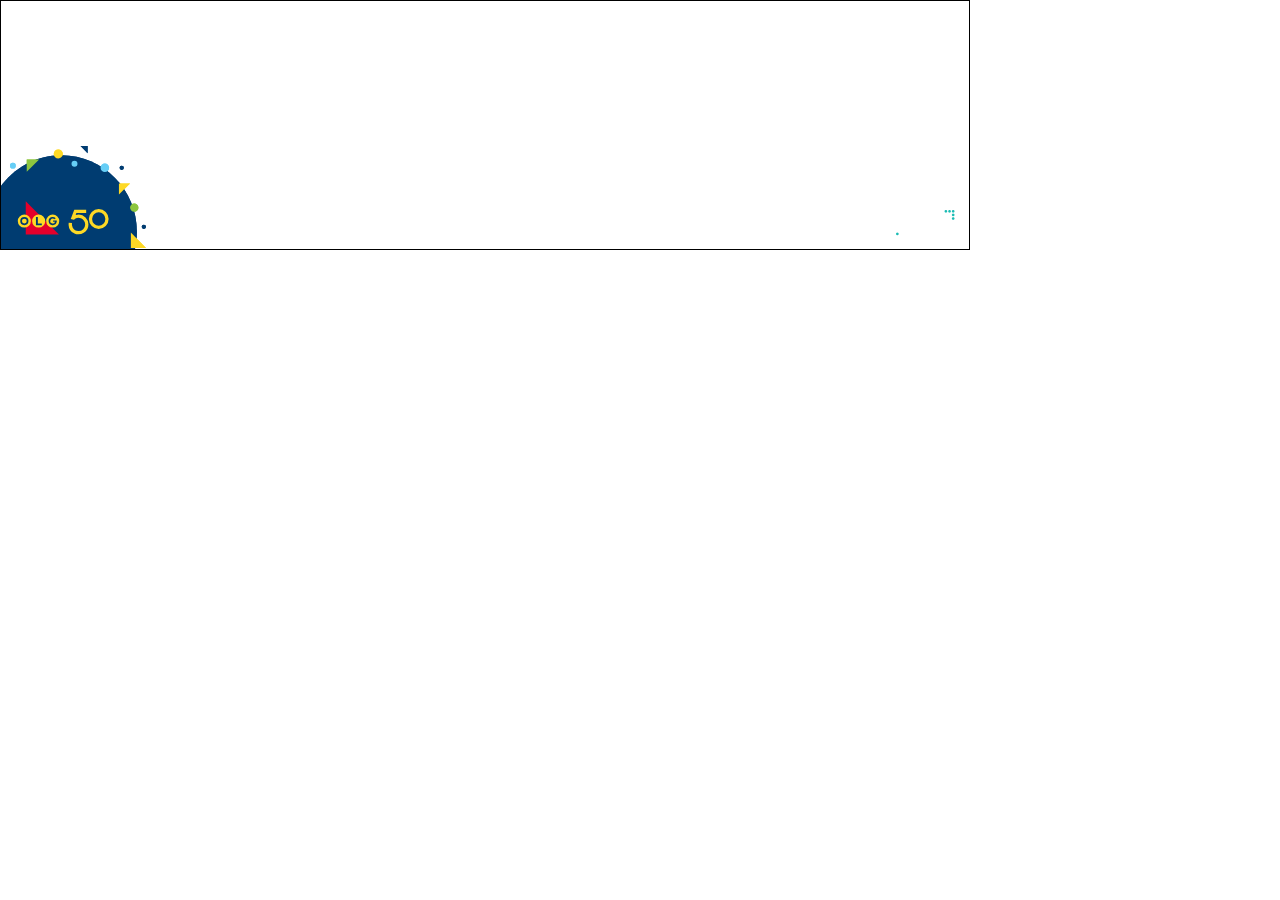
<file: docs/deploy/friends_970x250/index.html>
<!DOCTYPE html>
<html>
<head>
<title>Created: Sep 4, 3:44</title>
<style>#banner{opacity: 0;}</style>
<meta http-equiv="Content-Type" content="text/html; charset=utf-8">
<meta name="ad.size" content="width=970, height=250">
<script type="text/javascript">var clickTag = "http://www.google.com";</script>
<style>html,body{border:0;font-size:100%;font:inherit;vertical-align:baseline}div,span,applet,object,iframe,h1,h2,h3,h4,h5,h6,p,blockquote,pre,a,abbr,acronym,address,big,cite,code,del,dfn,em,img,ins,kbd,q,s,samp,small,strike,strong,sub,sup,tt,var,b,u,i,center,dl,dt,dd,ol,ul,li,fieldset,form,label,legend,table,caption,tbody,tfoot,thead,tr,th,td,article,aside,canvas,details,embed,figure,figcaption,footer,header,hgroup,menu,nav,output,ruby,section,summary,time,mark,audio,video{margin:0;padding:0;border:0;font-size:100%;font:inherit;vertical-align:baseline}article,aside,details,figcaption,figure,footer,header,hgroup,menu,nav,section{display:block}body{line-height:1}ol,ul{list-style:none}blockquote,q{quotes:none}blockquote:before,blockquote:after,q:before,q:after{content:'';content:none}table{border-collapse:collapse;border-spacing:0}#legalBtn:hover~#legalContent{opacity:1}#legalContent{width:100%;height:100%;background-color:#fff;-webkit-transform:translate(0,0);-ms-transform:translate(0,0);transform:translate(0,0);-webkit-backface-visibility:hidden;backface-visibility:hidden;-webkit-perspective:1000px;perspective:1000px;position:absolute;color:#000;font-family:'Helvetica Neue',Helvetica,Arial,sans-serif;font-size:9px;z-index:900;opacity:0;font-weight:400;line-height:11px;transition:opacity .3s;pointer-events:none;border:1px solid #000;padding:10px;display:-webkit-flex;display:-ms-flexbox;display:flex;-webkit-align-items:center;-ms-flex-align:center;align-items:center;-webkit-justify-content:center;-ms-flex-pack:center;justify-content:center;text-align:center}#legalBtn{opacity:0;z-index:11;background-color:red;display:none}#olg{opacity:0}#bluewedge2,#redwedge2{visibility:hidden}#bluewedge1,#redwedge1{-webkit-transform-origin:0% 100%!important;-ms-transform-origin:0% 100%!important;transform-origin:0% 100%!important;-webkit-transform:translate(0,0)scale(1,0);-ms-transform:translate(0,0)scale(1,0);transform:translate(0,0)scale(1,0)}html{margin:0;padding:0}html,body{box-sizing:border-box}*,*:before,*:after{box-sizing:inherit}a{color:inherit}body{margin:0;padding:0}#banner{background-color:#fff;overflow:hidden;position:relative;-webkit-text-size-adjust:100%;opacity:1;-webkit-backface-visibility:hidden;-webkit-transform:translateZ(0)scale(1,1);cursor:pointer}#banner>a{width:inherit;height:inherit}canvas,.text,.frame,img,.outline{position:absolute}.outline{z-index:99;border:1px solid #000;pointer-events:none}.outline,.frame{width:inherit;height:inherit}.frame{opacity:0;top:0;overflow:hidden;left:0}.shadow{-webkit-filter:drop-shadow(3px 3px 8px rgba(0,0,0,.5));filter:drop-shadow(3px 3px 8px rgba(0,0,0,.5))}.retina{-webkit-transform:translate(0,0)scale(.5,.5);-ms-transform:translate(0,0)scale(.5,.5);transform:translate(0,0)scale(.5,.5);-webkit-backface-visibility:hidden;backface-visibility:hidden;-webkit-perspective:1000px;perspective:1000px;position:absolute;-webkit-transform-origin:0 0;-ms-transform-origin:0 0;transform-origin:0 0;image-rendering:-webkit-optimize-contrast}.pointer-events-none{pointer-events:none}.hide-until{visibility:hidden}#olg_bg{-webkit-transform-origin:0% 100%;-ms-transform-origin:0% 100%;transform-origin:0% 100%}svg{overflow:visible}#banner{width:970px;height:250px}#legalBtn{-webkit-transform:translate(825px,0);-ms-transform:translate(825px,0);transform:translate(825px,0);width:140px;height:50px}#legalBtn,#svg_move,#svg_idle{-webkit-backface-visibility:hidden;backface-visibility:hidden;-webkit-perspective:1000px;perspective:1000px;position:absolute}#svg_move,#svg_idle{-webkit-transform:translate(-14px,146px);-ms-transform:translate(-14px,146px);transform:translate(-14px,146px)}#olg_main{width:160px}.hero{-webkit-transform:translate(512px,0)scale(.5,.5);-ms-transform:translate(512px,0)scale(.5,.5);transform:translate(512px,0)scale(.5,.5);-webkit-backface-visibility:hidden;backface-visibility:hidden;-webkit-perspective:1000px;perspective:1000px;position:absolute}</style>

<script type="text/javascript"></script>

<script type="text/javascript">window.universalBanner = {
    		width: 970,
    		height: 250,
    		size: "970x250",    		    		
    		name: "friends"
    	}</script>
</head>
<body>
<div id="banner" onclick="window.open(window.clickTag)">
<div class="outline"></div>
<div class="frame frame1">

<img class="retina f1 f1_hero" src="f1_hero.jpg">
<img class="retina f1 f1_txt_1" src="f1_txt_1.png">
<img class="retina f1 f1_txt_2" src="f1_txt_2.png">
<img class="retina f1 f1_txt_3" src="f1_txt_3.png">
<img class="retina f1_device" src="f1_device.png">

<img class="retina f2 f2_txt" src="f2_txt.png">
<img class="retina f3 f3_txt f3a_txt" src="f3a_txt.png">
<img class="retina f3 f3_txt f3b_txt" src="f3b_txt.png">
<img class="retina f4_txt" src="f4_txt.png">
<img class="retina f4_cta" src="f4_cta.png">
<img class="retina f4_legal" src="legal_970x250.png">
</div>
<img class="retina playsmart" src="playsmart_970x250.png">
<div id="legalBtn"></div>
<div id="legalContent"></div>

<div id="svg_move">
<svg id="olg_main" xmlns="http://www.w3.org/2000/svg" viewBox="0 0 436.96 443.56"><defs><style>.cls-1{fill:#003c71;}.cls-2{fill:#e4002b;}.cls-3{fill:#fed925;}.cls-4{fill:#66cef6;}.cls-5{fill:#8dc63f;}</style></defs><path id="olg_bg" class="cls-1" d="M0,234.59c0,115.39,92.22,209,206,209s206-93.59,206-209-92.22-209-206-209S0,119.21,0,234.59" transform="translate(0 0)"/>
<polygon id="olg_red_tri" class="svg_logo cls-2" points="199.22 241.38 108.48 241.38 108.48 150.63 199.22 241.38"/>
<path id="ball_1" class="svg_logo cls-3" d="M122.59,204.94A17.89,17.89,0,1,1,104.72,187a17.88,17.88,0,0,1,17.87,17.9" transform="translate(0 0)"/>
<path id="ball_2" class="svg_logo cls-3" d="M161.72,204.94A17.9,17.9,0,1,1,143.83,187h0a17.9,17.9,0,0,1,17.88,17.9" transform="translate(0 0)"/>
<path id="ball_3" class="svg_logo cls-3" d="M200.08,204.94a17.88,17.88,0,1,1-17.9-17.9,17.87,17.87,0,0,1,17.9,17.9h0" transform="translate(0 0)"/>
<path id="olg_a" class="svg_logo cls-1" d="M104.72,193.83a11.2,11.2,0,1,0,11.2,11.2,11.19,11.19,0,0,0-11.2-11.2m0,17.79A6.59,6.59,0,1,1,111.3,205h0a6.59,6.59,0,0,1-6.58,6.58" transform="translate(0 0)"/>
<polygon id="olg_b" class="svg_logo cls-1" points="136.41 193.82 136.41 216.25 152.38 216.25 152.38 211.88 141.61 211.88 141.61 193.82 136.41 193.82"/>
<path id="olg_c" class="svg_logo cls-1" d="M193.35,203.92a3.6,3.6,0,0,0-.07-.55h-10v3.33h5.38l-.39.93a6.59,6.59,0,1,1-3.52-8.64,6.36,6.36,0,0,1,1.65,1l4.2-2.34a11.14,11.14,0,0,0-8.33-3.79h-.1a7.22,7.22,0,0,0-.8,0H181a8.49,8.49,0,0,0-.88.14,11.2,11.2,0,1,0,13.07,13.19c.07-.35.12-.71.16-1.07a10.37,10.37,0,0,0,.06-1.12c-.06-.37-.06-.75-.09-1.12" transform="translate(0 0)"/>
<path id="_50_a" data-name="50_a" class="svg_logo cls-3" d="M271.82,195.1a27.05,27.05,0,0,0-26.95-6.79l1.95-5.4h26.76V174.2h-32.5l-9.64,24.88,8.41,2.49.28-.29a17.19,17.19,0,0,1,19.29-3.8,18.83,18.83,0,0,1,8.17,6.37,17.36,17.36,0,0,1,3.26,10.39,18.39,18.39,0,0,1-5.37,12.84,17.93,17.93,0,0,1-12.8,5.33h-.16a18.31,18.31,0,0,1-15.93-9.75,18.54,18.54,0,0,1-1.82-11.51l.11-.66L226,209.3l-.09.65a31.06,31.06,0,0,0-.32,4.92h0l0,.69a27.27,27.27,0,0,0,15.18,23l.58.29v0a25.4,25.4,0,0,0,11,2.51,27.66,27.66,0,0,0,14.6-4.3,26.24,26.24,0,0,0,12.76-22.84,26.9,26.9,0,0,0-7.94-19.14" transform="translate(0 0)"/>
<path id="_50_b" data-name="50_b" class="svg_logo cls-3" d="M307.86,172.36a27,27,0,1,0,27,27,27,27,0,0,0-27-27m18.12,27a18.12,18.12,0,1,1-18.12-18.11A18.14,18.14,0,0,1,326,199.37" transform="translate(0 0)"/>
<path id="con_1" class="con cls-4" d="M65.6,53.64a7.8,7.8,0,1,0,7.8-7.78,7.79,7.79,0,0,0-7.8,7.78" transform="translate(0 0)"/>
<polygon id="con_2" class="con cls-5" points="145.09 37.04 111.3 37.04 111.3 70.23 145.09 37.04"/>
<path id="con_3" class="con cls-3" d="M185,21.81A12.39,12.39,0,1,0,197.4,9.25,12.47,12.47,0,0,0,185,21.81" transform="translate(0 0)"/>
<path id="con_4" class="con cls-4" d="M233.56,48.46a8.13,8.13,0,1,0,8.12-8.1,8.12,8.12,0,0,0-8.12,8.1" transform="translate(0 0)"/>
<polygon id="con_5" class="con cls-1" points="258.32 0 277.56 0 277.56 19.73 258.32 0"/>
<path id="con_6" class="con cls-4" d="M312.81,59.5a11.73,11.73,0,1,0,11.73-11.7,11.71,11.71,0,0,0-11.73,11.7" transform="translate(0 0)"/>
<path id="con_7" class="con cls-1" d="M364.78,59.5a5.88,5.88,0,1,0,5.88-5.86,5.86,5.86,0,0,0-5.88,5.86" transform="translate(0 0)"/>
<polygon id="con_8" class="con cls-3" points="362.98 132.75 362.98 102.41 393.4 102.41 362.98 132.75"/>
<path id="con_9" class="con cls-5" d="M393.4,168.26a11.45,11.45,0,1,0,11.45-11.41,11.43,11.43,0,0,0-11.45,11.41" transform="translate(0 0)"/>
<path id="con_10" class="con cls-1" d="M425.21,220.83a5.88,5.88,0,1,0,5.88-5.86,5.87,5.87,0,0,0-5.88,5.86" transform="translate(0 0)"/>
<polygon id="con_11" class="con cls-3" points="395.61 236.49 395.61 278.84 436.96 278.84 395.61 236.49"/></svg>
</div>
<div id="svg_idle">
<svg id="olg_main" xmlns="http://www.w3.org/2000/svg" viewBox="0 0 436.96 443.56"><defs><style>.cls-1{fill:#003c71;}.cls-2{fill:#e4002b;}.cls-3{fill:#fed925;}.cls-4{fill:#66cef6;}.cls-5{fill:#8dc63f;}</style></defs><path id="olg_bg" class="cls-1" d="M0,234.59c0,115.39,92.22,209,206,209s206-93.59,206-209-92.22-209-206-209S0,119.21,0,234.59" transform="translate(0 0)"/>
<polygon id="olg_red_tri" class="svg_logo cls-2" points="199.22 241.38 108.48 241.38 108.48 150.63 199.22 241.38"/>
<path id="ball_1" class="svg_logo cls-3" d="M122.59,204.94A17.89,17.89,0,1,1,104.72,187a17.88,17.88,0,0,1,17.87,17.9" transform="translate(0 0)"/>
<path id="ball_2" class="svg_logo cls-3" d="M161.72,204.94A17.9,17.9,0,1,1,143.83,187h0a17.9,17.9,0,0,1,17.88,17.9" transform="translate(0 0)"/>
<path id="ball_3" class="svg_logo cls-3" d="M200.08,204.94a17.88,17.88,0,1,1-17.9-17.9,17.87,17.87,0,0,1,17.9,17.9h0" transform="translate(0 0)"/>
<path id="olg_a" class="svg_logo cls-1" d="M104.72,193.83a11.2,11.2,0,1,0,11.2,11.2,11.19,11.19,0,0,0-11.2-11.2m0,17.79A6.59,6.59,0,1,1,111.3,205h0a6.59,6.59,0,0,1-6.58,6.58" transform="translate(0 0)"/>
<polygon id="olg_b" class="svg_logo cls-1" points="136.41 193.82 136.41 216.25 152.38 216.25 152.38 211.88 141.61 211.88 141.61 193.82 136.41 193.82"/>
<path id="olg_c" class="svg_logo cls-1" d="M193.35,203.92a3.6,3.6,0,0,0-.07-.55h-10v3.33h5.38l-.39.93a6.59,6.59,0,1,1-3.52-8.64,6.36,6.36,0,0,1,1.65,1l4.2-2.34a11.14,11.14,0,0,0-8.33-3.79h-.1a7.22,7.22,0,0,0-.8,0H181a8.49,8.49,0,0,0-.88.14,11.2,11.2,0,1,0,13.07,13.19c.07-.35.12-.71.16-1.07a10.37,10.37,0,0,0,.06-1.12c-.06-.37-.06-.75-.09-1.12" transform="translate(0 0)"/>
<path id="_50_a" data-name="50_a" class="svg_logo cls-3" d="M271.82,195.1a27.05,27.05,0,0,0-26.95-6.79l1.95-5.4h26.76V174.2h-32.5l-9.64,24.88,8.41,2.49.28-.29a17.19,17.19,0,0,1,19.29-3.8,18.83,18.83,0,0,1,8.17,6.37,17.36,17.36,0,0,1,3.26,10.39,18.39,18.39,0,0,1-5.37,12.84,17.93,17.93,0,0,1-12.8,5.33h-.16a18.31,18.31,0,0,1-15.93-9.75,18.54,18.54,0,0,1-1.82-11.51l.11-.66L226,209.3l-.09.65a31.06,31.06,0,0,0-.32,4.92h0l0,.69a27.27,27.27,0,0,0,15.18,23l.58.29v0a25.4,25.4,0,0,0,11,2.51,27.66,27.66,0,0,0,14.6-4.3,26.24,26.24,0,0,0,12.76-22.84,26.9,26.9,0,0,0-7.94-19.14" transform="translate(0 0)"/>
<path id="_50_b" data-name="50_b" class="svg_logo cls-3" d="M307.86,172.36a27,27,0,1,0,27,27,27,27,0,0,0-27-27m18.12,27a18.12,18.12,0,1,1-18.12-18.11A18.14,18.14,0,0,1,326,199.37" transform="translate(0 0)"/>
<path id="con_1" class="con cls-4" d="M65.6,53.64a7.8,7.8,0,1,0,7.8-7.78,7.79,7.79,0,0,0-7.8,7.78" transform="translate(0 0)"/>
<polygon id="con_2" class="con cls-5" points="145.09 37.04 111.3 37.04 111.3 70.23 145.09 37.04"/>
<path id="con_3" class="con cls-3" d="M185,21.81A12.39,12.39,0,1,0,197.4,9.25,12.47,12.47,0,0,0,185,21.81" transform="translate(0 0)"/>
<path id="con_4" class="con cls-4" d="M233.56,48.46a8.13,8.13,0,1,0,8.12-8.1,8.12,8.12,0,0,0-8.12,8.1" transform="translate(0 0)"/>
<polygon id="con_5" class="con cls-1" points="258.32 0 277.56 0 277.56 19.73 258.32 0"/>
<path id="con_6" class="con cls-4" d="M312.81,59.5a11.73,11.73,0,1,0,11.73-11.7,11.71,11.71,0,0,0-11.73,11.7" transform="translate(0 0)"/>
<path id="con_7" class="con cls-1" d="M364.78,59.5a5.88,5.88,0,1,0,5.88-5.86,5.86,5.86,0,0,0-5.88,5.86" transform="translate(0 0)"/>
<polygon id="con_8" class="con cls-3" points="362.98 132.75 362.98 102.41 393.4 102.41 362.98 132.75"/>
<path id="con_9" class="con cls-5" d="M393.4,168.26a11.45,11.45,0,1,0,11.45-11.41,11.43,11.43,0,0,0-11.45,11.41" transform="translate(0 0)"/>
<path id="con_10" class="con cls-1" d="M425.21,220.83a5.88,5.88,0,1,0,5.88-5.86,5.87,5.87,0,0,0-5.88,5.86" transform="translate(0 0)"/>
<polygon id="con_11" class="con cls-3" points="395.61 236.49 395.61 278.84 436.96 278.84 395.61 236.49"/></svg>
</div>
</div>
</body>
<script src="https://s0.2mdn.net/ads/studio/cached_libs/gsap_3.5.1_min.js"></script>



<script type="text/javascript">!function(e,t){"object"==typeof exports&&"undefined"!=typeof module?t(exports):"function"==typeof define&&define.amd?define(["exports"],t):t((e=e||self).window=e.window||{})}(this,function(e){"use strict";function m(e){return Math.round(1e5*e)/1e5||0}var b=/[achlmqstvz]|(-?\d*\.?\d*(?:e[\-+]?\d+)?)[0-9]/gi,w=/[\+\-]?\d*\.?\d+e[\+\-]?\d+/gi,Y=Math.PI/180,k=Math.sin,B=Math.cos,F=Math.abs,J=Math.sqrt;function arcToSegment(e,t,n,s,a,r,i,o,h){if(e!==o||t!==h){n=F(n),s=F(s);var u=a%360*Y,f=B(u),c=k(u),l=Math.PI,g=2*l,d=(e-o)/2,m=(t-h)/2,x=f*d+c*m,p=-c*d+f*m,y=x*x,M=p*p,v=y/(n*n)+M/(s*s);1<v&&(n=J(v)*n,s=J(v)*s);var C=n*n,E=s*s,b=(C*E-C*M-E*y)/(C*M+E*y);b<0&&(b=0);var w=(r===i?-1:1)*J(b),P=n*p/s*w,S=-s*x/n*w,N=f*P-c*S+(e+o)/2,D=c*P+f*S+(t+h)/2,T=(x-P)/n,V=(p-S)/s,_=(-x-P)/n,q=(-p-S)/s,A=T*T+V*V,R=(V<0?-1:1)*Math.acos(T/J(A)),G=(T*q-V*_<0?-1:1)*Math.acos((T*_+V*q)/J(A*(_*_+q*q)));isNaN(G)&&(G=l),!i&&0<G?G-=g:i&&G<0&&(G+=g),R%=g,G%=g;var L,O=Math.ceil(F(G)/(g/4)),j=[],z=G/O,I=4/3*k(z/2)/(1+B(z/2)),H=f*n,Q=c*n,Z=c*-s,U=f*s;for(L=0;L<O;L++)x=B(a=R+L*z),p=k(a),T=B(a+=z),V=k(a),j.push(x-I*p,p+I*x,T+I*V,V-I*T,T,V);for(L=0;L<j.length;L+=2)x=j[L],p=j[L+1],j[L]=x*H+p*Z+N,j[L+1]=x*Q+p*U+D;return j[L-2]=o,j[L-1]=h,j}}function stringToRawPath(e){function db(e,t,n,s){f=(n-e)/3,c=(s-t)/3,o.push(e+f,t+c,n-f,s-c,n,s)}var t,n,s,a,r,i,o,h,u,f,c,l,g,d,m,x=(e+"").replace(w,function(e){var t=+e;return t<1e-4&&-1e-4<t?0:t}).match(b)||[],p=[],y=0,M=0,v=x.length,C=0,E="ERROR: malformed path: "+e;if(!e||!isNaN(x[0])||isNaN(x[1]))return console.log(E),p;for(t=0;t<v;t++)if(g=r,isNaN(x[t])?i=(r=x[t].toUpperCase())!==x[t]:t--,s=+x[t+1],a=+x[t+2],i&&(s+=y,a+=M),t||(h=s,u=a),"M"===r)o&&(o.length<8?--p.length:C+=o.length),y=h=s,M=u=a,o=[s,a],p.push(o),t+=2,r="L";else if("C"===r)i||(y=M=0),(o=o||[0,0]).push(s,a,y+1*x[t+3],M+1*x[t+4],y+=1*x[t+5],M+=1*x[t+6]),t+=6;else if("S"===r)f=y,c=M,"C"!==g&&"S"!==g||(f+=y-o[o.length-4],c+=M-o[o.length-3]),i||(y=M=0),o.push(f,c,s,a,y+=1*x[t+3],M+=1*x[t+4]),t+=4;else if("Q"===r)f=y+2/3*(s-y),c=M+2/3*(a-M),i||(y=M=0),y+=1*x[t+3],M+=1*x[t+4],o.push(f,c,y+2/3*(s-y),M+2/3*(a-M),y,M),t+=4;else if("T"===r)f=y-o[o.length-4],c=M-o[o.length-3],o.push(y+f,M+c,s+2/3*(y+1.5*f-s),a+2/3*(M+1.5*c-a),y=s,M=a),t+=2;else if("H"===r)db(y,M,y=s,M),t+=1;else if("V"===r)db(y,M,y,M=s+(i?M-y:0)),t+=1;else if("L"===r||"Z"===r)"Z"===r&&(s=h,a=u,o.closed=!0),("L"===r||.5<F(y-s)||.5<F(M-a))&&(db(y,M,s,a),"L"===r&&(t+=2)),y=s,M=a;else if("A"===r){if(d=x[t+4],m=x[t+5],f=x[t+6],c=x[t+7],n=7,1<d.length&&(d.length<3?(c=f,f=m,n--):(c=m,f=d.substr(2),n-=2),m=d.charAt(1),d=d.charAt(0)),l=arcToSegment(y,M,+x[t+1],+x[t+2],+x[t+3],+d,+m,(i?y:0)+1*f,(i?M:0)+1*c),t+=n,l)for(n=0;n<l.length;n++)o.push(l[n]);y=o[o.length-2],M=o[o.length-1]}else console.log(E);return(t=o.length)<6?(p.pop(),t=0):o[0]===o[t-2]&&o[1]===o[t-1]&&(o.closed=!0),p.totalPoints=C+t,p}function p(){return M||"undefined"!=typeof window&&(M=window.gsap)&&M.registerPlugin&&M}function q(){(M=p())?(M.registerEase("_CE",n.create),a=1):console.warn("Please gsap.registerPlugin(CustomEase)")}function s(e){return~~(1e3*e+(e<0?-.5:.5))/1e3}function x(e,t,n,s,a,r,i,o,h,u,f){var c,l=(e+n)/2,g=(t+s)/2,d=(n+a)/2,m=(s+r)/2,p=(a+i)/2,y=(r+o)/2,M=(l+d)/2,v=(g+m)/2,C=(d+p)/2,E=(m+y)/2,b=(M+C)/2,w=(v+E)/2,P=i-e,S=o-t,N=Math.abs((n-i)*S-(s-o)*P),D=Math.abs((a-i)*S-(r-o)*P);return u||(u=[{x:e,y:t},{x:i,y:o}],f=1),u.splice(f||u.length-1,0,{x:b,y:w}),h*(P*P+S*S)<(N+D)*(N+D)&&(c=u.length,x(e,t,l,g,M,v,b,w,h,u,f),x(b,w,C,E,p,y,i,o,h,u,f+1+(u.length-c))),u}var M,a,t,y=/[-+=\.]*\d+[\.e\-\+]*\d*[e\-\+]*\d*/gi,v=/[cLlsSaAhHvVtTqQ]/g,n=((t=CustomEase.prototype).setData=function setData(e,t){t=t||{};var n,s,a,r,i,o,h,u,f,c=(e=e||"0,0,1,1").match(y),l=1,g=[],d=[],m=t.precision||1,p=m<=1;if(this.data=e,(v.test(e)||~e.indexOf("M")&&e.indexOf("C")<0)&&(c=stringToRawPath(e)[0]),4===(n=c.length))c.unshift(0,0),c.push(1,1),n=8;else if((n-2)%6)throw"Invalid CustomEase";for(0==+c[0]&&1==+c[n-2]||function _normalize(e,t,n){n||0===n||(n=Math.max(+e[e.length-1],+e[1]));var s,a=-1*e[0],r=-n,i=e.length,o=1/(+e[i-2]+a),h=-t||(Math.abs(e[i-1]-e[1])<.01*(e[i-2]-e[0])?function _findMinimum(e){var t,n=e.length,s=1e20;for(t=1;t<n;t+=6)+e[t]<s&&(s=+e[t]);return s}(e)+r:+e[i-1]+r);for(h=h?1/h:-o,s=0;s<i;s+=2)e[s]=(+e[s]+a)*o,e[s+1]=(+e[s+1]+r)*h}(c,t.height,t.originY),this.segment=c,r=2;r<n;r+=6)s={x:+c[r-2],y:+c[r-1]},a={x:+c[r+4],y:+c[r+5]},g.push(s,a),x(s.x,s.y,+c[r],+c[r+1],+c[r+2],+c[r+3],a.x,a.y,1/(2e5*m),g,g.length-1);for(n=g.length,r=0;r<n;r++)h=g[r],u=g[r-1]||h,h.x>u.x||u.y!==h.y&&u.x===h.x||h===u?(u.cx=h.x-u.x,u.cy=h.y-u.y,u.n=h,u.nx=h.x,p&&1<r&&2<Math.abs(u.cy/u.cx-g[r-2].cy/g[r-2].cx)&&(p=0),u.cx<l&&(u.cx?l=u.cx:(u.cx=.001,r===n-1&&(u.x-=.001,l=Math.min(l,.001),p=0)))):(g.splice(r--,1),n--);if(i=1/(n=1/l+1|0),h=g[o=0],p){for(r=0;r<n;r++)f=r*i,h.nx<f&&(h=g[++o]),s=h.y+(f-h.x)/h.cx*h.cy,d[r]={x:f,cx:i,y:s,cy:0,nx:9},r&&(d[r-1].cy=s-d[r-1].y);d[n-1].cy=g[g.length-1].y-s}else{for(r=0;r<n;r++)h.nx<r*i&&(h=g[++o]),d[r]=h;o<g.length-1&&(d[r-1]=g[g.length-2])}return this.ease=function(e){var t=d[e*n|0]||d[n-1];return t.nx<e&&(t=t.n),t.y+(e-t.x)/t.cx*t.cy},(this.ease.custom=this).id&&M.registerEase(this.id,this.ease),this},t.getSVGData=function getSVGData(e){return CustomEase.getSVGData(this,e)},CustomEase.create=function create(e,t,n){return new CustomEase(e,t,n).ease},CustomEase.register=function register(e){M=e,q()},CustomEase.get=function get(e){return M.parseEase(e)},CustomEase.getSVGData=function getSVGData(e,t){var n,a,r,i,o,h,u,f,c,l,g=(t=t||{}).width||100,d=t.height||100,x=t.x||0,p=(t.y||0)+d,y=M.utils.toArray(t.path)[0];if(t.invert&&(d=-d,p=0),"string"==typeof e&&(e=M.parseEase(e)),e.custom&&(e=e.custom),e instanceof CustomEase)n=function rawPathToString(e){!function _isNumber(e){return"number"==typeof e}(e[0])||(e=[e]);var t,n,s,a,r="",i=e.length;for(n=0;n<i;n++){for(a=e[n],r+="M"+m(a[0])+","+m(a[1])+" C",t=a.length,s=2;s<t;s++)r+=m(a[s++])+","+m(a[s++])+" "+m(a[s++])+","+m(a[s++])+" "+m(a[s++])+","+m(a[s])+" ";a.closed&&(r+="z")}return r}(function transformRawPath(e,t,n,s,a,r,i){for(var o,h,u,f,c,l=e.length;-1<--l;)for(h=(o=e[l]).length,u=0;u<h;u+=2)f=o[u],c=o[u+1],o[u]=f*t+c*s+r,o[u+1]=f*n+c*a+i;return e._dirty=1,e}([e.segment],g,0,0,-d,x,p));else{for(n=[x,p],i=1/(u=Math.max(5,200*(t.precision||1))),f=5/(u+=2),c=s(x+i*g),a=((l=s(p+e(i)*-d))-p)/(c-x),r=2;r<u;r++)o=s(x+r*i*g),h=s(p+e(r*i)*-d),(Math.abs((h-l)/(o-c)-a)>f||r===u-1)&&(n.push(c,l),a=(h-l)/(o-c)),c=o,l=h;n="M"+n.join(",")}return y&&y.setAttribute("d",n),n},CustomEase);function CustomEase(e,t,n){a||q(),this.id=e,this.setData(t,n)}p()&&M.registerPlugin(n),n.version="3.2.6",e.CustomEase=n,e.default=n;if (typeof(window)==="undefined"||window!==e){Object.defineProperty(e,"__esModule",{value:!0})} else {delete e.default}});</script>
<script>!function e(t,o,a){function n(s,i){if(!o[s]){if(!t[s]){var d="function"==typeof require&&require;if(!i&&d)return d(s,!0);if(r)return r(s,!0);var l=new Error("Cannot find module '"+s+"'");throw l.code="MODULE_NOT_FOUND",l}var m=o[s]={exports:{}};t[s][0].call(m.exports,function(e){var o=t[s][1][e];return n(o?o:e)},m,m.exports,e,t,o,a)}return o[s].exports}for(var r="function"==typeof require&&require,s=0;s<a.length;s++)n(a[s]);return n}({1:[function(e,t,o){"use strict";function a(){var e=arguments.length<=0||void 0===arguments[0]?50:arguments[0],t=arguments.length<=1||void 0===arguments[1]?50:arguments[1];console.log(e,t);var o={arcade:"©2025 Pragmatic Play. All rights reserved. \n©2025 Games Global. All rights reserved. \nMust be 19 years of age or older and a resident of Ontario, located in the province to play online casino games. Games may not appear as shown. Odds vary by game. Terms and conditions apply.\n",games:"©2025 IGT. </br>\n©2025 Pragmatic Play.\nAll rights reserved. ©2025 Evolution. \nAll rights reserved. Must be 19 years of age or older and a resident of Ontario, located in the province to play online casino games. Games may not appear as shown. Odds vary by game. Terms and conditions apply.\n",progressive:"©2025 IGT. </br>\n©2025 Califon Productions, Inc. \nMust be 19 years of age or older and a resident of Ontario, located in the province to play online casino games. Games may not appear as shown. Odds vary by game. Terms and conditions apply.\n",safety:"©2025 IGT.</br>\nMust be 19 years of age or older and a resident of Ontario, located in the province to play online casino games. \nGames may not appear as shown.\nOdds vary by game. Terms and conditions apply.\n*Voted most trusted Online Casino by Ontario shoppers based on the 2025 Brandspark® Canadian Trust Study.\n",theme1:"©2025 Light & Wonder. All rights reserved.\n©2025 AGS. All rights reserved. <br/>Must be 19 years of age or older and a resident of Ontario, located in the province to play online casino games. Games may not appear as shown. Odds vary by game. Terms and conditions apply.",theme2:"©2025 Evolution. All rights reserved. \n©2025 Pragmatic Play. All rights reserved. \nMust be 19 years of age or older and a resident of Ontario, located in the province to play online casino games. Games may not appear as shown. Odds vary by game. Terms and conditions apply.\n",friends:"© copyright 2025 Atlantic Digital – all rights reserved. FRIENDS and all related characters and elements © & TM Warner Bros. Entertainment Inc.\nMust be 19 years of age or older and a resident of Ontario, located in the province to play online casino games. Games may not appear as shown. Odds vary by game. Terms and conditions apply."},a=document.getElementById("legalContent");a.innerHTML=o[universalBanner.name];var n=new TimelineMax({onComplete:function(){document.getElementById("legalBtn")&&(TweenLite.to(".f4_legal",{opacity:1}),TweenLite.set("#legalBtn",{display:"block"}))}});return n.set(".f1_txt_1",{transformOrigin:e+"% "+t+"%",scale:.5,rotation:0,x:"-"+e/2+"%",y:"-"+t/2+"%"}),n.set(".f1_txt_2",{transformOrigin:e+"% "+t+"%",scale:.5,rotation:0,x:"-"+e/2+"%",y:"-"+t/2+"%"}),n.set(".f1_txt_3",{transformOrigin:e+"% "+t+"%",scale:.5,rotation:0,x:"-"+e/2+"%",y:"-"+t/2+"%"}),n.set(".f4_legal",{opacity:0}),n.set(".frame1",{opacity:1}),n.from(".f1_txt_1",{duration:.3,opacity:0,rotation:-30},0),n.from(".f1_txt_2",{duration:.3,opacity:0,rotation:-30},.2),n.from(".f1_txt_3",{duration:.3,opacity:0,rotation:-30},.4),n}Object.defineProperty(o,"__esModule",{value:!0}),o.commonInit=a},{}],2:[function(e,t,o){"use strict";function a(){var e=new TimelineMax;return e.to("#svg_idle",{duration:.3,ease:"custom",y:"+=100",opacity:0}),e.from("#svg_move #olg_bg",{duration:.6,ease:"custom",scale:0},.3),e.from("#svg_move .svg_logo",{duration:.4,opacity:0,y:"+=50"},.5),e.from("#svg_move .con",{stagger:.06,duration:.8,rotation:"+=300",ease:"custom",x:"-=200",y:"+=200",opacity:0},.2),e}Object.defineProperty(o,"__esModule",{value:!0}),CustomEase.create("custom","M0,0 C0.14,0 0.234,0.438 0.264,0.561 0.305,0.728 0.4,1.172 0.55,1.172 0.652,1.172 0.722,1.102 0.77,1.024 0.834,0.93 0.89,0.946 0.916,0.946 0.952,0.946 1,1 1,1 ");var n=document.getElementById("banner"),r={w:n.offsetWidth,h:n.offsetHeight};gsap.defaults({ease:"power2.out"});r.w,r.h;o.olg=a},{}],3:[function(e,t,o){"use strict";Object.defineProperty(o,"__esModule",{value:!0});var a={t1:1.8,t2:2.2},n={t1:1.8,t2:2},r={t1:2,t2:2.5},s={t1:.5,t2:1.5},i={t1:2,t2:1.5},d={t1:2.2,t2:1.8},l={t1:1,t2:3};o.friends=l,o.games=a,o.theme1=n,o.arcade=r,o.theme2=s,o.progressive=i,o.safety=d},{}],4:[function(e,t,o){"use strict";var a=e("../../_common/js/reads.js"),n=e("../../_common/js/common.js"),r=e("../../_common/js/proline.js"),s=new n.commonInit(75,110);s.add("f2","+=.1"),s.from(".f2_txt",{duration:.5,opacity:0},"f2"),s.add("f3","+="+a.friends.t1),s.to(".f2_txt",{duration:.3,opacity:0},"f3"),s.from(".f3a_txt",{duration:.3,opacity:0},"f3+=.1"),s.from(".f3b_txt",{duration:.3,opacity:0},"f3+=.6"),s.add("f4","+="+a.friends.t2),s.to([".f3_txt"],{duration:.3,opacity:0},"f4"),s.to(".f1_txt_1",{duration:.3,opacity:0},"f4"),s.to(".f1_txt_2",{duration:.3,opacity:0},"f4"),s.to(".f1_txt_3",{duration:.3,opacity:0},"f4"),s.from(".f4_txt",{duration:.3,opacity:0}),s.from(".f4_cta",{duration:.3,opacity:0}),s.add(r.olg())},{"../../_common/js/common.js":1,"../../_common/js/proline.js":2,"../../_common/js/reads.js":3}]},{},[4]);</script>
</html>
</file>
<file: dev/friends_160x600/_styles/css/main.css>
/*--------------------------------------------*/
/* reset */
/*--------------------------------------------*/
html, body, div, span, applet, object, iframe,
h1, h2, h3, h4, h5, h6, p, blockquote, pre,
a, abbr, acronym, address, big, cite, code,
del, dfn, em, img, ins, kbd, q, s, samp,
small, strike, strong, sub, sup, tt, var,
b, u, i, center,
dl, dt, dd, ol, ul, li,
fieldset, form, label, legend,
table, caption, tbody, tfoot, thead, tr, th, td,
article, aside, canvas, details, embed,
figure, figcaption, footer, header, hgroup,
menu, nav, output, ruby, section, summary,
time, mark, audio, video {
  margin: 0;
  padding: 0;
  border: 0;
  font-size: 100%;
  font: inherit;
  vertical-align: baseline;
}

/* HTML5 display-role reset for older browsers */
article, aside, details, figcaption, figure,
footer, header, hgroup, menu, nav, section {
  display: block;
}

body {
  line-height: 1;
}

ol, ul {
  list-style: none;
}

blockquote, q {
  quotes: none;
}

blockquote:before, blockquote:after,
q:before, q:after {
  content: '';
  content: none;
}

table {
  border-collapse: collapse;
  border-spacing: 0;
}

#legalBtn:hover ~ #legalContent {
  opacity: 1;
}

#legalContent {
  width: 100%;
  height: 100%;
  background-color: white;
  -webkit-transform: translate(0px, 0px);
  -ms-transform: translate(0px, 0px);
  transform: translate(0px, 0px);
  -webkit-backface-visibility: hidden;
  backface-visibility: hidden;
  -webkit-perspective: 1000px;
  perspective: 1000px;
  position: absolute;
  color: black;
  font-family: 'Helvetica Neue', Helvetica, Arial, sans-serif;
  padding: 10px;
  font-size: 9px;
  z-index: 900;
  opacity: 0;
  font-weight: normal;
  line-height: 11px;
  transition: opacity 0.3s;
  pointer-events: none;
  border: 1px solid black;
  padding-top: 10px;
  display: -webkit-flex;
  display: -ms-flexbox;
  display: flex;
  -webkit-align-items: center;
  -ms-flex-align: center;
  align-items: center;
  -webkit-justify-content: center;
  -ms-flex-pack: center;
  justify-content: center;
  text-align: center;
}

#legalBtn {
  -webkit-transform: translate(0px, 0px);
  -ms-transform: translate(0px, 0px);
  transform: translate(0px, 0px);
  -webkit-backface-visibility: hidden;
  backface-visibility: hidden;
  -webkit-perspective: 1000px;
  perspective: 1000px;
  position: absolute;
  opacity: 0;
  width: 36px;
  height: 25px;
  z-index: 11;
  background-color: red;
  display: none;
}

#olg {
  opacity: 0;
}

#bluewedge2, #redwedge2 {
  visibility: hidden;
}

#bluewedge1, #redwedge1 {
  -webkit-transform-origin: 0% 100% !important;
  -ms-transform-origin: 0% 100% !important;
  transform-origin: 0% 100% !important;
  -webkit-transform: translate(0px, 0px) scale(1, 0);
  -ms-transform: translate(0px, 0px) scale(1, 0);
  transform: translate(0px, 0px) scale(1, 0);
}

/*--------------------------------------------*/
/* common */
/*--------------------------------------------*/
html, body {
  box-sizing: border-box;
  margin: 0;
  padding: 0;
}

*, *:before, *:after {
  box-sizing: inherit;
}

a {
  color: inherit;
}

body {
  margin: 0;
  padding: 0;
}

#banner {
  background-color: white;
  width: 300px;
  height: 250px;
  overflow: hidden;
  position: relative;
  -webkit-text-size-adjust: 100%;
  opacity: 1;
  -webkit-backface-visibility: hidden;
  -webkit-transform: translateZ(0) scale(1, 1);
  cursor: pointer;
}

#banner > a {
  width: inherit;
  height: inherit;
}

canvas, .text, .frame, .outline, img {
  position: absolute;
}

.outline {
  z-index: 99;
  width: inherit;
  height: inherit;
  border: 1px solid black;
  pointer-events: none;
  position: absolute;
}

.frame {
  width: inherit;
  height: inherit;
  opacity: 0;
  top: 0;
  overflow: hidden;
  left: 0;
}

.shadow {
  -webkit-filter: drop-shadow(3px 3px 8px rgba(0, 0, 0, 0.5));
  filter: drop-shadow(3px 3px 8px rgba(0, 0, 0, 0.5));
}

.retina {
  -webkit-transform: translate(0px, 0px) scale(0.5, 0.5);
  -ms-transform: translate(0px, 0px) scale(0.5, 0.5);
  transform: translate(0px, 0px) scale(0.5, 0.5);
  -webkit-backface-visibility: hidden;
  backface-visibility: hidden;
  -webkit-perspective: 1000px;
  perspective: 1000px;
  position: absolute;
  -webkit-transform-origin: 0 0;
  -ms-transform-origin: 0 0;
  transform-origin: 0 0;
  image-rendering: -webkit-optimize-contrast;
}

.pointer-events-none {
  pointer-events: none;
}

.hide-until {
  visibility: hidden;
}

#olg_bg {
  -webkit-transform-origin: 0% 100%;
  -ms-transform-origin: 0% 100%;
  transform-origin: 0% 100%;
}

svg {
  overflow: visible;
}

#banner {
  width: 160px;
  height: 600px;
}

#legalBtn {
  -webkit-transform: translate(86px, 0px);
  -ms-transform: translate(86px, 0px);
  transform: translate(86px, 0px);
  -webkit-backface-visibility: hidden;
  backface-visibility: hidden;
  -webkit-perspective: 1000px;
  perspective: 1000px;
  position: absolute;
  width: 72px;
}

#svg_move,
#svg_idle {
  -webkit-transform: translate(-9px, 542px);
  -ms-transform: translate(-9px, 542px);
  transform: translate(-9px, 542px);
  -webkit-backface-visibility: hidden;
  backface-visibility: hidden;
  -webkit-perspective: 1000px;
  perspective: 1000px;
  position: absolute;
}

#olg_main {
  width: 89px;
}

/*# sourceMappingURL=main.css.map */
</file>
<file: dev/friends_300x250/_styles/css/main.css>
/*--------------------------------------------*/
/* reset */
/*--------------------------------------------*/
html, body, div, span, applet, object, iframe,
h1, h2, h3, h4, h5, h6, p, blockquote, pre,
a, abbr, acronym, address, big, cite, code,
del, dfn, em, img, ins, kbd, q, s, samp,
small, strike, strong, sub, sup, tt, var,
b, u, i, center,
dl, dt, dd, ol, ul, li,
fieldset, form, label, legend,
table, caption, tbody, tfoot, thead, tr, th, td,
article, aside, canvas, details, embed,
figure, figcaption, footer, header, hgroup,
menu, nav, output, ruby, section, summary,
time, mark, audio, video {
  margin: 0;
  padding: 0;
  border: 0;
  font-size: 100%;
  font: inherit;
  vertical-align: baseline;
}

/* HTML5 display-role reset for older browsers */
article, aside, details, figcaption, figure,
footer, header, hgroup, menu, nav, section {
  display: block;
}

body {
  line-height: 1;
}

ol, ul {
  list-style: none;
}

blockquote, q {
  quotes: none;
}

blockquote:before, blockquote:after,
q:before, q:after {
  content: '';
  content: none;
}

table {
  border-collapse: collapse;
  border-spacing: 0;
}

#legalBtn:hover ~ #legalContent {
  opacity: 1;
}

#legalContent {
  width: 100%;
  height: 100%;
  background-color: white;
  -webkit-transform: translate(0px, 0px);
  -ms-transform: translate(0px, 0px);
  transform: translate(0px, 0px);
  -webkit-backface-visibility: hidden;
  backface-visibility: hidden;
  -webkit-perspective: 1000px;
  perspective: 1000px;
  position: absolute;
  color: black;
  font-family: 'Helvetica Neue', Helvetica, Arial, sans-serif;
  padding: 10px;
  font-size: 9px;
  z-index: 900;
  opacity: 0;
  font-weight: normal;
  line-height: 11px;
  transition: opacity 0.3s;
  pointer-events: none;
  border: 1px solid black;
  padding-top: 10px;
  display: -webkit-flex;
  display: -ms-flexbox;
  display: flex;
  -webkit-align-items: center;
  -ms-flex-align: center;
  align-items: center;
  -webkit-justify-content: center;
  -ms-flex-pack: center;
  justify-content: center;
  text-align: center;
}

#legalBtn {
  -webkit-transform: translate(0px, 0px);
  -ms-transform: translate(0px, 0px);
  transform: translate(0px, 0px);
  -webkit-backface-visibility: hidden;
  backface-visibility: hidden;
  -webkit-perspective: 1000px;
  perspective: 1000px;
  position: absolute;
  opacity: 0;
  width: 36px;
  height: 25px;
  z-index: 11;
  background-color: red;
  display: none;
}

#olg {
  opacity: 0;
}

#bluewedge2, #redwedge2 {
  visibility: hidden;
}

#bluewedge1, #redwedge1 {
  -webkit-transform-origin: 0% 100% !important;
  -ms-transform-origin: 0% 100% !important;
  transform-origin: 0% 100% !important;
  -webkit-transform: translate(0px, 0px) scale(1, 0);
  -ms-transform: translate(0px, 0px) scale(1, 0);
  transform: translate(0px, 0px) scale(1, 0);
}

/*--------------------------------------------*/
/* common */
/*--------------------------------------------*/
html, body {
  box-sizing: border-box;
  margin: 0;
  padding: 0;
}

*, *:before, *:after {
  box-sizing: inherit;
}

a {
  color: inherit;
}

body {
  margin: 0;
  padding: 0;
}

#banner {
  background-color: white;
  width: 300px;
  height: 250px;
  overflow: hidden;
  position: relative;
  -webkit-text-size-adjust: 100%;
  opacity: 1;
  -webkit-backface-visibility: hidden;
  -webkit-transform: translateZ(0) scale(1, 1);
  cursor: pointer;
}

#banner > a {
  width: inherit;
  height: inherit;
}

canvas, .text, .frame, .outline, img {
  position: absolute;
}

.outline {
  z-index: 99;
  width: inherit;
  height: inherit;
  border: 1px solid black;
  pointer-events: none;
  position: absolute;
}

.frame {
  width: inherit;
  height: inherit;
  opacity: 0;
  top: 0;
  overflow: hidden;
  left: 0;
}

.shadow {
  -webkit-filter: drop-shadow(3px 3px 8px rgba(0, 0, 0, 0.5));
  filter: drop-shadow(3px 3px 8px rgba(0, 0, 0, 0.5));
}

.retina {
  -webkit-transform: translate(0px, 0px) scale(0.5, 0.5);
  -ms-transform: translate(0px, 0px) scale(0.5, 0.5);
  transform: translate(0px, 0px) scale(0.5, 0.5);
  -webkit-backface-visibility: hidden;
  backface-visibility: hidden;
  -webkit-perspective: 1000px;
  perspective: 1000px;
  position: absolute;
  -webkit-transform-origin: 0 0;
  -ms-transform-origin: 0 0;
  transform-origin: 0 0;
  image-rendering: -webkit-optimize-contrast;
}

.pointer-events-none {
  pointer-events: none;
}

.hide-until {
  visibility: hidden;
}

#olg_bg {
  -webkit-transform-origin: 0% 100%;
  -ms-transform-origin: 0% 100%;
  transform-origin: 0% 100%;
}

svg {
  overflow: visible;
}

#banner {
  width: 300px;
  height: 250px;
}

#legalBtn {
  -webkit-transform: translate(240px, 0px);
  -ms-transform: translate(240px, 0px);
  transform: translate(240px, 0px);
  -webkit-backface-visibility: hidden;
  backface-visibility: hidden;
  -webkit-perspective: 1000px;
  perspective: 1000px;
  position: absolute;
  width: 60px;
}

#svg_move,
#svg_idle {
  -webkit-transform: translate(-10px, 201px);
  -ms-transform: translate(-10px, 201px);
  transform: translate(-10px, 201px);
  -webkit-backface-visibility: hidden;
  backface-visibility: hidden;
  -webkit-perspective: 1000px;
  perspective: 1000px;
  position: absolute;
}

#olg_main {
  width: 74px;
}

.f1_device {
  -webkit-transform-origin: 50% 50%;
  -ms-transform-origin: 50% 50%;
  transform-origin: 50% 50%;
  -webkit-transform: translate(-150px, -102px) scale(0.58, 0.58);
  -ms-transform: translate(-150px, -102px) scale(0.58, 0.58);
  transform: translate(-150px, -102px) scale(0.58, 0.58);
  -webkit-backface-visibility: hidden;
  backface-visibility: hidden;
  -webkit-perspective: 1000px;
  perspective: 1000px;
  position: absolute;
}

.f1_txt_1, .f1_txt_2, .f1_txt_3 {
  -webkit-transform-origin: 50% 50%;
  -ms-transform-origin: 50% 50%;
  transform-origin: 50% 50%;
  -webkit-transform: rotate(0deg) scale(0.5) translate(-50%, -50%);
  -ms-transform: rotate(0deg) scale(0.5) translate(-50%, -50%);
  transform: rotate(0deg) scale(0.5) translate(-50%, -50%);
}

/*# sourceMappingURL=main.css.map */
</file>
<file: dev/friends_300x600/_styles/css/main.css>
/*--------------------------------------------*/
/* reset */
/*--------------------------------------------*/
html, body, div, span, applet, object, iframe,
h1, h2, h3, h4, h5, h6, p, blockquote, pre,
a, abbr, acronym, address, big, cite, code,
del, dfn, em, img, ins, kbd, q, s, samp,
small, strike, strong, sub, sup, tt, var,
b, u, i, center,
dl, dt, dd, ol, ul, li,
fieldset, form, label, legend,
table, caption, tbody, tfoot, thead, tr, th, td,
article, aside, canvas, details, embed,
figure, figcaption, footer, header, hgroup,
menu, nav, output, ruby, section, summary,
time, mark, audio, video {
  margin: 0;
  padding: 0;
  border: 0;
  font-size: 100%;
  font: inherit;
  vertical-align: baseline;
}

/* HTML5 display-role reset for older browsers */
article, aside, details, figcaption, figure,
footer, header, hgroup, menu, nav, section {
  display: block;
}

body {
  line-height: 1;
}

ol, ul {
  list-style: none;
}

blockquote, q {
  quotes: none;
}

blockquote:before, blockquote:after,
q:before, q:after {
  content: '';
  content: none;
}

table {
  border-collapse: collapse;
  border-spacing: 0;
}

#legalBtn:hover ~ #legalContent {
  opacity: 1;
}

#legalContent {
  width: 100%;
  height: 100%;
  background-color: white;
  -webkit-transform: translate(0px, 0px);
  -ms-transform: translate(0px, 0px);
  transform: translate(0px, 0px);
  -webkit-backface-visibility: hidden;
  backface-visibility: hidden;
  -webkit-perspective: 1000px;
  perspective: 1000px;
  position: absolute;
  color: black;
  font-family: 'Helvetica Neue', Helvetica, Arial, sans-serif;
  padding: 10px;
  font-size: 9px;
  z-index: 900;
  opacity: 0;
  font-weight: normal;
  line-height: 11px;
  transition: opacity 0.3s;
  pointer-events: none;
  border: 1px solid black;
  padding-top: 10px;
  display: -webkit-flex;
  display: -ms-flexbox;
  display: flex;
  -webkit-align-items: center;
  -ms-flex-align: center;
  align-items: center;
  -webkit-justify-content: center;
  -ms-flex-pack: center;
  justify-content: center;
  text-align: center;
}

#legalBtn {
  -webkit-transform: translate(0px, 0px);
  -ms-transform: translate(0px, 0px);
  transform: translate(0px, 0px);
  -webkit-backface-visibility: hidden;
  backface-visibility: hidden;
  -webkit-perspective: 1000px;
  perspective: 1000px;
  position: absolute;
  opacity: 0;
  width: 36px;
  height: 25px;
  z-index: 11;
  background-color: red;
  display: none;
}

#olg {
  opacity: 0;
}

#bluewedge2, #redwedge2 {
  visibility: hidden;
}

#bluewedge1, #redwedge1 {
  -webkit-transform-origin: 0% 100% !important;
  -ms-transform-origin: 0% 100% !important;
  transform-origin: 0% 100% !important;
  -webkit-transform: translate(0px, 0px) scale(1, 0);
  -ms-transform: translate(0px, 0px) scale(1, 0);
  transform: translate(0px, 0px) scale(1, 0);
}

/*--------------------------------------------*/
/* common */
/*--------------------------------------------*/
html, body {
  box-sizing: border-box;
  margin: 0;
  padding: 0;
}

*, *:before, *:after {
  box-sizing: inherit;
}

a {
  color: inherit;
}

body {
  margin: 0;
  padding: 0;
}

#banner {
  background-color: white;
  width: 300px;
  height: 250px;
  overflow: hidden;
  position: relative;
  -webkit-text-size-adjust: 100%;
  opacity: 1;
  -webkit-backface-visibility: hidden;
  -webkit-transform: translateZ(0) scale(1, 1);
  cursor: pointer;
}

#banner > a {
  width: inherit;
  height: inherit;
}

canvas, .text, .frame, .outline, img {
  position: absolute;
}

.outline {
  z-index: 99;
  width: inherit;
  height: inherit;
  border: 1px solid black;
  pointer-events: none;
  position: absolute;
}

.frame {
  width: inherit;
  height: inherit;
  opacity: 0;
  top: 0;
  overflow: hidden;
  left: 0;
}

.shadow {
  -webkit-filter: drop-shadow(3px 3px 8px rgba(0, 0, 0, 0.5));
  filter: drop-shadow(3px 3px 8px rgba(0, 0, 0, 0.5));
}

.retina {
  -webkit-transform: translate(0px, 0px) scale(0.5, 0.5);
  -ms-transform: translate(0px, 0px) scale(0.5, 0.5);
  transform: translate(0px, 0px) scale(0.5, 0.5);
  -webkit-backface-visibility: hidden;
  backface-visibility: hidden;
  -webkit-perspective: 1000px;
  perspective: 1000px;
  position: absolute;
  -webkit-transform-origin: 0 0;
  -ms-transform-origin: 0 0;
  transform-origin: 0 0;
  image-rendering: -webkit-optimize-contrast;
}

.pointer-events-none {
  pointer-events: none;
}

.hide-until {
  visibility: hidden;
}

#olg_bg {
  -webkit-transform-origin: 0% 100%;
  -ms-transform-origin: 0% 100%;
  transform-origin: 0% 100%;
}

svg {
  overflow: visible;
}

#banner {
  width: 300px;
  height: 600px;
}

#legalBtn {
  -webkit-transform: translate(220px, 0px);
  -ms-transform: translate(220px, 0px);
  transform: translate(220px, 0px);
  -webkit-backface-visibility: hidden;
  backface-visibility: hidden;
  -webkit-perspective: 1000px;
  perspective: 1000px;
  position: absolute;
  width: 72px;
}

#svg_move,
#svg_idle {
  -webkit-transform: translate(-11px, 530px);
  -ms-transform: translate(-11px, 530px);
  transform: translate(-11px, 530px);
  -webkit-backface-visibility: hidden;
  backface-visibility: hidden;
  -webkit-perspective: 1000px;
  perspective: 1000px;
  position: absolute;
}

#olg_main {
  width: 108px;
}

/*# sourceMappingURL=main.css.map */
</file>
<file: dev/friends_320x50/_styles/css/main.css>
/*--------------------------------------------*/
/* reset */
/*--------------------------------------------*/
html, body, div, span, applet, object, iframe,
h1, h2, h3, h4, h5, h6, p, blockquote, pre,
a, abbr, acronym, address, big, cite, code,
del, dfn, em, img, ins, kbd, q, s, samp,
small, strike, strong, sub, sup, tt, var,
b, u, i, center,
dl, dt, dd, ol, ul, li,
fieldset, form, label, legend,
table, caption, tbody, tfoot, thead, tr, th, td,
article, aside, canvas, details, embed,
figure, figcaption, footer, header, hgroup,
menu, nav, output, ruby, section, summary,
time, mark, audio, video {
  margin: 0;
  padding: 0;
  border: 0;
  font-size: 100%;
  font: inherit;
  vertical-align: baseline;
}

/* HTML5 display-role reset for older browsers */
article, aside, details, figcaption, figure,
footer, header, hgroup, menu, nav, section {
  display: block;
}

body {
  line-height: 1;
}

ol, ul {
  list-style: none;
}

blockquote, q {
  quotes: none;
}

blockquote:before, blockquote:after,
q:before, q:after {
  content: '';
  content: none;
}

table {
  border-collapse: collapse;
  border-spacing: 0;
}

#legalBtn:hover ~ #legalContent {
  opacity: 1;
}

#legalContent {
  width: 100%;
  height: 100%;
  background-color: white;
  -webkit-transform: translate(0px, 0px);
  -ms-transform: translate(0px, 0px);
  transform: translate(0px, 0px);
  -webkit-backface-visibility: hidden;
  backface-visibility: hidden;
  -webkit-perspective: 1000px;
  perspective: 1000px;
  position: absolute;
  color: black;
  font-family: 'Helvetica Neue', Helvetica, Arial, sans-serif;
  padding: 10px;
  font-size: 9px;
  z-index: 900;
  opacity: 0;
  font-weight: normal;
  line-height: 11px;
  transition: opacity 0.3s;
  pointer-events: none;
  border: 1px solid black;
  padding-top: 10px;
  display: -webkit-flex;
  display: -ms-flexbox;
  display: flex;
  -webkit-align-items: center;
  -ms-flex-align: center;
  align-items: center;
  -webkit-justify-content: center;
  -ms-flex-pack: center;
  justify-content: center;
  text-align: center;
}

#legalBtn {
  -webkit-transform: translate(0px, 0px);
  -ms-transform: translate(0px, 0px);
  transform: translate(0px, 0px);
  -webkit-backface-visibility: hidden;
  backface-visibility: hidden;
  -webkit-perspective: 1000px;
  perspective: 1000px;
  position: absolute;
  opacity: 0;
  width: 36px;
  height: 25px;
  z-index: 11;
  background-color: red;
  display: none;
}

#olg {
  opacity: 0;
}

#bluewedge2, #redwedge2 {
  visibility: hidden;
}

#bluewedge1, #redwedge1 {
  -webkit-transform-origin: 0% 100% !important;
  -ms-transform-origin: 0% 100% !important;
  transform-origin: 0% 100% !important;
  -webkit-transform: translate(0px, 0px) scale(1, 0);
  -ms-transform: translate(0px, 0px) scale(1, 0);
  transform: translate(0px, 0px) scale(1, 0);
}

/*--------------------------------------------*/
/* common */
/*--------------------------------------------*/
html, body {
  box-sizing: border-box;
  margin: 0;
  padding: 0;
}

*, *:before, *:after {
  box-sizing: inherit;
}

a {
  color: inherit;
}

body {
  margin: 0;
  padding: 0;
}

#banner {
  background-color: white;
  width: 300px;
  height: 250px;
  overflow: hidden;
  position: relative;
  -webkit-text-size-adjust: 100%;
  opacity: 1;
  -webkit-backface-visibility: hidden;
  -webkit-transform: translateZ(0) scale(1, 1);
  cursor: pointer;
}

#banner > a {
  width: inherit;
  height: inherit;
}

canvas, .text, .frame, .outline, img {
  position: absolute;
}

.outline {
  z-index: 99;
  width: inherit;
  height: inherit;
  border: 1px solid black;
  pointer-events: none;
  position: absolute;
}

.frame {
  width: inherit;
  height: inherit;
  opacity: 0;
  top: 0;
  overflow: hidden;
  left: 0;
}

.shadow {
  -webkit-filter: drop-shadow(3px 3px 8px rgba(0, 0, 0, 0.5));
  filter: drop-shadow(3px 3px 8px rgba(0, 0, 0, 0.5));
}

.retina {
  -webkit-transform: translate(0px, 0px) scale(0.5, 0.5);
  -ms-transform: translate(0px, 0px) scale(0.5, 0.5);
  transform: translate(0px, 0px) scale(0.5, 0.5);
  -webkit-backface-visibility: hidden;
  backface-visibility: hidden;
  -webkit-perspective: 1000px;
  perspective: 1000px;
  position: absolute;
  -webkit-transform-origin: 0 0;
  -ms-transform-origin: 0 0;
  transform-origin: 0 0;
  image-rendering: -webkit-optimize-contrast;
}

.pointer-events-none {
  pointer-events: none;
}

.hide-until {
  visibility: hidden;
}

#olg_bg {
  -webkit-transform-origin: 0% 100%;
  -ms-transform-origin: 0% 100%;
  transform-origin: 0% 100%;
}

svg {
  overflow: visible;
}

#banner {
  width: 320px;
  height: 50px;
}

#legalBtn {
  -webkit-transform: translate(280px, 0px);
  -ms-transform: translate(280px, 0px);
  transform: translate(280px, 0px);
  -webkit-backface-visibility: hidden;
  backface-visibility: hidden;
  -webkit-perspective: 1000px;
  perspective: 1000px;
  position: absolute;
  width: 40px;
}

#legalContent {
  font-size: 8px;
  line-height: 9px;
  padding: 2px;
}

#svg_move,
#svg_idle {
  -webkit-transform: translate(-5px, 14px);
  -ms-transform: translate(-5px, 14px);
  transform: translate(-5px, 14px);
  -webkit-backface-visibility: hidden;
  backface-visibility: hidden;
  -webkit-perspective: 1000px;
  perspective: 1000px;
  position: absolute;
}

#olg_main {
  width: 55px;
}

.hero {
  -webkit-transform: translate(517px, 0px) scale(0.5, 0.5);
  -ms-transform: translate(517px, 0px) scale(0.5, 0.5);
  transform: translate(517px, 0px) scale(0.5, 0.5);
  -webkit-backface-visibility: hidden;
  backface-visibility: hidden;
  -webkit-perspective: 1000px;
  perspective: 1000px;
  position: absolute;
}

.f1_txt_1, .f1_txt_2, .f1_txt_3 {
  -webkit-transform-origin: 50% 250%;
  -ms-transform-origin: 50% 250%;
  transform-origin: 50% 250%;
  -webkit-transform: rotate(0deg) scale(0.5) translate(-50%, -250%);
  -ms-transform: rotate(0deg) scale(0.5) translate(-50%, -250%);
  transform: rotate(0deg) scale(0.5) translate(-50%, -250%);
}

/*# sourceMappingURL=main.css.map */
</file>
<file: dev/friends_728x90/_styles/css/main.css>
/*--------------------------------------------*/
/* reset */
/*--------------------------------------------*/
html, body, div, span, applet, object, iframe,
h1, h2, h3, h4, h5, h6, p, blockquote, pre,
a, abbr, acronym, address, big, cite, code,
del, dfn, em, img, ins, kbd, q, s, samp,
small, strike, strong, sub, sup, tt, var,
b, u, i, center,
dl, dt, dd, ol, ul, li,
fieldset, form, label, legend,
table, caption, tbody, tfoot, thead, tr, th, td,
article, aside, canvas, details, embed,
figure, figcaption, footer, header, hgroup,
menu, nav, output, ruby, section, summary,
time, mark, audio, video {
  margin: 0;
  padding: 0;
  border: 0;
  font-size: 100%;
  font: inherit;
  vertical-align: baseline;
}

/* HTML5 display-role reset for older browsers */
article, aside, details, figcaption, figure,
footer, header, hgroup, menu, nav, section {
  display: block;
}

body {
  line-height: 1;
}

ol, ul {
  list-style: none;
}

blockquote, q {
  quotes: none;
}

blockquote:before, blockquote:after,
q:before, q:after {
  content: '';
  content: none;
}

table {
  border-collapse: collapse;
  border-spacing: 0;
}

#legalBtn:hover ~ #legalContent {
  opacity: 1;
}

#legalContent {
  width: 100%;
  height: 100%;
  background-color: white;
  -webkit-transform: translate(0px, 0px);
  -ms-transform: translate(0px, 0px);
  transform: translate(0px, 0px);
  -webkit-backface-visibility: hidden;
  backface-visibility: hidden;
  -webkit-perspective: 1000px;
  perspective: 1000px;
  position: absolute;
  color: black;
  font-family: 'Helvetica Neue', Helvetica, Arial, sans-serif;
  padding: 10px;
  font-size: 9px;
  z-index: 900;
  opacity: 0;
  font-weight: normal;
  line-height: 11px;
  transition: opacity 0.3s;
  pointer-events: none;
  border: 1px solid black;
  padding-top: 10px;
  display: -webkit-flex;
  display: -ms-flexbox;
  display: flex;
  -webkit-align-items: center;
  -ms-flex-align: center;
  align-items: center;
  -webkit-justify-content: center;
  -ms-flex-pack: center;
  justify-content: center;
  text-align: center;
}

#legalBtn {
  -webkit-transform: translate(0px, 0px);
  -ms-transform: translate(0px, 0px);
  transform: translate(0px, 0px);
  -webkit-backface-visibility: hidden;
  backface-visibility: hidden;
  -webkit-perspective: 1000px;
  perspective: 1000px;
  position: absolute;
  opacity: 0;
  width: 36px;
  height: 25px;
  z-index: 11;
  background-color: red;
  display: none;
}

#olg {
  opacity: 0;
}

#bluewedge2, #redwedge2 {
  visibility: hidden;
}

#bluewedge1, #redwedge1 {
  -webkit-transform-origin: 0% 100% !important;
  -ms-transform-origin: 0% 100% !important;
  transform-origin: 0% 100% !important;
  -webkit-transform: translate(0px, 0px) scale(1, 0);
  -ms-transform: translate(0px, 0px) scale(1, 0);
  transform: translate(0px, 0px) scale(1, 0);
}

/*--------------------------------------------*/
/* common */
/*--------------------------------------------*/
html, body {
  box-sizing: border-box;
  margin: 0;
  padding: 0;
}

*, *:before, *:after {
  box-sizing: inherit;
}

a {
  color: inherit;
}

body {
  margin: 0;
  padding: 0;
}

#banner {
  background-color: white;
  width: 300px;
  height: 250px;
  overflow: hidden;
  position: relative;
  -webkit-text-size-adjust: 100%;
  opacity: 1;
  -webkit-backface-visibility: hidden;
  -webkit-transform: translateZ(0) scale(1, 1);
  cursor: pointer;
}

#banner > a {
  width: inherit;
  height: inherit;
}

canvas, .text, .frame, .outline, img {
  position: absolute;
}

.outline {
  z-index: 99;
  width: inherit;
  height: inherit;
  border: 1px solid black;
  pointer-events: none;
  position: absolute;
}

.frame {
  width: inherit;
  height: inherit;
  opacity: 0;
  top: 0;
  overflow: hidden;
  left: 0;
}

.shadow {
  -webkit-filter: drop-shadow(3px 3px 8px rgba(0, 0, 0, 0.5));
  filter: drop-shadow(3px 3px 8px rgba(0, 0, 0, 0.5));
}

.retina {
  -webkit-transform: translate(0px, 0px) scale(0.5, 0.5);
  -ms-transform: translate(0px, 0px) scale(0.5, 0.5);
  transform: translate(0px, 0px) scale(0.5, 0.5);
  -webkit-backface-visibility: hidden;
  backface-visibility: hidden;
  -webkit-perspective: 1000px;
  perspective: 1000px;
  position: absolute;
  -webkit-transform-origin: 0 0;
  -ms-transform-origin: 0 0;
  transform-origin: 0 0;
  image-rendering: -webkit-optimize-contrast;
}

.pointer-events-none {
  pointer-events: none;
}

.hide-until {
  visibility: hidden;
}

#olg_bg {
  -webkit-transform-origin: 0% 100%;
  -ms-transform-origin: 0% 100%;
  transform-origin: 0% 100%;
}

svg {
  overflow: visible;
}

#banner {
  width: 728px;
  height: 90px;
}

#legalBtn {
  -webkit-transform: translate(650px, 0px);
  -ms-transform: translate(650px, 0px);
  transform: translate(650px, 0px);
  -webkit-backface-visibility: hidden;
  backface-visibility: hidden;
  -webkit-perspective: 1000px;
  perspective: 1000px;
  position: absolute;
  width: 80px;
}

#legalContent {
  padding: 0;
  padding-left: 5px;
}

#svg_move, #svg_idle {
  -webkit-transform: translate(-11px, 17px);
  -ms-transform: translate(-11px, 17px);
  transform: translate(-11px, 17px);
  -webkit-backface-visibility: hidden;
  backface-visibility: hidden;
  -webkit-perspective: 1000px;
  perspective: 1000px;
  position: absolute;
}

#olg_main {
  width: 110px;
}

.hero {
  -webkit-transform: translate(517px, 0px) scale(0.5, 0.5);
  -ms-transform: translate(517px, 0px) scale(0.5, 0.5);
  transform: translate(517px, 0px) scale(0.5, 0.5);
  -webkit-backface-visibility: hidden;
  backface-visibility: hidden;
  -webkit-perspective: 1000px;
  perspective: 1000px;
  position: absolute;
}

/*# sourceMappingURL=main.css.map */
</file>
<file: dev/friends_970x250/_styles/css/main.css>
/*--------------------------------------------*/
/* reset */
/*--------------------------------------------*/
html, body, div, span, applet, object, iframe,
h1, h2, h3, h4, h5, h6, p, blockquote, pre,
a, abbr, acronym, address, big, cite, code,
del, dfn, em, img, ins, kbd, q, s, samp,
small, strike, strong, sub, sup, tt, var,
b, u, i, center,
dl, dt, dd, ol, ul, li,
fieldset, form, label, legend,
table, caption, tbody, tfoot, thead, tr, th, td,
article, aside, canvas, details, embed,
figure, figcaption, footer, header, hgroup,
menu, nav, output, ruby, section, summary,
time, mark, audio, video {
  margin: 0;
  padding: 0;
  border: 0;
  font-size: 100%;
  font: inherit;
  vertical-align: baseline;
}

/* HTML5 display-role reset for older browsers */
article, aside, details, figcaption, figure,
footer, header, hgroup, menu, nav, section {
  display: block;
}

body {
  line-height: 1;
}

ol, ul {
  list-style: none;
}

blockquote, q {
  quotes: none;
}

blockquote:before, blockquote:after,
q:before, q:after {
  content: '';
  content: none;
}

table {
  border-collapse: collapse;
  border-spacing: 0;
}

#legalBtn:hover ~ #legalContent {
  opacity: 1;
}

#legalContent {
  width: 100%;
  height: 100%;
  background-color: white;
  -webkit-transform: translate(0px, 0px);
  -ms-transform: translate(0px, 0px);
  transform: translate(0px, 0px);
  -webkit-backface-visibility: hidden;
  backface-visibility: hidden;
  -webkit-perspective: 1000px;
  perspective: 1000px;
  position: absolute;
  color: black;
  font-family: 'Helvetica Neue', Helvetica, Arial, sans-serif;
  padding: 10px;
  font-size: 9px;
  z-index: 900;
  opacity: 0;
  font-weight: normal;
  line-height: 11px;
  transition: opacity 0.3s;
  pointer-events: none;
  border: 1px solid black;
  padding-top: 10px;
  display: -webkit-flex;
  display: -ms-flexbox;
  display: flex;
  -webkit-align-items: center;
  -ms-flex-align: center;
  align-items: center;
  -webkit-justify-content: center;
  -ms-flex-pack: center;
  justify-content: center;
  text-align: center;
}

#legalBtn {
  -webkit-transform: translate(0px, 0px);
  -ms-transform: translate(0px, 0px);
  transform: translate(0px, 0px);
  -webkit-backface-visibility: hidden;
  backface-visibility: hidden;
  -webkit-perspective: 1000px;
  perspective: 1000px;
  position: absolute;
  opacity: 0;
  width: 36px;
  height: 25px;
  z-index: 11;
  background-color: red;
  display: none;
}

#olg {
  opacity: 0;
}

#bluewedge2, #redwedge2 {
  visibility: hidden;
}

#bluewedge1, #redwedge1 {
  -webkit-transform-origin: 0% 100% !important;
  -ms-transform-origin: 0% 100% !important;
  transform-origin: 0% 100% !important;
  -webkit-transform: translate(0px, 0px) scale(1, 0);
  -ms-transform: translate(0px, 0px) scale(1, 0);
  transform: translate(0px, 0px) scale(1, 0);
}

/*--------------------------------------------*/
/* common */
/*--------------------------------------------*/
html, body {
  box-sizing: border-box;
  margin: 0;
  padding: 0;
}

*, *:before, *:after {
  box-sizing: inherit;
}

a {
  color: inherit;
}

body {
  margin: 0;
  padding: 0;
}

#banner {
  background-color: white;
  width: 300px;
  height: 250px;
  overflow: hidden;
  position: relative;
  -webkit-text-size-adjust: 100%;
  opacity: 1;
  -webkit-backface-visibility: hidden;
  -webkit-transform: translateZ(0) scale(1, 1);
  cursor: pointer;
}

#banner > a {
  width: inherit;
  height: inherit;
}

canvas, .text, .frame, .outline, img {
  position: absolute;
}

.outline {
  z-index: 99;
  width: inherit;
  height: inherit;
  border: 1px solid black;
  pointer-events: none;
  position: absolute;
}

.frame {
  width: inherit;
  height: inherit;
  opacity: 0;
  top: 0;
  overflow: hidden;
  left: 0;
}

.shadow {
  -webkit-filter: drop-shadow(3px 3px 8px rgba(0, 0, 0, 0.5));
  filter: drop-shadow(3px 3px 8px rgba(0, 0, 0, 0.5));
}

.retina {
  -webkit-transform: translate(0px, 0px) scale(0.5, 0.5);
  -ms-transform: translate(0px, 0px) scale(0.5, 0.5);
  transform: translate(0px, 0px) scale(0.5, 0.5);
  -webkit-backface-visibility: hidden;
  backface-visibility: hidden;
  -webkit-perspective: 1000px;
  perspective: 1000px;
  position: absolute;
  -webkit-transform-origin: 0 0;
  -ms-transform-origin: 0 0;
  transform-origin: 0 0;
  image-rendering: -webkit-optimize-contrast;
}

.pointer-events-none {
  pointer-events: none;
}

.hide-until {
  visibility: hidden;
}

#olg_bg {
  -webkit-transform-origin: 0% 100%;
  -ms-transform-origin: 0% 100%;
  transform-origin: 0% 100%;
}

svg {
  overflow: visible;
}

#banner {
  width: 970px;
  height: 250px;
}

#legalBtn {
  -webkit-transform: translate(825px, 0px);
  -ms-transform: translate(825px, 0px);
  transform: translate(825px, 0px);
  -webkit-backface-visibility: hidden;
  backface-visibility: hidden;
  -webkit-perspective: 1000px;
  perspective: 1000px;
  position: absolute;
  width: 140px;
  height: 50px;
}

#svg_move, #svg_idle {
  -webkit-transform: translate(-13px, 162px);
  -ms-transform: translate(-13px, 162px);
  transform: translate(-13px, 162px);
  -webkit-backface-visibility: hidden;
  backface-visibility: hidden;
  -webkit-perspective: 1000px;
  perspective: 1000px;
  position: absolute;
}

#olg_main {
  width: 136px;
}

.hero {
  -webkit-transform: translate(512px, 0px) scale(0.5, 0.5);
  -ms-transform: translate(512px, 0px) scale(0.5, 0.5);
  transform: translate(512px, 0px) scale(0.5, 0.5);
  -webkit-backface-visibility: hidden;
  backface-visibility: hidden;
  -webkit-perspective: 1000px;
  perspective: 1000px;
  position: absolute;
}

.f1_txt_1, .f1_txt_2, .f1_txt_3 {
  -webkit-transform-origin: 75% 110%;
  -ms-transform-origin: 75% 110%;
  transform-origin: 75% 110%;
  -webkit-transform: rotate(0deg) scale(0.5) translate(-75%, -110%);
  -ms-transform: rotate(0deg) scale(0.5) translate(-75%, -110%);
  transform: rotate(0deg) scale(0.5) translate(-75%, -110%);
}

/*# sourceMappingURL=main.css.map */
</file>
